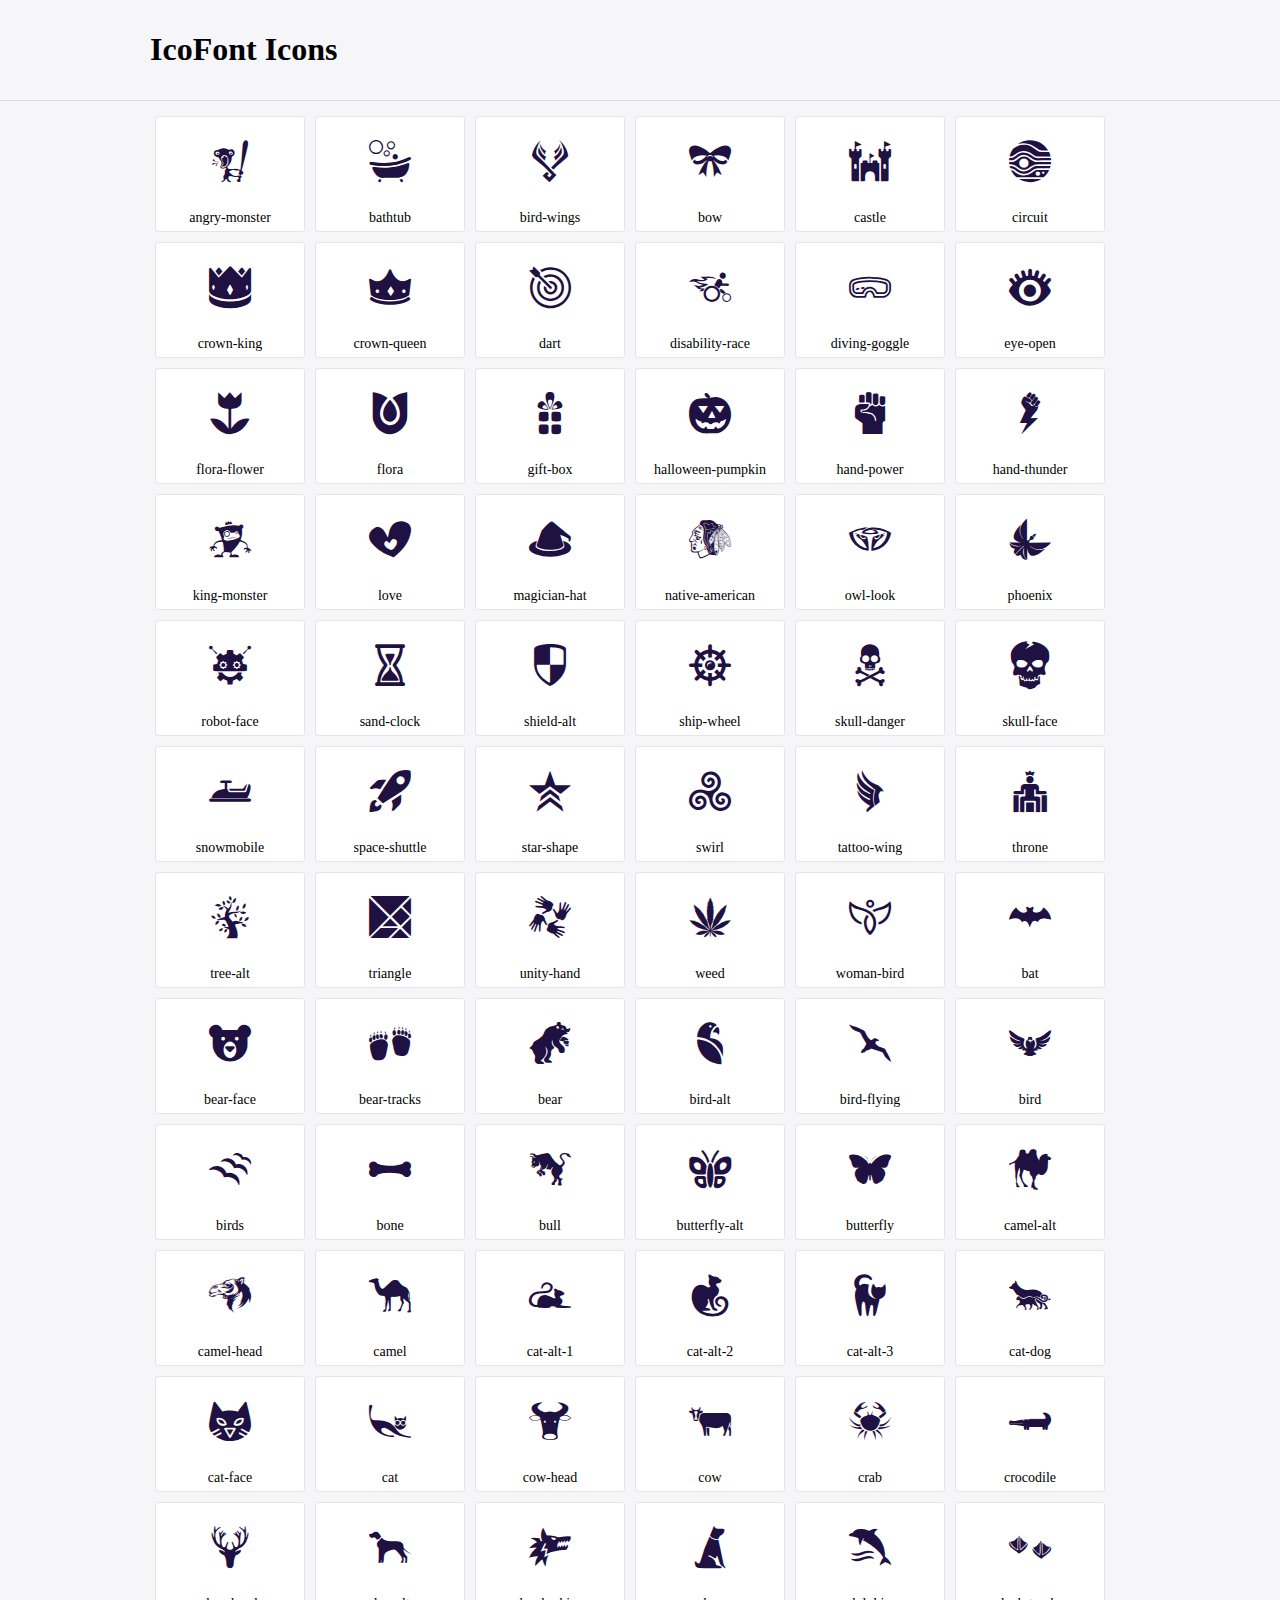
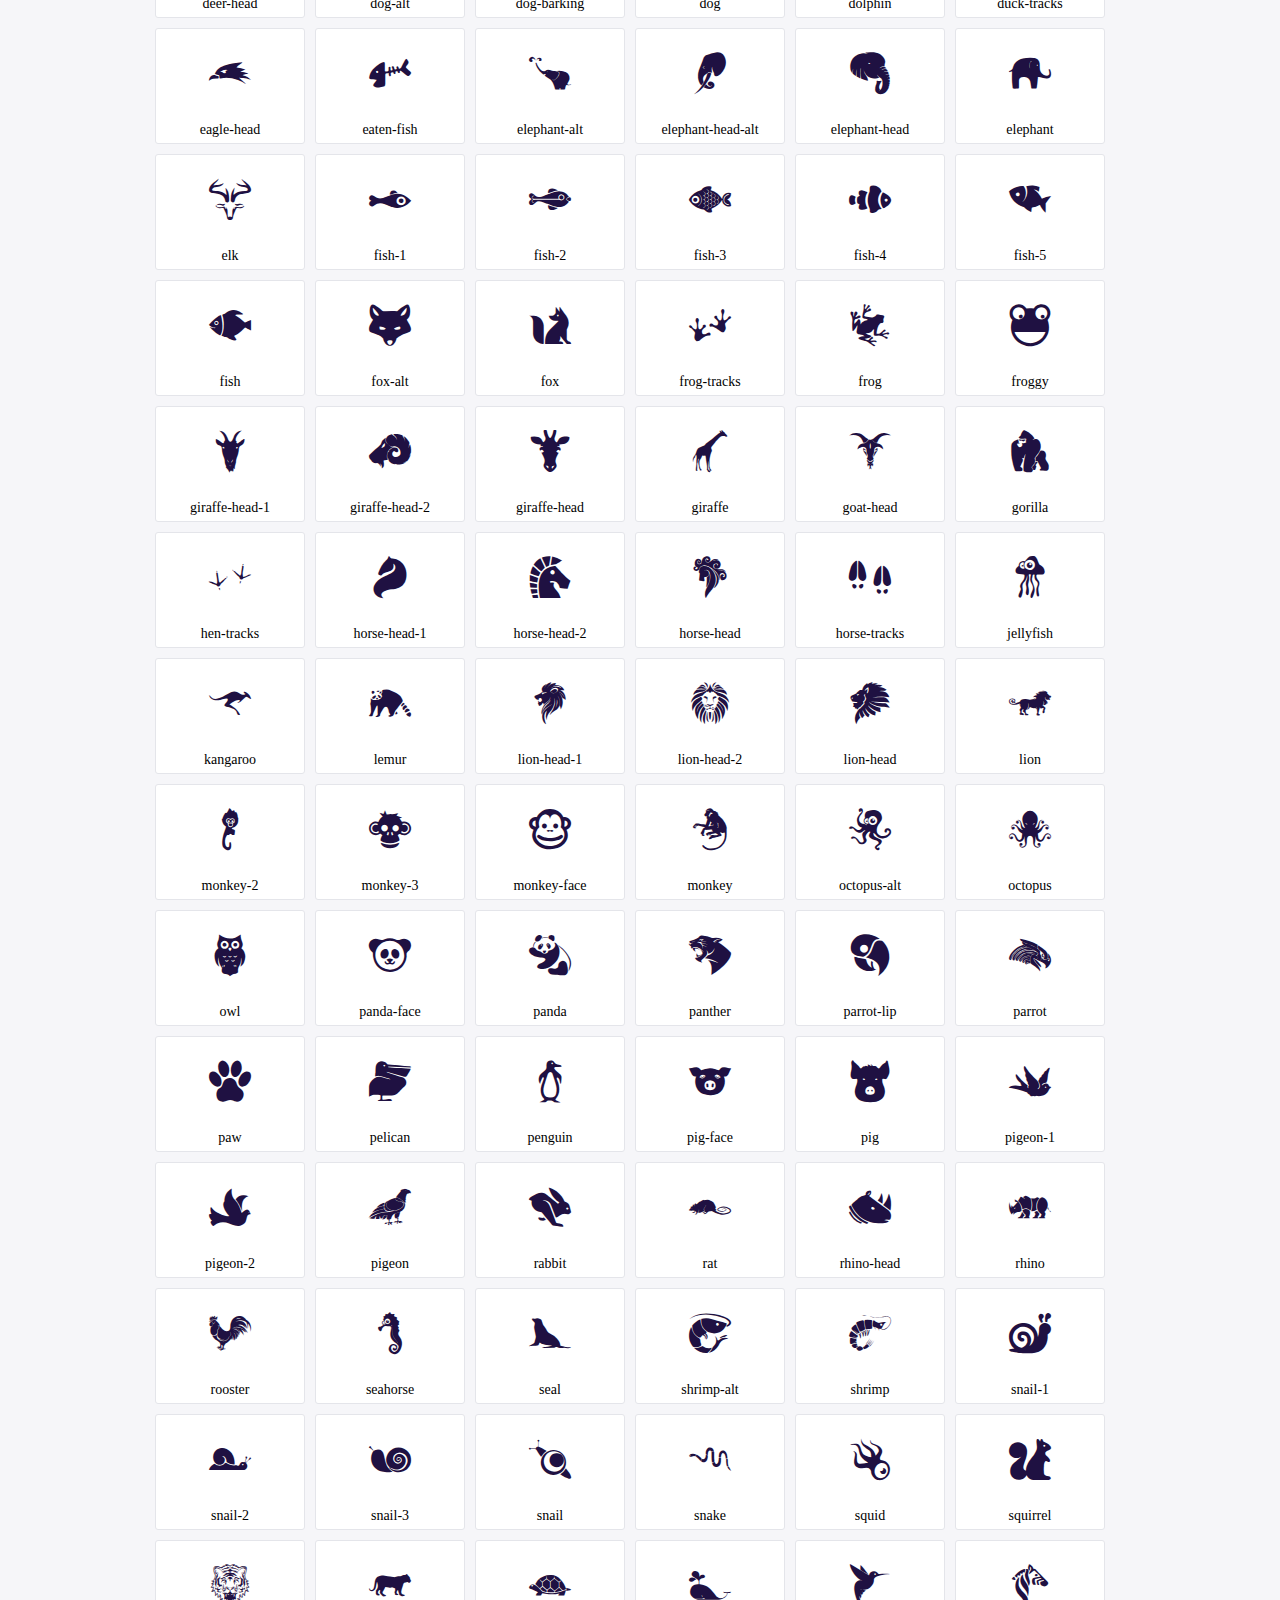
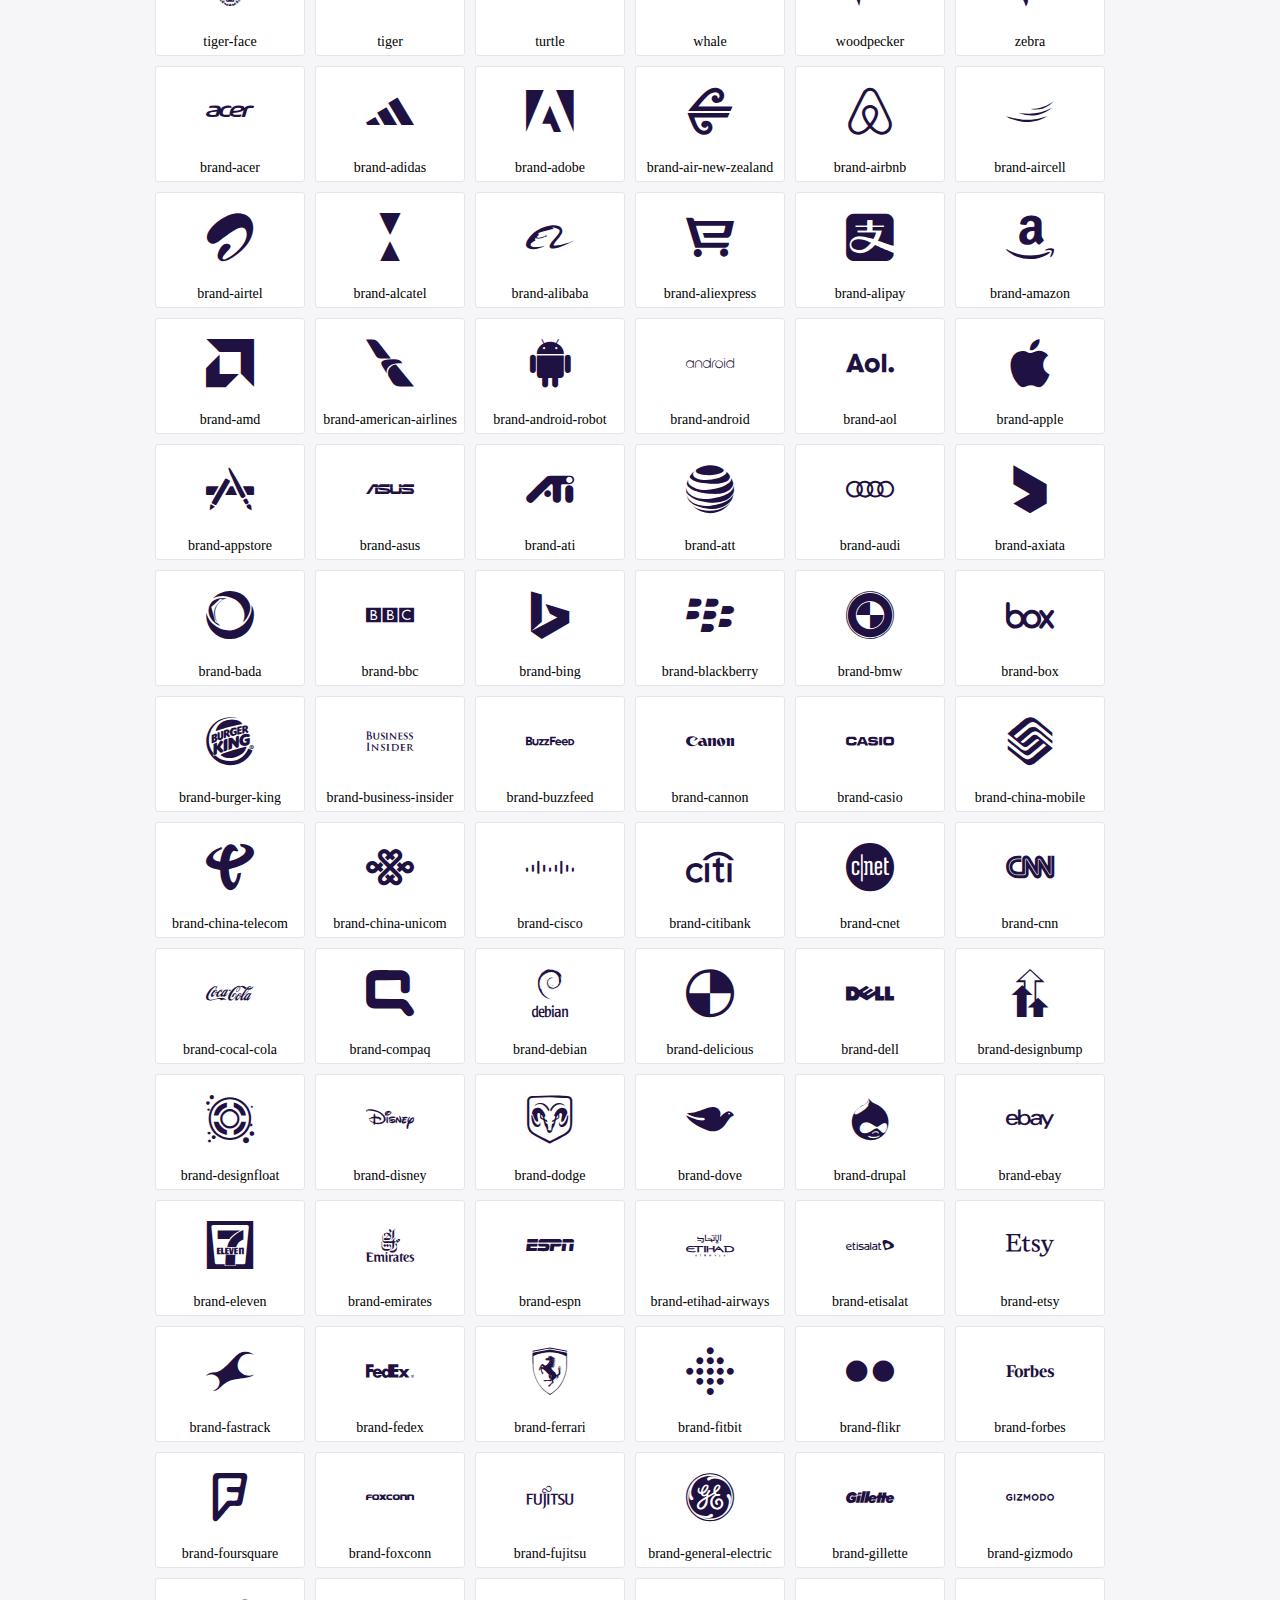
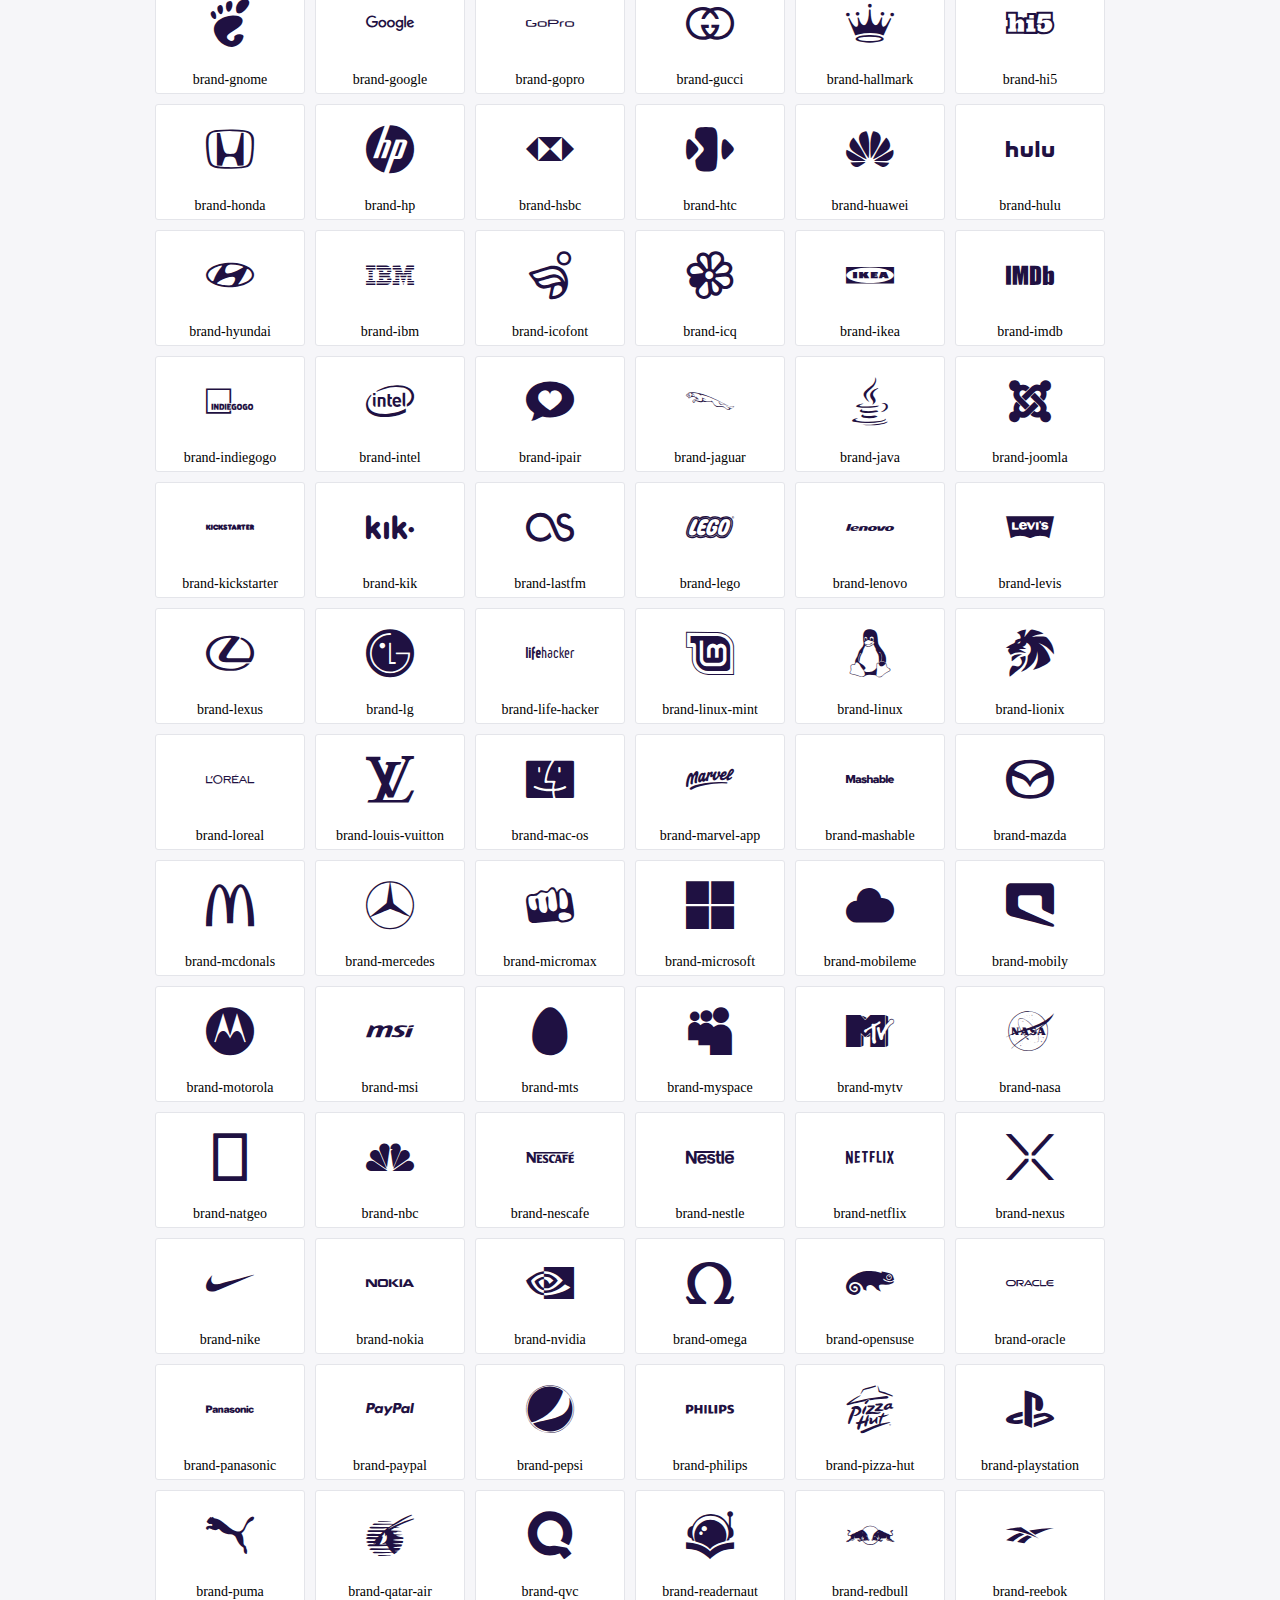
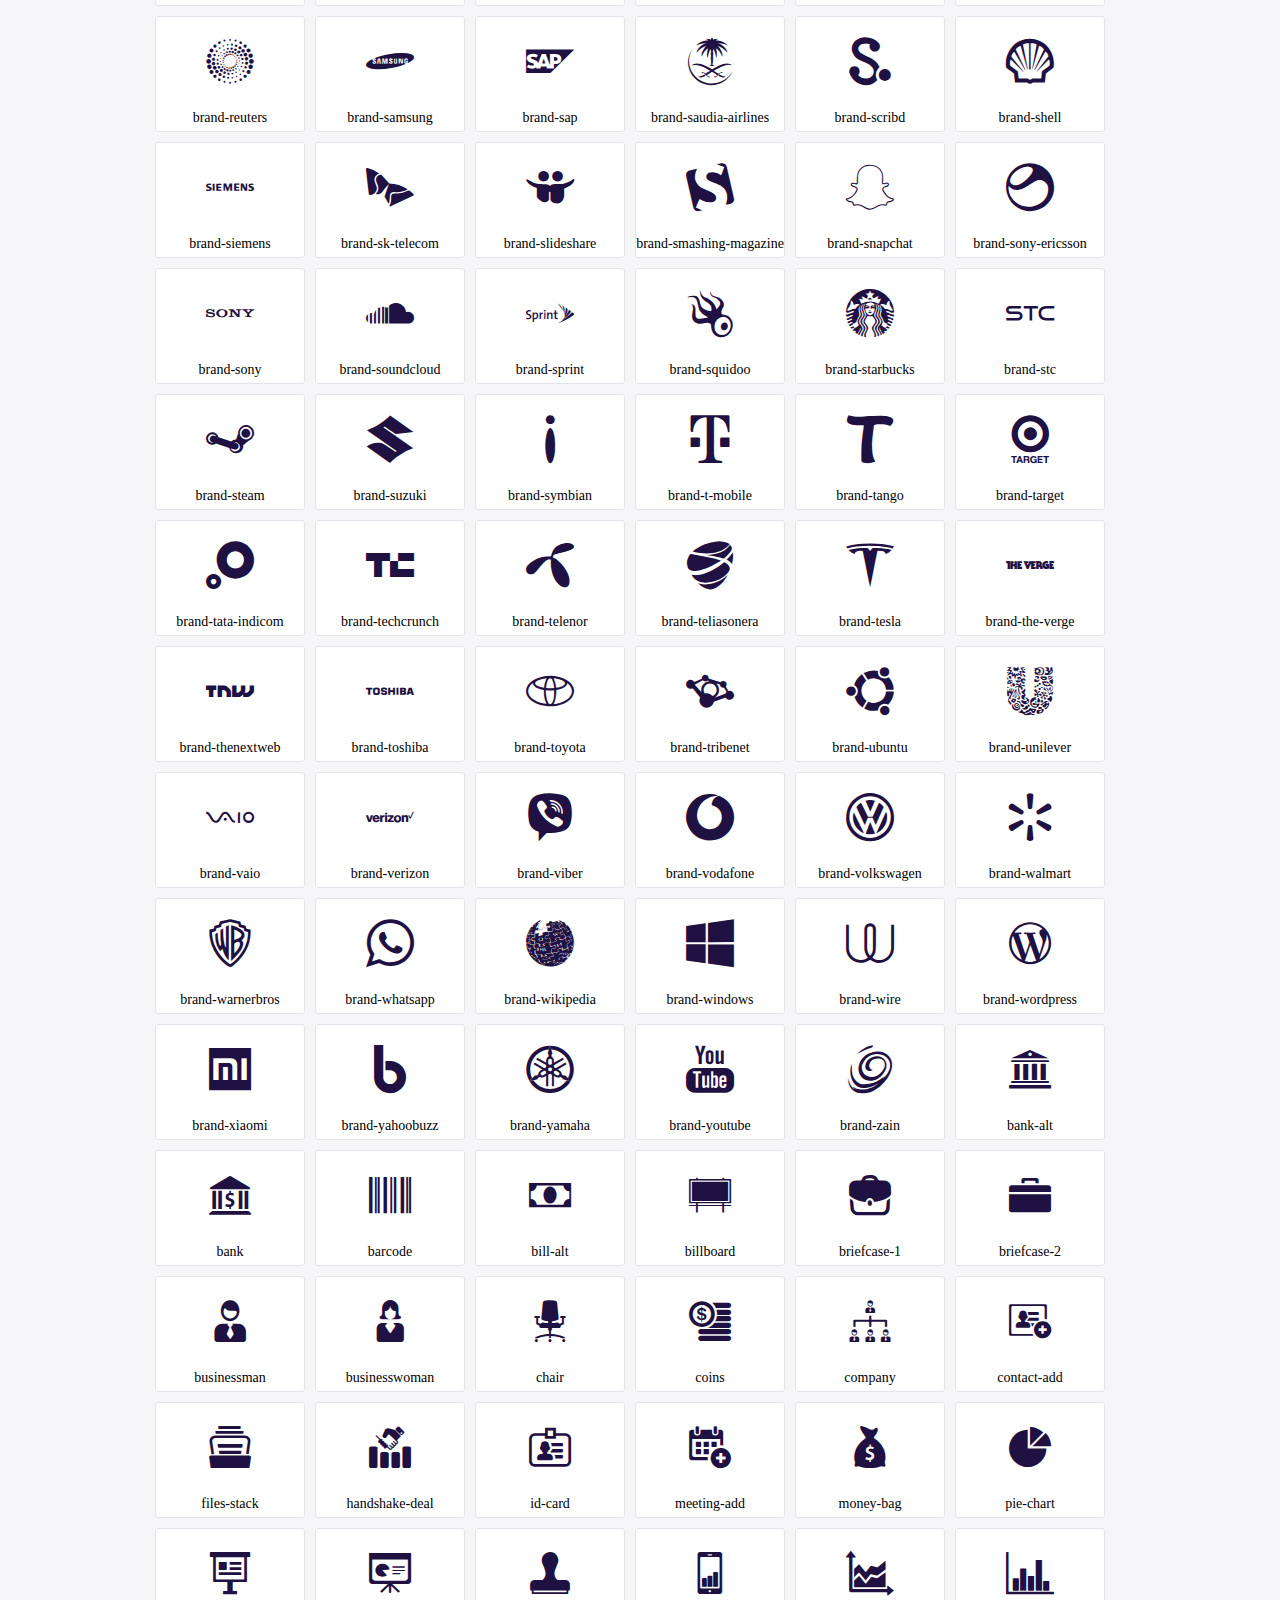
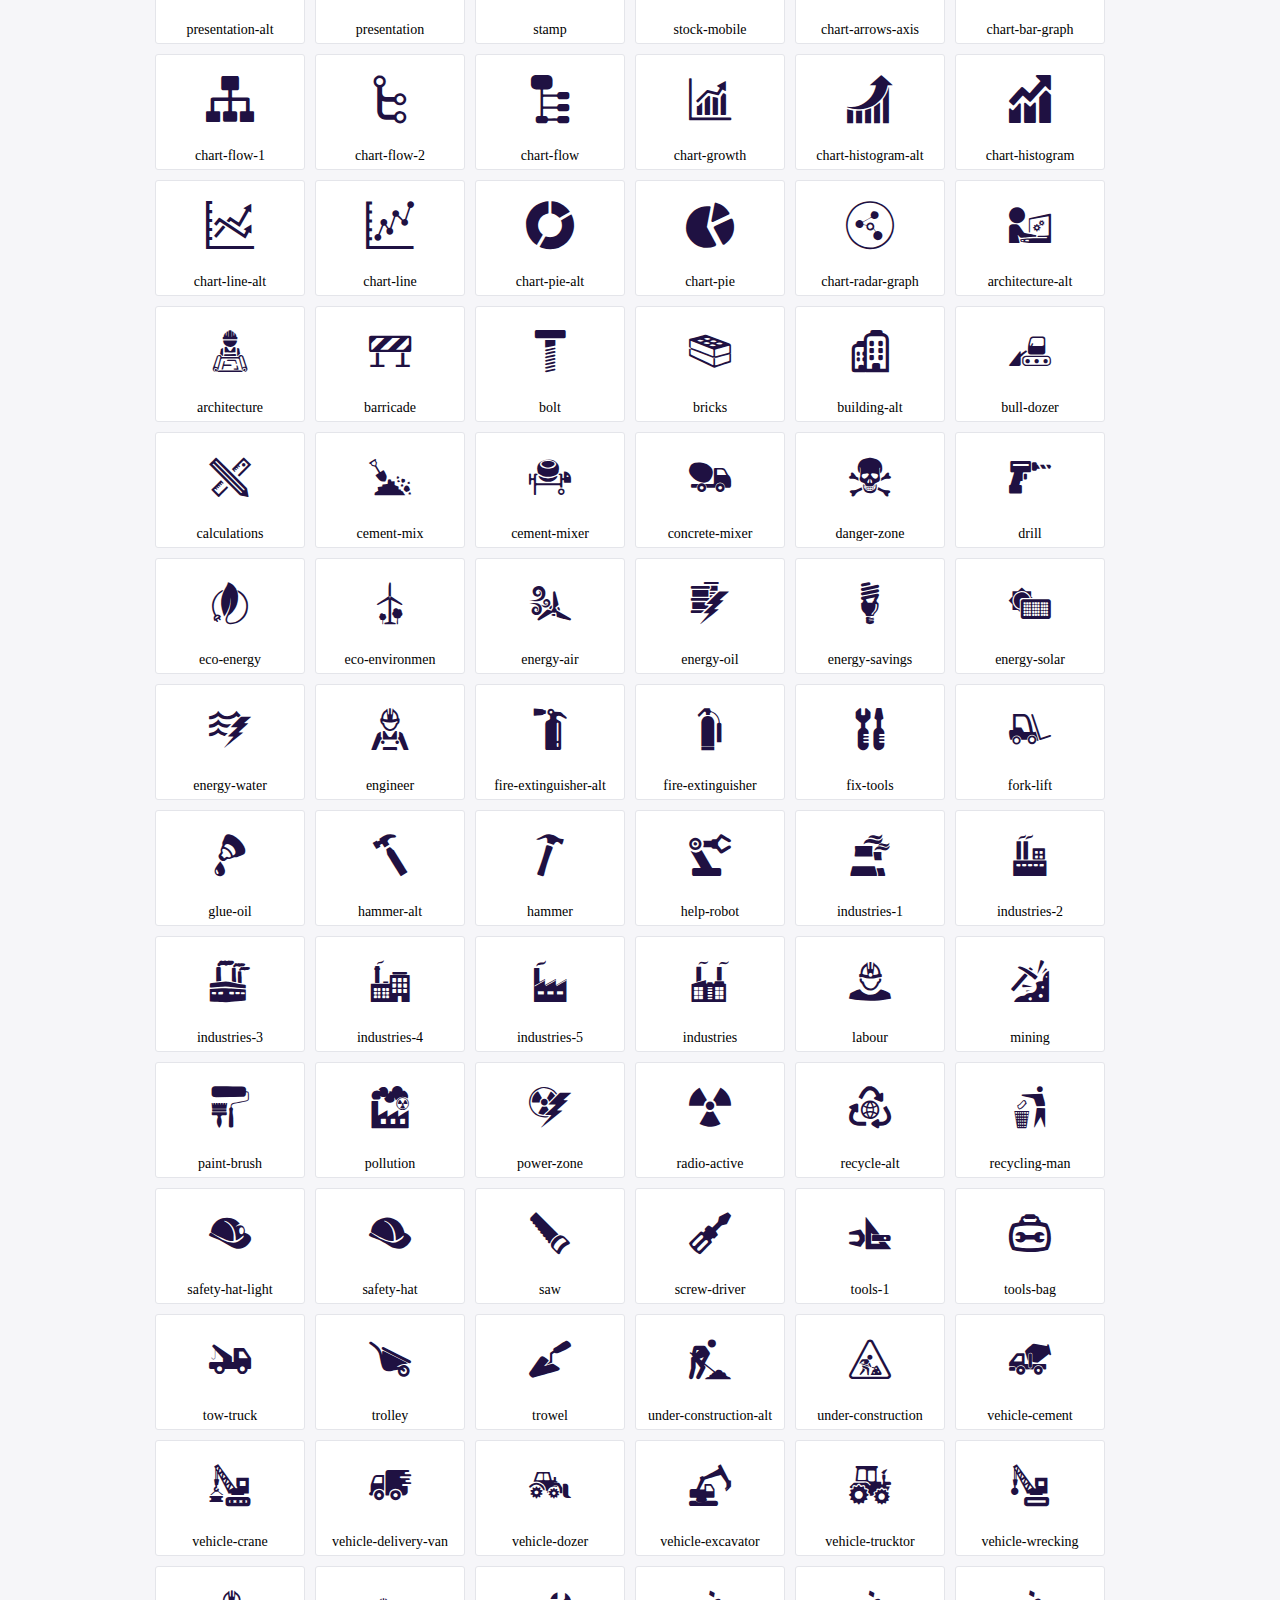
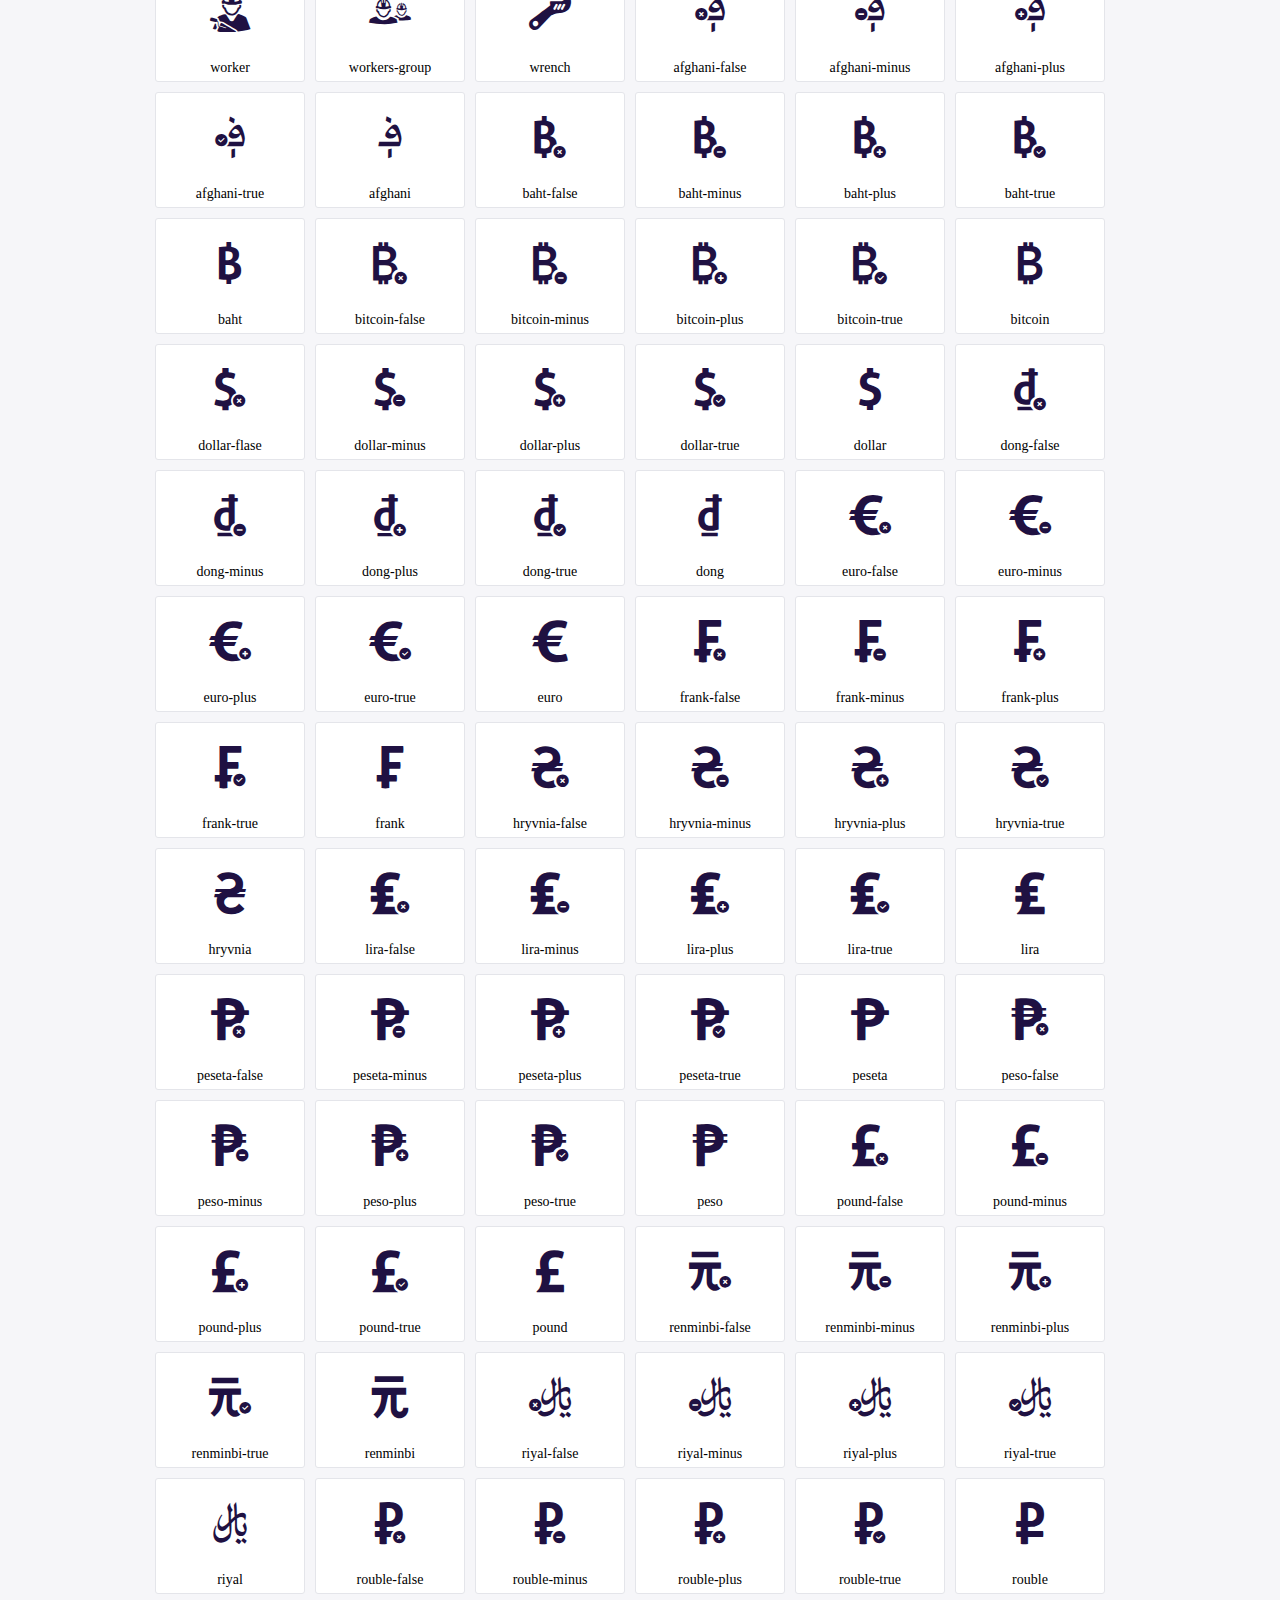
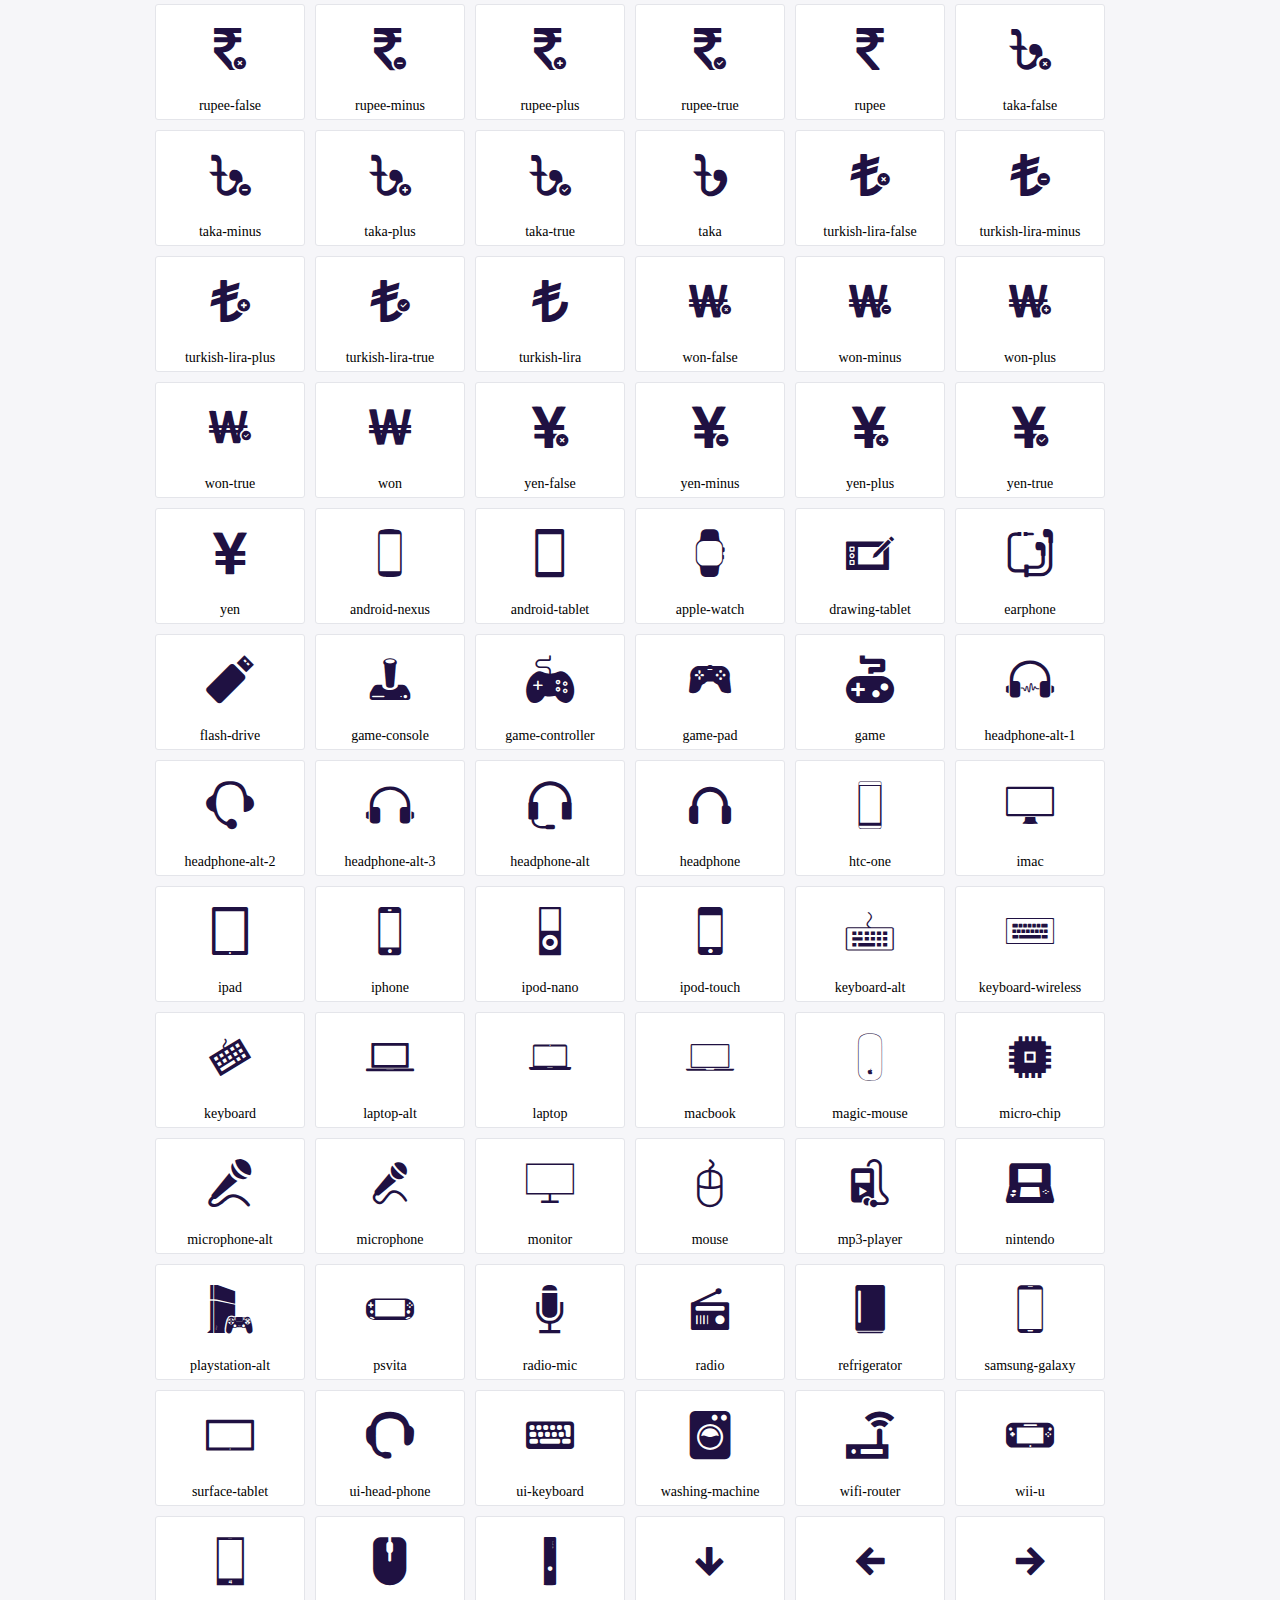
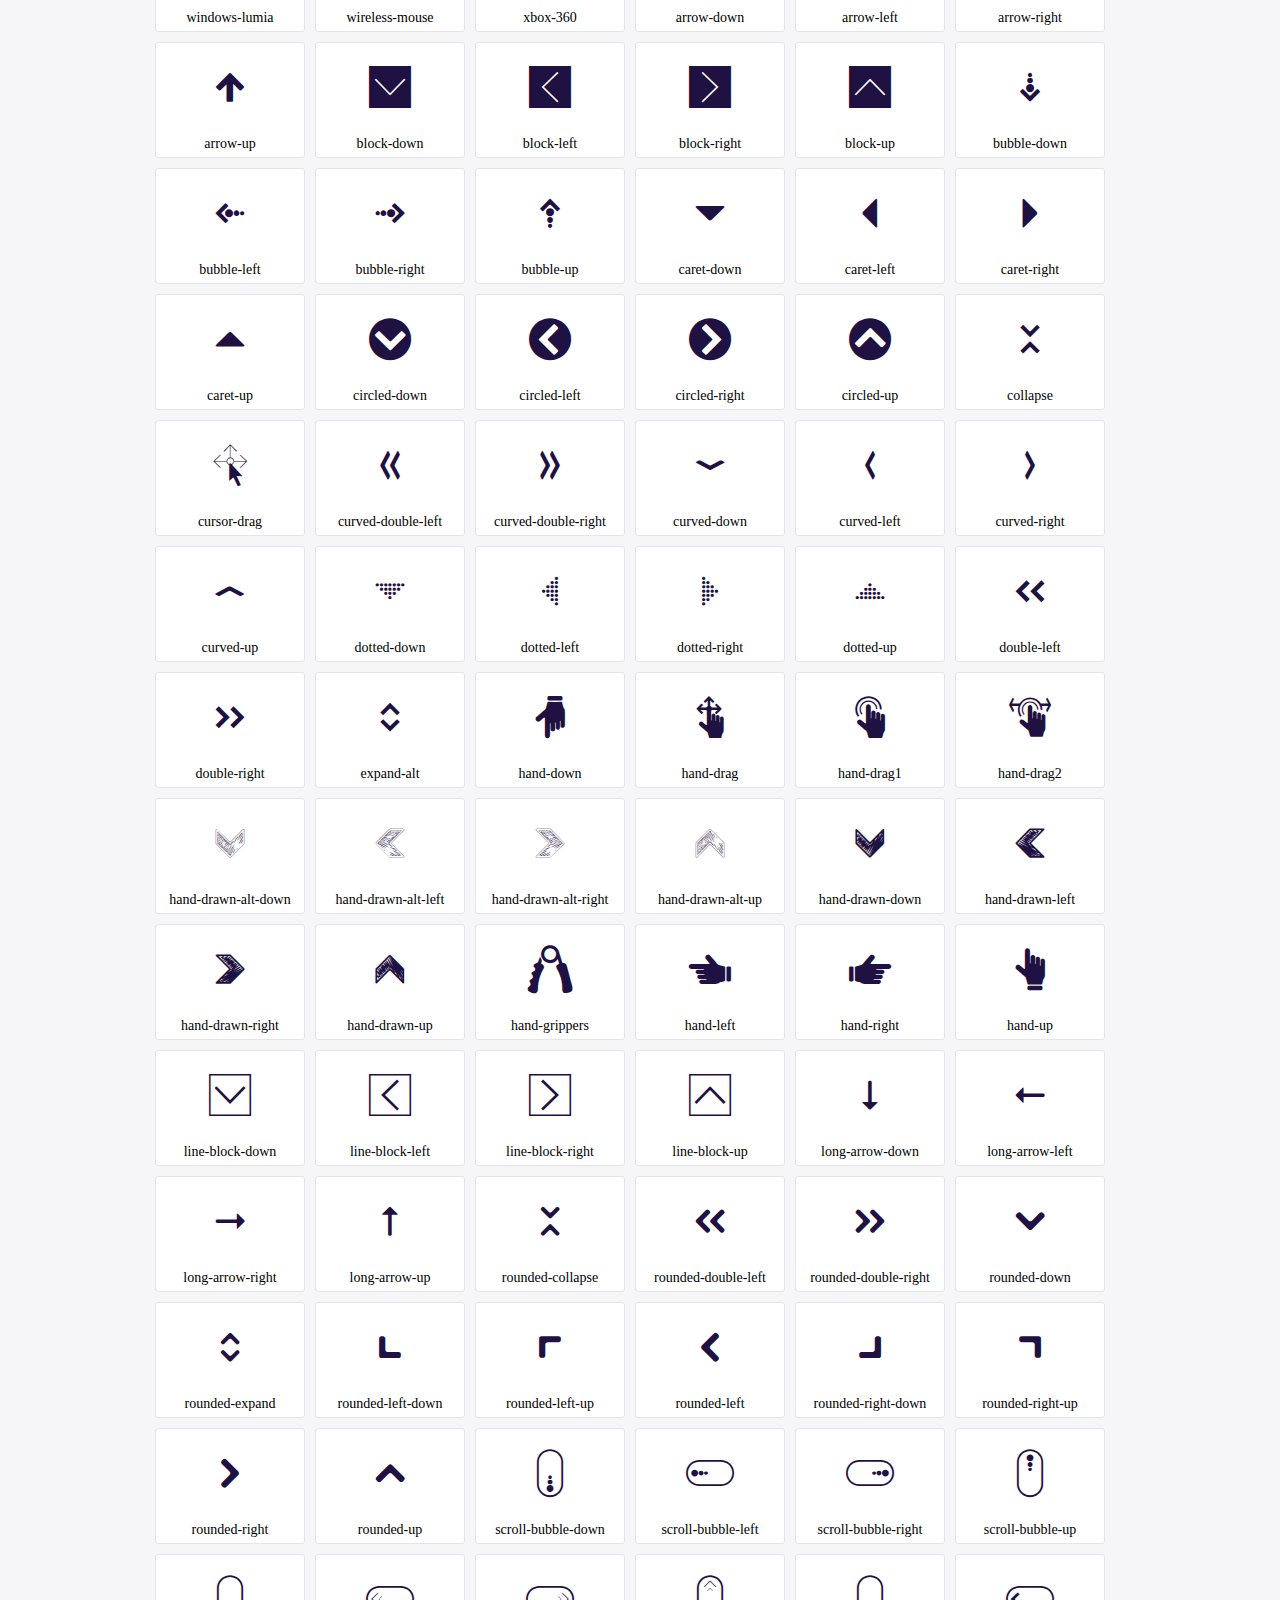
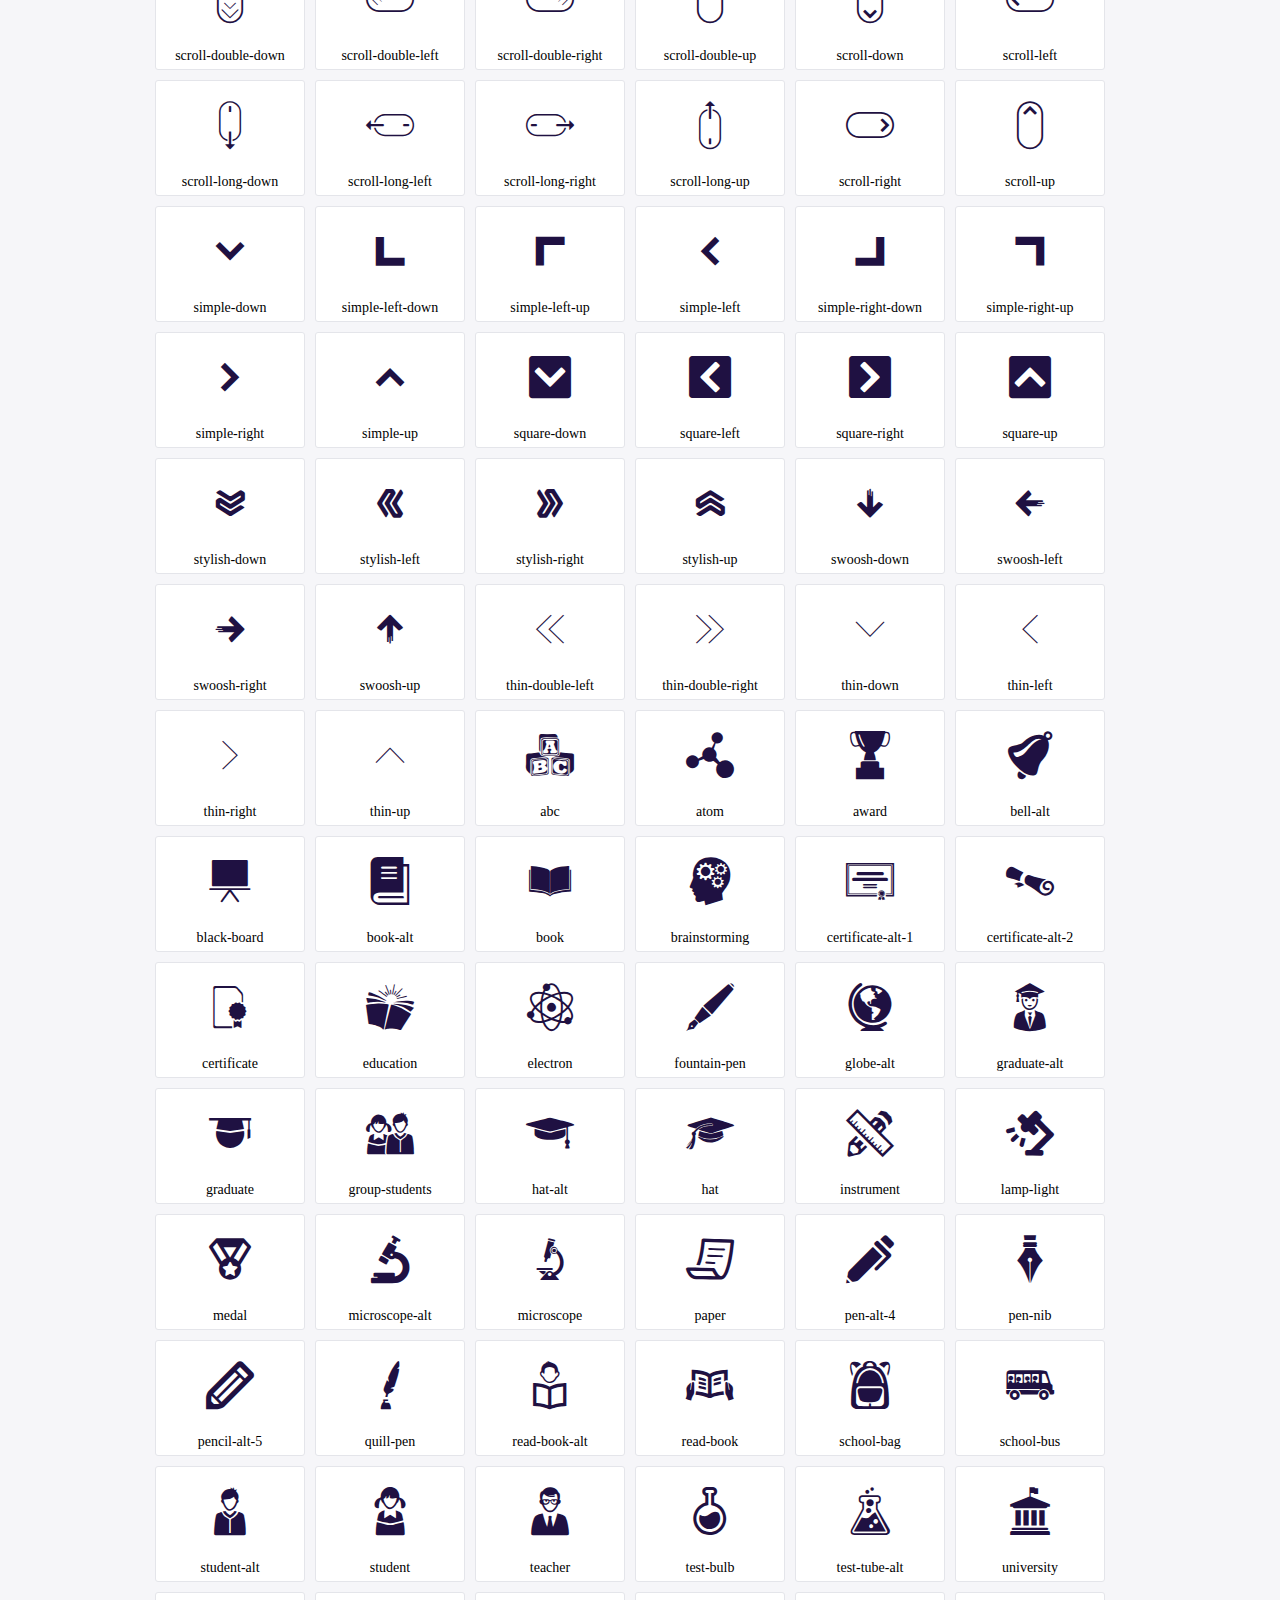
<file: odint_new/assets/icofont/demo.html>
<!DOCTYPE html>
	<html>
	<head>
		<meta charset="utf-8">
		<title>Examples | IcoFont</title>
		<link rel="stylesheet" type="text/css" href="./icofont.min.css">
		<style type="text/css">
			body {
				margin: 0;
				padding: 0;
				background: #F6F6F9;
			}
			.header {
				border-bottom: 1px solid #DCDCE1;
				padding: 10px 0;
				margin-bottom: 10px;
			}
			.container {
				width: 980px;
				margin: 0 auto;
			}
			.ico-title {
				font-size: 2em;
			}
			.iconlist {
				margin: 0;
				padding: 0;
				list-style: none;
				text-align: center;
				width: 100%;
				display: flex;
				flex-wrap: wrap;
				flex-direction: row;
			}
			.iconlist li {
				position: relative;
				margin: 5px;
				width: 150px;
				cursor: pointer;
			}
			.iconlist li .icon-holder {
				position: relative;
				text-align: center;
				border-radius: 3px;
				overflow: hidden;
				padding-bottom: 5px;
				background: #ffffff;
				border: 1px solid #E4E5EA;
				transition: all 0.2s linear 0s;
			}
			.iconlist li .icon-holder:hover {
				background: #00C3DA;
				color: #ffffff;
			}
			.iconlist li .icon-holder:hover .icon i {
				color: #ffffff;
			}
			.iconlist li .icon-holder .icon {
				padding: 20px;
				text-align: center;
			}
			.iconlist li .icon-holder .icon i {
				font-size: 3em;
				color: #1F1142;
			}
			.iconlist li .icon-holder span {
				font-size: 14px;
				display: block;
				margin-top: 5px;
				border-radius: 3px;
			}
		</style>
	</head>
	<body>
	<div class="header">
		<div class="container">
			<h1 class="ico-title"> IcoFont Icons </h1>
		</div>
	</div>
	<div class="container">
		<ul class="iconlist">
		
		<li>
			<div class="icon-holder">
				<div class="icon"> 
					<i class="icofont-angry-monster"></i>
				</div> 
				<span> angry-monster </span>
			</div>
		</li>
		
		<li>
			<div class="icon-holder">
				<div class="icon"> 
					<i class="icofont-bathtub"></i>
				</div> 
				<span> bathtub </span>
			</div>
		</li>
		
		<li>
			<div class="icon-holder">
				<div class="icon"> 
					<i class="icofont-bird-wings"></i>
				</div> 
				<span> bird-wings </span>
			</div>
		</li>
		
		<li>
			<div class="icon-holder">
				<div class="icon"> 
					<i class="icofont-bow"></i>
				</div> 
				<span> bow </span>
			</div>
		</li>
		
		<li>
			<div class="icon-holder">
				<div class="icon"> 
					<i class="icofont-castle"></i>
				</div> 
				<span> castle </span>
			</div>
		</li>
		
		<li>
			<div class="icon-holder">
				<div class="icon"> 
					<i class="icofont-circuit"></i>
				</div> 
				<span> circuit </span>
			</div>
		</li>
		
		<li>
			<div class="icon-holder">
				<div class="icon"> 
					<i class="icofont-crown-king"></i>
				</div> 
				<span> crown-king </span>
			</div>
		</li>
		
		<li>
			<div class="icon-holder">
				<div class="icon"> 
					<i class="icofont-crown-queen"></i>
				</div> 
				<span> crown-queen </span>
			</div>
		</li>
		
		<li>
			<div class="icon-holder">
				<div class="icon"> 
					<i class="icofont-dart"></i>
				</div> 
				<span> dart </span>
			</div>
		</li>
		
		<li>
			<div class="icon-holder">
				<div class="icon"> 
					<i class="icofont-disability-race"></i>
				</div> 
				<span> disability-race </span>
			</div>
		</li>
		
		<li>
			<div class="icon-holder">
				<div class="icon"> 
					<i class="icofont-diving-goggle"></i>
				</div> 
				<span> diving-goggle </span>
			</div>
		</li>
		
		<li>
			<div class="icon-holder">
				<div class="icon"> 
					<i class="icofont-eye-open"></i>
				</div> 
				<span> eye-open </span>
			</div>
		</li>
		
		<li>
			<div class="icon-holder">
				<div class="icon"> 
					<i class="icofont-flora-flower"></i>
				</div> 
				<span> flora-flower </span>
			</div>
		</li>
		
		<li>
			<div class="icon-holder">
				<div class="icon"> 
					<i class="icofont-flora"></i>
				</div> 
				<span> flora </span>
			</div>
		</li>
		
		<li>
			<div class="icon-holder">
				<div class="icon"> 
					<i class="icofont-gift-box"></i>
				</div> 
				<span> gift-box </span>
			</div>
		</li>
		
		<li>
			<div class="icon-holder">
				<div class="icon"> 
					<i class="icofont-halloween-pumpkin"></i>
				</div> 
				<span> halloween-pumpkin </span>
			</div>
		</li>
		
		<li>
			<div class="icon-holder">
				<div class="icon"> 
					<i class="icofont-hand-power"></i>
				</div> 
				<span> hand-power </span>
			</div>
		</li>
		
		<li>
			<div class="icon-holder">
				<div class="icon"> 
					<i class="icofont-hand-thunder"></i>
				</div> 
				<span> hand-thunder </span>
			</div>
		</li>
		
		<li>
			<div class="icon-holder">
				<div class="icon"> 
					<i class="icofont-king-monster"></i>
				</div> 
				<span> king-monster </span>
			</div>
		</li>
		
		<li>
			<div class="icon-holder">
				<div class="icon"> 
					<i class="icofont-love"></i>
				</div> 
				<span> love </span>
			</div>
		</li>
		
		<li>
			<div class="icon-holder">
				<div class="icon"> 
					<i class="icofont-magician-hat"></i>
				</div> 
				<span> magician-hat </span>
			</div>
		</li>
		
		<li>
			<div class="icon-holder">
				<div class="icon"> 
					<i class="icofont-native-american"></i>
				</div> 
				<span> native-american </span>
			</div>
		</li>
		
		<li>
			<div class="icon-holder">
				<div class="icon"> 
					<i class="icofont-owl-look"></i>
				</div> 
				<span> owl-look </span>
			</div>
		</li>
		
		<li>
			<div class="icon-holder">
				<div class="icon"> 
					<i class="icofont-phoenix"></i>
				</div> 
				<span> phoenix </span>
			</div>
		</li>
		
		<li>
			<div class="icon-holder">
				<div class="icon"> 
					<i class="icofont-robot-face"></i>
				</div> 
				<span> robot-face </span>
			</div>
		</li>
		
		<li>
			<div class="icon-holder">
				<div class="icon"> 
					<i class="icofont-sand-clock"></i>
				</div> 
				<span> sand-clock </span>
			</div>
		</li>
		
		<li>
			<div class="icon-holder">
				<div class="icon"> 
					<i class="icofont-shield-alt"></i>
				</div> 
				<span> shield-alt </span>
			</div>
		</li>
		
		<li>
			<div class="icon-holder">
				<div class="icon"> 
					<i class="icofont-ship-wheel"></i>
				</div> 
				<span> ship-wheel </span>
			</div>
		</li>
		
		<li>
			<div class="icon-holder">
				<div class="icon"> 
					<i class="icofont-skull-danger"></i>
				</div> 
				<span> skull-danger </span>
			</div>
		</li>
		
		<li>
			<div class="icon-holder">
				<div class="icon"> 
					<i class="icofont-skull-face"></i>
				</div> 
				<span> skull-face </span>
			</div>
		</li>
		
		<li>
			<div class="icon-holder">
				<div class="icon"> 
					<i class="icofont-snowmobile"></i>
				</div> 
				<span> snowmobile </span>
			</div>
		</li>
		
		<li>
			<div class="icon-holder">
				<div class="icon"> 
					<i class="icofont-space-shuttle"></i>
				</div> 
				<span> space-shuttle </span>
			</div>
		</li>
		
		<li>
			<div class="icon-holder">
				<div class="icon"> 
					<i class="icofont-star-shape"></i>
				</div> 
				<span> star-shape </span>
			</div>
		</li>
		
		<li>
			<div class="icon-holder">
				<div class="icon"> 
					<i class="icofont-swirl"></i>
				</div> 
				<span> swirl </span>
			</div>
		</li>
		
		<li>
			<div class="icon-holder">
				<div class="icon"> 
					<i class="icofont-tattoo-wing"></i>
				</div> 
				<span> tattoo-wing </span>
			</div>
		</li>
		
		<li>
			<div class="icon-holder">
				<div class="icon"> 
					<i class="icofont-throne"></i>
				</div> 
				<span> throne </span>
			</div>
		</li>
		
		<li>
			<div class="icon-holder">
				<div class="icon"> 
					<i class="icofont-tree-alt"></i>
				</div> 
				<span> tree-alt </span>
			</div>
		</li>
		
		<li>
			<div class="icon-holder">
				<div class="icon"> 
					<i class="icofont-triangle"></i>
				</div> 
				<span> triangle </span>
			</div>
		</li>
		
		<li>
			<div class="icon-holder">
				<div class="icon"> 
					<i class="icofont-unity-hand"></i>
				</div> 
				<span> unity-hand </span>
			</div>
		</li>
		
		<li>
			<div class="icon-holder">
				<div class="icon"> 
					<i class="icofont-weed"></i>
				</div> 
				<span> weed </span>
			</div>
		</li>
		
		<li>
			<div class="icon-holder">
				<div class="icon"> 
					<i class="icofont-woman-bird"></i>
				</div> 
				<span> woman-bird </span>
			</div>
		</li>
		
		<li>
			<div class="icon-holder">
				<div class="icon"> 
					<i class="icofont-bat"></i>
				</div> 
				<span> bat </span>
			</div>
		</li>
		
		<li>
			<div class="icon-holder">
				<div class="icon"> 
					<i class="icofont-bear-face"></i>
				</div> 
				<span> bear-face </span>
			</div>
		</li>
		
		<li>
			<div class="icon-holder">
				<div class="icon"> 
					<i class="icofont-bear-tracks"></i>
				</div> 
				<span> bear-tracks </span>
			</div>
		</li>
		
		<li>
			<div class="icon-holder">
				<div class="icon"> 
					<i class="icofont-bear"></i>
				</div> 
				<span> bear </span>
			</div>
		</li>
		
		<li>
			<div class="icon-holder">
				<div class="icon"> 
					<i class="icofont-bird-alt"></i>
				</div> 
				<span> bird-alt </span>
			</div>
		</li>
		
		<li>
			<div class="icon-holder">
				<div class="icon"> 
					<i class="icofont-bird-flying"></i>
				</div> 
				<span> bird-flying </span>
			</div>
		</li>
		
		<li>
			<div class="icon-holder">
				<div class="icon"> 
					<i class="icofont-bird"></i>
				</div> 
				<span> bird </span>
			</div>
		</li>
		
		<li>
			<div class="icon-holder">
				<div class="icon"> 
					<i class="icofont-birds"></i>
				</div> 
				<span> birds </span>
			</div>
		</li>
		
		<li>
			<div class="icon-holder">
				<div class="icon"> 
					<i class="icofont-bone"></i>
				</div> 
				<span> bone </span>
			</div>
		</li>
		
		<li>
			<div class="icon-holder">
				<div class="icon"> 
					<i class="icofont-bull"></i>
				</div> 
				<span> bull </span>
			</div>
		</li>
		
		<li>
			<div class="icon-holder">
				<div class="icon"> 
					<i class="icofont-butterfly-alt"></i>
				</div> 
				<span> butterfly-alt </span>
			</div>
		</li>
		
		<li>
			<div class="icon-holder">
				<div class="icon"> 
					<i class="icofont-butterfly"></i>
				</div> 
				<span> butterfly </span>
			</div>
		</li>
		
		<li>
			<div class="icon-holder">
				<div class="icon"> 
					<i class="icofont-camel-alt"></i>
				</div> 
				<span> camel-alt </span>
			</div>
		</li>
		
		<li>
			<div class="icon-holder">
				<div class="icon"> 
					<i class="icofont-camel-head"></i>
				</div> 
				<span> camel-head </span>
			</div>
		</li>
		
		<li>
			<div class="icon-holder">
				<div class="icon"> 
					<i class="icofont-camel"></i>
				</div> 
				<span> camel </span>
			</div>
		</li>
		
		<li>
			<div class="icon-holder">
				<div class="icon"> 
					<i class="icofont-cat-alt-1"></i>
				</div> 
				<span> cat-alt-1 </span>
			</div>
		</li>
		
		<li>
			<div class="icon-holder">
				<div class="icon"> 
					<i class="icofont-cat-alt-2"></i>
				</div> 
				<span> cat-alt-2 </span>
			</div>
		</li>
		
		<li>
			<div class="icon-holder">
				<div class="icon"> 
					<i class="icofont-cat-alt-3"></i>
				</div> 
				<span> cat-alt-3 </span>
			</div>
		</li>
		
		<li>
			<div class="icon-holder">
				<div class="icon"> 
					<i class="icofont-cat-dog"></i>
				</div> 
				<span> cat-dog </span>
			</div>
		</li>
		
		<li>
			<div class="icon-holder">
				<div class="icon"> 
					<i class="icofont-cat-face"></i>
				</div> 
				<span> cat-face </span>
			</div>
		</li>
		
		<li>
			<div class="icon-holder">
				<div class="icon"> 
					<i class="icofont-cat"></i>
				</div> 
				<span> cat </span>
			</div>
		</li>
		
		<li>
			<div class="icon-holder">
				<div class="icon"> 
					<i class="icofont-cow-head"></i>
				</div> 
				<span> cow-head </span>
			</div>
		</li>
		
		<li>
			<div class="icon-holder">
				<div class="icon"> 
					<i class="icofont-cow"></i>
				</div> 
				<span> cow </span>
			</div>
		</li>
		
		<li>
			<div class="icon-holder">
				<div class="icon"> 
					<i class="icofont-crab"></i>
				</div> 
				<span> crab </span>
			</div>
		</li>
		
		<li>
			<div class="icon-holder">
				<div class="icon"> 
					<i class="icofont-crocodile"></i>
				</div> 
				<span> crocodile </span>
			</div>
		</li>
		
		<li>
			<div class="icon-holder">
				<div class="icon"> 
					<i class="icofont-deer-head"></i>
				</div> 
				<span> deer-head </span>
			</div>
		</li>
		
		<li>
			<div class="icon-holder">
				<div class="icon"> 
					<i class="icofont-dog-alt"></i>
				</div> 
				<span> dog-alt </span>
			</div>
		</li>
		
		<li>
			<div class="icon-holder">
				<div class="icon"> 
					<i class="icofont-dog-barking"></i>
				</div> 
				<span> dog-barking </span>
			</div>
		</li>
		
		<li>
			<div class="icon-holder">
				<div class="icon"> 
					<i class="icofont-dog"></i>
				</div> 
				<span> dog </span>
			</div>
		</li>
		
		<li>
			<div class="icon-holder">
				<div class="icon"> 
					<i class="icofont-dolphin"></i>
				</div> 
				<span> dolphin </span>
			</div>
		</li>
		
		<li>
			<div class="icon-holder">
				<div class="icon"> 
					<i class="icofont-duck-tracks"></i>
				</div> 
				<span> duck-tracks </span>
			</div>
		</li>
		
		<li>
			<div class="icon-holder">
				<div class="icon"> 
					<i class="icofont-eagle-head"></i>
				</div> 
				<span> eagle-head </span>
			</div>
		</li>
		
		<li>
			<div class="icon-holder">
				<div class="icon"> 
					<i class="icofont-eaten-fish"></i>
				</div> 
				<span> eaten-fish </span>
			</div>
		</li>
		
		<li>
			<div class="icon-holder">
				<div class="icon"> 
					<i class="icofont-elephant-alt"></i>
				</div> 
				<span> elephant-alt </span>
			</div>
		</li>
		
		<li>
			<div class="icon-holder">
				<div class="icon"> 
					<i class="icofont-elephant-head-alt"></i>
				</div> 
				<span> elephant-head-alt </span>
			</div>
		</li>
		
		<li>
			<div class="icon-holder">
				<div class="icon"> 
					<i class="icofont-elephant-head"></i>
				</div> 
				<span> elephant-head </span>
			</div>
		</li>
		
		<li>
			<div class="icon-holder">
				<div class="icon"> 
					<i class="icofont-elephant"></i>
				</div> 
				<span> elephant </span>
			</div>
		</li>
		
		<li>
			<div class="icon-holder">
				<div class="icon"> 
					<i class="icofont-elk"></i>
				</div> 
				<span> elk </span>
			</div>
		</li>
		
		<li>
			<div class="icon-holder">
				<div class="icon"> 
					<i class="icofont-fish-1"></i>
				</div> 
				<span> fish-1 </span>
			</div>
		</li>
		
		<li>
			<div class="icon-holder">
				<div class="icon"> 
					<i class="icofont-fish-2"></i>
				</div> 
				<span> fish-2 </span>
			</div>
		</li>
		
		<li>
			<div class="icon-holder">
				<div class="icon"> 
					<i class="icofont-fish-3"></i>
				</div> 
				<span> fish-3 </span>
			</div>
		</li>
		
		<li>
			<div class="icon-holder">
				<div class="icon"> 
					<i class="icofont-fish-4"></i>
				</div> 
				<span> fish-4 </span>
			</div>
		</li>
		
		<li>
			<div class="icon-holder">
				<div class="icon"> 
					<i class="icofont-fish-5"></i>
				</div> 
				<span> fish-5 </span>
			</div>
		</li>
		
		<li>
			<div class="icon-holder">
				<div class="icon"> 
					<i class="icofont-fish"></i>
				</div> 
				<span> fish </span>
			</div>
		</li>
		
		<li>
			<div class="icon-holder">
				<div class="icon"> 
					<i class="icofont-fox-alt"></i>
				</div> 
				<span> fox-alt </span>
			</div>
		</li>
		
		<li>
			<div class="icon-holder">
				<div class="icon"> 
					<i class="icofont-fox"></i>
				</div> 
				<span> fox </span>
			</div>
		</li>
		
		<li>
			<div class="icon-holder">
				<div class="icon"> 
					<i class="icofont-frog-tracks"></i>
				</div> 
				<span> frog-tracks </span>
			</div>
		</li>
		
		<li>
			<div class="icon-holder">
				<div class="icon"> 
					<i class="icofont-frog"></i>
				</div> 
				<span> frog </span>
			</div>
		</li>
		
		<li>
			<div class="icon-holder">
				<div class="icon"> 
					<i class="icofont-froggy"></i>
				</div> 
				<span> froggy </span>
			</div>
		</li>
		
		<li>
			<div class="icon-holder">
				<div class="icon"> 
					<i class="icofont-giraffe-head-1"></i>
				</div> 
				<span> giraffe-head-1 </span>
			</div>
		</li>
		
		<li>
			<div class="icon-holder">
				<div class="icon"> 
					<i class="icofont-giraffe-head-2"></i>
				</div> 
				<span> giraffe-head-2 </span>
			</div>
		</li>
		
		<li>
			<div class="icon-holder">
				<div class="icon"> 
					<i class="icofont-giraffe-head"></i>
				</div> 
				<span> giraffe-head </span>
			</div>
		</li>
		
		<li>
			<div class="icon-holder">
				<div class="icon"> 
					<i class="icofont-giraffe"></i>
				</div> 
				<span> giraffe </span>
			</div>
		</li>
		
		<li>
			<div class="icon-holder">
				<div class="icon"> 
					<i class="icofont-goat-head"></i>
				</div> 
				<span> goat-head </span>
			</div>
		</li>
		
		<li>
			<div class="icon-holder">
				<div class="icon"> 
					<i class="icofont-gorilla"></i>
				</div> 
				<span> gorilla </span>
			</div>
		</li>
		
		<li>
			<div class="icon-holder">
				<div class="icon"> 
					<i class="icofont-hen-tracks"></i>
				</div> 
				<span> hen-tracks </span>
			</div>
		</li>
		
		<li>
			<div class="icon-holder">
				<div class="icon"> 
					<i class="icofont-horse-head-1"></i>
				</div> 
				<span> horse-head-1 </span>
			</div>
		</li>
		
		<li>
			<div class="icon-holder">
				<div class="icon"> 
					<i class="icofont-horse-head-2"></i>
				</div> 
				<span> horse-head-2 </span>
			</div>
		</li>
		
		<li>
			<div class="icon-holder">
				<div class="icon"> 
					<i class="icofont-horse-head"></i>
				</div> 
				<span> horse-head </span>
			</div>
		</li>
		
		<li>
			<div class="icon-holder">
				<div class="icon"> 
					<i class="icofont-horse-tracks"></i>
				</div> 
				<span> horse-tracks </span>
			</div>
		</li>
		
		<li>
			<div class="icon-holder">
				<div class="icon"> 
					<i class="icofont-jellyfish"></i>
				</div> 
				<span> jellyfish </span>
			</div>
		</li>
		
		<li>
			<div class="icon-holder">
				<div class="icon"> 
					<i class="icofont-kangaroo"></i>
				</div> 
				<span> kangaroo </span>
			</div>
		</li>
		
		<li>
			<div class="icon-holder">
				<div class="icon"> 
					<i class="icofont-lemur"></i>
				</div> 
				<span> lemur </span>
			</div>
		</li>
		
		<li>
			<div class="icon-holder">
				<div class="icon"> 
					<i class="icofont-lion-head-1"></i>
				</div> 
				<span> lion-head-1 </span>
			</div>
		</li>
		
		<li>
			<div class="icon-holder">
				<div class="icon"> 
					<i class="icofont-lion-head-2"></i>
				</div> 
				<span> lion-head-2 </span>
			</div>
		</li>
		
		<li>
			<div class="icon-holder">
				<div class="icon"> 
					<i class="icofont-lion-head"></i>
				</div> 
				<span> lion-head </span>
			</div>
		</li>
		
		<li>
			<div class="icon-holder">
				<div class="icon"> 
					<i class="icofont-lion"></i>
				</div> 
				<span> lion </span>
			</div>
		</li>
		
		<li>
			<div class="icon-holder">
				<div class="icon"> 
					<i class="icofont-monkey-2"></i>
				</div> 
				<span> monkey-2 </span>
			</div>
		</li>
		
		<li>
			<div class="icon-holder">
				<div class="icon"> 
					<i class="icofont-monkey-3"></i>
				</div> 
				<span> monkey-3 </span>
			</div>
		</li>
		
		<li>
			<div class="icon-holder">
				<div class="icon"> 
					<i class="icofont-monkey-face"></i>
				</div> 
				<span> monkey-face </span>
			</div>
		</li>
		
		<li>
			<div class="icon-holder">
				<div class="icon"> 
					<i class="icofont-monkey"></i>
				</div> 
				<span> monkey </span>
			</div>
		</li>
		
		<li>
			<div class="icon-holder">
				<div class="icon"> 
					<i class="icofont-octopus-alt"></i>
				</div> 
				<span> octopus-alt </span>
			</div>
		</li>
		
		<li>
			<div class="icon-holder">
				<div class="icon"> 
					<i class="icofont-octopus"></i>
				</div> 
				<span> octopus </span>
			</div>
		</li>
		
		<li>
			<div class="icon-holder">
				<div class="icon"> 
					<i class="icofont-owl"></i>
				</div> 
				<span> owl </span>
			</div>
		</li>
		
		<li>
			<div class="icon-holder">
				<div class="icon"> 
					<i class="icofont-panda-face"></i>
				</div> 
				<span> panda-face </span>
			</div>
		</li>
		
		<li>
			<div class="icon-holder">
				<div class="icon"> 
					<i class="icofont-panda"></i>
				</div> 
				<span> panda </span>
			</div>
		</li>
		
		<li>
			<div class="icon-holder">
				<div class="icon"> 
					<i class="icofont-panther"></i>
				</div> 
				<span> panther </span>
			</div>
		</li>
		
		<li>
			<div class="icon-holder">
				<div class="icon"> 
					<i class="icofont-parrot-lip"></i>
				</div> 
				<span> parrot-lip </span>
			</div>
		</li>
		
		<li>
			<div class="icon-holder">
				<div class="icon"> 
					<i class="icofont-parrot"></i>
				</div> 
				<span> parrot </span>
			</div>
		</li>
		
		<li>
			<div class="icon-holder">
				<div class="icon"> 
					<i class="icofont-paw"></i>
				</div> 
				<span> paw </span>
			</div>
		</li>
		
		<li>
			<div class="icon-holder">
				<div class="icon"> 
					<i class="icofont-pelican"></i>
				</div> 
				<span> pelican </span>
			</div>
		</li>
		
		<li>
			<div class="icon-holder">
				<div class="icon"> 
					<i class="icofont-penguin"></i>
				</div> 
				<span> penguin </span>
			</div>
		</li>
		
		<li>
			<div class="icon-holder">
				<div class="icon"> 
					<i class="icofont-pig-face"></i>
				</div> 
				<span> pig-face </span>
			</div>
		</li>
		
		<li>
			<div class="icon-holder">
				<div class="icon"> 
					<i class="icofont-pig"></i>
				</div> 
				<span> pig </span>
			</div>
		</li>
		
		<li>
			<div class="icon-holder">
				<div class="icon"> 
					<i class="icofont-pigeon-1"></i>
				</div> 
				<span> pigeon-1 </span>
			</div>
		</li>
		
		<li>
			<div class="icon-holder">
				<div class="icon"> 
					<i class="icofont-pigeon-2"></i>
				</div> 
				<span> pigeon-2 </span>
			</div>
		</li>
		
		<li>
			<div class="icon-holder">
				<div class="icon"> 
					<i class="icofont-pigeon"></i>
				</div> 
				<span> pigeon </span>
			</div>
		</li>
		
		<li>
			<div class="icon-holder">
				<div class="icon"> 
					<i class="icofont-rabbit"></i>
				</div> 
				<span> rabbit </span>
			</div>
		</li>
		
		<li>
			<div class="icon-holder">
				<div class="icon"> 
					<i class="icofont-rat"></i>
				</div> 
				<span> rat </span>
			</div>
		</li>
		
		<li>
			<div class="icon-holder">
				<div class="icon"> 
					<i class="icofont-rhino-head"></i>
				</div> 
				<span> rhino-head </span>
			</div>
		</li>
		
		<li>
			<div class="icon-holder">
				<div class="icon"> 
					<i class="icofont-rhino"></i>
				</div> 
				<span> rhino </span>
			</div>
		</li>
		
		<li>
			<div class="icon-holder">
				<div class="icon"> 
					<i class="icofont-rooster"></i>
				</div> 
				<span> rooster </span>
			</div>
		</li>
		
		<li>
			<div class="icon-holder">
				<div class="icon"> 
					<i class="icofont-seahorse"></i>
				</div> 
				<span> seahorse </span>
			</div>
		</li>
		
		<li>
			<div class="icon-holder">
				<div class="icon"> 
					<i class="icofont-seal"></i>
				</div> 
				<span> seal </span>
			</div>
		</li>
		
		<li>
			<div class="icon-holder">
				<div class="icon"> 
					<i class="icofont-shrimp-alt"></i>
				</div> 
				<span> shrimp-alt </span>
			</div>
		</li>
		
		<li>
			<div class="icon-holder">
				<div class="icon"> 
					<i class="icofont-shrimp"></i>
				</div> 
				<span> shrimp </span>
			</div>
		</li>
		
		<li>
			<div class="icon-holder">
				<div class="icon"> 
					<i class="icofont-snail-1"></i>
				</div> 
				<span> snail-1 </span>
			</div>
		</li>
		
		<li>
			<div class="icon-holder">
				<div class="icon"> 
					<i class="icofont-snail-2"></i>
				</div> 
				<span> snail-2 </span>
			</div>
		</li>
		
		<li>
			<div class="icon-holder">
				<div class="icon"> 
					<i class="icofont-snail-3"></i>
				</div> 
				<span> snail-3 </span>
			</div>
		</li>
		
		<li>
			<div class="icon-holder">
				<div class="icon"> 
					<i class="icofont-snail"></i>
				</div> 
				<span> snail </span>
			</div>
		</li>
		
		<li>
			<div class="icon-holder">
				<div class="icon"> 
					<i class="icofont-snake"></i>
				</div> 
				<span> snake </span>
			</div>
		</li>
		
		<li>
			<div class="icon-holder">
				<div class="icon"> 
					<i class="icofont-squid"></i>
				</div> 
				<span> squid </span>
			</div>
		</li>
		
		<li>
			<div class="icon-holder">
				<div class="icon"> 
					<i class="icofont-squirrel"></i>
				</div> 
				<span> squirrel </span>
			</div>
		</li>
		
		<li>
			<div class="icon-holder">
				<div class="icon"> 
					<i class="icofont-tiger-face"></i>
				</div> 
				<span> tiger-face </span>
			</div>
		</li>
		
		<li>
			<div class="icon-holder">
				<div class="icon"> 
					<i class="icofont-tiger"></i>
				</div> 
				<span> tiger </span>
			</div>
		</li>
		
		<li>
			<div class="icon-holder">
				<div class="icon"> 
					<i class="icofont-turtle"></i>
				</div> 
				<span> turtle </span>
			</div>
		</li>
		
		<li>
			<div class="icon-holder">
				<div class="icon"> 
					<i class="icofont-whale"></i>
				</div> 
				<span> whale </span>
			</div>
		</li>
		
		<li>
			<div class="icon-holder">
				<div class="icon"> 
					<i class="icofont-woodpecker"></i>
				</div> 
				<span> woodpecker </span>
			</div>
		</li>
		
		<li>
			<div class="icon-holder">
				<div class="icon"> 
					<i class="icofont-zebra"></i>
				</div> 
				<span> zebra </span>
			</div>
		</li>
		
		<li>
			<div class="icon-holder">
				<div class="icon"> 
					<i class="icofont-brand-acer"></i>
				</div> 
				<span> brand-acer </span>
			</div>
		</li>
		
		<li>
			<div class="icon-holder">
				<div class="icon"> 
					<i class="icofont-brand-adidas"></i>
				</div> 
				<span> brand-adidas </span>
			</div>
		</li>
		
		<li>
			<div class="icon-holder">
				<div class="icon"> 
					<i class="icofont-brand-adobe"></i>
				</div> 
				<span> brand-adobe </span>
			</div>
		</li>
		
		<li>
			<div class="icon-holder">
				<div class="icon"> 
					<i class="icofont-brand-air-new-zealand"></i>
				</div> 
				<span> brand-air-new-zealand </span>
			</div>
		</li>
		
		<li>
			<div class="icon-holder">
				<div class="icon"> 
					<i class="icofont-brand-airbnb"></i>
				</div> 
				<span> brand-airbnb </span>
			</div>
		</li>
		
		<li>
			<div class="icon-holder">
				<div class="icon"> 
					<i class="icofont-brand-aircell"></i>
				</div> 
				<span> brand-aircell </span>
			</div>
		</li>
		
		<li>
			<div class="icon-holder">
				<div class="icon"> 
					<i class="icofont-brand-airtel"></i>
				</div> 
				<span> brand-airtel </span>
			</div>
		</li>
		
		<li>
			<div class="icon-holder">
				<div class="icon"> 
					<i class="icofont-brand-alcatel"></i>
				</div> 
				<span> brand-alcatel </span>
			</div>
		</li>
		
		<li>
			<div class="icon-holder">
				<div class="icon"> 
					<i class="icofont-brand-alibaba"></i>
				</div> 
				<span> brand-alibaba </span>
			</div>
		</li>
		
		<li>
			<div class="icon-holder">
				<div class="icon"> 
					<i class="icofont-brand-aliexpress"></i>
				</div> 
				<span> brand-aliexpress </span>
			</div>
		</li>
		
		<li>
			<div class="icon-holder">
				<div class="icon"> 
					<i class="icofont-brand-alipay"></i>
				</div> 
				<span> brand-alipay </span>
			</div>
		</li>
		
		<li>
			<div class="icon-holder">
				<div class="icon"> 
					<i class="icofont-brand-amazon"></i>
				</div> 
				<span> brand-amazon </span>
			</div>
		</li>
		
		<li>
			<div class="icon-holder">
				<div class="icon"> 
					<i class="icofont-brand-amd"></i>
				</div> 
				<span> brand-amd </span>
			</div>
		</li>
		
		<li>
			<div class="icon-holder">
				<div class="icon"> 
					<i class="icofont-brand-american-airlines"></i>
				</div> 
				<span> brand-american-airlines </span>
			</div>
		</li>
		
		<li>
			<div class="icon-holder">
				<div class="icon"> 
					<i class="icofont-brand-android-robot"></i>
				</div> 
				<span> brand-android-robot </span>
			</div>
		</li>
		
		<li>
			<div class="icon-holder">
				<div class="icon"> 
					<i class="icofont-brand-android"></i>
				</div> 
				<span> brand-android </span>
			</div>
		</li>
		
		<li>
			<div class="icon-holder">
				<div class="icon"> 
					<i class="icofont-brand-aol"></i>
				</div> 
				<span> brand-aol </span>
			</div>
		</li>
		
		<li>
			<div class="icon-holder">
				<div class="icon"> 
					<i class="icofont-brand-apple"></i>
				</div> 
				<span> brand-apple </span>
			</div>
		</li>
		
		<li>
			<div class="icon-holder">
				<div class="icon"> 
					<i class="icofont-brand-appstore"></i>
				</div> 
				<span> brand-appstore </span>
			</div>
		</li>
		
		<li>
			<div class="icon-holder">
				<div class="icon"> 
					<i class="icofont-brand-asus"></i>
				</div> 
				<span> brand-asus </span>
			</div>
		</li>
		
		<li>
			<div class="icon-holder">
				<div class="icon"> 
					<i class="icofont-brand-ati"></i>
				</div> 
				<span> brand-ati </span>
			</div>
		</li>
		
		<li>
			<div class="icon-holder">
				<div class="icon"> 
					<i class="icofont-brand-att"></i>
				</div> 
				<span> brand-att </span>
			</div>
		</li>
		
		<li>
			<div class="icon-holder">
				<div class="icon"> 
					<i class="icofont-brand-audi"></i>
				</div> 
				<span> brand-audi </span>
			</div>
		</li>
		
		<li>
			<div class="icon-holder">
				<div class="icon"> 
					<i class="icofont-brand-axiata"></i>
				</div> 
				<span> brand-axiata </span>
			</div>
		</li>
		
		<li>
			<div class="icon-holder">
				<div class="icon"> 
					<i class="icofont-brand-bada"></i>
				</div> 
				<span> brand-bada </span>
			</div>
		</li>
		
		<li>
			<div class="icon-holder">
				<div class="icon"> 
					<i class="icofont-brand-bbc"></i>
				</div> 
				<span> brand-bbc </span>
			</div>
		</li>
		
		<li>
			<div class="icon-holder">
				<div class="icon"> 
					<i class="icofont-brand-bing"></i>
				</div> 
				<span> brand-bing </span>
			</div>
		</li>
		
		<li>
			<div class="icon-holder">
				<div class="icon"> 
					<i class="icofont-brand-blackberry"></i>
				</div> 
				<span> brand-blackberry </span>
			</div>
		</li>
		
		<li>
			<div class="icon-holder">
				<div class="icon"> 
					<i class="icofont-brand-bmw"></i>
				</div> 
				<span> brand-bmw </span>
			</div>
		</li>
		
		<li>
			<div class="icon-holder">
				<div class="icon"> 
					<i class="icofont-brand-box"></i>
				</div> 
				<span> brand-box </span>
			</div>
		</li>
		
		<li>
			<div class="icon-holder">
				<div class="icon"> 
					<i class="icofont-brand-burger-king"></i>
				</div> 
				<span> brand-burger-king </span>
			</div>
		</li>
		
		<li>
			<div class="icon-holder">
				<div class="icon"> 
					<i class="icofont-brand-business-insider"></i>
				</div> 
				<span> brand-business-insider </span>
			</div>
		</li>
		
		<li>
			<div class="icon-holder">
				<div class="icon"> 
					<i class="icofont-brand-buzzfeed"></i>
				</div> 
				<span> brand-buzzfeed </span>
			</div>
		</li>
		
		<li>
			<div class="icon-holder">
				<div class="icon"> 
					<i class="icofont-brand-cannon"></i>
				</div> 
				<span> brand-cannon </span>
			</div>
		</li>
		
		<li>
			<div class="icon-holder">
				<div class="icon"> 
					<i class="icofont-brand-casio"></i>
				</div> 
				<span> brand-casio </span>
			</div>
		</li>
		
		<li>
			<div class="icon-holder">
				<div class="icon"> 
					<i class="icofont-brand-china-mobile"></i>
				</div> 
				<span> brand-china-mobile </span>
			</div>
		</li>
		
		<li>
			<div class="icon-holder">
				<div class="icon"> 
					<i class="icofont-brand-china-telecom"></i>
				</div> 
				<span> brand-china-telecom </span>
			</div>
		</li>
		
		<li>
			<div class="icon-holder">
				<div class="icon"> 
					<i class="icofont-brand-china-unicom"></i>
				</div> 
				<span> brand-china-unicom </span>
			</div>
		</li>
		
		<li>
			<div class="icon-holder">
				<div class="icon"> 
					<i class="icofont-brand-cisco"></i>
				</div> 
				<span> brand-cisco </span>
			</div>
		</li>
		
		<li>
			<div class="icon-holder">
				<div class="icon"> 
					<i class="icofont-brand-citibank"></i>
				</div> 
				<span> brand-citibank </span>
			</div>
		</li>
		
		<li>
			<div class="icon-holder">
				<div class="icon"> 
					<i class="icofont-brand-cnet"></i>
				</div> 
				<span> brand-cnet </span>
			</div>
		</li>
		
		<li>
			<div class="icon-holder">
				<div class="icon"> 
					<i class="icofont-brand-cnn"></i>
				</div> 
				<span> brand-cnn </span>
			</div>
		</li>
		
		<li>
			<div class="icon-holder">
				<div class="icon"> 
					<i class="icofont-brand-cocal-cola"></i>
				</div> 
				<span> brand-cocal-cola </span>
			</div>
		</li>
		
		<li>
			<div class="icon-holder">
				<div class="icon"> 
					<i class="icofont-brand-compaq"></i>
				</div> 
				<span> brand-compaq </span>
			</div>
		</li>
		
		<li>
			<div class="icon-holder">
				<div class="icon"> 
					<i class="icofont-brand-debian"></i>
				</div> 
				<span> brand-debian </span>
			</div>
		</li>
		
		<li>
			<div class="icon-holder">
				<div class="icon"> 
					<i class="icofont-brand-delicious"></i>
				</div> 
				<span> brand-delicious </span>
			</div>
		</li>
		
		<li>
			<div class="icon-holder">
				<div class="icon"> 
					<i class="icofont-brand-dell"></i>
				</div> 
				<span> brand-dell </span>
			</div>
		</li>
		
		<li>
			<div class="icon-holder">
				<div class="icon"> 
					<i class="icofont-brand-designbump"></i>
				</div> 
				<span> brand-designbump </span>
			</div>
		</li>
		
		<li>
			<div class="icon-holder">
				<div class="icon"> 
					<i class="icofont-brand-designfloat"></i>
				</div> 
				<span> brand-designfloat </span>
			</div>
		</li>
		
		<li>
			<div class="icon-holder">
				<div class="icon"> 
					<i class="icofont-brand-disney"></i>
				</div> 
				<span> brand-disney </span>
			</div>
		</li>
		
		<li>
			<div class="icon-holder">
				<div class="icon"> 
					<i class="icofont-brand-dodge"></i>
				</div> 
				<span> brand-dodge </span>
			</div>
		</li>
		
		<li>
			<div class="icon-holder">
				<div class="icon"> 
					<i class="icofont-brand-dove"></i>
				</div> 
				<span> brand-dove </span>
			</div>
		</li>
		
		<li>
			<div class="icon-holder">
				<div class="icon"> 
					<i class="icofont-brand-drupal"></i>
				</div> 
				<span> brand-drupal </span>
			</div>
		</li>
		
		<li>
			<div class="icon-holder">
				<div class="icon"> 
					<i class="icofont-brand-ebay"></i>
				</div> 
				<span> brand-ebay </span>
			</div>
		</li>
		
		<li>
			<div class="icon-holder">
				<div class="icon"> 
					<i class="icofont-brand-eleven"></i>
				</div> 
				<span> brand-eleven </span>
			</div>
		</li>
		
		<li>
			<div class="icon-holder">
				<div class="icon"> 
					<i class="icofont-brand-emirates"></i>
				</div> 
				<span> brand-emirates </span>
			</div>
		</li>
		
		<li>
			<div class="icon-holder">
				<div class="icon"> 
					<i class="icofont-brand-espn"></i>
				</div> 
				<span> brand-espn </span>
			</div>
		</li>
		
		<li>
			<div class="icon-holder">
				<div class="icon"> 
					<i class="icofont-brand-etihad-airways"></i>
				</div> 
				<span> brand-etihad-airways </span>
			</div>
		</li>
		
		<li>
			<div class="icon-holder">
				<div class="icon"> 
					<i class="icofont-brand-etisalat"></i>
				</div> 
				<span> brand-etisalat </span>
			</div>
		</li>
		
		<li>
			<div class="icon-holder">
				<div class="icon"> 
					<i class="icofont-brand-etsy"></i>
				</div> 
				<span> brand-etsy </span>
			</div>
		</li>
		
		<li>
			<div class="icon-holder">
				<div class="icon"> 
					<i class="icofont-brand-fastrack"></i>
				</div> 
				<span> brand-fastrack </span>
			</div>
		</li>
		
		<li>
			<div class="icon-holder">
				<div class="icon"> 
					<i class="icofont-brand-fedex"></i>
				</div> 
				<span> brand-fedex </span>
			</div>
		</li>
		
		<li>
			<div class="icon-holder">
				<div class="icon"> 
					<i class="icofont-brand-ferrari"></i>
				</div> 
				<span> brand-ferrari </span>
			</div>
		</li>
		
		<li>
			<div class="icon-holder">
				<div class="icon"> 
					<i class="icofont-brand-fitbit"></i>
				</div> 
				<span> brand-fitbit </span>
			</div>
		</li>
		
		<li>
			<div class="icon-holder">
				<div class="icon"> 
					<i class="icofont-brand-flikr"></i>
				</div> 
				<span> brand-flikr </span>
			</div>
		</li>
		
		<li>
			<div class="icon-holder">
				<div class="icon"> 
					<i class="icofont-brand-forbes"></i>
				</div> 
				<span> brand-forbes </span>
			</div>
		</li>
		
		<li>
			<div class="icon-holder">
				<div class="icon"> 
					<i class="icofont-brand-foursquare"></i>
				</div> 
				<span> brand-foursquare </span>
			</div>
		</li>
		
		<li>
			<div class="icon-holder">
				<div class="icon"> 
					<i class="icofont-brand-foxconn"></i>
				</div> 
				<span> brand-foxconn </span>
			</div>
		</li>
		
		<li>
			<div class="icon-holder">
				<div class="icon"> 
					<i class="icofont-brand-fujitsu"></i>
				</div> 
				<span> brand-fujitsu </span>
			</div>
		</li>
		
		<li>
			<div class="icon-holder">
				<div class="icon"> 
					<i class="icofont-brand-general-electric"></i>
				</div> 
				<span> brand-general-electric </span>
			</div>
		</li>
		
		<li>
			<div class="icon-holder">
				<div class="icon"> 
					<i class="icofont-brand-gillette"></i>
				</div> 
				<span> brand-gillette </span>
			</div>
		</li>
		
		<li>
			<div class="icon-holder">
				<div class="icon"> 
					<i class="icofont-brand-gizmodo"></i>
				</div> 
				<span> brand-gizmodo </span>
			</div>
		</li>
		
		<li>
			<div class="icon-holder">
				<div class="icon"> 
					<i class="icofont-brand-gnome"></i>
				</div> 
				<span> brand-gnome </span>
			</div>
		</li>
		
		<li>
			<div class="icon-holder">
				<div class="icon"> 
					<i class="icofont-brand-google"></i>
				</div> 
				<span> brand-google </span>
			</div>
		</li>
		
		<li>
			<div class="icon-holder">
				<div class="icon"> 
					<i class="icofont-brand-gopro"></i>
				</div> 
				<span> brand-gopro </span>
			</div>
		</li>
		
		<li>
			<div class="icon-holder">
				<div class="icon"> 
					<i class="icofont-brand-gucci"></i>
				</div> 
				<span> brand-gucci </span>
			</div>
		</li>
		
		<li>
			<div class="icon-holder">
				<div class="icon"> 
					<i class="icofont-brand-hallmark"></i>
				</div> 
				<span> brand-hallmark </span>
			</div>
		</li>
		
		<li>
			<div class="icon-holder">
				<div class="icon"> 
					<i class="icofont-brand-hi5"></i>
				</div> 
				<span> brand-hi5 </span>
			</div>
		</li>
		
		<li>
			<div class="icon-holder">
				<div class="icon"> 
					<i class="icofont-brand-honda"></i>
				</div> 
				<span> brand-honda </span>
			</div>
		</li>
		
		<li>
			<div class="icon-holder">
				<div class="icon"> 
					<i class="icofont-brand-hp"></i>
				</div> 
				<span> brand-hp </span>
			</div>
		</li>
		
		<li>
			<div class="icon-holder">
				<div class="icon"> 
					<i class="icofont-brand-hsbc"></i>
				</div> 
				<span> brand-hsbc </span>
			</div>
		</li>
		
		<li>
			<div class="icon-holder">
				<div class="icon"> 
					<i class="icofont-brand-htc"></i>
				</div> 
				<span> brand-htc </span>
			</div>
		</li>
		
		<li>
			<div class="icon-holder">
				<div class="icon"> 
					<i class="icofont-brand-huawei"></i>
				</div> 
				<span> brand-huawei </span>
			</div>
		</li>
		
		<li>
			<div class="icon-holder">
				<div class="icon"> 
					<i class="icofont-brand-hulu"></i>
				</div> 
				<span> brand-hulu </span>
			</div>
		</li>
		
		<li>
			<div class="icon-holder">
				<div class="icon"> 
					<i class="icofont-brand-hyundai"></i>
				</div> 
				<span> brand-hyundai </span>
			</div>
		</li>
		
		<li>
			<div class="icon-holder">
				<div class="icon"> 
					<i class="icofont-brand-ibm"></i>
				</div> 
				<span> brand-ibm </span>
			</div>
		</li>
		
		<li>
			<div class="icon-holder">
				<div class="icon"> 
					<i class="icofont-brand-icofont"></i>
				</div> 
				<span> brand-icofont </span>
			</div>
		</li>
		
		<li>
			<div class="icon-holder">
				<div class="icon"> 
					<i class="icofont-brand-icq"></i>
				</div> 
				<span> brand-icq </span>
			</div>
		</li>
		
		<li>
			<div class="icon-holder">
				<div class="icon"> 
					<i class="icofont-brand-ikea"></i>
				</div> 
				<span> brand-ikea </span>
			</div>
		</li>
		
		<li>
			<div class="icon-holder">
				<div class="icon"> 
					<i class="icofont-brand-imdb"></i>
				</div> 
				<span> brand-imdb </span>
			</div>
		</li>
		
		<li>
			<div class="icon-holder">
				<div class="icon"> 
					<i class="icofont-brand-indiegogo"></i>
				</div> 
				<span> brand-indiegogo </span>
			</div>
		</li>
		
		<li>
			<div class="icon-holder">
				<div class="icon"> 
					<i class="icofont-brand-intel"></i>
				</div> 
				<span> brand-intel </span>
			</div>
		</li>
		
		<li>
			<div class="icon-holder">
				<div class="icon"> 
					<i class="icofont-brand-ipair"></i>
				</div> 
				<span> brand-ipair </span>
			</div>
		</li>
		
		<li>
			<div class="icon-holder">
				<div class="icon"> 
					<i class="icofont-brand-jaguar"></i>
				</div> 
				<span> brand-jaguar </span>
			</div>
		</li>
		
		<li>
			<div class="icon-holder">
				<div class="icon"> 
					<i class="icofont-brand-java"></i>
				</div> 
				<span> brand-java </span>
			</div>
		</li>
		
		<li>
			<div class="icon-holder">
				<div class="icon"> 
					<i class="icofont-brand-joomla"></i>
				</div> 
				<span> brand-joomla </span>
			</div>
		</li>
		
		<li>
			<div class="icon-holder">
				<div class="icon"> 
					<i class="icofont-brand-kickstarter"></i>
				</div> 
				<span> brand-kickstarter </span>
			</div>
		</li>
		
		<li>
			<div class="icon-holder">
				<div class="icon"> 
					<i class="icofont-brand-kik"></i>
				</div> 
				<span> brand-kik </span>
			</div>
		</li>
		
		<li>
			<div class="icon-holder">
				<div class="icon"> 
					<i class="icofont-brand-lastfm"></i>
				</div> 
				<span> brand-lastfm </span>
			</div>
		</li>
		
		<li>
			<div class="icon-holder">
				<div class="icon"> 
					<i class="icofont-brand-lego"></i>
				</div> 
				<span> brand-lego </span>
			</div>
		</li>
		
		<li>
			<div class="icon-holder">
				<div class="icon"> 
					<i class="icofont-brand-lenovo"></i>
				</div> 
				<span> brand-lenovo </span>
			</div>
		</li>
		
		<li>
			<div class="icon-holder">
				<div class="icon"> 
					<i class="icofont-brand-levis"></i>
				</div> 
				<span> brand-levis </span>
			</div>
		</li>
		
		<li>
			<div class="icon-holder">
				<div class="icon"> 
					<i class="icofont-brand-lexus"></i>
				</div> 
				<span> brand-lexus </span>
			</div>
		</li>
		
		<li>
			<div class="icon-holder">
				<div class="icon"> 
					<i class="icofont-brand-lg"></i>
				</div> 
				<span> brand-lg </span>
			</div>
		</li>
		
		<li>
			<div class="icon-holder">
				<div class="icon"> 
					<i class="icofont-brand-life-hacker"></i>
				</div> 
				<span> brand-life-hacker </span>
			</div>
		</li>
		
		<li>
			<div class="icon-holder">
				<div class="icon"> 
					<i class="icofont-brand-linux-mint"></i>
				</div> 
				<span> brand-linux-mint </span>
			</div>
		</li>
		
		<li>
			<div class="icon-holder">
				<div class="icon"> 
					<i class="icofont-brand-linux"></i>
				</div> 
				<span> brand-linux </span>
			</div>
		</li>
		
		<li>
			<div class="icon-holder">
				<div class="icon"> 
					<i class="icofont-brand-lionix"></i>
				</div> 
				<span> brand-lionix </span>
			</div>
		</li>
		
		<li>
			<div class="icon-holder">
				<div class="icon"> 
					<i class="icofont-brand-loreal"></i>
				</div> 
				<span> brand-loreal </span>
			</div>
		</li>
		
		<li>
			<div class="icon-holder">
				<div class="icon"> 
					<i class="icofont-brand-louis-vuitton"></i>
				</div> 
				<span> brand-louis-vuitton </span>
			</div>
		</li>
		
		<li>
			<div class="icon-holder">
				<div class="icon"> 
					<i class="icofont-brand-mac-os"></i>
				</div> 
				<span> brand-mac-os </span>
			</div>
		</li>
		
		<li>
			<div class="icon-holder">
				<div class="icon"> 
					<i class="icofont-brand-marvel-app"></i>
				</div> 
				<span> brand-marvel-app </span>
			</div>
		</li>
		
		<li>
			<div class="icon-holder">
				<div class="icon"> 
					<i class="icofont-brand-mashable"></i>
				</div> 
				<span> brand-mashable </span>
			</div>
		</li>
		
		<li>
			<div class="icon-holder">
				<div class="icon"> 
					<i class="icofont-brand-mazda"></i>
				</div> 
				<span> brand-mazda </span>
			</div>
		</li>
		
		<li>
			<div class="icon-holder">
				<div class="icon"> 
					<i class="icofont-brand-mcdonals"></i>
				</div> 
				<span> brand-mcdonals </span>
			</div>
		</li>
		
		<li>
			<div class="icon-holder">
				<div class="icon"> 
					<i class="icofont-brand-mercedes"></i>
				</div> 
				<span> brand-mercedes </span>
			</div>
		</li>
		
		<li>
			<div class="icon-holder">
				<div class="icon"> 
					<i class="icofont-brand-micromax"></i>
				</div> 
				<span> brand-micromax </span>
			</div>
		</li>
		
		<li>
			<div class="icon-holder">
				<div class="icon"> 
					<i class="icofont-brand-microsoft"></i>
				</div> 
				<span> brand-microsoft </span>
			</div>
		</li>
		
		<li>
			<div class="icon-holder">
				<div class="icon"> 
					<i class="icofont-brand-mobileme"></i>
				</div> 
				<span> brand-mobileme </span>
			</div>
		</li>
		
		<li>
			<div class="icon-holder">
				<div class="icon"> 
					<i class="icofont-brand-mobily"></i>
				</div> 
				<span> brand-mobily </span>
			</div>
		</li>
		
		<li>
			<div class="icon-holder">
				<div class="icon"> 
					<i class="icofont-brand-motorola"></i>
				</div> 
				<span> brand-motorola </span>
			</div>
		</li>
		
		<li>
			<div class="icon-holder">
				<div class="icon"> 
					<i class="icofont-brand-msi"></i>
				</div> 
				<span> brand-msi </span>
			</div>
		</li>
		
		<li>
			<div class="icon-holder">
				<div class="icon"> 
					<i class="icofont-brand-mts"></i>
				</div> 
				<span> brand-mts </span>
			</div>
		</li>
		
		<li>
			<div class="icon-holder">
				<div class="icon"> 
					<i class="icofont-brand-myspace"></i>
				</div> 
				<span> brand-myspace </span>
			</div>
		</li>
		
		<li>
			<div class="icon-holder">
				<div class="icon"> 
					<i class="icofont-brand-mytv"></i>
				</div> 
				<span> brand-mytv </span>
			</div>
		</li>
		
		<li>
			<div class="icon-holder">
				<div class="icon"> 
					<i class="icofont-brand-nasa"></i>
				</div> 
				<span> brand-nasa </span>
			</div>
		</li>
		
		<li>
			<div class="icon-holder">
				<div class="icon"> 
					<i class="icofont-brand-natgeo"></i>
				</div> 
				<span> brand-natgeo </span>
			</div>
		</li>
		
		<li>
			<div class="icon-holder">
				<div class="icon"> 
					<i class="icofont-brand-nbc"></i>
				</div> 
				<span> brand-nbc </span>
			</div>
		</li>
		
		<li>
			<div class="icon-holder">
				<div class="icon"> 
					<i class="icofont-brand-nescafe"></i>
				</div> 
				<span> brand-nescafe </span>
			</div>
		</li>
		
		<li>
			<div class="icon-holder">
				<div class="icon"> 
					<i class="icofont-brand-nestle"></i>
				</div> 
				<span> brand-nestle </span>
			</div>
		</li>
		
		<li>
			<div class="icon-holder">
				<div class="icon"> 
					<i class="icofont-brand-netflix"></i>
				</div> 
				<span> brand-netflix </span>
			</div>
		</li>
		
		<li>
			<div class="icon-holder">
				<div class="icon"> 
					<i class="icofont-brand-nexus"></i>
				</div> 
				<span> brand-nexus </span>
			</div>
		</li>
		
		<li>
			<div class="icon-holder">
				<div class="icon"> 
					<i class="icofont-brand-nike"></i>
				</div> 
				<span> brand-nike </span>
			</div>
		</li>
		
		<li>
			<div class="icon-holder">
				<div class="icon"> 
					<i class="icofont-brand-nokia"></i>
				</div> 
				<span> brand-nokia </span>
			</div>
		</li>
		
		<li>
			<div class="icon-holder">
				<div class="icon"> 
					<i class="icofont-brand-nvidia"></i>
				</div> 
				<span> brand-nvidia </span>
			</div>
		</li>
		
		<li>
			<div class="icon-holder">
				<div class="icon"> 
					<i class="icofont-brand-omega"></i>
				</div> 
				<span> brand-omega </span>
			</div>
		</li>
		
		<li>
			<div class="icon-holder">
				<div class="icon"> 
					<i class="icofont-brand-opensuse"></i>
				</div> 
				<span> brand-opensuse </span>
			</div>
		</li>
		
		<li>
			<div class="icon-holder">
				<div class="icon"> 
					<i class="icofont-brand-oracle"></i>
				</div> 
				<span> brand-oracle </span>
			</div>
		</li>
		
		<li>
			<div class="icon-holder">
				<div class="icon"> 
					<i class="icofont-brand-panasonic"></i>
				</div> 
				<span> brand-panasonic </span>
			</div>
		</li>
		
		<li>
			<div class="icon-holder">
				<div class="icon"> 
					<i class="icofont-brand-paypal"></i>
				</div> 
				<span> brand-paypal </span>
			</div>
		</li>
		
		<li>
			<div class="icon-holder">
				<div class="icon"> 
					<i class="icofont-brand-pepsi"></i>
				</div> 
				<span> brand-pepsi </span>
			</div>
		</li>
		
		<li>
			<div class="icon-holder">
				<div class="icon"> 
					<i class="icofont-brand-philips"></i>
				</div> 
				<span> brand-philips </span>
			</div>
		</li>
		
		<li>
			<div class="icon-holder">
				<div class="icon"> 
					<i class="icofont-brand-pizza-hut"></i>
				</div> 
				<span> brand-pizza-hut </span>
			</div>
		</li>
		
		<li>
			<div class="icon-holder">
				<div class="icon"> 
					<i class="icofont-brand-playstation"></i>
				</div> 
				<span> brand-playstation </span>
			</div>
		</li>
		
		<li>
			<div class="icon-holder">
				<div class="icon"> 
					<i class="icofont-brand-puma"></i>
				</div> 
				<span> brand-puma </span>
			</div>
		</li>
		
		<li>
			<div class="icon-holder">
				<div class="icon"> 
					<i class="icofont-brand-qatar-air"></i>
				</div> 
				<span> brand-qatar-air </span>
			</div>
		</li>
		
		<li>
			<div class="icon-holder">
				<div class="icon"> 
					<i class="icofont-brand-qvc"></i>
				</div> 
				<span> brand-qvc </span>
			</div>
		</li>
		
		<li>
			<div class="icon-holder">
				<div class="icon"> 
					<i class="icofont-brand-readernaut"></i>
				</div> 
				<span> brand-readernaut </span>
			</div>
		</li>
		
		<li>
			<div class="icon-holder">
				<div class="icon"> 
					<i class="icofont-brand-redbull"></i>
				</div> 
				<span> brand-redbull </span>
			</div>
		</li>
		
		<li>
			<div class="icon-holder">
				<div class="icon"> 
					<i class="icofont-brand-reebok"></i>
				</div> 
				<span> brand-reebok </span>
			</div>
		</li>
		
		<li>
			<div class="icon-holder">
				<div class="icon"> 
					<i class="icofont-brand-reuters"></i>
				</div> 
				<span> brand-reuters </span>
			</div>
		</li>
		
		<li>
			<div class="icon-holder">
				<div class="icon"> 
					<i class="icofont-brand-samsung"></i>
				</div> 
				<span> brand-samsung </span>
			</div>
		</li>
		
		<li>
			<div class="icon-holder">
				<div class="icon"> 
					<i class="icofont-brand-sap"></i>
				</div> 
				<span> brand-sap </span>
			</div>
		</li>
		
		<li>
			<div class="icon-holder">
				<div class="icon"> 
					<i class="icofont-brand-saudia-airlines"></i>
				</div> 
				<span> brand-saudia-airlines </span>
			</div>
		</li>
		
		<li>
			<div class="icon-holder">
				<div class="icon"> 
					<i class="icofont-brand-scribd"></i>
				</div> 
				<span> brand-scribd </span>
			</div>
		</li>
		
		<li>
			<div class="icon-holder">
				<div class="icon"> 
					<i class="icofont-brand-shell"></i>
				</div> 
				<span> brand-shell </span>
			</div>
		</li>
		
		<li>
			<div class="icon-holder">
				<div class="icon"> 
					<i class="icofont-brand-siemens"></i>
				</div> 
				<span> brand-siemens </span>
			</div>
		</li>
		
		<li>
			<div class="icon-holder">
				<div class="icon"> 
					<i class="icofont-brand-sk-telecom"></i>
				</div> 
				<span> brand-sk-telecom </span>
			</div>
		</li>
		
		<li>
			<div class="icon-holder">
				<div class="icon"> 
					<i class="icofont-brand-slideshare"></i>
				</div> 
				<span> brand-slideshare </span>
			</div>
		</li>
		
		<li>
			<div class="icon-holder">
				<div class="icon"> 
					<i class="icofont-brand-smashing-magazine"></i>
				</div> 
				<span> brand-smashing-magazine </span>
			</div>
		</li>
		
		<li>
			<div class="icon-holder">
				<div class="icon"> 
					<i class="icofont-brand-snapchat"></i>
				</div> 
				<span> brand-snapchat </span>
			</div>
		</li>
		
		<li>
			<div class="icon-holder">
				<div class="icon"> 
					<i class="icofont-brand-sony-ericsson"></i>
				</div> 
				<span> brand-sony-ericsson </span>
			</div>
		</li>
		
		<li>
			<div class="icon-holder">
				<div class="icon"> 
					<i class="icofont-brand-sony"></i>
				</div> 
				<span> brand-sony </span>
			</div>
		</li>
		
		<li>
			<div class="icon-holder">
				<div class="icon"> 
					<i class="icofont-brand-soundcloud"></i>
				</div> 
				<span> brand-soundcloud </span>
			</div>
		</li>
		
		<li>
			<div class="icon-holder">
				<div class="icon"> 
					<i class="icofont-brand-sprint"></i>
				</div> 
				<span> brand-sprint </span>
			</div>
		</li>
		
		<li>
			<div class="icon-holder">
				<div class="icon"> 
					<i class="icofont-brand-squidoo"></i>
				</div> 
				<span> brand-squidoo </span>
			</div>
		</li>
		
		<li>
			<div class="icon-holder">
				<div class="icon"> 
					<i class="icofont-brand-starbucks"></i>
				</div> 
				<span> brand-starbucks </span>
			</div>
		</li>
		
		<li>
			<div class="icon-holder">
				<div class="icon"> 
					<i class="icofont-brand-stc"></i>
				</div> 
				<span> brand-stc </span>
			</div>
		</li>
		
		<li>
			<div class="icon-holder">
				<div class="icon"> 
					<i class="icofont-brand-steam"></i>
				</div> 
				<span> brand-steam </span>
			</div>
		</li>
		
		<li>
			<div class="icon-holder">
				<div class="icon"> 
					<i class="icofont-brand-suzuki"></i>
				</div> 
				<span> brand-suzuki </span>
			</div>
		</li>
		
		<li>
			<div class="icon-holder">
				<div class="icon"> 
					<i class="icofont-brand-symbian"></i>
				</div> 
				<span> brand-symbian </span>
			</div>
		</li>
		
		<li>
			<div class="icon-holder">
				<div class="icon"> 
					<i class="icofont-brand-t-mobile"></i>
				</div> 
				<span> brand-t-mobile </span>
			</div>
		</li>
		
		<li>
			<div class="icon-holder">
				<div class="icon"> 
					<i class="icofont-brand-tango"></i>
				</div> 
				<span> brand-tango </span>
			</div>
		</li>
		
		<li>
			<div class="icon-holder">
				<div class="icon"> 
					<i class="icofont-brand-target"></i>
				</div> 
				<span> brand-target </span>
			</div>
		</li>
		
		<li>
			<div class="icon-holder">
				<div class="icon"> 
					<i class="icofont-brand-tata-indicom"></i>
				</div> 
				<span> brand-tata-indicom </span>
			</div>
		</li>
		
		<li>
			<div class="icon-holder">
				<div class="icon"> 
					<i class="icofont-brand-techcrunch"></i>
				</div> 
				<span> brand-techcrunch </span>
			</div>
		</li>
		
		<li>
			<div class="icon-holder">
				<div class="icon"> 
					<i class="icofont-brand-telenor"></i>
				</div> 
				<span> brand-telenor </span>
			</div>
		</li>
		
		<li>
			<div class="icon-holder">
				<div class="icon"> 
					<i class="icofont-brand-teliasonera"></i>
				</div> 
				<span> brand-teliasonera </span>
			</div>
		</li>
		
		<li>
			<div class="icon-holder">
				<div class="icon"> 
					<i class="icofont-brand-tesla"></i>
				</div> 
				<span> brand-tesla </span>
			</div>
		</li>
		
		<li>
			<div class="icon-holder">
				<div class="icon"> 
					<i class="icofont-brand-the-verge"></i>
				</div> 
				<span> brand-the-verge </span>
			</div>
		</li>
		
		<li>
			<div class="icon-holder">
				<div class="icon"> 
					<i class="icofont-brand-thenextweb"></i>
				</div> 
				<span> brand-thenextweb </span>
			</div>
		</li>
		
		<li>
			<div class="icon-holder">
				<div class="icon"> 
					<i class="icofont-brand-toshiba"></i>
				</div> 
				<span> brand-toshiba </span>
			</div>
		</li>
		
		<li>
			<div class="icon-holder">
				<div class="icon"> 
					<i class="icofont-brand-toyota"></i>
				</div> 
				<span> brand-toyota </span>
			</div>
		</li>
		
		<li>
			<div class="icon-holder">
				<div class="icon"> 
					<i class="icofont-brand-tribenet"></i>
				</div> 
				<span> brand-tribenet </span>
			</div>
		</li>
		
		<li>
			<div class="icon-holder">
				<div class="icon"> 
					<i class="icofont-brand-ubuntu"></i>
				</div> 
				<span> brand-ubuntu </span>
			</div>
		</li>
		
		<li>
			<div class="icon-holder">
				<div class="icon"> 
					<i class="icofont-brand-unilever"></i>
				</div> 
				<span> brand-unilever </span>
			</div>
		</li>
		
		<li>
			<div class="icon-holder">
				<div class="icon"> 
					<i class="icofont-brand-vaio"></i>
				</div> 
				<span> brand-vaio </span>
			</div>
		</li>
		
		<li>
			<div class="icon-holder">
				<div class="icon"> 
					<i class="icofont-brand-verizon"></i>
				</div> 
				<span> brand-verizon </span>
			</div>
		</li>
		
		<li>
			<div class="icon-holder">
				<div class="icon"> 
					<i class="icofont-brand-viber"></i>
				</div> 
				<span> brand-viber </span>
			</div>
		</li>
		
		<li>
			<div class="icon-holder">
				<div class="icon"> 
					<i class="icofont-brand-vodafone"></i>
				</div> 
				<span> brand-vodafone </span>
			</div>
		</li>
		
		<li>
			<div class="icon-holder">
				<div class="icon"> 
					<i class="icofont-brand-volkswagen"></i>
				</div> 
				<span> brand-volkswagen </span>
			</div>
		</li>
		
		<li>
			<div class="icon-holder">
				<div class="icon"> 
					<i class="icofont-brand-walmart"></i>
				</div> 
				<span> brand-walmart </span>
			</div>
		</li>
		
		<li>
			<div class="icon-holder">
				<div class="icon"> 
					<i class="icofont-brand-warnerbros"></i>
				</div> 
				<span> brand-warnerbros </span>
			</div>
		</li>
		
		<li>
			<div class="icon-holder">
				<div class="icon"> 
					<i class="icofont-brand-whatsapp"></i>
				</div> 
				<span> brand-whatsapp </span>
			</div>
		</li>
		
		<li>
			<div class="icon-holder">
				<div class="icon"> 
					<i class="icofont-brand-wikipedia"></i>
				</div> 
				<span> brand-wikipedia </span>
			</div>
		</li>
		
		<li>
			<div class="icon-holder">
				<div class="icon"> 
					<i class="icofont-brand-windows"></i>
				</div> 
				<span> brand-windows </span>
			</div>
		</li>
		
		<li>
			<div class="icon-holder">
				<div class="icon"> 
					<i class="icofont-brand-wire"></i>
				</div> 
				<span> brand-wire </span>
			</div>
		</li>
		
		<li>
			<div class="icon-holder">
				<div class="icon"> 
					<i class="icofont-brand-wordpress"></i>
				</div> 
				<span> brand-wordpress </span>
			</div>
		</li>
		
		<li>
			<div class="icon-holder">
				<div class="icon"> 
					<i class="icofont-brand-xiaomi"></i>
				</div> 
				<span> brand-xiaomi </span>
			</div>
		</li>
		
		<li>
			<div class="icon-holder">
				<div class="icon"> 
					<i class="icofont-brand-yahoobuzz"></i>
				</div> 
				<span> brand-yahoobuzz </span>
			</div>
		</li>
		
		<li>
			<div class="icon-holder">
				<div class="icon"> 
					<i class="icofont-brand-yamaha"></i>
				</div> 
				<span> brand-yamaha </span>
			</div>
		</li>
		
		<li>
			<div class="icon-holder">
				<div class="icon"> 
					<i class="icofont-brand-youtube"></i>
				</div> 
				<span> brand-youtube </span>
			</div>
		</li>
		
		<li>
			<div class="icon-holder">
				<div class="icon"> 
					<i class="icofont-brand-zain"></i>
				</div> 
				<span> brand-zain </span>
			</div>
		</li>
		
		<li>
			<div class="icon-holder">
				<div class="icon"> 
					<i class="icofont-bank-alt"></i>
				</div> 
				<span> bank-alt </span>
			</div>
		</li>
		
		<li>
			<div class="icon-holder">
				<div class="icon"> 
					<i class="icofont-bank"></i>
				</div> 
				<span> bank </span>
			</div>
		</li>
		
		<li>
			<div class="icon-holder">
				<div class="icon"> 
					<i class="icofont-barcode"></i>
				</div> 
				<span> barcode </span>
			</div>
		</li>
		
		<li>
			<div class="icon-holder">
				<div class="icon"> 
					<i class="icofont-bill-alt"></i>
				</div> 
				<span> bill-alt </span>
			</div>
		</li>
		
		<li>
			<div class="icon-holder">
				<div class="icon"> 
					<i class="icofont-billboard"></i>
				</div> 
				<span> billboard </span>
			</div>
		</li>
		
		<li>
			<div class="icon-holder">
				<div class="icon"> 
					<i class="icofont-briefcase-1"></i>
				</div> 
				<span> briefcase-1 </span>
			</div>
		</li>
		
		<li>
			<div class="icon-holder">
				<div class="icon"> 
					<i class="icofont-briefcase-2"></i>
				</div> 
				<span> briefcase-2 </span>
			</div>
		</li>
		
		<li>
			<div class="icon-holder">
				<div class="icon"> 
					<i class="icofont-businessman"></i>
				</div> 
				<span> businessman </span>
			</div>
		</li>
		
		<li>
			<div class="icon-holder">
				<div class="icon"> 
					<i class="icofont-businesswoman"></i>
				</div> 
				<span> businesswoman </span>
			</div>
		</li>
		
		<li>
			<div class="icon-holder">
				<div class="icon"> 
					<i class="icofont-chair"></i>
				</div> 
				<span> chair </span>
			</div>
		</li>
		
		<li>
			<div class="icon-holder">
				<div class="icon"> 
					<i class="icofont-coins"></i>
				</div> 
				<span> coins </span>
			</div>
		</li>
		
		<li>
			<div class="icon-holder">
				<div class="icon"> 
					<i class="icofont-company"></i>
				</div> 
				<span> company </span>
			</div>
		</li>
		
		<li>
			<div class="icon-holder">
				<div class="icon"> 
					<i class="icofont-contact-add"></i>
				</div> 
				<span> contact-add </span>
			</div>
		</li>
		
		<li>
			<div class="icon-holder">
				<div class="icon"> 
					<i class="icofont-files-stack"></i>
				</div> 
				<span> files-stack </span>
			</div>
		</li>
		
		<li>
			<div class="icon-holder">
				<div class="icon"> 
					<i class="icofont-handshake-deal"></i>
				</div> 
				<span> handshake-deal </span>
			</div>
		</li>
		
		<li>
			<div class="icon-holder">
				<div class="icon"> 
					<i class="icofont-id-card"></i>
				</div> 
				<span> id-card </span>
			</div>
		</li>
		
		<li>
			<div class="icon-holder">
				<div class="icon"> 
					<i class="icofont-meeting-add"></i>
				</div> 
				<span> meeting-add </span>
			</div>
		</li>
		
		<li>
			<div class="icon-holder">
				<div class="icon"> 
					<i class="icofont-money-bag"></i>
				</div> 
				<span> money-bag </span>
			</div>
		</li>
		
		<li>
			<div class="icon-holder">
				<div class="icon"> 
					<i class="icofont-pie-chart"></i>
				</div> 
				<span> pie-chart </span>
			</div>
		</li>
		
		<li>
			<div class="icon-holder">
				<div class="icon"> 
					<i class="icofont-presentation-alt"></i>
				</div> 
				<span> presentation-alt </span>
			</div>
		</li>
		
		<li>
			<div class="icon-holder">
				<div class="icon"> 
					<i class="icofont-presentation"></i>
				</div> 
				<span> presentation </span>
			</div>
		</li>
		
		<li>
			<div class="icon-holder">
				<div class="icon"> 
					<i class="icofont-stamp"></i>
				</div> 
				<span> stamp </span>
			</div>
		</li>
		
		<li>
			<div class="icon-holder">
				<div class="icon"> 
					<i class="icofont-stock-mobile"></i>
				</div> 
				<span> stock-mobile </span>
			</div>
		</li>
		
		<li>
			<div class="icon-holder">
				<div class="icon"> 
					<i class="icofont-chart-arrows-axis"></i>
				</div> 
				<span> chart-arrows-axis </span>
			</div>
		</li>
		
		<li>
			<div class="icon-holder">
				<div class="icon"> 
					<i class="icofont-chart-bar-graph"></i>
				</div> 
				<span> chart-bar-graph </span>
			</div>
		</li>
		
		<li>
			<div class="icon-holder">
				<div class="icon"> 
					<i class="icofont-chart-flow-1"></i>
				</div> 
				<span> chart-flow-1 </span>
			</div>
		</li>
		
		<li>
			<div class="icon-holder">
				<div class="icon"> 
					<i class="icofont-chart-flow-2"></i>
				</div> 
				<span> chart-flow-2 </span>
			</div>
		</li>
		
		<li>
			<div class="icon-holder">
				<div class="icon"> 
					<i class="icofont-chart-flow"></i>
				</div> 
				<span> chart-flow </span>
			</div>
		</li>
		
		<li>
			<div class="icon-holder">
				<div class="icon"> 
					<i class="icofont-chart-growth"></i>
				</div> 
				<span> chart-growth </span>
			</div>
		</li>
		
		<li>
			<div class="icon-holder">
				<div class="icon"> 
					<i class="icofont-chart-histogram-alt"></i>
				</div> 
				<span> chart-histogram-alt </span>
			</div>
		</li>
		
		<li>
			<div class="icon-holder">
				<div class="icon"> 
					<i class="icofont-chart-histogram"></i>
				</div> 
				<span> chart-histogram </span>
			</div>
		</li>
		
		<li>
			<div class="icon-holder">
				<div class="icon"> 
					<i class="icofont-chart-line-alt"></i>
				</div> 
				<span> chart-line-alt </span>
			</div>
		</li>
		
		<li>
			<div class="icon-holder">
				<div class="icon"> 
					<i class="icofont-chart-line"></i>
				</div> 
				<span> chart-line </span>
			</div>
		</li>
		
		<li>
			<div class="icon-holder">
				<div class="icon"> 
					<i class="icofont-chart-pie-alt"></i>
				</div> 
				<span> chart-pie-alt </span>
			</div>
		</li>
		
		<li>
			<div class="icon-holder">
				<div class="icon"> 
					<i class="icofont-chart-pie"></i>
				</div> 
				<span> chart-pie </span>
			</div>
		</li>
		
		<li>
			<div class="icon-holder">
				<div class="icon"> 
					<i class="icofont-chart-radar-graph"></i>
				</div> 
				<span> chart-radar-graph </span>
			</div>
		</li>
		
		<li>
			<div class="icon-holder">
				<div class="icon"> 
					<i class="icofont-architecture-alt"></i>
				</div> 
				<span> architecture-alt </span>
			</div>
		</li>
		
		<li>
			<div class="icon-holder">
				<div class="icon"> 
					<i class="icofont-architecture"></i>
				</div> 
				<span> architecture </span>
			</div>
		</li>
		
		<li>
			<div class="icon-holder">
				<div class="icon"> 
					<i class="icofont-barricade"></i>
				</div> 
				<span> barricade </span>
			</div>
		</li>
		
		<li>
			<div class="icon-holder">
				<div class="icon"> 
					<i class="icofont-bolt"></i>
				</div> 
				<span> bolt </span>
			</div>
		</li>
		
		<li>
			<div class="icon-holder">
				<div class="icon"> 
					<i class="icofont-bricks"></i>
				</div> 
				<span> bricks </span>
			</div>
		</li>
		
		<li>
			<div class="icon-holder">
				<div class="icon"> 
					<i class="icofont-building-alt"></i>
				</div> 
				<span> building-alt </span>
			</div>
		</li>
		
		<li>
			<div class="icon-holder">
				<div class="icon"> 
					<i class="icofont-bull-dozer"></i>
				</div> 
				<span> bull-dozer </span>
			</div>
		</li>
		
		<li>
			<div class="icon-holder">
				<div class="icon"> 
					<i class="icofont-calculations"></i>
				</div> 
				<span> calculations </span>
			</div>
		</li>
		
		<li>
			<div class="icon-holder">
				<div class="icon"> 
					<i class="icofont-cement-mix"></i>
				</div> 
				<span> cement-mix </span>
			</div>
		</li>
		
		<li>
			<div class="icon-holder">
				<div class="icon"> 
					<i class="icofont-cement-mixer"></i>
				</div> 
				<span> cement-mixer </span>
			</div>
		</li>
		
		<li>
			<div class="icon-holder">
				<div class="icon"> 
					<i class="icofont-concrete-mixer"></i>
				</div> 
				<span> concrete-mixer </span>
			</div>
		</li>
		
		<li>
			<div class="icon-holder">
				<div class="icon"> 
					<i class="icofont-danger-zone"></i>
				</div> 
				<span> danger-zone </span>
			</div>
		</li>
		
		<li>
			<div class="icon-holder">
				<div class="icon"> 
					<i class="icofont-drill"></i>
				</div> 
				<span> drill </span>
			</div>
		</li>
		
		<li>
			<div class="icon-holder">
				<div class="icon"> 
					<i class="icofont-eco-energy"></i>
				</div> 
				<span> eco-energy </span>
			</div>
		</li>
		
		<li>
			<div class="icon-holder">
				<div class="icon"> 
					<i class="icofont-eco-environmen"></i>
				</div> 
				<span> eco-environmen </span>
			</div>
		</li>
		
		<li>
			<div class="icon-holder">
				<div class="icon"> 
					<i class="icofont-energy-air"></i>
				</div> 
				<span> energy-air </span>
			</div>
		</li>
		
		<li>
			<div class="icon-holder">
				<div class="icon"> 
					<i class="icofont-energy-oil"></i>
				</div> 
				<span> energy-oil </span>
			</div>
		</li>
		
		<li>
			<div class="icon-holder">
				<div class="icon"> 
					<i class="icofont-energy-savings"></i>
				</div> 
				<span> energy-savings </span>
			</div>
		</li>
		
		<li>
			<div class="icon-holder">
				<div class="icon"> 
					<i class="icofont-energy-solar"></i>
				</div> 
				<span> energy-solar </span>
			</div>
		</li>
		
		<li>
			<div class="icon-holder">
				<div class="icon"> 
					<i class="icofont-energy-water"></i>
				</div> 
				<span> energy-water </span>
			</div>
		</li>
		
		<li>
			<div class="icon-holder">
				<div class="icon"> 
					<i class="icofont-engineer"></i>
				</div> 
				<span> engineer </span>
			</div>
		</li>
		
		<li>
			<div class="icon-holder">
				<div class="icon"> 
					<i class="icofont-fire-extinguisher-alt"></i>
				</div> 
				<span> fire-extinguisher-alt </span>
			</div>
		</li>
		
		<li>
			<div class="icon-holder">
				<div class="icon"> 
					<i class="icofont-fire-extinguisher"></i>
				</div> 
				<span> fire-extinguisher </span>
			</div>
		</li>
		
		<li>
			<div class="icon-holder">
				<div class="icon"> 
					<i class="icofont-fix-tools"></i>
				</div> 
				<span> fix-tools </span>
			</div>
		</li>
		
		<li>
			<div class="icon-holder">
				<div class="icon"> 
					<i class="icofont-fork-lift"></i>
				</div> 
				<span> fork-lift </span>
			</div>
		</li>
		
		<li>
			<div class="icon-holder">
				<div class="icon"> 
					<i class="icofont-glue-oil"></i>
				</div> 
				<span> glue-oil </span>
			</div>
		</li>
		
		<li>
			<div class="icon-holder">
				<div class="icon"> 
					<i class="icofont-hammer-alt"></i>
				</div> 
				<span> hammer-alt </span>
			</div>
		</li>
		
		<li>
			<div class="icon-holder">
				<div class="icon"> 
					<i class="icofont-hammer"></i>
				</div> 
				<span> hammer </span>
			</div>
		</li>
		
		<li>
			<div class="icon-holder">
				<div class="icon"> 
					<i class="icofont-help-robot"></i>
				</div> 
				<span> help-robot </span>
			</div>
		</li>
		
		<li>
			<div class="icon-holder">
				<div class="icon"> 
					<i class="icofont-industries-1"></i>
				</div> 
				<span> industries-1 </span>
			</div>
		</li>
		
		<li>
			<div class="icon-holder">
				<div class="icon"> 
					<i class="icofont-industries-2"></i>
				</div> 
				<span> industries-2 </span>
			</div>
		</li>
		
		<li>
			<div class="icon-holder">
				<div class="icon"> 
					<i class="icofont-industries-3"></i>
				</div> 
				<span> industries-3 </span>
			</div>
		</li>
		
		<li>
			<div class="icon-holder">
				<div class="icon"> 
					<i class="icofont-industries-4"></i>
				</div> 
				<span> industries-4 </span>
			</div>
		</li>
		
		<li>
			<div class="icon-holder">
				<div class="icon"> 
					<i class="icofont-industries-5"></i>
				</div> 
				<span> industries-5 </span>
			</div>
		</li>
		
		<li>
			<div class="icon-holder">
				<div class="icon"> 
					<i class="icofont-industries"></i>
				</div> 
				<span> industries </span>
			</div>
		</li>
		
		<li>
			<div class="icon-holder">
				<div class="icon"> 
					<i class="icofont-labour"></i>
				</div> 
				<span> labour </span>
			</div>
		</li>
		
		<li>
			<div class="icon-holder">
				<div class="icon"> 
					<i class="icofont-mining"></i>
				</div> 
				<span> mining </span>
			</div>
		</li>
		
		<li>
			<div class="icon-holder">
				<div class="icon"> 
					<i class="icofont-paint-brush"></i>
				</div> 
				<span> paint-brush </span>
			</div>
		</li>
		
		<li>
			<div class="icon-holder">
				<div class="icon"> 
					<i class="icofont-pollution"></i>
				</div> 
				<span> pollution </span>
			</div>
		</li>
		
		<li>
			<div class="icon-holder">
				<div class="icon"> 
					<i class="icofont-power-zone"></i>
				</div> 
				<span> power-zone </span>
			</div>
		</li>
		
		<li>
			<div class="icon-holder">
				<div class="icon"> 
					<i class="icofont-radio-active"></i>
				</div> 
				<span> radio-active </span>
			</div>
		</li>
		
		<li>
			<div class="icon-holder">
				<div class="icon"> 
					<i class="icofont-recycle-alt"></i>
				</div> 
				<span> recycle-alt </span>
			</div>
		</li>
		
		<li>
			<div class="icon-holder">
				<div class="icon"> 
					<i class="icofont-recycling-man"></i>
				</div> 
				<span> recycling-man </span>
			</div>
		</li>
		
		<li>
			<div class="icon-holder">
				<div class="icon"> 
					<i class="icofont-safety-hat-light"></i>
				</div> 
				<span> safety-hat-light </span>
			</div>
		</li>
		
		<li>
			<div class="icon-holder">
				<div class="icon"> 
					<i class="icofont-safety-hat"></i>
				</div> 
				<span> safety-hat </span>
			</div>
		</li>
		
		<li>
			<div class="icon-holder">
				<div class="icon"> 
					<i class="icofont-saw"></i>
				</div> 
				<span> saw </span>
			</div>
		</li>
		
		<li>
			<div class="icon-holder">
				<div class="icon"> 
					<i class="icofont-screw-driver"></i>
				</div> 
				<span> screw-driver </span>
			</div>
		</li>
		
		<li>
			<div class="icon-holder">
				<div class="icon"> 
					<i class="icofont-tools-1"></i>
				</div> 
				<span> tools-1 </span>
			</div>
		</li>
		
		<li>
			<div class="icon-holder">
				<div class="icon"> 
					<i class="icofont-tools-bag"></i>
				</div> 
				<span> tools-bag </span>
			</div>
		</li>
		
		<li>
			<div class="icon-holder">
				<div class="icon"> 
					<i class="icofont-tow-truck"></i>
				</div> 
				<span> tow-truck </span>
			</div>
		</li>
		
		<li>
			<div class="icon-holder">
				<div class="icon"> 
					<i class="icofont-trolley"></i>
				</div> 
				<span> trolley </span>
			</div>
		</li>
		
		<li>
			<div class="icon-holder">
				<div class="icon"> 
					<i class="icofont-trowel"></i>
				</div> 
				<span> trowel </span>
			</div>
		</li>
		
		<li>
			<div class="icon-holder">
				<div class="icon"> 
					<i class="icofont-under-construction-alt"></i>
				</div> 
				<span> under-construction-alt </span>
			</div>
		</li>
		
		<li>
			<div class="icon-holder">
				<div class="icon"> 
					<i class="icofont-under-construction"></i>
				</div> 
				<span> under-construction </span>
			</div>
		</li>
		
		<li>
			<div class="icon-holder">
				<div class="icon"> 
					<i class="icofont-vehicle-cement"></i>
				</div> 
				<span> vehicle-cement </span>
			</div>
		</li>
		
		<li>
			<div class="icon-holder">
				<div class="icon"> 
					<i class="icofont-vehicle-crane"></i>
				</div> 
				<span> vehicle-crane </span>
			</div>
		</li>
		
		<li>
			<div class="icon-holder">
				<div class="icon"> 
					<i class="icofont-vehicle-delivery-van"></i>
				</div> 
				<span> vehicle-delivery-van </span>
			</div>
		</li>
		
		<li>
			<div class="icon-holder">
				<div class="icon"> 
					<i class="icofont-vehicle-dozer"></i>
				</div> 
				<span> vehicle-dozer </span>
			</div>
		</li>
		
		<li>
			<div class="icon-holder">
				<div class="icon"> 
					<i class="icofont-vehicle-excavator"></i>
				</div> 
				<span> vehicle-excavator </span>
			</div>
		</li>
		
		<li>
			<div class="icon-holder">
				<div class="icon"> 
					<i class="icofont-vehicle-trucktor"></i>
				</div> 
				<span> vehicle-trucktor </span>
			</div>
		</li>
		
		<li>
			<div class="icon-holder">
				<div class="icon"> 
					<i class="icofont-vehicle-wrecking"></i>
				</div> 
				<span> vehicle-wrecking </span>
			</div>
		</li>
		
		<li>
			<div class="icon-holder">
				<div class="icon"> 
					<i class="icofont-worker"></i>
				</div> 
				<span> worker </span>
			</div>
		</li>
		
		<li>
			<div class="icon-holder">
				<div class="icon"> 
					<i class="icofont-workers-group"></i>
				</div> 
				<span> workers-group </span>
			</div>
		</li>
		
		<li>
			<div class="icon-holder">
				<div class="icon"> 
					<i class="icofont-wrench"></i>
				</div> 
				<span> wrench </span>
			</div>
		</li>
		
		<li>
			<div class="icon-holder">
				<div class="icon"> 
					<i class="icofont-afghani-false"></i>
				</div> 
				<span> afghani-false </span>
			</div>
		</li>
		
		<li>
			<div class="icon-holder">
				<div class="icon"> 
					<i class="icofont-afghani-minus"></i>
				</div> 
				<span> afghani-minus </span>
			</div>
		</li>
		
		<li>
			<div class="icon-holder">
				<div class="icon"> 
					<i class="icofont-afghani-plus"></i>
				</div> 
				<span> afghani-plus </span>
			</div>
		</li>
		
		<li>
			<div class="icon-holder">
				<div class="icon"> 
					<i class="icofont-afghani-true"></i>
				</div> 
				<span> afghani-true </span>
			</div>
		</li>
		
		<li>
			<div class="icon-holder">
				<div class="icon"> 
					<i class="icofont-afghani"></i>
				</div> 
				<span> afghani </span>
			</div>
		</li>
		
		<li>
			<div class="icon-holder">
				<div class="icon"> 
					<i class="icofont-baht-false"></i>
				</div> 
				<span> baht-false </span>
			</div>
		</li>
		
		<li>
			<div class="icon-holder">
				<div class="icon"> 
					<i class="icofont-baht-minus"></i>
				</div> 
				<span> baht-minus </span>
			</div>
		</li>
		
		<li>
			<div class="icon-holder">
				<div class="icon"> 
					<i class="icofont-baht-plus"></i>
				</div> 
				<span> baht-plus </span>
			</div>
		</li>
		
		<li>
			<div class="icon-holder">
				<div class="icon"> 
					<i class="icofont-baht-true"></i>
				</div> 
				<span> baht-true </span>
			</div>
		</li>
		
		<li>
			<div class="icon-holder">
				<div class="icon"> 
					<i class="icofont-baht"></i>
				</div> 
				<span> baht </span>
			</div>
		</li>
		
		<li>
			<div class="icon-holder">
				<div class="icon"> 
					<i class="icofont-bitcoin-false"></i>
				</div> 
				<span> bitcoin-false </span>
			</div>
		</li>
		
		<li>
			<div class="icon-holder">
				<div class="icon"> 
					<i class="icofont-bitcoin-minus"></i>
				</div> 
				<span> bitcoin-minus </span>
			</div>
		</li>
		
		<li>
			<div class="icon-holder">
				<div class="icon"> 
					<i class="icofont-bitcoin-plus"></i>
				</div> 
				<span> bitcoin-plus </span>
			</div>
		</li>
		
		<li>
			<div class="icon-holder">
				<div class="icon"> 
					<i class="icofont-bitcoin-true"></i>
				</div> 
				<span> bitcoin-true </span>
			</div>
		</li>
		
		<li>
			<div class="icon-holder">
				<div class="icon"> 
					<i class="icofont-bitcoin"></i>
				</div> 
				<span> bitcoin </span>
			</div>
		</li>
		
		<li>
			<div class="icon-holder">
				<div class="icon"> 
					<i class="icofont-dollar-flase"></i>
				</div> 
				<span> dollar-flase </span>
			</div>
		</li>
		
		<li>
			<div class="icon-holder">
				<div class="icon"> 
					<i class="icofont-dollar-minus"></i>
				</div> 
				<span> dollar-minus </span>
			</div>
		</li>
		
		<li>
			<div class="icon-holder">
				<div class="icon"> 
					<i class="icofont-dollar-plus"></i>
				</div> 
				<span> dollar-plus </span>
			</div>
		</li>
		
		<li>
			<div class="icon-holder">
				<div class="icon"> 
					<i class="icofont-dollar-true"></i>
				</div> 
				<span> dollar-true </span>
			</div>
		</li>
		
		<li>
			<div class="icon-holder">
				<div class="icon"> 
					<i class="icofont-dollar"></i>
				</div> 
				<span> dollar </span>
			</div>
		</li>
		
		<li>
			<div class="icon-holder">
				<div class="icon"> 
					<i class="icofont-dong-false"></i>
				</div> 
				<span> dong-false </span>
			</div>
		</li>
		
		<li>
			<div class="icon-holder">
				<div class="icon"> 
					<i class="icofont-dong-minus"></i>
				</div> 
				<span> dong-minus </span>
			</div>
		</li>
		
		<li>
			<div class="icon-holder">
				<div class="icon"> 
					<i class="icofont-dong-plus"></i>
				</div> 
				<span> dong-plus </span>
			</div>
		</li>
		
		<li>
			<div class="icon-holder">
				<div class="icon"> 
					<i class="icofont-dong-true"></i>
				</div> 
				<span> dong-true </span>
			</div>
		</li>
		
		<li>
			<div class="icon-holder">
				<div class="icon"> 
					<i class="icofont-dong"></i>
				</div> 
				<span> dong </span>
			</div>
		</li>
		
		<li>
			<div class="icon-holder">
				<div class="icon"> 
					<i class="icofont-euro-false"></i>
				</div> 
				<span> euro-false </span>
			</div>
		</li>
		
		<li>
			<div class="icon-holder">
				<div class="icon"> 
					<i class="icofont-euro-minus"></i>
				</div> 
				<span> euro-minus </span>
			</div>
		</li>
		
		<li>
			<div class="icon-holder">
				<div class="icon"> 
					<i class="icofont-euro-plus"></i>
				</div> 
				<span> euro-plus </span>
			</div>
		</li>
		
		<li>
			<div class="icon-holder">
				<div class="icon"> 
					<i class="icofont-euro-true"></i>
				</div> 
				<span> euro-true </span>
			</div>
		</li>
		
		<li>
			<div class="icon-holder">
				<div class="icon"> 
					<i class="icofont-euro"></i>
				</div> 
				<span> euro </span>
			</div>
		</li>
		
		<li>
			<div class="icon-holder">
				<div class="icon"> 
					<i class="icofont-frank-false"></i>
				</div> 
				<span> frank-false </span>
			</div>
		</li>
		
		<li>
			<div class="icon-holder">
				<div class="icon"> 
					<i class="icofont-frank-minus"></i>
				</div> 
				<span> frank-minus </span>
			</div>
		</li>
		
		<li>
			<div class="icon-holder">
				<div class="icon"> 
					<i class="icofont-frank-plus"></i>
				</div> 
				<span> frank-plus </span>
			</div>
		</li>
		
		<li>
			<div class="icon-holder">
				<div class="icon"> 
					<i class="icofont-frank-true"></i>
				</div> 
				<span> frank-true </span>
			</div>
		</li>
		
		<li>
			<div class="icon-holder">
				<div class="icon"> 
					<i class="icofont-frank"></i>
				</div> 
				<span> frank </span>
			</div>
		</li>
		
		<li>
			<div class="icon-holder">
				<div class="icon"> 
					<i class="icofont-hryvnia-false"></i>
				</div> 
				<span> hryvnia-false </span>
			</div>
		</li>
		
		<li>
			<div class="icon-holder">
				<div class="icon"> 
					<i class="icofont-hryvnia-minus"></i>
				</div> 
				<span> hryvnia-minus </span>
			</div>
		</li>
		
		<li>
			<div class="icon-holder">
				<div class="icon"> 
					<i class="icofont-hryvnia-plus"></i>
				</div> 
				<span> hryvnia-plus </span>
			</div>
		</li>
		
		<li>
			<div class="icon-holder">
				<div class="icon"> 
					<i class="icofont-hryvnia-true"></i>
				</div> 
				<span> hryvnia-true </span>
			</div>
		</li>
		
		<li>
			<div class="icon-holder">
				<div class="icon"> 
					<i class="icofont-hryvnia"></i>
				</div> 
				<span> hryvnia </span>
			</div>
		</li>
		
		<li>
			<div class="icon-holder">
				<div class="icon"> 
					<i class="icofont-lira-false"></i>
				</div> 
				<span> lira-false </span>
			</div>
		</li>
		
		<li>
			<div class="icon-holder">
				<div class="icon"> 
					<i class="icofont-lira-minus"></i>
				</div> 
				<span> lira-minus </span>
			</div>
		</li>
		
		<li>
			<div class="icon-holder">
				<div class="icon"> 
					<i class="icofont-lira-plus"></i>
				</div> 
				<span> lira-plus </span>
			</div>
		</li>
		
		<li>
			<div class="icon-holder">
				<div class="icon"> 
					<i class="icofont-lira-true"></i>
				</div> 
				<span> lira-true </span>
			</div>
		</li>
		
		<li>
			<div class="icon-holder">
				<div class="icon"> 
					<i class="icofont-lira"></i>
				</div> 
				<span> lira </span>
			</div>
		</li>
		
		<li>
			<div class="icon-holder">
				<div class="icon"> 
					<i class="icofont-peseta-false"></i>
				</div> 
				<span> peseta-false </span>
			</div>
		</li>
		
		<li>
			<div class="icon-holder">
				<div class="icon"> 
					<i class="icofont-peseta-minus"></i>
				</div> 
				<span> peseta-minus </span>
			</div>
		</li>
		
		<li>
			<div class="icon-holder">
				<div class="icon"> 
					<i class="icofont-peseta-plus"></i>
				</div> 
				<span> peseta-plus </span>
			</div>
		</li>
		
		<li>
			<div class="icon-holder">
				<div class="icon"> 
					<i class="icofont-peseta-true"></i>
				</div> 
				<span> peseta-true </span>
			</div>
		</li>
		
		<li>
			<div class="icon-holder">
				<div class="icon"> 
					<i class="icofont-peseta"></i>
				</div> 
				<span> peseta </span>
			</div>
		</li>
		
		<li>
			<div class="icon-holder">
				<div class="icon"> 
					<i class="icofont-peso-false"></i>
				</div> 
				<span> peso-false </span>
			</div>
		</li>
		
		<li>
			<div class="icon-holder">
				<div class="icon"> 
					<i class="icofont-peso-minus"></i>
				</div> 
				<span> peso-minus </span>
			</div>
		</li>
		
		<li>
			<div class="icon-holder">
				<div class="icon"> 
					<i class="icofont-peso-plus"></i>
				</div> 
				<span> peso-plus </span>
			</div>
		</li>
		
		<li>
			<div class="icon-holder">
				<div class="icon"> 
					<i class="icofont-peso-true"></i>
				</div> 
				<span> peso-true </span>
			</div>
		</li>
		
		<li>
			<div class="icon-holder">
				<div class="icon"> 
					<i class="icofont-peso"></i>
				</div> 
				<span> peso </span>
			</div>
		</li>
		
		<li>
			<div class="icon-holder">
				<div class="icon"> 
					<i class="icofont-pound-false"></i>
				</div> 
				<span> pound-false </span>
			</div>
		</li>
		
		<li>
			<div class="icon-holder">
				<div class="icon"> 
					<i class="icofont-pound-minus"></i>
				</div> 
				<span> pound-minus </span>
			</div>
		</li>
		
		<li>
			<div class="icon-holder">
				<div class="icon"> 
					<i class="icofont-pound-plus"></i>
				</div> 
				<span> pound-plus </span>
			</div>
		</li>
		
		<li>
			<div class="icon-holder">
				<div class="icon"> 
					<i class="icofont-pound-true"></i>
				</div> 
				<span> pound-true </span>
			</div>
		</li>
		
		<li>
			<div class="icon-holder">
				<div class="icon"> 
					<i class="icofont-pound"></i>
				</div> 
				<span> pound </span>
			</div>
		</li>
		
		<li>
			<div class="icon-holder">
				<div class="icon"> 
					<i class="icofont-renminbi-false"></i>
				</div> 
				<span> renminbi-false </span>
			</div>
		</li>
		
		<li>
			<div class="icon-holder">
				<div class="icon"> 
					<i class="icofont-renminbi-minus"></i>
				</div> 
				<span> renminbi-minus </span>
			</div>
		</li>
		
		<li>
			<div class="icon-holder">
				<div class="icon"> 
					<i class="icofont-renminbi-plus"></i>
				</div> 
				<span> renminbi-plus </span>
			</div>
		</li>
		
		<li>
			<div class="icon-holder">
				<div class="icon"> 
					<i class="icofont-renminbi-true"></i>
				</div> 
				<span> renminbi-true </span>
			</div>
		</li>
		
		<li>
			<div class="icon-holder">
				<div class="icon"> 
					<i class="icofont-renminbi"></i>
				</div> 
				<span> renminbi </span>
			</div>
		</li>
		
		<li>
			<div class="icon-holder">
				<div class="icon"> 
					<i class="icofont-riyal-false"></i>
				</div> 
				<span> riyal-false </span>
			</div>
		</li>
		
		<li>
			<div class="icon-holder">
				<div class="icon"> 
					<i class="icofont-riyal-minus"></i>
				</div> 
				<span> riyal-minus </span>
			</div>
		</li>
		
		<li>
			<div class="icon-holder">
				<div class="icon"> 
					<i class="icofont-riyal-plus"></i>
				</div> 
				<span> riyal-plus </span>
			</div>
		</li>
		
		<li>
			<div class="icon-holder">
				<div class="icon"> 
					<i class="icofont-riyal-true"></i>
				</div> 
				<span> riyal-true </span>
			</div>
		</li>
		
		<li>
			<div class="icon-holder">
				<div class="icon"> 
					<i class="icofont-riyal"></i>
				</div> 
				<span> riyal </span>
			</div>
		</li>
		
		<li>
			<div class="icon-holder">
				<div class="icon"> 
					<i class="icofont-rouble-false"></i>
				</div> 
				<span> rouble-false </span>
			</div>
		</li>
		
		<li>
			<div class="icon-holder">
				<div class="icon"> 
					<i class="icofont-rouble-minus"></i>
				</div> 
				<span> rouble-minus </span>
			</div>
		</li>
		
		<li>
			<div class="icon-holder">
				<div class="icon"> 
					<i class="icofont-rouble-plus"></i>
				</div> 
				<span> rouble-plus </span>
			</div>
		</li>
		
		<li>
			<div class="icon-holder">
				<div class="icon"> 
					<i class="icofont-rouble-true"></i>
				</div> 
				<span> rouble-true </span>
			</div>
		</li>
		
		<li>
			<div class="icon-holder">
				<div class="icon"> 
					<i class="icofont-rouble"></i>
				</div> 
				<span> rouble </span>
			</div>
		</li>
		
		<li>
			<div class="icon-holder">
				<div class="icon"> 
					<i class="icofont-rupee-false"></i>
				</div> 
				<span> rupee-false </span>
			</div>
		</li>
		
		<li>
			<div class="icon-holder">
				<div class="icon"> 
					<i class="icofont-rupee-minus"></i>
				</div> 
				<span> rupee-minus </span>
			</div>
		</li>
		
		<li>
			<div class="icon-holder">
				<div class="icon"> 
					<i class="icofont-rupee-plus"></i>
				</div> 
				<span> rupee-plus </span>
			</div>
		</li>
		
		<li>
			<div class="icon-holder">
				<div class="icon"> 
					<i class="icofont-rupee-true"></i>
				</div> 
				<span> rupee-true </span>
			</div>
		</li>
		
		<li>
			<div class="icon-holder">
				<div class="icon"> 
					<i class="icofont-rupee"></i>
				</div> 
				<span> rupee </span>
			</div>
		</li>
		
		<li>
			<div class="icon-holder">
				<div class="icon"> 
					<i class="icofont-taka-false"></i>
				</div> 
				<span> taka-false </span>
			</div>
		</li>
		
		<li>
			<div class="icon-holder">
				<div class="icon"> 
					<i class="icofont-taka-minus"></i>
				</div> 
				<span> taka-minus </span>
			</div>
		</li>
		
		<li>
			<div class="icon-holder">
				<div class="icon"> 
					<i class="icofont-taka-plus"></i>
				</div> 
				<span> taka-plus </span>
			</div>
		</li>
		
		<li>
			<div class="icon-holder">
				<div class="icon"> 
					<i class="icofont-taka-true"></i>
				</div> 
				<span> taka-true </span>
			</div>
		</li>
		
		<li>
			<div class="icon-holder">
				<div class="icon"> 
					<i class="icofont-taka"></i>
				</div> 
				<span> taka </span>
			</div>
		</li>
		
		<li>
			<div class="icon-holder">
				<div class="icon"> 
					<i class="icofont-turkish-lira-false"></i>
				</div> 
				<span> turkish-lira-false </span>
			</div>
		</li>
		
		<li>
			<div class="icon-holder">
				<div class="icon"> 
					<i class="icofont-turkish-lira-minus"></i>
				</div> 
				<span> turkish-lira-minus </span>
			</div>
		</li>
		
		<li>
			<div class="icon-holder">
				<div class="icon"> 
					<i class="icofont-turkish-lira-plus"></i>
				</div> 
				<span> turkish-lira-plus </span>
			</div>
		</li>
		
		<li>
			<div class="icon-holder">
				<div class="icon"> 
					<i class="icofont-turkish-lira-true"></i>
				</div> 
				<span> turkish-lira-true </span>
			</div>
		</li>
		
		<li>
			<div class="icon-holder">
				<div class="icon"> 
					<i class="icofont-turkish-lira"></i>
				</div> 
				<span> turkish-lira </span>
			</div>
		</li>
		
		<li>
			<div class="icon-holder">
				<div class="icon"> 
					<i class="icofont-won-false"></i>
				</div> 
				<span> won-false </span>
			</div>
		</li>
		
		<li>
			<div class="icon-holder">
				<div class="icon"> 
					<i class="icofont-won-minus"></i>
				</div> 
				<span> won-minus </span>
			</div>
		</li>
		
		<li>
			<div class="icon-holder">
				<div class="icon"> 
					<i class="icofont-won-plus"></i>
				</div> 
				<span> won-plus </span>
			</div>
		</li>
		
		<li>
			<div class="icon-holder">
				<div class="icon"> 
					<i class="icofont-won-true"></i>
				</div> 
				<span> won-true </span>
			</div>
		</li>
		
		<li>
			<div class="icon-holder">
				<div class="icon"> 
					<i class="icofont-won"></i>
				</div> 
				<span> won </span>
			</div>
		</li>
		
		<li>
			<div class="icon-holder">
				<div class="icon"> 
					<i class="icofont-yen-false"></i>
				</div> 
				<span> yen-false </span>
			</div>
		</li>
		
		<li>
			<div class="icon-holder">
				<div class="icon"> 
					<i class="icofont-yen-minus"></i>
				</div> 
				<span> yen-minus </span>
			</div>
		</li>
		
		<li>
			<div class="icon-holder">
				<div class="icon"> 
					<i class="icofont-yen-plus"></i>
				</div> 
				<span> yen-plus </span>
			</div>
		</li>
		
		<li>
			<div class="icon-holder">
				<div class="icon"> 
					<i class="icofont-yen-true"></i>
				</div> 
				<span> yen-true </span>
			</div>
		</li>
		
		<li>
			<div class="icon-holder">
				<div class="icon"> 
					<i class="icofont-yen"></i>
				</div> 
				<span> yen </span>
			</div>
		</li>
		
		<li>
			<div class="icon-holder">
				<div class="icon"> 
					<i class="icofont-android-nexus"></i>
				</div> 
				<span> android-nexus </span>
			</div>
		</li>
		
		<li>
			<div class="icon-holder">
				<div class="icon"> 
					<i class="icofont-android-tablet"></i>
				</div> 
				<span> android-tablet </span>
			</div>
		</li>
		
		<li>
			<div class="icon-holder">
				<div class="icon"> 
					<i class="icofont-apple-watch"></i>
				</div> 
				<span> apple-watch </span>
			</div>
		</li>
		
		<li>
			<div class="icon-holder">
				<div class="icon"> 
					<i class="icofont-drawing-tablet"></i>
				</div> 
				<span> drawing-tablet </span>
			</div>
		</li>
		
		<li>
			<div class="icon-holder">
				<div class="icon"> 
					<i class="icofont-earphone"></i>
				</div> 
				<span> earphone </span>
			</div>
		</li>
		
		<li>
			<div class="icon-holder">
				<div class="icon"> 
					<i class="icofont-flash-drive"></i>
				</div> 
				<span> flash-drive </span>
			</div>
		</li>
		
		<li>
			<div class="icon-holder">
				<div class="icon"> 
					<i class="icofont-game-console"></i>
				</div> 
				<span> game-console </span>
			</div>
		</li>
		
		<li>
			<div class="icon-holder">
				<div class="icon"> 
					<i class="icofont-game-controller"></i>
				</div> 
				<span> game-controller </span>
			</div>
		</li>
		
		<li>
			<div class="icon-holder">
				<div class="icon"> 
					<i class="icofont-game-pad"></i>
				</div> 
				<span> game-pad </span>
			</div>
		</li>
		
		<li>
			<div class="icon-holder">
				<div class="icon"> 
					<i class="icofont-game"></i>
				</div> 
				<span> game </span>
			</div>
		</li>
		
		<li>
			<div class="icon-holder">
				<div class="icon"> 
					<i class="icofont-headphone-alt-1"></i>
				</div> 
				<span> headphone-alt-1 </span>
			</div>
		</li>
		
		<li>
			<div class="icon-holder">
				<div class="icon"> 
					<i class="icofont-headphone-alt-2"></i>
				</div> 
				<span> headphone-alt-2 </span>
			</div>
		</li>
		
		<li>
			<div class="icon-holder">
				<div class="icon"> 
					<i class="icofont-headphone-alt-3"></i>
				</div> 
				<span> headphone-alt-3 </span>
			</div>
		</li>
		
		<li>
			<div class="icon-holder">
				<div class="icon"> 
					<i class="icofont-headphone-alt"></i>
				</div> 
				<span> headphone-alt </span>
			</div>
		</li>
		
		<li>
			<div class="icon-holder">
				<div class="icon"> 
					<i class="icofont-headphone"></i>
				</div> 
				<span> headphone </span>
			</div>
		</li>
		
		<li>
			<div class="icon-holder">
				<div class="icon"> 
					<i class="icofont-htc-one"></i>
				</div> 
				<span> htc-one </span>
			</div>
		</li>
		
		<li>
			<div class="icon-holder">
				<div class="icon"> 
					<i class="icofont-imac"></i>
				</div> 
				<span> imac </span>
			</div>
		</li>
		
		<li>
			<div class="icon-holder">
				<div class="icon"> 
					<i class="icofont-ipad"></i>
				</div> 
				<span> ipad </span>
			</div>
		</li>
		
		<li>
			<div class="icon-holder">
				<div class="icon"> 
					<i class="icofont-iphone"></i>
				</div> 
				<span> iphone </span>
			</div>
		</li>
		
		<li>
			<div class="icon-holder">
				<div class="icon"> 
					<i class="icofont-ipod-nano"></i>
				</div> 
				<span> ipod-nano </span>
			</div>
		</li>
		
		<li>
			<div class="icon-holder">
				<div class="icon"> 
					<i class="icofont-ipod-touch"></i>
				</div> 
				<span> ipod-touch </span>
			</div>
		</li>
		
		<li>
			<div class="icon-holder">
				<div class="icon"> 
					<i class="icofont-keyboard-alt"></i>
				</div> 
				<span> keyboard-alt </span>
			</div>
		</li>
		
		<li>
			<div class="icon-holder">
				<div class="icon"> 
					<i class="icofont-keyboard-wireless"></i>
				</div> 
				<span> keyboard-wireless </span>
			</div>
		</li>
		
		<li>
			<div class="icon-holder">
				<div class="icon"> 
					<i class="icofont-keyboard"></i>
				</div> 
				<span> keyboard </span>
			</div>
		</li>
		
		<li>
			<div class="icon-holder">
				<div class="icon"> 
					<i class="icofont-laptop-alt"></i>
				</div> 
				<span> laptop-alt </span>
			</div>
		</li>
		
		<li>
			<div class="icon-holder">
				<div class="icon"> 
					<i class="icofont-laptop"></i>
				</div> 
				<span> laptop </span>
			</div>
		</li>
		
		<li>
			<div class="icon-holder">
				<div class="icon"> 
					<i class="icofont-macbook"></i>
				</div> 
				<span> macbook </span>
			</div>
		</li>
		
		<li>
			<div class="icon-holder">
				<div class="icon"> 
					<i class="icofont-magic-mouse"></i>
				</div> 
				<span> magic-mouse </span>
			</div>
		</li>
		
		<li>
			<div class="icon-holder">
				<div class="icon"> 
					<i class="icofont-micro-chip"></i>
				</div> 
				<span> micro-chip </span>
			</div>
		</li>
		
		<li>
			<div class="icon-holder">
				<div class="icon"> 
					<i class="icofont-microphone-alt"></i>
				</div> 
				<span> microphone-alt </span>
			</div>
		</li>
		
		<li>
			<div class="icon-holder">
				<div class="icon"> 
					<i class="icofont-microphone"></i>
				</div> 
				<span> microphone </span>
			</div>
		</li>
		
		<li>
			<div class="icon-holder">
				<div class="icon"> 
					<i class="icofont-monitor"></i>
				</div> 
				<span> monitor </span>
			</div>
		</li>
		
		<li>
			<div class="icon-holder">
				<div class="icon"> 
					<i class="icofont-mouse"></i>
				</div> 
				<span> mouse </span>
			</div>
		</li>
		
		<li>
			<div class="icon-holder">
				<div class="icon"> 
					<i class="icofont-mp3-player"></i>
				</div> 
				<span> mp3-player </span>
			</div>
		</li>
		
		<li>
			<div class="icon-holder">
				<div class="icon"> 
					<i class="icofont-nintendo"></i>
				</div> 
				<span> nintendo </span>
			</div>
		</li>
		
		<li>
			<div class="icon-holder">
				<div class="icon"> 
					<i class="icofont-playstation-alt"></i>
				</div> 
				<span> playstation-alt </span>
			</div>
		</li>
		
		<li>
			<div class="icon-holder">
				<div class="icon"> 
					<i class="icofont-psvita"></i>
				</div> 
				<span> psvita </span>
			</div>
		</li>
		
		<li>
			<div class="icon-holder">
				<div class="icon"> 
					<i class="icofont-radio-mic"></i>
				</div> 
				<span> radio-mic </span>
			</div>
		</li>
		
		<li>
			<div class="icon-holder">
				<div class="icon"> 
					<i class="icofont-radio"></i>
				</div> 
				<span> radio </span>
			</div>
		</li>
		
		<li>
			<div class="icon-holder">
				<div class="icon"> 
					<i class="icofont-refrigerator"></i>
				</div> 
				<span> refrigerator </span>
			</div>
		</li>
		
		<li>
			<div class="icon-holder">
				<div class="icon"> 
					<i class="icofont-samsung-galaxy"></i>
				</div> 
				<span> samsung-galaxy </span>
			</div>
		</li>
		
		<li>
			<div class="icon-holder">
				<div class="icon"> 
					<i class="icofont-surface-tablet"></i>
				</div> 
				<span> surface-tablet </span>
			</div>
		</li>
		
		<li>
			<div class="icon-holder">
				<div class="icon"> 
					<i class="icofont-ui-head-phone"></i>
				</div> 
				<span> ui-head-phone </span>
			</div>
		</li>
		
		<li>
			<div class="icon-holder">
				<div class="icon"> 
					<i class="icofont-ui-keyboard"></i>
				</div> 
				<span> ui-keyboard </span>
			</div>
		</li>
		
		<li>
			<div class="icon-holder">
				<div class="icon"> 
					<i class="icofont-washing-machine"></i>
				</div> 
				<span> washing-machine </span>
			</div>
		</li>
		
		<li>
			<div class="icon-holder">
				<div class="icon"> 
					<i class="icofont-wifi-router"></i>
				</div> 
				<span> wifi-router </span>
			</div>
		</li>
		
		<li>
			<div class="icon-holder">
				<div class="icon"> 
					<i class="icofont-wii-u"></i>
				</div> 
				<span> wii-u </span>
			</div>
		</li>
		
		<li>
			<div class="icon-holder">
				<div class="icon"> 
					<i class="icofont-windows-lumia"></i>
				</div> 
				<span> windows-lumia </span>
			</div>
		</li>
		
		<li>
			<div class="icon-holder">
				<div class="icon"> 
					<i class="icofont-wireless-mouse"></i>
				</div> 
				<span> wireless-mouse </span>
			</div>
		</li>
		
		<li>
			<div class="icon-holder">
				<div class="icon"> 
					<i class="icofont-xbox-360"></i>
				</div> 
				<span> xbox-360 </span>
			</div>
		</li>
		
		<li>
			<div class="icon-holder">
				<div class="icon"> 
					<i class="icofont-arrow-down"></i>
				</div> 
				<span> arrow-down </span>
			</div>
		</li>
		
		<li>
			<div class="icon-holder">
				<div class="icon"> 
					<i class="icofont-arrow-left"></i>
				</div> 
				<span> arrow-left </span>
			</div>
		</li>
		
		<li>
			<div class="icon-holder">
				<div class="icon"> 
					<i class="icofont-arrow-right"></i>
				</div> 
				<span> arrow-right </span>
			</div>
		</li>
		
		<li>
			<div class="icon-holder">
				<div class="icon"> 
					<i class="icofont-arrow-up"></i>
				</div> 
				<span> arrow-up </span>
			</div>
		</li>
		
		<li>
			<div class="icon-holder">
				<div class="icon"> 
					<i class="icofont-block-down"></i>
				</div> 
				<span> block-down </span>
			</div>
		</li>
		
		<li>
			<div class="icon-holder">
				<div class="icon"> 
					<i class="icofont-block-left"></i>
				</div> 
				<span> block-left </span>
			</div>
		</li>
		
		<li>
			<div class="icon-holder">
				<div class="icon"> 
					<i class="icofont-block-right"></i>
				</div> 
				<span> block-right </span>
			</div>
		</li>
		
		<li>
			<div class="icon-holder">
				<div class="icon"> 
					<i class="icofont-block-up"></i>
				</div> 
				<span> block-up </span>
			</div>
		</li>
		
		<li>
			<div class="icon-holder">
				<div class="icon"> 
					<i class="icofont-bubble-down"></i>
				</div> 
				<span> bubble-down </span>
			</div>
		</li>
		
		<li>
			<div class="icon-holder">
				<div class="icon"> 
					<i class="icofont-bubble-left"></i>
				</div> 
				<span> bubble-left </span>
			</div>
		</li>
		
		<li>
			<div class="icon-holder">
				<div class="icon"> 
					<i class="icofont-bubble-right"></i>
				</div> 
				<span> bubble-right </span>
			</div>
		</li>
		
		<li>
			<div class="icon-holder">
				<div class="icon"> 
					<i class="icofont-bubble-up"></i>
				</div> 
				<span> bubble-up </span>
			</div>
		</li>
		
		<li>
			<div class="icon-holder">
				<div class="icon"> 
					<i class="icofont-caret-down"></i>
				</div> 
				<span> caret-down </span>
			</div>
		</li>
		
		<li>
			<div class="icon-holder">
				<div class="icon"> 
					<i class="icofont-caret-left"></i>
				</div> 
				<span> caret-left </span>
			</div>
		</li>
		
		<li>
			<div class="icon-holder">
				<div class="icon"> 
					<i class="icofont-caret-right"></i>
				</div> 
				<span> caret-right </span>
			</div>
		</li>
		
		<li>
			<div class="icon-holder">
				<div class="icon"> 
					<i class="icofont-caret-up"></i>
				</div> 
				<span> caret-up </span>
			</div>
		</li>
		
		<li>
			<div class="icon-holder">
				<div class="icon"> 
					<i class="icofont-circled-down"></i>
				</div> 
				<span> circled-down </span>
			</div>
		</li>
		
		<li>
			<div class="icon-holder">
				<div class="icon"> 
					<i class="icofont-circled-left"></i>
				</div> 
				<span> circled-left </span>
			</div>
		</li>
		
		<li>
			<div class="icon-holder">
				<div class="icon"> 
					<i class="icofont-circled-right"></i>
				</div> 
				<span> circled-right </span>
			</div>
		</li>
		
		<li>
			<div class="icon-holder">
				<div class="icon"> 
					<i class="icofont-circled-up"></i>
				</div> 
				<span> circled-up </span>
			</div>
		</li>
		
		<li>
			<div class="icon-holder">
				<div class="icon"> 
					<i class="icofont-collapse"></i>
				</div> 
				<span> collapse </span>
			</div>
		</li>
		
		<li>
			<div class="icon-holder">
				<div class="icon"> 
					<i class="icofont-cursor-drag"></i>
				</div> 
				<span> cursor-drag </span>
			</div>
		</li>
		
		<li>
			<div class="icon-holder">
				<div class="icon"> 
					<i class="icofont-curved-double-left"></i>
				</div> 
				<span> curved-double-left </span>
			</div>
		</li>
		
		<li>
			<div class="icon-holder">
				<div class="icon"> 
					<i class="icofont-curved-double-right"></i>
				</div> 
				<span> curved-double-right </span>
			</div>
		</li>
		
		<li>
			<div class="icon-holder">
				<div class="icon"> 
					<i class="icofont-curved-down"></i>
				</div> 
				<span> curved-down </span>
			</div>
		</li>
		
		<li>
			<div class="icon-holder">
				<div class="icon"> 
					<i class="icofont-curved-left"></i>
				</div> 
				<span> curved-left </span>
			</div>
		</li>
		
		<li>
			<div class="icon-holder">
				<div class="icon"> 
					<i class="icofont-curved-right"></i>
				</div> 
				<span> curved-right </span>
			</div>
		</li>
		
		<li>
			<div class="icon-holder">
				<div class="icon"> 
					<i class="icofont-curved-up"></i>
				</div> 
				<span> curved-up </span>
			</div>
		</li>
		
		<li>
			<div class="icon-holder">
				<div class="icon"> 
					<i class="icofont-dotted-down"></i>
				</div> 
				<span> dotted-down </span>
			</div>
		</li>
		
		<li>
			<div class="icon-holder">
				<div class="icon"> 
					<i class="icofont-dotted-left"></i>
				</div> 
				<span> dotted-left </span>
			</div>
		</li>
		
		<li>
			<div class="icon-holder">
				<div class="icon"> 
					<i class="icofont-dotted-right"></i>
				</div> 
				<span> dotted-right </span>
			</div>
		</li>
		
		<li>
			<div class="icon-holder">
				<div class="icon"> 
					<i class="icofont-dotted-up"></i>
				</div> 
				<span> dotted-up </span>
			</div>
		</li>
		
		<li>
			<div class="icon-holder">
				<div class="icon"> 
					<i class="icofont-double-left"></i>
				</div> 
				<span> double-left </span>
			</div>
		</li>
		
		<li>
			<div class="icon-holder">
				<div class="icon"> 
					<i class="icofont-double-right"></i>
				</div> 
				<span> double-right </span>
			</div>
		</li>
		
		<li>
			<div class="icon-holder">
				<div class="icon"> 
					<i class="icofont-expand-alt"></i>
				</div> 
				<span> expand-alt </span>
			</div>
		</li>
		
		<li>
			<div class="icon-holder">
				<div class="icon"> 
					<i class="icofont-hand-down"></i>
				</div> 
				<span> hand-down </span>
			</div>
		</li>
		
		<li>
			<div class="icon-holder">
				<div class="icon"> 
					<i class="icofont-hand-drag"></i>
				</div> 
				<span> hand-drag </span>
			</div>
		</li>
		
		<li>
			<div class="icon-holder">
				<div class="icon"> 
					<i class="icofont-hand-drag1"></i>
				</div> 
				<span> hand-drag1 </span>
			</div>
		</li>
		
		<li>
			<div class="icon-holder">
				<div class="icon"> 
					<i class="icofont-hand-drag2"></i>
				</div> 
				<span> hand-drag2 </span>
			</div>
		</li>
		
		<li>
			<div class="icon-holder">
				<div class="icon"> 
					<i class="icofont-hand-drawn-alt-down"></i>
				</div> 
				<span> hand-drawn-alt-down </span>
			</div>
		</li>
		
		<li>
			<div class="icon-holder">
				<div class="icon"> 
					<i class="icofont-hand-drawn-alt-left"></i>
				</div> 
				<span> hand-drawn-alt-left </span>
			</div>
		</li>
		
		<li>
			<div class="icon-holder">
				<div class="icon"> 
					<i class="icofont-hand-drawn-alt-right"></i>
				</div> 
				<span> hand-drawn-alt-right </span>
			</div>
		</li>
		
		<li>
			<div class="icon-holder">
				<div class="icon"> 
					<i class="icofont-hand-drawn-alt-up"></i>
				</div> 
				<span> hand-drawn-alt-up </span>
			</div>
		</li>
		
		<li>
			<div class="icon-holder">
				<div class="icon"> 
					<i class="icofont-hand-drawn-down"></i>
				</div> 
				<span> hand-drawn-down </span>
			</div>
		</li>
		
		<li>
			<div class="icon-holder">
				<div class="icon"> 
					<i class="icofont-hand-drawn-left"></i>
				</div> 
				<span> hand-drawn-left </span>
			</div>
		</li>
		
		<li>
			<div class="icon-holder">
				<div class="icon"> 
					<i class="icofont-hand-drawn-right"></i>
				</div> 
				<span> hand-drawn-right </span>
			</div>
		</li>
		
		<li>
			<div class="icon-holder">
				<div class="icon"> 
					<i class="icofont-hand-drawn-up"></i>
				</div> 
				<span> hand-drawn-up </span>
			</div>
		</li>
		
		<li>
			<div class="icon-holder">
				<div class="icon"> 
					<i class="icofont-hand-grippers"></i>
				</div> 
				<span> hand-grippers </span>
			</div>
		</li>
		
		<li>
			<div class="icon-holder">
				<div class="icon"> 
					<i class="icofont-hand-left"></i>
				</div> 
				<span> hand-left </span>
			</div>
		</li>
		
		<li>
			<div class="icon-holder">
				<div class="icon"> 
					<i class="icofont-hand-right"></i>
				</div> 
				<span> hand-right </span>
			</div>
		</li>
		
		<li>
			<div class="icon-holder">
				<div class="icon"> 
					<i class="icofont-hand-up"></i>
				</div> 
				<span> hand-up </span>
			</div>
		</li>
		
		<li>
			<div class="icon-holder">
				<div class="icon"> 
					<i class="icofont-line-block-down"></i>
				</div> 
				<span> line-block-down </span>
			</div>
		</li>
		
		<li>
			<div class="icon-holder">
				<div class="icon"> 
					<i class="icofont-line-block-left"></i>
				</div> 
				<span> line-block-left </span>
			</div>
		</li>
		
		<li>
			<div class="icon-holder">
				<div class="icon"> 
					<i class="icofont-line-block-right"></i>
				</div> 
				<span> line-block-right </span>
			</div>
		</li>
		
		<li>
			<div class="icon-holder">
				<div class="icon"> 
					<i class="icofont-line-block-up"></i>
				</div> 
				<span> line-block-up </span>
			</div>
		</li>
		
		<li>
			<div class="icon-holder">
				<div class="icon"> 
					<i class="icofont-long-arrow-down"></i>
				</div> 
				<span> long-arrow-down </span>
			</div>
		</li>
		
		<li>
			<div class="icon-holder">
				<div class="icon"> 
					<i class="icofont-long-arrow-left"></i>
				</div> 
				<span> long-arrow-left </span>
			</div>
		</li>
		
		<li>
			<div class="icon-holder">
				<div class="icon"> 
					<i class="icofont-long-arrow-right"></i>
				</div> 
				<span> long-arrow-right </span>
			</div>
		</li>
		
		<li>
			<div class="icon-holder">
				<div class="icon"> 
					<i class="icofont-long-arrow-up"></i>
				</div> 
				<span> long-arrow-up </span>
			</div>
		</li>
		
		<li>
			<div class="icon-holder">
				<div class="icon"> 
					<i class="icofont-rounded-collapse"></i>
				</div> 
				<span> rounded-collapse </span>
			</div>
		</li>
		
		<li>
			<div class="icon-holder">
				<div class="icon"> 
					<i class="icofont-rounded-double-left"></i>
				</div> 
				<span> rounded-double-left </span>
			</div>
		</li>
		
		<li>
			<div class="icon-holder">
				<div class="icon"> 
					<i class="icofont-rounded-double-right"></i>
				</div> 
				<span> rounded-double-right </span>
			</div>
		</li>
		
		<li>
			<div class="icon-holder">
				<div class="icon"> 
					<i class="icofont-rounded-down"></i>
				</div> 
				<span> rounded-down </span>
			</div>
		</li>
		
		<li>
			<div class="icon-holder">
				<div class="icon"> 
					<i class="icofont-rounded-expand"></i>
				</div> 
				<span> rounded-expand </span>
			</div>
		</li>
		
		<li>
			<div class="icon-holder">
				<div class="icon"> 
					<i class="icofont-rounded-left-down"></i>
				</div> 
				<span> rounded-left-down </span>
			</div>
		</li>
		
		<li>
			<div class="icon-holder">
				<div class="icon"> 
					<i class="icofont-rounded-left-up"></i>
				</div> 
				<span> rounded-left-up </span>
			</div>
		</li>
		
		<li>
			<div class="icon-holder">
				<div class="icon"> 
					<i class="icofont-rounded-left"></i>
				</div> 
				<span> rounded-left </span>
			</div>
		</li>
		
		<li>
			<div class="icon-holder">
				<div class="icon"> 
					<i class="icofont-rounded-right-down"></i>
				</div> 
				<span> rounded-right-down </span>
			</div>
		</li>
		
		<li>
			<div class="icon-holder">
				<div class="icon"> 
					<i class="icofont-rounded-right-up"></i>
				</div> 
				<span> rounded-right-up </span>
			</div>
		</li>
		
		<li>
			<div class="icon-holder">
				<div class="icon"> 
					<i class="icofont-rounded-right"></i>
				</div> 
				<span> rounded-right </span>
			</div>
		</li>
		
		<li>
			<div class="icon-holder">
				<div class="icon"> 
					<i class="icofont-rounded-up"></i>
				</div> 
				<span> rounded-up </span>
			</div>
		</li>
		
		<li>
			<div class="icon-holder">
				<div class="icon"> 
					<i class="icofont-scroll-bubble-down"></i>
				</div> 
				<span> scroll-bubble-down </span>
			</div>
		</li>
		
		<li>
			<div class="icon-holder">
				<div class="icon"> 
					<i class="icofont-scroll-bubble-left"></i>
				</div> 
				<span> scroll-bubble-left </span>
			</div>
		</li>
		
		<li>
			<div class="icon-holder">
				<div class="icon"> 
					<i class="icofont-scroll-bubble-right"></i>
				</div> 
				<span> scroll-bubble-right </span>
			</div>
		</li>
		
		<li>
			<div class="icon-holder">
				<div class="icon"> 
					<i class="icofont-scroll-bubble-up"></i>
				</div> 
				<span> scroll-bubble-up </span>
			</div>
		</li>
		
		<li>
			<div class="icon-holder">
				<div class="icon"> 
					<i class="icofont-scroll-double-down"></i>
				</div> 
				<span> scroll-double-down </span>
			</div>
		</li>
		
		<li>
			<div class="icon-holder">
				<div class="icon"> 
					<i class="icofont-scroll-double-left"></i>
				</div> 
				<span> scroll-double-left </span>
			</div>
		</li>
		
		<li>
			<div class="icon-holder">
				<div class="icon"> 
					<i class="icofont-scroll-double-right"></i>
				</div> 
				<span> scroll-double-right </span>
			</div>
		</li>
		
		<li>
			<div class="icon-holder">
				<div class="icon"> 
					<i class="icofont-scroll-double-up"></i>
				</div> 
				<span> scroll-double-up </span>
			</div>
		</li>
		
		<li>
			<div class="icon-holder">
				<div class="icon"> 
					<i class="icofont-scroll-down"></i>
				</div> 
				<span> scroll-down </span>
			</div>
		</li>
		
		<li>
			<div class="icon-holder">
				<div class="icon"> 
					<i class="icofont-scroll-left"></i>
				</div> 
				<span> scroll-left </span>
			</div>
		</li>
		
		<li>
			<div class="icon-holder">
				<div class="icon"> 
					<i class="icofont-scroll-long-down"></i>
				</div> 
				<span> scroll-long-down </span>
			</div>
		</li>
		
		<li>
			<div class="icon-holder">
				<div class="icon"> 
					<i class="icofont-scroll-long-left"></i>
				</div> 
				<span> scroll-long-left </span>
			</div>
		</li>
		
		<li>
			<div class="icon-holder">
				<div class="icon"> 
					<i class="icofont-scroll-long-right"></i>
				</div> 
				<span> scroll-long-right </span>
			</div>
		</li>
		
		<li>
			<div class="icon-holder">
				<div class="icon"> 
					<i class="icofont-scroll-long-up"></i>
				</div> 
				<span> scroll-long-up </span>
			</div>
		</li>
		
		<li>
			<div class="icon-holder">
				<div class="icon"> 
					<i class="icofont-scroll-right"></i>
				</div> 
				<span> scroll-right </span>
			</div>
		</li>
		
		<li>
			<div class="icon-holder">
				<div class="icon"> 
					<i class="icofont-scroll-up"></i>
				</div> 
				<span> scroll-up </span>
			</div>
		</li>
		
		<li>
			<div class="icon-holder">
				<div class="icon"> 
					<i class="icofont-simple-down"></i>
				</div> 
				<span> simple-down </span>
			</div>
		</li>
		
		<li>
			<div class="icon-holder">
				<div class="icon"> 
					<i class="icofont-simple-left-down"></i>
				</div> 
				<span> simple-left-down </span>
			</div>
		</li>
		
		<li>
			<div class="icon-holder">
				<div class="icon"> 
					<i class="icofont-simple-left-up"></i>
				</div> 
				<span> simple-left-up </span>
			</div>
		</li>
		
		<li>
			<div class="icon-holder">
				<div class="icon"> 
					<i class="icofont-simple-left"></i>
				</div> 
				<span> simple-left </span>
			</div>
		</li>
		
		<li>
			<div class="icon-holder">
				<div class="icon"> 
					<i class="icofont-simple-right-down"></i>
				</div> 
				<span> simple-right-down </span>
			</div>
		</li>
		
		<li>
			<div class="icon-holder">
				<div class="icon"> 
					<i class="icofont-simple-right-up"></i>
				</div> 
				<span> simple-right-up </span>
			</div>
		</li>
		
		<li>
			<div class="icon-holder">
				<div class="icon"> 
					<i class="icofont-simple-right"></i>
				</div> 
				<span> simple-right </span>
			</div>
		</li>
		
		<li>
			<div class="icon-holder">
				<div class="icon"> 
					<i class="icofont-simple-up"></i>
				</div> 
				<span> simple-up </span>
			</div>
		</li>
		
		<li>
			<div class="icon-holder">
				<div class="icon"> 
					<i class="icofont-square-down"></i>
				</div> 
				<span> square-down </span>
			</div>
		</li>
		
		<li>
			<div class="icon-holder">
				<div class="icon"> 
					<i class="icofont-square-left"></i>
				</div> 
				<span> square-left </span>
			</div>
		</li>
		
		<li>
			<div class="icon-holder">
				<div class="icon"> 
					<i class="icofont-square-right"></i>
				</div> 
				<span> square-right </span>
			</div>
		</li>
		
		<li>
			<div class="icon-holder">
				<div class="icon"> 
					<i class="icofont-square-up"></i>
				</div> 
				<span> square-up </span>
			</div>
		</li>
		
		<li>
			<div class="icon-holder">
				<div class="icon"> 
					<i class="icofont-stylish-down"></i>
				</div> 
				<span> stylish-down </span>
			</div>
		</li>
		
		<li>
			<div class="icon-holder">
				<div class="icon"> 
					<i class="icofont-stylish-left"></i>
				</div> 
				<span> stylish-left </span>
			</div>
		</li>
		
		<li>
			<div class="icon-holder">
				<div class="icon"> 
					<i class="icofont-stylish-right"></i>
				</div> 
				<span> stylish-right </span>
			</div>
		</li>
		
		<li>
			<div class="icon-holder">
				<div class="icon"> 
					<i class="icofont-stylish-up"></i>
				</div> 
				<span> stylish-up </span>
			</div>
		</li>
		
		<li>
			<div class="icon-holder">
				<div class="icon"> 
					<i class="icofont-swoosh-down"></i>
				</div> 
				<span> swoosh-down </span>
			</div>
		</li>
		
		<li>
			<div class="icon-holder">
				<div class="icon"> 
					<i class="icofont-swoosh-left"></i>
				</div> 
				<span> swoosh-left </span>
			</div>
		</li>
		
		<li>
			<div class="icon-holder">
				<div class="icon"> 
					<i class="icofont-swoosh-right"></i>
				</div> 
				<span> swoosh-right </span>
			</div>
		</li>
		
		<li>
			<div class="icon-holder">
				<div class="icon"> 
					<i class="icofont-swoosh-up"></i>
				</div> 
				<span> swoosh-up </span>
			</div>
		</li>
		
		<li>
			<div class="icon-holder">
				<div class="icon"> 
					<i class="icofont-thin-double-left"></i>
				</div> 
				<span> thin-double-left </span>
			</div>
		</li>
		
		<li>
			<div class="icon-holder">
				<div class="icon"> 
					<i class="icofont-thin-double-right"></i>
				</div> 
				<span> thin-double-right </span>
			</div>
		</li>
		
		<li>
			<div class="icon-holder">
				<div class="icon"> 
					<i class="icofont-thin-down"></i>
				</div> 
				<span> thin-down </span>
			</div>
		</li>
		
		<li>
			<div class="icon-holder">
				<div class="icon"> 
					<i class="icofont-thin-left"></i>
				</div> 
				<span> thin-left </span>
			</div>
		</li>
		
		<li>
			<div class="icon-holder">
				<div class="icon"> 
					<i class="icofont-thin-right"></i>
				</div> 
				<span> thin-right </span>
			</div>
		</li>
		
		<li>
			<div class="icon-holder">
				<div class="icon"> 
					<i class="icofont-thin-up"></i>
				</div> 
				<span> thin-up </span>
			</div>
		</li>
		
		<li>
			<div class="icon-holder">
				<div class="icon"> 
					<i class="icofont-abc"></i>
				</div> 
				<span> abc </span>
			</div>
		</li>
		
		<li>
			<div class="icon-holder">
				<div class="icon"> 
					<i class="icofont-atom"></i>
				</div> 
				<span> atom </span>
			</div>
		</li>
		
		<li>
			<div class="icon-holder">
				<div class="icon"> 
					<i class="icofont-award"></i>
				</div> 
				<span> award </span>
			</div>
		</li>
		
		<li>
			<div class="icon-holder">
				<div class="icon"> 
					<i class="icofont-bell-alt"></i>
				</div> 
				<span> bell-alt </span>
			</div>
		</li>
		
		<li>
			<div class="icon-holder">
				<div class="icon"> 
					<i class="icofont-black-board"></i>
				</div> 
				<span> black-board </span>
			</div>
		</li>
		
		<li>
			<div class="icon-holder">
				<div class="icon"> 
					<i class="icofont-book-alt"></i>
				</div> 
				<span> book-alt </span>
			</div>
		</li>
		
		<li>
			<div class="icon-holder">
				<div class="icon"> 
					<i class="icofont-book"></i>
				</div> 
				<span> book </span>
			</div>
		</li>
		
		<li>
			<div class="icon-holder">
				<div class="icon"> 
					<i class="icofont-brainstorming"></i>
				</div> 
				<span> brainstorming </span>
			</div>
		</li>
		
		<li>
			<div class="icon-holder">
				<div class="icon"> 
					<i class="icofont-certificate-alt-1"></i>
				</div> 
				<span> certificate-alt-1 </span>
			</div>
		</li>
		
		<li>
			<div class="icon-holder">
				<div class="icon"> 
					<i class="icofont-certificate-alt-2"></i>
				</div> 
				<span> certificate-alt-2 </span>
			</div>
		</li>
		
		<li>
			<div class="icon-holder">
				<div class="icon"> 
					<i class="icofont-certificate"></i>
				</div> 
				<span> certificate </span>
			</div>
		</li>
		
		<li>
			<div class="icon-holder">
				<div class="icon"> 
					<i class="icofont-education"></i>
				</div> 
				<span> education </span>
			</div>
		</li>
		
		<li>
			<div class="icon-holder">
				<div class="icon"> 
					<i class="icofont-electron"></i>
				</div> 
				<span> electron </span>
			</div>
		</li>
		
		<li>
			<div class="icon-holder">
				<div class="icon"> 
					<i class="icofont-fountain-pen"></i>
				</div> 
				<span> fountain-pen </span>
			</div>
		</li>
		
		<li>
			<div class="icon-holder">
				<div class="icon"> 
					<i class="icofont-globe-alt"></i>
				</div> 
				<span> globe-alt </span>
			</div>
		</li>
		
		<li>
			<div class="icon-holder">
				<div class="icon"> 
					<i class="icofont-graduate-alt"></i>
				</div> 
				<span> graduate-alt </span>
			</div>
		</li>
		
		<li>
			<div class="icon-holder">
				<div class="icon"> 
					<i class="icofont-graduate"></i>
				</div> 
				<span> graduate </span>
			</div>
		</li>
		
		<li>
			<div class="icon-holder">
				<div class="icon"> 
					<i class="icofont-group-students"></i>
				</div> 
				<span> group-students </span>
			</div>
		</li>
		
		<li>
			<div class="icon-holder">
				<div class="icon"> 
					<i class="icofont-hat-alt"></i>
				</div> 
				<span> hat-alt </span>
			</div>
		</li>
		
		<li>
			<div class="icon-holder">
				<div class="icon"> 
					<i class="icofont-hat"></i>
				</div> 
				<span> hat </span>
			</div>
		</li>
		
		<li>
			<div class="icon-holder">
				<div class="icon"> 
					<i class="icofont-instrument"></i>
				</div> 
				<span> instrument </span>
			</div>
		</li>
		
		<li>
			<div class="icon-holder">
				<div class="icon"> 
					<i class="icofont-lamp-light"></i>
				</div> 
				<span> lamp-light </span>
			</div>
		</li>
		
		<li>
			<div class="icon-holder">
				<div class="icon"> 
					<i class="icofont-medal"></i>
				</div> 
				<span> medal </span>
			</div>
		</li>
		
		<li>
			<div class="icon-holder">
				<div class="icon"> 
					<i class="icofont-microscope-alt"></i>
				</div> 
				<span> microscope-alt </span>
			</div>
		</li>
		
		<li>
			<div class="icon-holder">
				<div class="icon"> 
					<i class="icofont-microscope"></i>
				</div> 
				<span> microscope </span>
			</div>
		</li>
		
		<li>
			<div class="icon-holder">
				<div class="icon"> 
					<i class="icofont-paper"></i>
				</div> 
				<span> paper </span>
			</div>
		</li>
		
		<li>
			<div class="icon-holder">
				<div class="icon"> 
					<i class="icofont-pen-alt-4"></i>
				</div> 
				<span> pen-alt-4 </span>
			</div>
		</li>
		
		<li>
			<div class="icon-holder">
				<div class="icon"> 
					<i class="icofont-pen-nib"></i>
				</div> 
				<span> pen-nib </span>
			</div>
		</li>
		
		<li>
			<div class="icon-holder">
				<div class="icon"> 
					<i class="icofont-pencil-alt-5"></i>
				</div> 
				<span> pencil-alt-5 </span>
			</div>
		</li>
		
		<li>
			<div class="icon-holder">
				<div class="icon"> 
					<i class="icofont-quill-pen"></i>
				</div> 
				<span> quill-pen </span>
			</div>
		</li>
		
		<li>
			<div class="icon-holder">
				<div class="icon"> 
					<i class="icofont-read-book-alt"></i>
				</div> 
				<span> read-book-alt </span>
			</div>
		</li>
		
		<li>
			<div class="icon-holder">
				<div class="icon"> 
					<i class="icofont-read-book"></i>
				</div> 
				<span> read-book </span>
			</div>
		</li>
		
		<li>
			<div class="icon-holder">
				<div class="icon"> 
					<i class="icofont-school-bag"></i>
				</div> 
				<span> school-bag </span>
			</div>
		</li>
		
		<li>
			<div class="icon-holder">
				<div class="icon"> 
					<i class="icofont-school-bus"></i>
				</div> 
				<span> school-bus </span>
			</div>
		</li>
		
		<li>
			<div class="icon-holder">
				<div class="icon"> 
					<i class="icofont-student-alt"></i>
				</div> 
				<span> student-alt </span>
			</div>
		</li>
		
		<li>
			<div class="icon-holder">
				<div class="icon"> 
					<i class="icofont-student"></i>
				</div> 
				<span> student </span>
			</div>
		</li>
		
		<li>
			<div class="icon-holder">
				<div class="icon"> 
					<i class="icofont-teacher"></i>
				</div> 
				<span> teacher </span>
			</div>
		</li>
		
		<li>
			<div class="icon-holder">
				<div class="icon"> 
					<i class="icofont-test-bulb"></i>
				</div> 
				<span> test-bulb </span>
			</div>
		</li>
		
		<li>
			<div class="icon-holder">
				<div class="icon"> 
					<i class="icofont-test-tube-alt"></i>
				</div> 
				<span> test-tube-alt </span>
			</div>
		</li>
		
		<li>
			<div class="icon-holder">
				<div class="icon"> 
					<i class="icofont-university"></i>
				</div> 
				<span> university </span>
			</div>
		</li>
		
		<li>
			<div class="icon-holder">
				<div class="icon"> 
					<i class="icofont-angry"></i>
				</div> 
				<span> angry </span>
			</div>
		</li>
		
		<li>
			<div class="icon-holder">
				<div class="icon"> 
					<i class="icofont-astonished"></i>
				</div> 
				<span> astonished </span>
			</div>
		</li>
		
		<li>
			<div class="icon-holder">
				<div class="icon"> 
					<i class="icofont-confounded"></i>
				</div> 
				<span> confounded </span>
			</div>
		</li>
		
		<li>
			<div class="icon-holder">
				<div class="icon"> 
					<i class="icofont-confused"></i>
				</div> 
				<span> confused </span>
			</div>
		</li>
		
		<li>
			<div class="icon-holder">
				<div class="icon"> 
					<i class="icofont-crying"></i>
				</div> 
				<span> crying </span>
			</div>
		</li>
		
		<li>
			<div class="icon-holder">
				<div class="icon"> 
					<i class="icofont-dizzy"></i>
				</div> 
				<span> dizzy </span>
			</div>
		</li>
		
		<li>
			<div class="icon-holder">
				<div class="icon"> 
					<i class="icofont-expressionless"></i>
				</div> 
				<span> expressionless </span>
			</div>
		</li>
		
		<li>
			<div class="icon-holder">
				<div class="icon"> 
					<i class="icofont-heart-eyes"></i>
				</div> 
				<span> heart-eyes </span>
			</div>
		</li>
		
		<li>
			<div class="icon-holder">
				<div class="icon"> 
					<i class="icofont-laughing"></i>
				</div> 
				<span> laughing </span>
			</div>
		</li>
		
		<li>
			<div class="icon-holder">
				<div class="icon"> 
					<i class="icofont-nerd-smile"></i>
				</div> 
				<span> nerd-smile </span>
			</div>
		</li>
		
		<li>
			<div class="icon-holder">
				<div class="icon"> 
					<i class="icofont-open-mouth"></i>
				</div> 
				<span> open-mouth </span>
			</div>
		</li>
		
		<li>
			<div class="icon-holder">
				<div class="icon"> 
					<i class="icofont-rage"></i>
				</div> 
				<span> rage </span>
			</div>
		</li>
		
		<li>
			<div class="icon-holder">
				<div class="icon"> 
					<i class="icofont-rolling-eyes"></i>
				</div> 
				<span> rolling-eyes </span>
			</div>
		</li>
		
		<li>
			<div class="icon-holder">
				<div class="icon"> 
					<i class="icofont-sad"></i>
				</div> 
				<span> sad </span>
			</div>
		</li>
		
		<li>
			<div class="icon-holder">
				<div class="icon"> 
					<i class="icofont-simple-smile"></i>
				</div> 
				<span> simple-smile </span>
			</div>
		</li>
		
		<li>
			<div class="icon-holder">
				<div class="icon"> 
					<i class="icofont-slightly-smile"></i>
				</div> 
				<span> slightly-smile </span>
			</div>
		</li>
		
		<li>
			<div class="icon-holder">
				<div class="icon"> 
					<i class="icofont-smirk"></i>
				</div> 
				<span> smirk </span>
			</div>
		</li>
		
		<li>
			<div class="icon-holder">
				<div class="icon"> 
					<i class="icofont-stuck-out-tongue"></i>
				</div> 
				<span> stuck-out-tongue </span>
			</div>
		</li>
		
		<li>
			<div class="icon-holder">
				<div class="icon"> 
					<i class="icofont-wink-smile"></i>
				</div> 
				<span> wink-smile </span>
			</div>
		</li>
		
		<li>
			<div class="icon-holder">
				<div class="icon"> 
					<i class="icofont-worried"></i>
				</div> 
				<span> worried </span>
			</div>
		</li>
		
		<li>
			<div class="icon-holder">
				<div class="icon"> 
					<i class="icofont-file-alt"></i>
				</div> 
				<span> file-alt </span>
			</div>
		</li>
		
		<li>
			<div class="icon-holder">
				<div class="icon"> 
					<i class="icofont-file-audio"></i>
				</div> 
				<span> file-audio </span>
			</div>
		</li>
		
		<li>
			<div class="icon-holder">
				<div class="icon"> 
					<i class="icofont-file-avi-mp4"></i>
				</div> 
				<span> file-avi-mp4 </span>
			</div>
		</li>
		
		<li>
			<div class="icon-holder">
				<div class="icon"> 
					<i class="icofont-file-bmp"></i>
				</div> 
				<span> file-bmp </span>
			</div>
		</li>
		
		<li>
			<div class="icon-holder">
				<div class="icon"> 
					<i class="icofont-file-code"></i>
				</div> 
				<span> file-code </span>
			</div>
		</li>
		
		<li>
			<div class="icon-holder">
				<div class="icon"> 
					<i class="icofont-file-css"></i>
				</div> 
				<span> file-css </span>
			</div>
		</li>
		
		<li>
			<div class="icon-holder">
				<div class="icon"> 
					<i class="icofont-file-document"></i>
				</div> 
				<span> file-document </span>
			</div>
		</li>
		
		<li>
			<div class="icon-holder">
				<div class="icon"> 
					<i class="icofont-file-eps"></i>
				</div> 
				<span> file-eps </span>
			</div>
		</li>
		
		<li>
			<div class="icon-holder">
				<div class="icon"> 
					<i class="icofont-file-excel"></i>
				</div> 
				<span> file-excel </span>
			</div>
		</li>
		
		<li>
			<div class="icon-holder">
				<div class="icon"> 
					<i class="icofont-file-exe"></i>
				</div> 
				<span> file-exe </span>
			</div>
		</li>
		
		<li>
			<div class="icon-holder">
				<div class="icon"> 
					<i class="icofont-file-file"></i>
				</div> 
				<span> file-file </span>
			</div>
		</li>
		
		<li>
			<div class="icon-holder">
				<div class="icon"> 
					<i class="icofont-file-flv"></i>
				</div> 
				<span> file-flv </span>
			</div>
		</li>
		
		<li>
			<div class="icon-holder">
				<div class="icon"> 
					<i class="icofont-file-gif"></i>
				</div> 
				<span> file-gif </span>
			</div>
		</li>
		
		<li>
			<div class="icon-holder">
				<div class="icon"> 
					<i class="icofont-file-html5"></i>
				</div> 
				<span> file-html5 </span>
			</div>
		</li>
		
		<li>
			<div class="icon-holder">
				<div class="icon"> 
					<i class="icofont-file-image"></i>
				</div> 
				<span> file-image </span>
			</div>
		</li>
		
		<li>
			<div class="icon-holder">
				<div class="icon"> 
					<i class="icofont-file-iso"></i>
				</div> 
				<span> file-iso </span>
			</div>
		</li>
		
		<li>
			<div class="icon-holder">
				<div class="icon"> 
					<i class="icofont-file-java"></i>
				</div> 
				<span> file-java </span>
			</div>
		</li>
		
		<li>
			<div class="icon-holder">
				<div class="icon"> 
					<i class="icofont-file-javascript"></i>
				</div> 
				<span> file-javascript </span>
			</div>
		</li>
		
		<li>
			<div class="icon-holder">
				<div class="icon"> 
					<i class="icofont-file-jpg"></i>
				</div> 
				<span> file-jpg </span>
			</div>
		</li>
		
		<li>
			<div class="icon-holder">
				<div class="icon"> 
					<i class="icofont-file-midi"></i>
				</div> 
				<span> file-midi </span>
			</div>
		</li>
		
		<li>
			<div class="icon-holder">
				<div class="icon"> 
					<i class="icofont-file-mov"></i>
				</div> 
				<span> file-mov </span>
			</div>
		</li>
		
		<li>
			<div class="icon-holder">
				<div class="icon"> 
					<i class="icofont-file-mp3"></i>
				</div> 
				<span> file-mp3 </span>
			</div>
		</li>
		
		<li>
			<div class="icon-holder">
				<div class="icon"> 
					<i class="icofont-file-pdf"></i>
				</div> 
				<span> file-pdf </span>
			</div>
		</li>
		
		<li>
			<div class="icon-holder">
				<div class="icon"> 
					<i class="icofont-file-php"></i>
				</div> 
				<span> file-php </span>
			</div>
		</li>
		
		<li>
			<div class="icon-holder">
				<div class="icon"> 
					<i class="icofont-file-png"></i>
				</div> 
				<span> file-png </span>
			</div>
		</li>
		
		<li>
			<div class="icon-holder">
				<div class="icon"> 
					<i class="icofont-file-powerpoint"></i>
				</div> 
				<span> file-powerpoint </span>
			</div>
		</li>
		
		<li>
			<div class="icon-holder">
				<div class="icon"> 
					<i class="icofont-file-presentation"></i>
				</div> 
				<span> file-presentation </span>
			</div>
		</li>
		
		<li>
			<div class="icon-holder">
				<div class="icon"> 
					<i class="icofont-file-psb"></i>
				</div> 
				<span> file-psb </span>
			</div>
		</li>
		
		<li>
			<div class="icon-holder">
				<div class="icon"> 
					<i class="icofont-file-psd"></i>
				</div> 
				<span> file-psd </span>
			</div>
		</li>
		
		<li>
			<div class="icon-holder">
				<div class="icon"> 
					<i class="icofont-file-python"></i>
				</div> 
				<span> file-python </span>
			</div>
		</li>
		
		<li>
			<div class="icon-holder">
				<div class="icon"> 
					<i class="icofont-file-ruby"></i>
				</div> 
				<span> file-ruby </span>
			</div>
		</li>
		
		<li>
			<div class="icon-holder">
				<div class="icon"> 
					<i class="icofont-file-spreadsheet"></i>
				</div> 
				<span> file-spreadsheet </span>
			</div>
		</li>
		
		<li>
			<div class="icon-holder">
				<div class="icon"> 
					<i class="icofont-file-sql"></i>
				</div> 
				<span> file-sql </span>
			</div>
		</li>
		
		<li>
			<div class="icon-holder">
				<div class="icon"> 
					<i class="icofont-file-svg"></i>
				</div> 
				<span> file-svg </span>
			</div>
		</li>
		
		<li>
			<div class="icon-holder">
				<div class="icon"> 
					<i class="icofont-file-text"></i>
				</div> 
				<span> file-text </span>
			</div>
		</li>
		
		<li>
			<div class="icon-holder">
				<div class="icon"> 
					<i class="icofont-file-tiff"></i>
				</div> 
				<span> file-tiff </span>
			</div>
		</li>
		
		<li>
			<div class="icon-holder">
				<div class="icon"> 
					<i class="icofont-file-video"></i>
				</div> 
				<span> file-video </span>
			</div>
		</li>
		
		<li>
			<div class="icon-holder">
				<div class="icon"> 
					<i class="icofont-file-wave"></i>
				</div> 
				<span> file-wave </span>
			</div>
		</li>
		
		<li>
			<div class="icon-holder">
				<div class="icon"> 
					<i class="icofont-file-wmv"></i>
				</div> 
				<span> file-wmv </span>
			</div>
		</li>
		
		<li>
			<div class="icon-holder">
				<div class="icon"> 
					<i class="icofont-file-word"></i>
				</div> 
				<span> file-word </span>
			</div>
		</li>
		
		<li>
			<div class="icon-holder">
				<div class="icon"> 
					<i class="icofont-file-zip"></i>
				</div> 
				<span> file-zip </span>
			</div>
		</li>
		
		<li>
			<div class="icon-holder">
				<div class="icon"> 
					<i class="icofont-cycling-alt"></i>
				</div> 
				<span> cycling-alt </span>
			</div>
		</li>
		
		<li>
			<div class="icon-holder">
				<div class="icon"> 
					<i class="icofont-cycling"></i>
				</div> 
				<span> cycling </span>
			</div>
		</li>
		
		<li>
			<div class="icon-holder">
				<div class="icon"> 
					<i class="icofont-dumbbell"></i>
				</div> 
				<span> dumbbell </span>
			</div>
		</li>
		
		<li>
			<div class="icon-holder">
				<div class="icon"> 
					<i class="icofont-dumbbells"></i>
				</div> 
				<span> dumbbells </span>
			</div>
		</li>
		
		<li>
			<div class="icon-holder">
				<div class="icon"> 
					<i class="icofont-gym-alt-1"></i>
				</div> 
				<span> gym-alt-1 </span>
			</div>
		</li>
		
		<li>
			<div class="icon-holder">
				<div class="icon"> 
					<i class="icofont-gym-alt-2"></i>
				</div> 
				<span> gym-alt-2 </span>
			</div>
		</li>
		
		<li>
			<div class="icon-holder">
				<div class="icon"> 
					<i class="icofont-gym-alt-3"></i>
				</div> 
				<span> gym-alt-3 </span>
			</div>
		</li>
		
		<li>
			<div class="icon-holder">
				<div class="icon"> 
					<i class="icofont-gym"></i>
				</div> 
				<span> gym </span>
			</div>
		</li>
		
		<li>
			<div class="icon-holder">
				<div class="icon"> 
					<i class="icofont-muscle-weight"></i>
				</div> 
				<span> muscle-weight </span>
			</div>
		</li>
		
		<li>
			<div class="icon-holder">
				<div class="icon"> 
					<i class="icofont-muscle"></i>
				</div> 
				<span> muscle </span>
			</div>
		</li>
		
		<li>
			<div class="icon-holder">
				<div class="icon"> 
					<i class="icofont-apple"></i>
				</div> 
				<span> apple </span>
			</div>
		</li>
		
		<li>
			<div class="icon-holder">
				<div class="icon"> 
					<i class="icofont-arabian-coffee"></i>
				</div> 
				<span> arabian-coffee </span>
			</div>
		</li>
		
		<li>
			<div class="icon-holder">
				<div class="icon"> 
					<i class="icofont-artichoke"></i>
				</div> 
				<span> artichoke </span>
			</div>
		</li>
		
		<li>
			<div class="icon-holder">
				<div class="icon"> 
					<i class="icofont-asparagus"></i>
				</div> 
				<span> asparagus </span>
			</div>
		</li>
		
		<li>
			<div class="icon-holder">
				<div class="icon"> 
					<i class="icofont-avocado"></i>
				</div> 
				<span> avocado </span>
			</div>
		</li>
		
		<li>
			<div class="icon-holder">
				<div class="icon"> 
					<i class="icofont-baby-food"></i>
				</div> 
				<span> baby-food </span>
			</div>
		</li>
		
		<li>
			<div class="icon-holder">
				<div class="icon"> 
					<i class="icofont-banana"></i>
				</div> 
				<span> banana </span>
			</div>
		</li>
		
		<li>
			<div class="icon-holder">
				<div class="icon"> 
					<i class="icofont-bbq"></i>
				</div> 
				<span> bbq </span>
			</div>
		</li>
		
		<li>
			<div class="icon-holder">
				<div class="icon"> 
					<i class="icofont-beans"></i>
				</div> 
				<span> beans </span>
			</div>
		</li>
		
		<li>
			<div class="icon-holder">
				<div class="icon"> 
					<i class="icofont-beer"></i>
				</div> 
				<span> beer </span>
			</div>
		</li>
		
		<li>
			<div class="icon-holder">
				<div class="icon"> 
					<i class="icofont-bell-pepper-capsicum"></i>
				</div> 
				<span> bell-pepper-capsicum </span>
			</div>
		</li>
		
		<li>
			<div class="icon-holder">
				<div class="icon"> 
					<i class="icofont-birthday-cake"></i>
				</div> 
				<span> birthday-cake </span>
			</div>
		</li>
		
		<li>
			<div class="icon-holder">
				<div class="icon"> 
					<i class="icofont-bread"></i>
				</div> 
				<span> bread </span>
			</div>
		</li>
		
		<li>
			<div class="icon-holder">
				<div class="icon"> 
					<i class="icofont-broccoli"></i>
				</div> 
				<span> broccoli </span>
			</div>
		</li>
		
		<li>
			<div class="icon-holder">
				<div class="icon"> 
					<i class="icofont-burger"></i>
				</div> 
				<span> burger </span>
			</div>
		</li>
		
		<li>
			<div class="icon-holder">
				<div class="icon"> 
					<i class="icofont-cabbage"></i>
				</div> 
				<span> cabbage </span>
			</div>
		</li>
		
		<li>
			<div class="icon-holder">
				<div class="icon"> 
					<i class="icofont-carrot"></i>
				</div> 
				<span> carrot </span>
			</div>
		</li>
		
		<li>
			<div class="icon-holder">
				<div class="icon"> 
					<i class="icofont-cauli-flower"></i>
				</div> 
				<span> cauli-flower </span>
			</div>
		</li>
		
		<li>
			<div class="icon-holder">
				<div class="icon"> 
					<i class="icofont-cheese"></i>
				</div> 
				<span> cheese </span>
			</div>
		</li>
		
		<li>
			<div class="icon-holder">
				<div class="icon"> 
					<i class="icofont-chef"></i>
				</div> 
				<span> chef </span>
			</div>
		</li>
		
		<li>
			<div class="icon-holder">
				<div class="icon"> 
					<i class="icofont-cherry"></i>
				</div> 
				<span> cherry </span>
			</div>
		</li>
		
		<li>
			<div class="icon-holder">
				<div class="icon"> 
					<i class="icofont-chicken-fry"></i>
				</div> 
				<span> chicken-fry </span>
			</div>
		</li>
		
		<li>
			<div class="icon-holder">
				<div class="icon"> 
					<i class="icofont-chicken"></i>
				</div> 
				<span> chicken </span>
			</div>
		</li>
		
		<li>
			<div class="icon-holder">
				<div class="icon"> 
					<i class="icofont-cocktail"></i>
				</div> 
				<span> cocktail </span>
			</div>
		</li>
		
		<li>
			<div class="icon-holder">
				<div class="icon"> 
					<i class="icofont-coconut-water"></i>
				</div> 
				<span> coconut-water </span>
			</div>
		</li>
		
		<li>
			<div class="icon-holder">
				<div class="icon"> 
					<i class="icofont-coconut"></i>
				</div> 
				<span> coconut </span>
			</div>
		</li>
		
		<li>
			<div class="icon-holder">
				<div class="icon"> 
					<i class="icofont-coffee-alt"></i>
				</div> 
				<span> coffee-alt </span>
			</div>
		</li>
		
		<li>
			<div class="icon-holder">
				<div class="icon"> 
					<i class="icofont-coffee-cup"></i>
				</div> 
				<span> coffee-cup </span>
			</div>
		</li>
		
		<li>
			<div class="icon-holder">
				<div class="icon"> 
					<i class="icofont-coffee-mug"></i>
				</div> 
				<span> coffee-mug </span>
			</div>
		</li>
		
		<li>
			<div class="icon-holder">
				<div class="icon"> 
					<i class="icofont-coffee-pot"></i>
				</div> 
				<span> coffee-pot </span>
			</div>
		</li>
		
		<li>
			<div class="icon-holder">
				<div class="icon"> 
					<i class="icofont-cola"></i>
				</div> 
				<span> cola </span>
			</div>
		</li>
		
		<li>
			<div class="icon-holder">
				<div class="icon"> 
					<i class="icofont-corn"></i>
				</div> 
				<span> corn </span>
			</div>
		</li>
		
		<li>
			<div class="icon-holder">
				<div class="icon"> 
					<i class="icofont-croissant"></i>
				</div> 
				<span> croissant </span>
			</div>
		</li>
		
		<li>
			<div class="icon-holder">
				<div class="icon"> 
					<i class="icofont-crop-plant"></i>
				</div> 
				<span> crop-plant </span>
			</div>
		</li>
		
		<li>
			<div class="icon-holder">
				<div class="icon"> 
					<i class="icofont-cucumber"></i>
				</div> 
				<span> cucumber </span>
			</div>
		</li>
		
		<li>
			<div class="icon-holder">
				<div class="icon"> 
					<i class="icofont-culinary"></i>
				</div> 
				<span> culinary </span>
			</div>
		</li>
		
		<li>
			<div class="icon-holder">
				<div class="icon"> 
					<i class="icofont-cup-cake"></i>
				</div> 
				<span> cup-cake </span>
			</div>
		</li>
		
		<li>
			<div class="icon-holder">
				<div class="icon"> 
					<i class="icofont-dining-table"></i>
				</div> 
				<span> dining-table </span>
			</div>
		</li>
		
		<li>
			<div class="icon-holder">
				<div class="icon"> 
					<i class="icofont-donut"></i>
				</div> 
				<span> donut </span>
			</div>
		</li>
		
		<li>
			<div class="icon-holder">
				<div class="icon"> 
					<i class="icofont-egg-plant"></i>
				</div> 
				<span> egg-plant </span>
			</div>
		</li>
		
		<li>
			<div class="icon-holder">
				<div class="icon"> 
					<i class="icofont-egg-poached"></i>
				</div> 
				<span> egg-poached </span>
			</div>
		</li>
		
		<li>
			<div class="icon-holder">
				<div class="icon"> 
					<i class="icofont-farmer-alt"></i>
				</div> 
				<span> farmer-alt </span>
			</div>
		</li>
		
		<li>
			<div class="icon-holder">
				<div class="icon"> 
					<i class="icofont-farmer"></i>
				</div> 
				<span> farmer </span>
			</div>
		</li>
		
		<li>
			<div class="icon-holder">
				<div class="icon"> 
					<i class="icofont-fast-food"></i>
				</div> 
				<span> fast-food </span>
			</div>
		</li>
		
		<li>
			<div class="icon-holder">
				<div class="icon"> 
					<i class="icofont-food-basket"></i>
				</div> 
				<span> food-basket </span>
			</div>
		</li>
		
		<li>
			<div class="icon-holder">
				<div class="icon"> 
					<i class="icofont-food-cart"></i>
				</div> 
				<span> food-cart </span>
			</div>
		</li>
		
		<li>
			<div class="icon-holder">
				<div class="icon"> 
					<i class="icofont-fork-and-knife"></i>
				</div> 
				<span> fork-and-knife </span>
			</div>
		</li>
		
		<li>
			<div class="icon-holder">
				<div class="icon"> 
					<i class="icofont-french-fries"></i>
				</div> 
				<span> french-fries </span>
			</div>
		</li>
		
		<li>
			<div class="icon-holder">
				<div class="icon"> 
					<i class="icofont-fruits"></i>
				</div> 
				<span> fruits </span>
			</div>
		</li>
		
		<li>
			<div class="icon-holder">
				<div class="icon"> 
					<i class="icofont-grapes"></i>
				</div> 
				<span> grapes </span>
			</div>
		</li>
		
		<li>
			<div class="icon-holder">
				<div class="icon"> 
					<i class="icofont-honey"></i>
				</div> 
				<span> honey </span>
			</div>
		</li>
		
		<li>
			<div class="icon-holder">
				<div class="icon"> 
					<i class="icofont-hot-dog"></i>
				</div> 
				<span> hot-dog </span>
			</div>
		</li>
		
		<li>
			<div class="icon-holder">
				<div class="icon"> 
					<i class="icofont-ice-cream-alt"></i>
				</div> 
				<span> ice-cream-alt </span>
			</div>
		</li>
		
		<li>
			<div class="icon-holder">
				<div class="icon"> 
					<i class="icofont-ice-cream"></i>
				</div> 
				<span> ice-cream </span>
			</div>
		</li>
		
		<li>
			<div class="icon-holder">
				<div class="icon"> 
					<i class="icofont-juice"></i>
				</div> 
				<span> juice </span>
			</div>
		</li>
		
		<li>
			<div class="icon-holder">
				<div class="icon"> 
					<i class="icofont-ketchup"></i>
				</div> 
				<span> ketchup </span>
			</div>
		</li>
		
		<li>
			<div class="icon-holder">
				<div class="icon"> 
					<i class="icofont-kiwi"></i>
				</div> 
				<span> kiwi </span>
			</div>
		</li>
		
		<li>
			<div class="icon-holder">
				<div class="icon"> 
					<i class="icofont-layered-cake"></i>
				</div> 
				<span> layered-cake </span>
			</div>
		</li>
		
		<li>
			<div class="icon-holder">
				<div class="icon"> 
					<i class="icofont-lemon-alt"></i>
				</div> 
				<span> lemon-alt </span>
			</div>
		</li>
		
		<li>
			<div class="icon-holder">
				<div class="icon"> 
					<i class="icofont-lemon"></i>
				</div> 
				<span> lemon </span>
			</div>
		</li>
		
		<li>
			<div class="icon-holder">
				<div class="icon"> 
					<i class="icofont-lobster"></i>
				</div> 
				<span> lobster </span>
			</div>
		</li>
		
		<li>
			<div class="icon-holder">
				<div class="icon"> 
					<i class="icofont-mango"></i>
				</div> 
				<span> mango </span>
			</div>
		</li>
		
		<li>
			<div class="icon-holder">
				<div class="icon"> 
					<i class="icofont-milk"></i>
				</div> 
				<span> milk </span>
			</div>
		</li>
		
		<li>
			<div class="icon-holder">
				<div class="icon"> 
					<i class="icofont-mushroom"></i>
				</div> 
				<span> mushroom </span>
			</div>
		</li>
		
		<li>
			<div class="icon-holder">
				<div class="icon"> 
					<i class="icofont-noodles"></i>
				</div> 
				<span> noodles </span>
			</div>
		</li>
		
		<li>
			<div class="icon-holder">
				<div class="icon"> 
					<i class="icofont-onion"></i>
				</div> 
				<span> onion </span>
			</div>
		</li>
		
		<li>
			<div class="icon-holder">
				<div class="icon"> 
					<i class="icofont-orange"></i>
				</div> 
				<span> orange </span>
			</div>
		</li>
		
		<li>
			<div class="icon-holder">
				<div class="icon"> 
					<i class="icofont-pear"></i>
				</div> 
				<span> pear </span>
			</div>
		</li>
		
		<li>
			<div class="icon-holder">
				<div class="icon"> 
					<i class="icofont-peas"></i>
				</div> 
				<span> peas </span>
			</div>
		</li>
		
		<li>
			<div class="icon-holder">
				<div class="icon"> 
					<i class="icofont-pepper"></i>
				</div> 
				<span> pepper </span>
			</div>
		</li>
		
		<li>
			<div class="icon-holder">
				<div class="icon"> 
					<i class="icofont-pie-alt"></i>
				</div> 
				<span> pie-alt </span>
			</div>
		</li>
		
		<li>
			<div class="icon-holder">
				<div class="icon"> 
					<i class="icofont-pie"></i>
				</div> 
				<span> pie </span>
			</div>
		</li>
		
		<li>
			<div class="icon-holder">
				<div class="icon"> 
					<i class="icofont-pineapple"></i>
				</div> 
				<span> pineapple </span>
			</div>
		</li>
		
		<li>
			<div class="icon-holder">
				<div class="icon"> 
					<i class="icofont-pizza-slice"></i>
				</div> 
				<span> pizza-slice </span>
			</div>
		</li>
		
		<li>
			<div class="icon-holder">
				<div class="icon"> 
					<i class="icofont-pizza"></i>
				</div> 
				<span> pizza </span>
			</div>
		</li>
		
		<li>
			<div class="icon-holder">
				<div class="icon"> 
					<i class="icofont-plant"></i>
				</div> 
				<span> plant </span>
			</div>
		</li>
		
		<li>
			<div class="icon-holder">
				<div class="icon"> 
					<i class="icofont-popcorn"></i>
				</div> 
				<span> popcorn </span>
			</div>
		</li>
		
		<li>
			<div class="icon-holder">
				<div class="icon"> 
					<i class="icofont-potato"></i>
				</div> 
				<span> potato </span>
			</div>
		</li>
		
		<li>
			<div class="icon-holder">
				<div class="icon"> 
					<i class="icofont-pumpkin"></i>
				</div> 
				<span> pumpkin </span>
			</div>
		</li>
		
		<li>
			<div class="icon-holder">
				<div class="icon"> 
					<i class="icofont-raddish"></i>
				</div> 
				<span> raddish </span>
			</div>
		</li>
		
		<li>
			<div class="icon-holder">
				<div class="icon"> 
					<i class="icofont-restaurant-menu"></i>
				</div> 
				<span> restaurant-menu </span>
			</div>
		</li>
		
		<li>
			<div class="icon-holder">
				<div class="icon"> 
					<i class="icofont-restaurant"></i>
				</div> 
				<span> restaurant </span>
			</div>
		</li>
		
		<li>
			<div class="icon-holder">
				<div class="icon"> 
					<i class="icofont-salt-and-pepper"></i>
				</div> 
				<span> salt-and-pepper </span>
			</div>
		</li>
		
		<li>
			<div class="icon-holder">
				<div class="icon"> 
					<i class="icofont-sandwich"></i>
				</div> 
				<span> sandwich </span>
			</div>
		</li>
		
		<li>
			<div class="icon-holder">
				<div class="icon"> 
					<i class="icofont-sausage"></i>
				</div> 
				<span> sausage </span>
			</div>
		</li>
		
		<li>
			<div class="icon-holder">
				<div class="icon"> 
					<i class="icofont-soft-drinks"></i>
				</div> 
				<span> soft-drinks </span>
			</div>
		</li>
		
		<li>
			<div class="icon-holder">
				<div class="icon"> 
					<i class="icofont-soup-bowl"></i>
				</div> 
				<span> soup-bowl </span>
			</div>
		</li>
		
		<li>
			<div class="icon-holder">
				<div class="icon"> 
					<i class="icofont-spoon-and-fork"></i>
				</div> 
				<span> spoon-and-fork </span>
			</div>
		</li>
		
		<li>
			<div class="icon-holder">
				<div class="icon"> 
					<i class="icofont-steak"></i>
				</div> 
				<span> steak </span>
			</div>
		</li>
		
		<li>
			<div class="icon-holder">
				<div class="icon"> 
					<i class="icofont-strawberry"></i>
				</div> 
				<span> strawberry </span>
			</div>
		</li>
		
		<li>
			<div class="icon-holder">
				<div class="icon"> 
					<i class="icofont-sub-sandwich"></i>
				</div> 
				<span> sub-sandwich </span>
			</div>
		</li>
		
		<li>
			<div class="icon-holder">
				<div class="icon"> 
					<i class="icofont-sushi"></i>
				</div> 
				<span> sushi </span>
			</div>
		</li>
		
		<li>
			<div class="icon-holder">
				<div class="icon"> 
					<i class="icofont-taco"></i>
				</div> 
				<span> taco </span>
			</div>
		</li>
		
		<li>
			<div class="icon-holder">
				<div class="icon"> 
					<i class="icofont-tea-pot"></i>
				</div> 
				<span> tea-pot </span>
			</div>
		</li>
		
		<li>
			<div class="icon-holder">
				<div class="icon"> 
					<i class="icofont-tea"></i>
				</div> 
				<span> tea </span>
			</div>
		</li>
		
		<li>
			<div class="icon-holder">
				<div class="icon"> 
					<i class="icofont-tomato"></i>
				</div> 
				<span> tomato </span>
			</div>
		</li>
		
		<li>
			<div class="icon-holder">
				<div class="icon"> 
					<i class="icofont-watermelon"></i>
				</div> 
				<span> watermelon </span>
			</div>
		</li>
		
		<li>
			<div class="icon-holder">
				<div class="icon"> 
					<i class="icofont-wheat"></i>
				</div> 
				<span> wheat </span>
			</div>
		</li>
		
		<li>
			<div class="icon-holder">
				<div class="icon"> 
					<i class="icofont-baby-backpack"></i>
				</div> 
				<span> baby-backpack </span>
			</div>
		</li>
		
		<li>
			<div class="icon-holder">
				<div class="icon"> 
					<i class="icofont-baby-cloth"></i>
				</div> 
				<span> baby-cloth </span>
			</div>
		</li>
		
		<li>
			<div class="icon-holder">
				<div class="icon"> 
					<i class="icofont-baby-milk-bottle"></i>
				</div> 
				<span> baby-milk-bottle </span>
			</div>
		</li>
		
		<li>
			<div class="icon-holder">
				<div class="icon"> 
					<i class="icofont-baby-trolley"></i>
				</div> 
				<span> baby-trolley </span>
			</div>
		</li>
		
		<li>
			<div class="icon-holder">
				<div class="icon"> 
					<i class="icofont-baby"></i>
				</div> 
				<span> baby </span>
			</div>
		</li>
		
		<li>
			<div class="icon-holder">
				<div class="icon"> 
					<i class="icofont-candy"></i>
				</div> 
				<span> candy </span>
			</div>
		</li>
		
		<li>
			<div class="icon-holder">
				<div class="icon"> 
					<i class="icofont-holding-hands"></i>
				</div> 
				<span> holding-hands </span>
			</div>
		</li>
		
		<li>
			<div class="icon-holder">
				<div class="icon"> 
					<i class="icofont-infant-nipple"></i>
				</div> 
				<span> infant-nipple </span>
			</div>
		</li>
		
		<li>
			<div class="icon-holder">
				<div class="icon"> 
					<i class="icofont-kids-scooter"></i>
				</div> 
				<span> kids-scooter </span>
			</div>
		</li>
		
		<li>
			<div class="icon-holder">
				<div class="icon"> 
					<i class="icofont-safety-pin"></i>
				</div> 
				<span> safety-pin </span>
			</div>
		</li>
		
		<li>
			<div class="icon-holder">
				<div class="icon"> 
					<i class="icofont-teddy-bear"></i>
				</div> 
				<span> teddy-bear </span>
			</div>
		</li>
		
		<li>
			<div class="icon-holder">
				<div class="icon"> 
					<i class="icofont-toy-ball"></i>
				</div> 
				<span> toy-ball </span>
			</div>
		</li>
		
		<li>
			<div class="icon-holder">
				<div class="icon"> 
					<i class="icofont-toy-cat"></i>
				</div> 
				<span> toy-cat </span>
			</div>
		</li>
		
		<li>
			<div class="icon-holder">
				<div class="icon"> 
					<i class="icofont-toy-duck"></i>
				</div> 
				<span> toy-duck </span>
			</div>
		</li>
		
		<li>
			<div class="icon-holder">
				<div class="icon"> 
					<i class="icofont-toy-elephant"></i>
				</div> 
				<span> toy-elephant </span>
			</div>
		</li>
		
		<li>
			<div class="icon-holder">
				<div class="icon"> 
					<i class="icofont-toy-hand"></i>
				</div> 
				<span> toy-hand </span>
			</div>
		</li>
		
		<li>
			<div class="icon-holder">
				<div class="icon"> 
					<i class="icofont-toy-horse"></i>
				</div> 
				<span> toy-horse </span>
			</div>
		</li>
		
		<li>
			<div class="icon-holder">
				<div class="icon"> 
					<i class="icofont-toy-lattu"></i>
				</div> 
				<span> toy-lattu </span>
			</div>
		</li>
		
		<li>
			<div class="icon-holder">
				<div class="icon"> 
					<i class="icofont-toy-train"></i>
				</div> 
				<span> toy-train </span>
			</div>
		</li>
		
		<li>
			<div class="icon-holder">
				<div class="icon"> 
					<i class="icofont-burglar"></i>
				</div> 
				<span> burglar </span>
			</div>
		</li>
		
		<li>
			<div class="icon-holder">
				<div class="icon"> 
					<i class="icofont-cannon-firing"></i>
				</div> 
				<span> cannon-firing </span>
			</div>
		</li>
		
		<li>
			<div class="icon-holder">
				<div class="icon"> 
					<i class="icofont-cc-camera"></i>
				</div> 
				<span> cc-camera </span>
			</div>
		</li>
		
		<li>
			<div class="icon-holder">
				<div class="icon"> 
					<i class="icofont-cop-badge"></i>
				</div> 
				<span> cop-badge </span>
			</div>
		</li>
		
		<li>
			<div class="icon-holder">
				<div class="icon"> 
					<i class="icofont-cop"></i>
				</div> 
				<span> cop </span>
			</div>
		</li>
		
		<li>
			<div class="icon-holder">
				<div class="icon"> 
					<i class="icofont-court-hammer"></i>
				</div> 
				<span> court-hammer </span>
			</div>
		</li>
		
		<li>
			<div class="icon-holder">
				<div class="icon"> 
					<i class="icofont-court"></i>
				</div> 
				<span> court </span>
			</div>
		</li>
		
		<li>
			<div class="icon-holder">
				<div class="icon"> 
					<i class="icofont-finger-print"></i>
				</div> 
				<span> finger-print </span>
			</div>
		</li>
		
		<li>
			<div class="icon-holder">
				<div class="icon"> 
					<i class="icofont-gavel"></i>
				</div> 
				<span> gavel </span>
			</div>
		</li>
		
		<li>
			<div class="icon-holder">
				<div class="icon"> 
					<i class="icofont-handcuff-alt"></i>
				</div> 
				<span> handcuff-alt </span>
			</div>
		</li>
		
		<li>
			<div class="icon-holder">
				<div class="icon"> 
					<i class="icofont-handcuff"></i>
				</div> 
				<span> handcuff </span>
			</div>
		</li>
		
		<li>
			<div class="icon-holder">
				<div class="icon"> 
					<i class="icofont-investigation"></i>
				</div> 
				<span> investigation </span>
			</div>
		</li>
		
		<li>
			<div class="icon-holder">
				<div class="icon"> 
					<i class="icofont-investigator"></i>
				</div> 
				<span> investigator </span>
			</div>
		</li>
		
		<li>
			<div class="icon-holder">
				<div class="icon"> 
					<i class="icofont-jail"></i>
				</div> 
				<span> jail </span>
			</div>
		</li>
		
		<li>
			<div class="icon-holder">
				<div class="icon"> 
					<i class="icofont-judge"></i>
				</div> 
				<span> judge </span>
			</div>
		</li>
		
		<li>
			<div class="icon-holder">
				<div class="icon"> 
					<i class="icofont-law-alt-1"></i>
				</div> 
				<span> law-alt-1 </span>
			</div>
		</li>
		
		<li>
			<div class="icon-holder">
				<div class="icon"> 
					<i class="icofont-law-alt-2"></i>
				</div> 
				<span> law-alt-2 </span>
			</div>
		</li>
		
		<li>
			<div class="icon-holder">
				<div class="icon"> 
					<i class="icofont-law-alt-3"></i>
				</div> 
				<span> law-alt-3 </span>
			</div>
		</li>
		
		<li>
			<div class="icon-holder">
				<div class="icon"> 
					<i class="icofont-law-book"></i>
				</div> 
				<span> law-book </span>
			</div>
		</li>
		
		<li>
			<div class="icon-holder">
				<div class="icon"> 
					<i class="icofont-law-document"></i>
				</div> 
				<span> law-document </span>
			</div>
		</li>
		
		<li>
			<div class="icon-holder">
				<div class="icon"> 
					<i class="icofont-law-order"></i>
				</div> 
				<span> law-order </span>
			</div>
		</li>
		
		<li>
			<div class="icon-holder">
				<div class="icon"> 
					<i class="icofont-law-protect"></i>
				</div> 
				<span> law-protect </span>
			</div>
		</li>
		
		<li>
			<div class="icon-holder">
				<div class="icon"> 
					<i class="icofont-law-scales"></i>
				</div> 
				<span> law-scales </span>
			</div>
		</li>
		
		<li>
			<div class="icon-holder">
				<div class="icon"> 
					<i class="icofont-law"></i>
				</div> 
				<span> law </span>
			</div>
		</li>
		
		<li>
			<div class="icon-holder">
				<div class="icon"> 
					<i class="icofont-lawyer-alt-1"></i>
				</div> 
				<span> lawyer-alt-1 </span>
			</div>
		</li>
		
		<li>
			<div class="icon-holder">
				<div class="icon"> 
					<i class="icofont-lawyer-alt-2"></i>
				</div> 
				<span> lawyer-alt-2 </span>
			</div>
		</li>
		
		<li>
			<div class="icon-holder">
				<div class="icon"> 
					<i class="icofont-lawyer"></i>
				</div> 
				<span> lawyer </span>
			</div>
		</li>
		
		<li>
			<div class="icon-holder">
				<div class="icon"> 
					<i class="icofont-legal"></i>
				</div> 
				<span> legal </span>
			</div>
		</li>
		
		<li>
			<div class="icon-holder">
				<div class="icon"> 
					<i class="icofont-pistol"></i>
				</div> 
				<span> pistol </span>
			</div>
		</li>
		
		<li>
			<div class="icon-holder">
				<div class="icon"> 
					<i class="icofont-police-badge"></i>
				</div> 
				<span> police-badge </span>
			</div>
		</li>
		
		<li>
			<div class="icon-holder">
				<div class="icon"> 
					<i class="icofont-police-cap"></i>
				</div> 
				<span> police-cap </span>
			</div>
		</li>
		
		<li>
			<div class="icon-holder">
				<div class="icon"> 
					<i class="icofont-police-car-alt-1"></i>
				</div> 
				<span> police-car-alt-1 </span>
			</div>
		</li>
		
		<li>
			<div class="icon-holder">
				<div class="icon"> 
					<i class="icofont-police-car-alt-2"></i>
				</div> 
				<span> police-car-alt-2 </span>
			</div>
		</li>
		
		<li>
			<div class="icon-holder">
				<div class="icon"> 
					<i class="icofont-police-car"></i>
				</div> 
				<span> police-car </span>
			</div>
		</li>
		
		<li>
			<div class="icon-holder">
				<div class="icon"> 
					<i class="icofont-police-hat"></i>
				</div> 
				<span> police-hat </span>
			</div>
		</li>
		
		<li>
			<div class="icon-holder">
				<div class="icon"> 
					<i class="icofont-police-van"></i>
				</div> 
				<span> police-van </span>
			</div>
		</li>
		
		<li>
			<div class="icon-holder">
				<div class="icon"> 
					<i class="icofont-police"></i>
				</div> 
				<span> police </span>
			</div>
		</li>
		
		<li>
			<div class="icon-holder">
				<div class="icon"> 
					<i class="icofont-thief-alt"></i>
				</div> 
				<span> thief-alt </span>
			</div>
		</li>
		
		<li>
			<div class="icon-holder">
				<div class="icon"> 
					<i class="icofont-thief"></i>
				</div> 
				<span> thief </span>
			</div>
		</li>
		
		<li>
			<div class="icon-holder">
				<div class="icon"> 
					<i class="icofont-abacus-alt"></i>
				</div> 
				<span> abacus-alt </span>
			</div>
		</li>
		
		<li>
			<div class="icon-holder">
				<div class="icon"> 
					<i class="icofont-abacus"></i>
				</div> 
				<span> abacus </span>
			</div>
		</li>
		
		<li>
			<div class="icon-holder">
				<div class="icon"> 
					<i class="icofont-angle-180"></i>
				</div> 
				<span> angle-180 </span>
			</div>
		</li>
		
		<li>
			<div class="icon-holder">
				<div class="icon"> 
					<i class="icofont-angle-45"></i>
				</div> 
				<span> angle-45 </span>
			</div>
		</li>
		
		<li>
			<div class="icon-holder">
				<div class="icon"> 
					<i class="icofont-angle-90"></i>
				</div> 
				<span> angle-90 </span>
			</div>
		</li>
		
		<li>
			<div class="icon-holder">
				<div class="icon"> 
					<i class="icofont-angle"></i>
				</div> 
				<span> angle </span>
			</div>
		</li>
		
		<li>
			<div class="icon-holder">
				<div class="icon"> 
					<i class="icofont-calculator-alt-1"></i>
				</div> 
				<span> calculator-alt-1 </span>
			</div>
		</li>
		
		<li>
			<div class="icon-holder">
				<div class="icon"> 
					<i class="icofont-calculator-alt-2"></i>
				</div> 
				<span> calculator-alt-2 </span>
			</div>
		</li>
		
		<li>
			<div class="icon-holder">
				<div class="icon"> 
					<i class="icofont-calculator"></i>
				</div> 
				<span> calculator </span>
			</div>
		</li>
		
		<li>
			<div class="icon-holder">
				<div class="icon"> 
					<i class="icofont-circle-ruler-alt"></i>
				</div> 
				<span> circle-ruler-alt </span>
			</div>
		</li>
		
		<li>
			<div class="icon-holder">
				<div class="icon"> 
					<i class="icofont-circle-ruler"></i>
				</div> 
				<span> circle-ruler </span>
			</div>
		</li>
		
		<li>
			<div class="icon-holder">
				<div class="icon"> 
					<i class="icofont-compass-alt-1"></i>
				</div> 
				<span> compass-alt-1 </span>
			</div>
		</li>
		
		<li>
			<div class="icon-holder">
				<div class="icon"> 
					<i class="icofont-compass-alt-2"></i>
				</div> 
				<span> compass-alt-2 </span>
			</div>
		</li>
		
		<li>
			<div class="icon-holder">
				<div class="icon"> 
					<i class="icofont-compass-alt-3"></i>
				</div> 
				<span> compass-alt-3 </span>
			</div>
		</li>
		
		<li>
			<div class="icon-holder">
				<div class="icon"> 
					<i class="icofont-compass-alt-4"></i>
				</div> 
				<span> compass-alt-4 </span>
			</div>
		</li>
		
		<li>
			<div class="icon-holder">
				<div class="icon"> 
					<i class="icofont-golden-ratio"></i>
				</div> 
				<span> golden-ratio </span>
			</div>
		</li>
		
		<li>
			<div class="icon-holder">
				<div class="icon"> 
					<i class="icofont-marker-alt-1"></i>
				</div> 
				<span> marker-alt-1 </span>
			</div>
		</li>
		
		<li>
			<div class="icon-holder">
				<div class="icon"> 
					<i class="icofont-marker-alt-2"></i>
				</div> 
				<span> marker-alt-2 </span>
			</div>
		</li>
		
		<li>
			<div class="icon-holder">
				<div class="icon"> 
					<i class="icofont-marker-alt-3"></i>
				</div> 
				<span> marker-alt-3 </span>
			</div>
		</li>
		
		<li>
			<div class="icon-holder">
				<div class="icon"> 
					<i class="icofont-marker"></i>
				</div> 
				<span> marker </span>
			</div>
		</li>
		
		<li>
			<div class="icon-holder">
				<div class="icon"> 
					<i class="icofont-math"></i>
				</div> 
				<span> math </span>
			</div>
		</li>
		
		<li>
			<div class="icon-holder">
				<div class="icon"> 
					<i class="icofont-mathematical-alt-1"></i>
				</div> 
				<span> mathematical-alt-1 </span>
			</div>
		</li>
		
		<li>
			<div class="icon-holder">
				<div class="icon"> 
					<i class="icofont-mathematical-alt-2"></i>
				</div> 
				<span> mathematical-alt-2 </span>
			</div>
		</li>
		
		<li>
			<div class="icon-holder">
				<div class="icon"> 
					<i class="icofont-mathematical"></i>
				</div> 
				<span> mathematical </span>
			</div>
		</li>
		
		<li>
			<div class="icon-holder">
				<div class="icon"> 
					<i class="icofont-pen-alt-1"></i>
				</div> 
				<span> pen-alt-1 </span>
			</div>
		</li>
		
		<li>
			<div class="icon-holder">
				<div class="icon"> 
					<i class="icofont-pen-alt-2"></i>
				</div> 
				<span> pen-alt-2 </span>
			</div>
		</li>
		
		<li>
			<div class="icon-holder">
				<div class="icon"> 
					<i class="icofont-pen-alt-3"></i>
				</div> 
				<span> pen-alt-3 </span>
			</div>
		</li>
		
		<li>
			<div class="icon-holder">
				<div class="icon"> 
					<i class="icofont-pen-holder-alt-1"></i>
				</div> 
				<span> pen-holder-alt-1 </span>
			</div>
		</li>
		
		<li>
			<div class="icon-holder">
				<div class="icon"> 
					<i class="icofont-pen-holder"></i>
				</div> 
				<span> pen-holder </span>
			</div>
		</li>
		
		<li>
			<div class="icon-holder">
				<div class="icon"> 
					<i class="icofont-pen"></i>
				</div> 
				<span> pen </span>
			</div>
		</li>
		
		<li>
			<div class="icon-holder">
				<div class="icon"> 
					<i class="icofont-pencil-alt-1"></i>
				</div> 
				<span> pencil-alt-1 </span>
			</div>
		</li>
		
		<li>
			<div class="icon-holder">
				<div class="icon"> 
					<i class="icofont-pencil-alt-2"></i>
				</div> 
				<span> pencil-alt-2 </span>
			</div>
		</li>
		
		<li>
			<div class="icon-holder">
				<div class="icon"> 
					<i class="icofont-pencil-alt-3"></i>
				</div> 
				<span> pencil-alt-3 </span>
			</div>
		</li>
		
		<li>
			<div class="icon-holder">
				<div class="icon"> 
					<i class="icofont-pencil-alt-4"></i>
				</div> 
				<span> pencil-alt-4 </span>
			</div>
		</li>
		
		<li>
			<div class="icon-holder">
				<div class="icon"> 
					<i class="icofont-pencil"></i>
				</div> 
				<span> pencil </span>
			</div>
		</li>
		
		<li>
			<div class="icon-holder">
				<div class="icon"> 
					<i class="icofont-ruler-alt-1"></i>
				</div> 
				<span> ruler-alt-1 </span>
			</div>
		</li>
		
		<li>
			<div class="icon-holder">
				<div class="icon"> 
					<i class="icofont-ruler-alt-2"></i>
				</div> 
				<span> ruler-alt-2 </span>
			</div>
		</li>
		
		<li>
			<div class="icon-holder">
				<div class="icon"> 
					<i class="icofont-ruler-compass-alt"></i>
				</div> 
				<span> ruler-compass-alt </span>
			</div>
		</li>
		
		<li>
			<div class="icon-holder">
				<div class="icon"> 
					<i class="icofont-ruler-compass"></i>
				</div> 
				<span> ruler-compass </span>
			</div>
		</li>
		
		<li>
			<div class="icon-holder">
				<div class="icon"> 
					<i class="icofont-ruler-pencil-alt-1"></i>
				</div> 
				<span> ruler-pencil-alt-1 </span>
			</div>
		</li>
		
		<li>
			<div class="icon-holder">
				<div class="icon"> 
					<i class="icofont-ruler-pencil-alt-2"></i>
				</div> 
				<span> ruler-pencil-alt-2 </span>
			</div>
		</li>
		
		<li>
			<div class="icon-holder">
				<div class="icon"> 
					<i class="icofont-ruler-pencil"></i>
				</div> 
				<span> ruler-pencil </span>
			</div>
		</li>
		
		<li>
			<div class="icon-holder">
				<div class="icon"> 
					<i class="icofont-ruler"></i>
				</div> 
				<span> ruler </span>
			</div>
		</li>
		
		<li>
			<div class="icon-holder">
				<div class="icon"> 
					<i class="icofont-rulers-alt"></i>
				</div> 
				<span> rulers-alt </span>
			</div>
		</li>
		
		<li>
			<div class="icon-holder">
				<div class="icon"> 
					<i class="icofont-rulers"></i>
				</div> 
				<span> rulers </span>
			</div>
		</li>
		
		<li>
			<div class="icon-holder">
				<div class="icon"> 
					<i class="icofont-square-root"></i>
				</div> 
				<span> square-root </span>
			</div>
		</li>
		
		<li>
			<div class="icon-holder">
				<div class="icon"> 
					<i class="icofont-ui-calculator"></i>
				</div> 
				<span> ui-calculator </span>
			</div>
		</li>
		
		<li>
			<div class="icon-holder">
				<div class="icon"> 
					<i class="icofont-aids"></i>
				</div> 
				<span> aids </span>
			</div>
		</li>
		
		<li>
			<div class="icon-holder">
				<div class="icon"> 
					<i class="icofont-ambulance-crescent"></i>
				</div> 
				<span> ambulance-crescent </span>
			</div>
		</li>
		
		<li>
			<div class="icon-holder">
				<div class="icon"> 
					<i class="icofont-ambulance-cross"></i>
				</div> 
				<span> ambulance-cross </span>
			</div>
		</li>
		
		<li>
			<div class="icon-holder">
				<div class="icon"> 
					<i class="icofont-ambulance"></i>
				</div> 
				<span> ambulance </span>
			</div>
		</li>
		
		<li>
			<div class="icon-holder">
				<div class="icon"> 
					<i class="icofont-autism"></i>
				</div> 
				<span> autism </span>
			</div>
		</li>
		
		<li>
			<div class="icon-holder">
				<div class="icon"> 
					<i class="icofont-bandage"></i>
				</div> 
				<span> bandage </span>
			</div>
		</li>
		
		<li>
			<div class="icon-holder">
				<div class="icon"> 
					<i class="icofont-blind"></i>
				</div> 
				<span> blind </span>
			</div>
		</li>
		
		<li>
			<div class="icon-holder">
				<div class="icon"> 
					<i class="icofont-blood-drop"></i>
				</div> 
				<span> blood-drop </span>
			</div>
		</li>
		
		<li>
			<div class="icon-holder">
				<div class="icon"> 
					<i class="icofont-blood-test"></i>
				</div> 
				<span> blood-test </span>
			</div>
		</li>
		
		<li>
			<div class="icon-holder">
				<div class="icon"> 
					<i class="icofont-blood"></i>
				</div> 
				<span> blood </span>
			</div>
		</li>
		
		<li>
			<div class="icon-holder">
				<div class="icon"> 
					<i class="icofont-brain-alt"></i>
				</div> 
				<span> brain-alt </span>
			</div>
		</li>
		
		<li>
			<div class="icon-holder">
				<div class="icon"> 
					<i class="icofont-brain"></i>
				</div> 
				<span> brain </span>
			</div>
		</li>
		
		<li>
			<div class="icon-holder">
				<div class="icon"> 
					<i class="icofont-capsule"></i>
				</div> 
				<span> capsule </span>
			</div>
		</li>
		
		<li>
			<div class="icon-holder">
				<div class="icon"> 
					<i class="icofont-crutch"></i>
				</div> 
				<span> crutch </span>
			</div>
		</li>
		
		<li>
			<div class="icon-holder">
				<div class="icon"> 
					<i class="icofont-disabled"></i>
				</div> 
				<span> disabled </span>
			</div>
		</li>
		
		<li>
			<div class="icon-holder">
				<div class="icon"> 
					<i class="icofont-dna-alt-1"></i>
				</div> 
				<span> dna-alt-1 </span>
			</div>
		</li>
		
		<li>
			<div class="icon-holder">
				<div class="icon"> 
					<i class="icofont-dna-alt-2"></i>
				</div> 
				<span> dna-alt-2 </span>
			</div>
		</li>
		
		<li>
			<div class="icon-holder">
				<div class="icon"> 
					<i class="icofont-dna"></i>
				</div> 
				<span> dna </span>
			</div>
		</li>
		
		<li>
			<div class="icon-holder">
				<div class="icon"> 
					<i class="icofont-doctor-alt"></i>
				</div> 
				<span> doctor-alt </span>
			</div>
		</li>
		
		<li>
			<div class="icon-holder">
				<div class="icon"> 
					<i class="icofont-doctor"></i>
				</div> 
				<span> doctor </span>
			</div>
		</li>
		
		<li>
			<div class="icon-holder">
				<div class="icon"> 
					<i class="icofont-drug-pack"></i>
				</div> 
				<span> drug-pack </span>
			</div>
		</li>
		
		<li>
			<div class="icon-holder">
				<div class="icon"> 
					<i class="icofont-drug"></i>
				</div> 
				<span> drug </span>
			</div>
		</li>
		
		<li>
			<div class="icon-holder">
				<div class="icon"> 
					<i class="icofont-first-aid-alt"></i>
				</div> 
				<span> first-aid-alt </span>
			</div>
		</li>
		
		<li>
			<div class="icon-holder">
				<div class="icon"> 
					<i class="icofont-first-aid"></i>
				</div> 
				<span> first-aid </span>
			</div>
		</li>
		
		<li>
			<div class="icon-holder">
				<div class="icon"> 
					<i class="icofont-heart-beat-alt"></i>
				</div> 
				<span> heart-beat-alt </span>
			</div>
		</li>
		
		<li>
			<div class="icon-holder">
				<div class="icon"> 
					<i class="icofont-heart-beat"></i>
				</div> 
				<span> heart-beat </span>
			</div>
		</li>
		
		<li>
			<div class="icon-holder">
				<div class="icon"> 
					<i class="icofont-heartbeat"></i>
				</div> 
				<span> heartbeat </span>
			</div>
		</li>
		
		<li>
			<div class="icon-holder">
				<div class="icon"> 
					<i class="icofont-herbal"></i>
				</div> 
				<span> herbal </span>
			</div>
		</li>
		
		<li>
			<div class="icon-holder">
				<div class="icon"> 
					<i class="icofont-hospital"></i>
				</div> 
				<span> hospital </span>
			</div>
		</li>
		
		<li>
			<div class="icon-holder">
				<div class="icon"> 
					<i class="icofont-icu"></i>
				</div> 
				<span> icu </span>
			</div>
		</li>
		
		<li>
			<div class="icon-holder">
				<div class="icon"> 
					<i class="icofont-injection-syringe"></i>
				</div> 
				<span> injection-syringe </span>
			</div>
		</li>
		
		<li>
			<div class="icon-holder">
				<div class="icon"> 
					<i class="icofont-laboratory"></i>
				</div> 
				<span> laboratory </span>
			</div>
		</li>
		
		<li>
			<div class="icon-holder">
				<div class="icon"> 
					<i class="icofont-medical-sign-alt"></i>
				</div> 
				<span> medical-sign-alt </span>
			</div>
		</li>
		
		<li>
			<div class="icon-holder">
				<div class="icon"> 
					<i class="icofont-medical-sign"></i>
				</div> 
				<span> medical-sign </span>
			</div>
		</li>
		
		<li>
			<div class="icon-holder">
				<div class="icon"> 
					<i class="icofont-nurse-alt"></i>
				</div> 
				<span> nurse-alt </span>
			</div>
		</li>
		
		<li>
			<div class="icon-holder">
				<div class="icon"> 
					<i class="icofont-nurse"></i>
				</div> 
				<span> nurse </span>
			</div>
		</li>
		
		<li>
			<div class="icon-holder">
				<div class="icon"> 
					<i class="icofont-nursing-home"></i>
				</div> 
				<span> nursing-home </span>
			</div>
		</li>
		
		<li>
			<div class="icon-holder">
				<div class="icon"> 
					<i class="icofont-operation-theater"></i>
				</div> 
				<span> operation-theater </span>
			</div>
		</li>
		
		<li>
			<div class="icon-holder">
				<div class="icon"> 
					<i class="icofont-paralysis-disability"></i>
				</div> 
				<span> paralysis-disability </span>
			</div>
		</li>
		
		<li>
			<div class="icon-holder">
				<div class="icon"> 
					<i class="icofont-patient-bed"></i>
				</div> 
				<span> patient-bed </span>
			</div>
		</li>
		
		<li>
			<div class="icon-holder">
				<div class="icon"> 
					<i class="icofont-patient-file"></i>
				</div> 
				<span> patient-file </span>
			</div>
		</li>
		
		<li>
			<div class="icon-holder">
				<div class="icon"> 
					<i class="icofont-pills"></i>
				</div> 
				<span> pills </span>
			</div>
		</li>
		
		<li>
			<div class="icon-holder">
				<div class="icon"> 
					<i class="icofont-prescription"></i>
				</div> 
				<span> prescription </span>
			</div>
		</li>
		
		<li>
			<div class="icon-holder">
				<div class="icon"> 
					<i class="icofont-pulse"></i>
				</div> 
				<span> pulse </span>
			</div>
		</li>
		
		<li>
			<div class="icon-holder">
				<div class="icon"> 
					<i class="icofont-stethoscope-alt"></i>
				</div> 
				<span> stethoscope-alt </span>
			</div>
		</li>
		
		<li>
			<div class="icon-holder">
				<div class="icon"> 
					<i class="icofont-stethoscope"></i>
				</div> 
				<span> stethoscope </span>
			</div>
		</li>
		
		<li>
			<div class="icon-holder">
				<div class="icon"> 
					<i class="icofont-stretcher"></i>
				</div> 
				<span> stretcher </span>
			</div>
		</li>
		
		<li>
			<div class="icon-holder">
				<div class="icon"> 
					<i class="icofont-surgeon-alt"></i>
				</div> 
				<span> surgeon-alt </span>
			</div>
		</li>
		
		<li>
			<div class="icon-holder">
				<div class="icon"> 
					<i class="icofont-surgeon"></i>
				</div> 
				<span> surgeon </span>
			</div>
		</li>
		
		<li>
			<div class="icon-holder">
				<div class="icon"> 
					<i class="icofont-tablets"></i>
				</div> 
				<span> tablets </span>
			</div>
		</li>
		
		<li>
			<div class="icon-holder">
				<div class="icon"> 
					<i class="icofont-test-bottle"></i>
				</div> 
				<span> test-bottle </span>
			</div>
		</li>
		
		<li>
			<div class="icon-holder">
				<div class="icon"> 
					<i class="icofont-test-tube"></i>
				</div> 
				<span> test-tube </span>
			</div>
		</li>
		
		<li>
			<div class="icon-holder">
				<div class="icon"> 
					<i class="icofont-thermometer-alt"></i>
				</div> 
				<span> thermometer-alt </span>
			</div>
		</li>
		
		<li>
			<div class="icon-holder">
				<div class="icon"> 
					<i class="icofont-thermometer"></i>
				</div> 
				<span> thermometer </span>
			</div>
		</li>
		
		<li>
			<div class="icon-holder">
				<div class="icon"> 
					<i class="icofont-tooth"></i>
				</div> 
				<span> tooth </span>
			</div>
		</li>
		
		<li>
			<div class="icon-holder">
				<div class="icon"> 
					<i class="icofont-xray"></i>
				</div> 
				<span> xray </span>
			</div>
		</li>
		
		<li>
			<div class="icon-holder">
				<div class="icon"> 
					<i class="icofont-ui-add"></i>
				</div> 
				<span> ui-add </span>
			</div>
		</li>
		
		<li>
			<div class="icon-holder">
				<div class="icon"> 
					<i class="icofont-ui-alarm"></i>
				</div> 
				<span> ui-alarm </span>
			</div>
		</li>
		
		<li>
			<div class="icon-holder">
				<div class="icon"> 
					<i class="icofont-ui-battery"></i>
				</div> 
				<span> ui-battery </span>
			</div>
		</li>
		
		<li>
			<div class="icon-holder">
				<div class="icon"> 
					<i class="icofont-ui-block"></i>
				</div> 
				<span> ui-block </span>
			</div>
		</li>
		
		<li>
			<div class="icon-holder">
				<div class="icon"> 
					<i class="icofont-ui-bluetooth"></i>
				</div> 
				<span> ui-bluetooth </span>
			</div>
		</li>
		
		<li>
			<div class="icon-holder">
				<div class="icon"> 
					<i class="icofont-ui-brightness"></i>
				</div> 
				<span> ui-brightness </span>
			</div>
		</li>
		
		<li>
			<div class="icon-holder">
				<div class="icon"> 
					<i class="icofont-ui-browser"></i>
				</div> 
				<span> ui-browser </span>
			</div>
		</li>
		
		<li>
			<div class="icon-holder">
				<div class="icon"> 
					<i class="icofont-ui-calendar"></i>
				</div> 
				<span> ui-calendar </span>
			</div>
		</li>
		
		<li>
			<div class="icon-holder">
				<div class="icon"> 
					<i class="icofont-ui-call"></i>
				</div> 
				<span> ui-call </span>
			</div>
		</li>
		
		<li>
			<div class="icon-holder">
				<div class="icon"> 
					<i class="icofont-ui-camera"></i>
				</div> 
				<span> ui-camera </span>
			</div>
		</li>
		
		<li>
			<div class="icon-holder">
				<div class="icon"> 
					<i class="icofont-ui-cart"></i>
				</div> 
				<span> ui-cart </span>
			</div>
		</li>
		
		<li>
			<div class="icon-holder">
				<div class="icon"> 
					<i class="icofont-ui-cell-phone"></i>
				</div> 
				<span> ui-cell-phone </span>
			</div>
		</li>
		
		<li>
			<div class="icon-holder">
				<div class="icon"> 
					<i class="icofont-ui-chat"></i>
				</div> 
				<span> ui-chat </span>
			</div>
		</li>
		
		<li>
			<div class="icon-holder">
				<div class="icon"> 
					<i class="icofont-ui-check"></i>
				</div> 
				<span> ui-check </span>
			</div>
		</li>
		
		<li>
			<div class="icon-holder">
				<div class="icon"> 
					<i class="icofont-ui-clip-board"></i>
				</div> 
				<span> ui-clip-board </span>
			</div>
		</li>
		
		<li>
			<div class="icon-holder">
				<div class="icon"> 
					<i class="icofont-ui-clip"></i>
				</div> 
				<span> ui-clip </span>
			</div>
		</li>
		
		<li>
			<div class="icon-holder">
				<div class="icon"> 
					<i class="icofont-ui-clock"></i>
				</div> 
				<span> ui-clock </span>
			</div>
		</li>
		
		<li>
			<div class="icon-holder">
				<div class="icon"> 
					<i class="icofont-ui-close"></i>
				</div> 
				<span> ui-close </span>
			</div>
		</li>
		
		<li>
			<div class="icon-holder">
				<div class="icon"> 
					<i class="icofont-ui-contact-list"></i>
				</div> 
				<span> ui-contact-list </span>
			</div>
		</li>
		
		<li>
			<div class="icon-holder">
				<div class="icon"> 
					<i class="icofont-ui-copy"></i>
				</div> 
				<span> ui-copy </span>
			</div>
		</li>
		
		<li>
			<div class="icon-holder">
				<div class="icon"> 
					<i class="icofont-ui-cut"></i>
				</div> 
				<span> ui-cut </span>
			</div>
		</li>
		
		<li>
			<div class="icon-holder">
				<div class="icon"> 
					<i class="icofont-ui-delete"></i>
				</div> 
				<span> ui-delete </span>
			</div>
		</li>
		
		<li>
			<div class="icon-holder">
				<div class="icon"> 
					<i class="icofont-ui-dial-phone"></i>
				</div> 
				<span> ui-dial-phone </span>
			</div>
		</li>
		
		<li>
			<div class="icon-holder">
				<div class="icon"> 
					<i class="icofont-ui-edit"></i>
				</div> 
				<span> ui-edit </span>
			</div>
		</li>
		
		<li>
			<div class="icon-holder">
				<div class="icon"> 
					<i class="icofont-ui-email"></i>
				</div> 
				<span> ui-email </span>
			</div>
		</li>
		
		<li>
			<div class="icon-holder">
				<div class="icon"> 
					<i class="icofont-ui-file"></i>
				</div> 
				<span> ui-file </span>
			</div>
		</li>
		
		<li>
			<div class="icon-holder">
				<div class="icon"> 
					<i class="icofont-ui-fire-wall"></i>
				</div> 
				<span> ui-fire-wall </span>
			</div>
		</li>
		
		<li>
			<div class="icon-holder">
				<div class="icon"> 
					<i class="icofont-ui-flash-light"></i>
				</div> 
				<span> ui-flash-light </span>
			</div>
		</li>
		
		<li>
			<div class="icon-holder">
				<div class="icon"> 
					<i class="icofont-ui-flight"></i>
				</div> 
				<span> ui-flight </span>
			</div>
		</li>
		
		<li>
			<div class="icon-holder">
				<div class="icon"> 
					<i class="icofont-ui-folder"></i>
				</div> 
				<span> ui-folder </span>
			</div>
		</li>
		
		<li>
			<div class="icon-holder">
				<div class="icon"> 
					<i class="icofont-ui-game"></i>
				</div> 
				<span> ui-game </span>
			</div>
		</li>
		
		<li>
			<div class="icon-holder">
				<div class="icon"> 
					<i class="icofont-ui-handicapped"></i>
				</div> 
				<span> ui-handicapped </span>
			</div>
		</li>
		
		<li>
			<div class="icon-holder">
				<div class="icon"> 
					<i class="icofont-ui-home"></i>
				</div> 
				<span> ui-home </span>
			</div>
		</li>
		
		<li>
			<div class="icon-holder">
				<div class="icon"> 
					<i class="icofont-ui-image"></i>
				</div> 
				<span> ui-image </span>
			</div>
		</li>
		
		<li>
			<div class="icon-holder">
				<div class="icon"> 
					<i class="icofont-ui-laoding"></i>
				</div> 
				<span> ui-laoding </span>
			</div>
		</li>
		
		<li>
			<div class="icon-holder">
				<div class="icon"> 
					<i class="icofont-ui-lock"></i>
				</div> 
				<span> ui-lock </span>
			</div>
		</li>
		
		<li>
			<div class="icon-holder">
				<div class="icon"> 
					<i class="icofont-ui-love-add"></i>
				</div> 
				<span> ui-love-add </span>
			</div>
		</li>
		
		<li>
			<div class="icon-holder">
				<div class="icon"> 
					<i class="icofont-ui-love-broken"></i>
				</div> 
				<span> ui-love-broken </span>
			</div>
		</li>
		
		<li>
			<div class="icon-holder">
				<div class="icon"> 
					<i class="icofont-ui-love-remove"></i>
				</div> 
				<span> ui-love-remove </span>
			</div>
		</li>
		
		<li>
			<div class="icon-holder">
				<div class="icon"> 
					<i class="icofont-ui-love"></i>
				</div> 
				<span> ui-love </span>
			</div>
		</li>
		
		<li>
			<div class="icon-holder">
				<div class="icon"> 
					<i class="icofont-ui-map"></i>
				</div> 
				<span> ui-map </span>
			</div>
		</li>
		
		<li>
			<div class="icon-holder">
				<div class="icon"> 
					<i class="icofont-ui-message"></i>
				</div> 
				<span> ui-message </span>
			</div>
		</li>
		
		<li>
			<div class="icon-holder">
				<div class="icon"> 
					<i class="icofont-ui-messaging"></i>
				</div> 
				<span> ui-messaging </span>
			</div>
		</li>
		
		<li>
			<div class="icon-holder">
				<div class="icon"> 
					<i class="icofont-ui-movie"></i>
				</div> 
				<span> ui-movie </span>
			</div>
		</li>
		
		<li>
			<div class="icon-holder">
				<div class="icon"> 
					<i class="icofont-ui-music-player"></i>
				</div> 
				<span> ui-music-player </span>
			</div>
		</li>
		
		<li>
			<div class="icon-holder">
				<div class="icon"> 
					<i class="icofont-ui-music"></i>
				</div> 
				<span> ui-music </span>
			</div>
		</li>
		
		<li>
			<div class="icon-holder">
				<div class="icon"> 
					<i class="icofont-ui-mute"></i>
				</div> 
				<span> ui-mute </span>
			</div>
		</li>
		
		<li>
			<div class="icon-holder">
				<div class="icon"> 
					<i class="icofont-ui-network"></i>
				</div> 
				<span> ui-network </span>
			</div>
		</li>
		
		<li>
			<div class="icon-holder">
				<div class="icon"> 
					<i class="icofont-ui-next"></i>
				</div> 
				<span> ui-next </span>
			</div>
		</li>
		
		<li>
			<div class="icon-holder">
				<div class="icon"> 
					<i class="icofont-ui-note"></i>
				</div> 
				<span> ui-note </span>
			</div>
		</li>
		
		<li>
			<div class="icon-holder">
				<div class="icon"> 
					<i class="icofont-ui-office"></i>
				</div> 
				<span> ui-office </span>
			</div>
		</li>
		
		<li>
			<div class="icon-holder">
				<div class="icon"> 
					<i class="icofont-ui-password"></i>
				</div> 
				<span> ui-password </span>
			</div>
		</li>
		
		<li>
			<div class="icon-holder">
				<div class="icon"> 
					<i class="icofont-ui-pause"></i>
				</div> 
				<span> ui-pause </span>
			</div>
		</li>
		
		<li>
			<div class="icon-holder">
				<div class="icon"> 
					<i class="icofont-ui-play-stop"></i>
				</div> 
				<span> ui-play-stop </span>
			</div>
		</li>
		
		<li>
			<div class="icon-holder">
				<div class="icon"> 
					<i class="icofont-ui-play"></i>
				</div> 
				<span> ui-play </span>
			</div>
		</li>
		
		<li>
			<div class="icon-holder">
				<div class="icon"> 
					<i class="icofont-ui-pointer"></i>
				</div> 
				<span> ui-pointer </span>
			</div>
		</li>
		
		<li>
			<div class="icon-holder">
				<div class="icon"> 
					<i class="icofont-ui-power"></i>
				</div> 
				<span> ui-power </span>
			</div>
		</li>
		
		<li>
			<div class="icon-holder">
				<div class="icon"> 
					<i class="icofont-ui-press"></i>
				</div> 
				<span> ui-press </span>
			</div>
		</li>
		
		<li>
			<div class="icon-holder">
				<div class="icon"> 
					<i class="icofont-ui-previous"></i>
				</div> 
				<span> ui-previous </span>
			</div>
		</li>
		
		<li>
			<div class="icon-holder">
				<div class="icon"> 
					<i class="icofont-ui-rate-add"></i>
				</div> 
				<span> ui-rate-add </span>
			</div>
		</li>
		
		<li>
			<div class="icon-holder">
				<div class="icon"> 
					<i class="icofont-ui-rate-blank"></i>
				</div> 
				<span> ui-rate-blank </span>
			</div>
		</li>
		
		<li>
			<div class="icon-holder">
				<div class="icon"> 
					<i class="icofont-ui-rate-remove"></i>
				</div> 
				<span> ui-rate-remove </span>
			</div>
		</li>
		
		<li>
			<div class="icon-holder">
				<div class="icon"> 
					<i class="icofont-ui-rating"></i>
				</div> 
				<span> ui-rating </span>
			</div>
		</li>
		
		<li>
			<div class="icon-holder">
				<div class="icon"> 
					<i class="icofont-ui-record"></i>
				</div> 
				<span> ui-record </span>
			</div>
		</li>
		
		<li>
			<div class="icon-holder">
				<div class="icon"> 
					<i class="icofont-ui-remove"></i>
				</div> 
				<span> ui-remove </span>
			</div>
		</li>
		
		<li>
			<div class="icon-holder">
				<div class="icon"> 
					<i class="icofont-ui-reply"></i>
				</div> 
				<span> ui-reply </span>
			</div>
		</li>
		
		<li>
			<div class="icon-holder">
				<div class="icon"> 
					<i class="icofont-ui-rotation"></i>
				</div> 
				<span> ui-rotation </span>
			</div>
		</li>
		
		<li>
			<div class="icon-holder">
				<div class="icon"> 
					<i class="icofont-ui-rss"></i>
				</div> 
				<span> ui-rss </span>
			</div>
		</li>
		
		<li>
			<div class="icon-holder">
				<div class="icon"> 
					<i class="icofont-ui-search"></i>
				</div> 
				<span> ui-search </span>
			</div>
		</li>
		
		<li>
			<div class="icon-holder">
				<div class="icon"> 
					<i class="icofont-ui-settings"></i>
				</div> 
				<span> ui-settings </span>
			</div>
		</li>
		
		<li>
			<div class="icon-holder">
				<div class="icon"> 
					<i class="icofont-ui-social-link"></i>
				</div> 
				<span> ui-social-link </span>
			</div>
		</li>
		
		<li>
			<div class="icon-holder">
				<div class="icon"> 
					<i class="icofont-ui-tag"></i>
				</div> 
				<span> ui-tag </span>
			</div>
		</li>
		
		<li>
			<div class="icon-holder">
				<div class="icon"> 
					<i class="icofont-ui-text-chat"></i>
				</div> 
				<span> ui-text-chat </span>
			</div>
		</li>
		
		<li>
			<div class="icon-holder">
				<div class="icon"> 
					<i class="icofont-ui-text-loading"></i>
				</div> 
				<span> ui-text-loading </span>
			</div>
		</li>
		
		<li>
			<div class="icon-holder">
				<div class="icon"> 
					<i class="icofont-ui-theme"></i>
				</div> 
				<span> ui-theme </span>
			</div>
		</li>
		
		<li>
			<div class="icon-holder">
				<div class="icon"> 
					<i class="icofont-ui-timer"></i>
				</div> 
				<span> ui-timer </span>
			</div>
		</li>
		
		<li>
			<div class="icon-holder">
				<div class="icon"> 
					<i class="icofont-ui-touch-phone"></i>
				</div> 
				<span> ui-touch-phone </span>
			</div>
		</li>
		
		<li>
			<div class="icon-holder">
				<div class="icon"> 
					<i class="icofont-ui-travel"></i>
				</div> 
				<span> ui-travel </span>
			</div>
		</li>
		
		<li>
			<div class="icon-holder">
				<div class="icon"> 
					<i class="icofont-ui-unlock"></i>
				</div> 
				<span> ui-unlock </span>
			</div>
		</li>
		
		<li>
			<div class="icon-holder">
				<div class="icon"> 
					<i class="icofont-ui-user-group"></i>
				</div> 
				<span> ui-user-group </span>
			</div>
		</li>
		
		<li>
			<div class="icon-holder">
				<div class="icon"> 
					<i class="icofont-ui-user"></i>
				</div> 
				<span> ui-user </span>
			</div>
		</li>
		
		<li>
			<div class="icon-holder">
				<div class="icon"> 
					<i class="icofont-ui-v-card"></i>
				</div> 
				<span> ui-v-card </span>
			</div>
		</li>
		
		<li>
			<div class="icon-holder">
				<div class="icon"> 
					<i class="icofont-ui-video-chat"></i>
				</div> 
				<span> ui-video-chat </span>
			</div>
		</li>
		
		<li>
			<div class="icon-holder">
				<div class="icon"> 
					<i class="icofont-ui-video-message"></i>
				</div> 
				<span> ui-video-message </span>
			</div>
		</li>
		
		<li>
			<div class="icon-holder">
				<div class="icon"> 
					<i class="icofont-ui-video-play"></i>
				</div> 
				<span> ui-video-play </span>
			</div>
		</li>
		
		<li>
			<div class="icon-holder">
				<div class="icon"> 
					<i class="icofont-ui-video"></i>
				</div> 
				<span> ui-video </span>
			</div>
		</li>
		
		<li>
			<div class="icon-holder">
				<div class="icon"> 
					<i class="icofont-ui-volume"></i>
				</div> 
				<span> ui-volume </span>
			</div>
		</li>
		
		<li>
			<div class="icon-holder">
				<div class="icon"> 
					<i class="icofont-ui-weather"></i>
				</div> 
				<span> ui-weather </span>
			</div>
		</li>
		
		<li>
			<div class="icon-holder">
				<div class="icon"> 
					<i class="icofont-ui-wifi"></i>
				</div> 
				<span> ui-wifi </span>
			</div>
		</li>
		
		<li>
			<div class="icon-holder">
				<div class="icon"> 
					<i class="icofont-ui-zoom-in"></i>
				</div> 
				<span> ui-zoom-in </span>
			</div>
		</li>
		
		<li>
			<div class="icon-holder">
				<div class="icon"> 
					<i class="icofont-ui-zoom-out"></i>
				</div> 
				<span> ui-zoom-out </span>
			</div>
		</li>
		
		<li>
			<div class="icon-holder">
				<div class="icon"> 
					<i class="icofont-cassette-player"></i>
				</div> 
				<span> cassette-player </span>
			</div>
		</li>
		
		<li>
			<div class="icon-holder">
				<div class="icon"> 
					<i class="icofont-cassette"></i>
				</div> 
				<span> cassette </span>
			</div>
		</li>
		
		<li>
			<div class="icon-holder">
				<div class="icon"> 
					<i class="icofont-forward"></i>
				</div> 
				<span> forward </span>
			</div>
		</li>
		
		<li>
			<div class="icon-holder">
				<div class="icon"> 
					<i class="icofont-guiter"></i>
				</div> 
				<span> guiter </span>
			</div>
		</li>
		
		<li>
			<div class="icon-holder">
				<div class="icon"> 
					<i class="icofont-movie"></i>
				</div> 
				<span> movie </span>
			</div>
		</li>
		
		<li>
			<div class="icon-holder">
				<div class="icon"> 
					<i class="icofont-multimedia"></i>
				</div> 
				<span> multimedia </span>
			</div>
		</li>
		
		<li>
			<div class="icon-holder">
				<div class="icon"> 
					<i class="icofont-music-alt"></i>
				</div> 
				<span> music-alt </span>
			</div>
		</li>
		
		<li>
			<div class="icon-holder">
				<div class="icon"> 
					<i class="icofont-music-disk"></i>
				</div> 
				<span> music-disk </span>
			</div>
		</li>
		
		<li>
			<div class="icon-holder">
				<div class="icon"> 
					<i class="icofont-music-note"></i>
				</div> 
				<span> music-note </span>
			</div>
		</li>
		
		<li>
			<div class="icon-holder">
				<div class="icon"> 
					<i class="icofont-music-notes"></i>
				</div> 
				<span> music-notes </span>
			</div>
		</li>
		
		<li>
			<div class="icon-holder">
				<div class="icon"> 
					<i class="icofont-music"></i>
				</div> 
				<span> music </span>
			</div>
		</li>
		
		<li>
			<div class="icon-holder">
				<div class="icon"> 
					<i class="icofont-mute-volume"></i>
				</div> 
				<span> mute-volume </span>
			</div>
		</li>
		
		<li>
			<div class="icon-holder">
				<div class="icon"> 
					<i class="icofont-pause"></i>
				</div> 
				<span> pause </span>
			</div>
		</li>
		
		<li>
			<div class="icon-holder">
				<div class="icon"> 
					<i class="icofont-play-alt-1"></i>
				</div> 
				<span> play-alt-1 </span>
			</div>
		</li>
		
		<li>
			<div class="icon-holder">
				<div class="icon"> 
					<i class="icofont-play-alt-2"></i>
				</div> 
				<span> play-alt-2 </span>
			</div>
		</li>
		
		<li>
			<div class="icon-holder">
				<div class="icon"> 
					<i class="icofont-play-alt-3"></i>
				</div> 
				<span> play-alt-3 </span>
			</div>
		</li>
		
		<li>
			<div class="icon-holder">
				<div class="icon"> 
					<i class="icofont-play-pause"></i>
				</div> 
				<span> play-pause </span>
			</div>
		</li>
		
		<li>
			<div class="icon-holder">
				<div class="icon"> 
					<i class="icofont-play"></i>
				</div> 
				<span> play </span>
			</div>
		</li>
		
		<li>
			<div class="icon-holder">
				<div class="icon"> 
					<i class="icofont-record"></i>
				</div> 
				<span> record </span>
			</div>
		</li>
		
		<li>
			<div class="icon-holder">
				<div class="icon"> 
					<i class="icofont-retro-music-disk"></i>
				</div> 
				<span> retro-music-disk </span>
			</div>
		</li>
		
		<li>
			<div class="icon-holder">
				<div class="icon"> 
					<i class="icofont-rewind"></i>
				</div> 
				<span> rewind </span>
			</div>
		</li>
		
		<li>
			<div class="icon-holder">
				<div class="icon"> 
					<i class="icofont-song-notes"></i>
				</div> 
				<span> song-notes </span>
			</div>
		</li>
		
		<li>
			<div class="icon-holder">
				<div class="icon"> 
					<i class="icofont-sound-wave-alt"></i>
				</div> 
				<span> sound-wave-alt </span>
			</div>
		</li>
		
		<li>
			<div class="icon-holder">
				<div class="icon"> 
					<i class="icofont-sound-wave"></i>
				</div> 
				<span> sound-wave </span>
			</div>
		</li>
		
		<li>
			<div class="icon-holder">
				<div class="icon"> 
					<i class="icofont-stop"></i>
				</div> 
				<span> stop </span>
			</div>
		</li>
		
		<li>
			<div class="icon-holder">
				<div class="icon"> 
					<i class="icofont-video-alt"></i>
				</div> 
				<span> video-alt </span>
			</div>
		</li>
		
		<li>
			<div class="icon-holder">
				<div class="icon"> 
					<i class="icofont-video-cam"></i>
				</div> 
				<span> video-cam </span>
			</div>
		</li>
		
		<li>
			<div class="icon-holder">
				<div class="icon"> 
					<i class="icofont-video-clapper"></i>
				</div> 
				<span> video-clapper </span>
			</div>
		</li>
		
		<li>
			<div class="icon-holder">
				<div class="icon"> 
					<i class="icofont-video"></i>
				</div> 
				<span> video </span>
			</div>
		</li>
		
		<li>
			<div class="icon-holder">
				<div class="icon"> 
					<i class="icofont-volume-bar"></i>
				</div> 
				<span> volume-bar </span>
			</div>
		</li>
		
		<li>
			<div class="icon-holder">
				<div class="icon"> 
					<i class="icofont-volume-down"></i>
				</div> 
				<span> volume-down </span>
			</div>
		</li>
		
		<li>
			<div class="icon-holder">
				<div class="icon"> 
					<i class="icofont-volume-mute"></i>
				</div> 
				<span> volume-mute </span>
			</div>
		</li>
		
		<li>
			<div class="icon-holder">
				<div class="icon"> 
					<i class="icofont-volume-off"></i>
				</div> 
				<span> volume-off </span>
			</div>
		</li>
		
		<li>
			<div class="icon-holder">
				<div class="icon"> 
					<i class="icofont-volume-up"></i>
				</div> 
				<span> volume-up </span>
			</div>
		</li>
		
		<li>
			<div class="icon-holder">
				<div class="icon"> 
					<i class="icofont-youtube-play"></i>
				</div> 
				<span> youtube-play </span>
			</div>
		</li>
		
		<li>
			<div class="icon-holder">
				<div class="icon"> 
					<i class="icofont-2checkout-alt"></i>
				</div> 
				<span> 2checkout-alt </span>
			</div>
		</li>
		
		<li>
			<div class="icon-holder">
				<div class="icon"> 
					<i class="icofont-2checkout"></i>
				</div> 
				<span> 2checkout </span>
			</div>
		</li>
		
		<li>
			<div class="icon-holder">
				<div class="icon"> 
					<i class="icofont-amazon-alt"></i>
				</div> 
				<span> amazon-alt </span>
			</div>
		</li>
		
		<li>
			<div class="icon-holder">
				<div class="icon"> 
					<i class="icofont-amazon"></i>
				</div> 
				<span> amazon </span>
			</div>
		</li>
		
		<li>
			<div class="icon-holder">
				<div class="icon"> 
					<i class="icofont-american-express-alt"></i>
				</div> 
				<span> american-express-alt </span>
			</div>
		</li>
		
		<li>
			<div class="icon-holder">
				<div class="icon"> 
					<i class="icofont-american-express"></i>
				</div> 
				<span> american-express </span>
			</div>
		</li>
		
		<li>
			<div class="icon-holder">
				<div class="icon"> 
					<i class="icofont-apple-pay-alt"></i>
				</div> 
				<span> apple-pay-alt </span>
			</div>
		</li>
		
		<li>
			<div class="icon-holder">
				<div class="icon"> 
					<i class="icofont-apple-pay"></i>
				</div> 
				<span> apple-pay </span>
			</div>
		</li>
		
		<li>
			<div class="icon-holder">
				<div class="icon"> 
					<i class="icofont-bank-transfer-alt"></i>
				</div> 
				<span> bank-transfer-alt </span>
			</div>
		</li>
		
		<li>
			<div class="icon-holder">
				<div class="icon"> 
					<i class="icofont-bank-transfer"></i>
				</div> 
				<span> bank-transfer </span>
			</div>
		</li>
		
		<li>
			<div class="icon-holder">
				<div class="icon"> 
					<i class="icofont-braintree-alt"></i>
				</div> 
				<span> braintree-alt </span>
			</div>
		</li>
		
		<li>
			<div class="icon-holder">
				<div class="icon"> 
					<i class="icofont-braintree"></i>
				</div> 
				<span> braintree </span>
			</div>
		</li>
		
		<li>
			<div class="icon-holder">
				<div class="icon"> 
					<i class="icofont-cash-on-delivery-alt"></i>
				</div> 
				<span> cash-on-delivery-alt </span>
			</div>
		</li>
		
		<li>
			<div class="icon-holder">
				<div class="icon"> 
					<i class="icofont-cash-on-delivery"></i>
				</div> 
				<span> cash-on-delivery </span>
			</div>
		</li>
		
		<li>
			<div class="icon-holder">
				<div class="icon"> 
					<i class="icofont-diners-club-alt-1"></i>
				</div> 
				<span> diners-club-alt-1 </span>
			</div>
		</li>
		
		<li>
			<div class="icon-holder">
				<div class="icon"> 
					<i class="icofont-diners-club-alt-2"></i>
				</div> 
				<span> diners-club-alt-2 </span>
			</div>
		</li>
		
		<li>
			<div class="icon-holder">
				<div class="icon"> 
					<i class="icofont-diners-club-alt-3"></i>
				</div> 
				<span> diners-club-alt-3 </span>
			</div>
		</li>
		
		<li>
			<div class="icon-holder">
				<div class="icon"> 
					<i class="icofont-diners-club"></i>
				</div> 
				<span> diners-club </span>
			</div>
		</li>
		
		<li>
			<div class="icon-holder">
				<div class="icon"> 
					<i class="icofont-discover-alt"></i>
				</div> 
				<span> discover-alt </span>
			</div>
		</li>
		
		<li>
			<div class="icon-holder">
				<div class="icon"> 
					<i class="icofont-discover"></i>
				</div> 
				<span> discover </span>
			</div>
		</li>
		
		<li>
			<div class="icon-holder">
				<div class="icon"> 
					<i class="icofont-eway-alt"></i>
				</div> 
				<span> eway-alt </span>
			</div>
		</li>
		
		<li>
			<div class="icon-holder">
				<div class="icon"> 
					<i class="icofont-eway"></i>
				</div> 
				<span> eway </span>
			</div>
		</li>
		
		<li>
			<div class="icon-holder">
				<div class="icon"> 
					<i class="icofont-google-wallet-alt-1"></i>
				</div> 
				<span> google-wallet-alt-1 </span>
			</div>
		</li>
		
		<li>
			<div class="icon-holder">
				<div class="icon"> 
					<i class="icofont-google-wallet-alt-2"></i>
				</div> 
				<span> google-wallet-alt-2 </span>
			</div>
		</li>
		
		<li>
			<div class="icon-holder">
				<div class="icon"> 
					<i class="icofont-google-wallet-alt-3"></i>
				</div> 
				<span> google-wallet-alt-3 </span>
			</div>
		</li>
		
		<li>
			<div class="icon-holder">
				<div class="icon"> 
					<i class="icofont-google-wallet"></i>
				</div> 
				<span> google-wallet </span>
			</div>
		</li>
		
		<li>
			<div class="icon-holder">
				<div class="icon"> 
					<i class="icofont-jcb-alt"></i>
				</div> 
				<span> jcb-alt </span>
			</div>
		</li>
		
		<li>
			<div class="icon-holder">
				<div class="icon"> 
					<i class="icofont-jcb"></i>
				</div> 
				<span> jcb </span>
			</div>
		</li>
		
		<li>
			<div class="icon-holder">
				<div class="icon"> 
					<i class="icofont-maestro-alt"></i>
				</div> 
				<span> maestro-alt </span>
			</div>
		</li>
		
		<li>
			<div class="icon-holder">
				<div class="icon"> 
					<i class="icofont-maestro"></i>
				</div> 
				<span> maestro </span>
			</div>
		</li>
		
		<li>
			<div class="icon-holder">
				<div class="icon"> 
					<i class="icofont-mastercard-alt"></i>
				</div> 
				<span> mastercard-alt </span>
			</div>
		</li>
		
		<li>
			<div class="icon-holder">
				<div class="icon"> 
					<i class="icofont-mastercard"></i>
				</div> 
				<span> mastercard </span>
			</div>
		</li>
		
		<li>
			<div class="icon-holder">
				<div class="icon"> 
					<i class="icofont-payoneer-alt"></i>
				</div> 
				<span> payoneer-alt </span>
			</div>
		</li>
		
		<li>
			<div class="icon-holder">
				<div class="icon"> 
					<i class="icofont-payoneer"></i>
				</div> 
				<span> payoneer </span>
			</div>
		</li>
		
		<li>
			<div class="icon-holder">
				<div class="icon"> 
					<i class="icofont-paypal-alt"></i>
				</div> 
				<span> paypal-alt </span>
			</div>
		</li>
		
		<li>
			<div class="icon-holder">
				<div class="icon"> 
					<i class="icofont-paypal"></i>
				</div> 
				<span> paypal </span>
			</div>
		</li>
		
		<li>
			<div class="icon-holder">
				<div class="icon"> 
					<i class="icofont-sage-alt"></i>
				</div> 
				<span> sage-alt </span>
			</div>
		</li>
		
		<li>
			<div class="icon-holder">
				<div class="icon"> 
					<i class="icofont-sage"></i>
				</div> 
				<span> sage </span>
			</div>
		</li>
		
		<li>
			<div class="icon-holder">
				<div class="icon"> 
					<i class="icofont-skrill-alt"></i>
				</div> 
				<span> skrill-alt </span>
			</div>
		</li>
		
		<li>
			<div class="icon-holder">
				<div class="icon"> 
					<i class="icofont-skrill"></i>
				</div> 
				<span> skrill </span>
			</div>
		</li>
		
		<li>
			<div class="icon-holder">
				<div class="icon"> 
					<i class="icofont-stripe-alt"></i>
				</div> 
				<span> stripe-alt </span>
			</div>
		</li>
		
		<li>
			<div class="icon-holder">
				<div class="icon"> 
					<i class="icofont-stripe"></i>
				</div> 
				<span> stripe </span>
			</div>
		</li>
		
		<li>
			<div class="icon-holder">
				<div class="icon"> 
					<i class="icofont-visa-alt"></i>
				</div> 
				<span> visa-alt </span>
			</div>
		</li>
		
		<li>
			<div class="icon-holder">
				<div class="icon"> 
					<i class="icofont-visa-electron"></i>
				</div> 
				<span> visa-electron </span>
			</div>
		</li>
		
		<li>
			<div class="icon-holder">
				<div class="icon"> 
					<i class="icofont-visa"></i>
				</div> 
				<span> visa </span>
			</div>
		</li>
		
		<li>
			<div class="icon-holder">
				<div class="icon"> 
					<i class="icofont-western-union-alt"></i>
				</div> 
				<span> western-union-alt </span>
			</div>
		</li>
		
		<li>
			<div class="icon-holder">
				<div class="icon"> 
					<i class="icofont-western-union"></i>
				</div> 
				<span> western-union </span>
			</div>
		</li>
		
		<li>
			<div class="icon-holder">
				<div class="icon"> 
					<i class="icofont-boy"></i>
				</div> 
				<span> boy </span>
			</div>
		</li>
		
		<li>
			<div class="icon-holder">
				<div class="icon"> 
					<i class="icofont-business-man-alt-1"></i>
				</div> 
				<span> business-man-alt-1 </span>
			</div>
		</li>
		
		<li>
			<div class="icon-holder">
				<div class="icon"> 
					<i class="icofont-business-man-alt-2"></i>
				</div> 
				<span> business-man-alt-2 </span>
			</div>
		</li>
		
		<li>
			<div class="icon-holder">
				<div class="icon"> 
					<i class="icofont-business-man-alt-3"></i>
				</div> 
				<span> business-man-alt-3 </span>
			</div>
		</li>
		
		<li>
			<div class="icon-holder">
				<div class="icon"> 
					<i class="icofont-business-man"></i>
				</div> 
				<span> business-man </span>
			</div>
		</li>
		
		<li>
			<div class="icon-holder">
				<div class="icon"> 
					<i class="icofont-female"></i>
				</div> 
				<span> female </span>
			</div>
		</li>
		
		<li>
			<div class="icon-holder">
				<div class="icon"> 
					<i class="icofont-funky-man"></i>
				</div> 
				<span> funky-man </span>
			</div>
		</li>
		
		<li>
			<div class="icon-holder">
				<div class="icon"> 
					<i class="icofont-girl-alt"></i>
				</div> 
				<span> girl-alt </span>
			</div>
		</li>
		
		<li>
			<div class="icon-holder">
				<div class="icon"> 
					<i class="icofont-girl"></i>
				</div> 
				<span> girl </span>
			</div>
		</li>
		
		<li>
			<div class="icon-holder">
				<div class="icon"> 
					<i class="icofont-group"></i>
				</div> 
				<span> group </span>
			</div>
		</li>
		
		<li>
			<div class="icon-holder">
				<div class="icon"> 
					<i class="icofont-hotel-boy-alt"></i>
				</div> 
				<span> hotel-boy-alt </span>
			</div>
		</li>
		
		<li>
			<div class="icon-holder">
				<div class="icon"> 
					<i class="icofont-hotel-boy"></i>
				</div> 
				<span> hotel-boy </span>
			</div>
		</li>
		
		<li>
			<div class="icon-holder">
				<div class="icon"> 
					<i class="icofont-kid"></i>
				</div> 
				<span> kid </span>
			</div>
		</li>
		
		<li>
			<div class="icon-holder">
				<div class="icon"> 
					<i class="icofont-man-in-glasses"></i>
				</div> 
				<span> man-in-glasses </span>
			</div>
		</li>
		
		<li>
			<div class="icon-holder">
				<div class="icon"> 
					<i class="icofont-people"></i>
				</div> 
				<span> people </span>
			</div>
		</li>
		
		<li>
			<div class="icon-holder">
				<div class="icon"> 
					<i class="icofont-support"></i>
				</div> 
				<span> support </span>
			</div>
		</li>
		
		<li>
			<div class="icon-holder">
				<div class="icon"> 
					<i class="icofont-user-alt-1"></i>
				</div> 
				<span> user-alt-1 </span>
			</div>
		</li>
		
		<li>
			<div class="icon-holder">
				<div class="icon"> 
					<i class="icofont-user-alt-2"></i>
				</div> 
				<span> user-alt-2 </span>
			</div>
		</li>
		
		<li>
			<div class="icon-holder">
				<div class="icon"> 
					<i class="icofont-user-alt-3"></i>
				</div> 
				<span> user-alt-3 </span>
			</div>
		</li>
		
		<li>
			<div class="icon-holder">
				<div class="icon"> 
					<i class="icofont-user-alt-4"></i>
				</div> 
				<span> user-alt-4 </span>
			</div>
		</li>
		
		<li>
			<div class="icon-holder">
				<div class="icon"> 
					<i class="icofont-user-alt-5"></i>
				</div> 
				<span> user-alt-5 </span>
			</div>
		</li>
		
		<li>
			<div class="icon-holder">
				<div class="icon"> 
					<i class="icofont-user-alt-6"></i>
				</div> 
				<span> user-alt-6 </span>
			</div>
		</li>
		
		<li>
			<div class="icon-holder">
				<div class="icon"> 
					<i class="icofont-user-alt-7"></i>
				</div> 
				<span> user-alt-7 </span>
			</div>
		</li>
		
		<li>
			<div class="icon-holder">
				<div class="icon"> 
					<i class="icofont-user-female"></i>
				</div> 
				<span> user-female </span>
			</div>
		</li>
		
		<li>
			<div class="icon-holder">
				<div class="icon"> 
					<i class="icofont-user-male"></i>
				</div> 
				<span> user-male </span>
			</div>
		</li>
		
		<li>
			<div class="icon-holder">
				<div class="icon"> 
					<i class="icofont-user-suited"></i>
				</div> 
				<span> user-suited </span>
			</div>
		</li>
		
		<li>
			<div class="icon-holder">
				<div class="icon"> 
					<i class="icofont-user"></i>
				</div> 
				<span> user </span>
			</div>
		</li>
		
		<li>
			<div class="icon-holder">
				<div class="icon"> 
					<i class="icofont-users-alt-1"></i>
				</div> 
				<span> users-alt-1 </span>
			</div>
		</li>
		
		<li>
			<div class="icon-holder">
				<div class="icon"> 
					<i class="icofont-users-alt-2"></i>
				</div> 
				<span> users-alt-2 </span>
			</div>
		</li>
		
		<li>
			<div class="icon-holder">
				<div class="icon"> 
					<i class="icofont-users-alt-3"></i>
				</div> 
				<span> users-alt-3 </span>
			</div>
		</li>
		
		<li>
			<div class="icon-holder">
				<div class="icon"> 
					<i class="icofont-users-alt-4"></i>
				</div> 
				<span> users-alt-4 </span>
			</div>
		</li>
		
		<li>
			<div class="icon-holder">
				<div class="icon"> 
					<i class="icofont-users-alt-5"></i>
				</div> 
				<span> users-alt-5 </span>
			</div>
		</li>
		
		<li>
			<div class="icon-holder">
				<div class="icon"> 
					<i class="icofont-users-alt-6"></i>
				</div> 
				<span> users-alt-6 </span>
			</div>
		</li>
		
		<li>
			<div class="icon-holder">
				<div class="icon"> 
					<i class="icofont-users-social"></i>
				</div> 
				<span> users-social </span>
			</div>
		</li>
		
		<li>
			<div class="icon-holder">
				<div class="icon"> 
					<i class="icofont-users"></i>
				</div> 
				<span> users </span>
			</div>
		</li>
		
		<li>
			<div class="icon-holder">
				<div class="icon"> 
					<i class="icofont-waiter-alt"></i>
				</div> 
				<span> waiter-alt </span>
			</div>
		</li>
		
		<li>
			<div class="icon-holder">
				<div class="icon"> 
					<i class="icofont-waiter"></i>
				</div> 
				<span> waiter </span>
			</div>
		</li>
		
		<li>
			<div class="icon-holder">
				<div class="icon"> 
					<i class="icofont-woman-in-glasses"></i>
				</div> 
				<span> woman-in-glasses </span>
			</div>
		</li>
		
		<li>
			<div class="icon-holder">
				<div class="icon"> 
					<i class="icofont-search-1"></i>
				</div> 
				<span> search-1 </span>
			</div>
		</li>
		
		<li>
			<div class="icon-holder">
				<div class="icon"> 
					<i class="icofont-search-2"></i>
				</div> 
				<span> search-2 </span>
			</div>
		</li>
		
		<li>
			<div class="icon-holder">
				<div class="icon"> 
					<i class="icofont-search-document"></i>
				</div> 
				<span> search-document </span>
			</div>
		</li>
		
		<li>
			<div class="icon-holder">
				<div class="icon"> 
					<i class="icofont-search-folder"></i>
				</div> 
				<span> search-folder </span>
			</div>
		</li>
		
		<li>
			<div class="icon-holder">
				<div class="icon"> 
					<i class="icofont-search-job"></i>
				</div> 
				<span> search-job </span>
			</div>
		</li>
		
		<li>
			<div class="icon-holder">
				<div class="icon"> 
					<i class="icofont-search-map"></i>
				</div> 
				<span> search-map </span>
			</div>
		</li>
		
		<li>
			<div class="icon-holder">
				<div class="icon"> 
					<i class="icofont-search-property"></i>
				</div> 
				<span> search-property </span>
			</div>
		</li>
		
		<li>
			<div class="icon-holder">
				<div class="icon"> 
					<i class="icofont-search-restaurant"></i>
				</div> 
				<span> search-restaurant </span>
			</div>
		</li>
		
		<li>
			<div class="icon-holder">
				<div class="icon"> 
					<i class="icofont-search-stock"></i>
				</div> 
				<span> search-stock </span>
			</div>
		</li>
		
		<li>
			<div class="icon-holder">
				<div class="icon"> 
					<i class="icofont-search-user"></i>
				</div> 
				<span> search-user </span>
			</div>
		</li>
		
		<li>
			<div class="icon-holder">
				<div class="icon"> 
					<i class="icofont-search"></i>
				</div> 
				<span> search </span>
			</div>
		</li>
		
		<li>
			<div class="icon-holder">
				<div class="icon"> 
					<i class="icofont-500px"></i>
				</div> 
				<span> 500px </span>
			</div>
		</li>
		
		<li>
			<div class="icon-holder">
				<div class="icon"> 
					<i class="icofont-aim"></i>
				</div> 
				<span> aim </span>
			</div>
		</li>
		
		<li>
			<div class="icon-holder">
				<div class="icon"> 
					<i class="icofont-badoo"></i>
				</div> 
				<span> badoo </span>
			</div>
		</li>
		
		<li>
			<div class="icon-holder">
				<div class="icon"> 
					<i class="icofont-baidu-tieba"></i>
				</div> 
				<span> baidu-tieba </span>
			</div>
		</li>
		
		<li>
			<div class="icon-holder">
				<div class="icon"> 
					<i class="icofont-bbm-messenger"></i>
				</div> 
				<span> bbm-messenger </span>
			</div>
		</li>
		
		<li>
			<div class="icon-holder">
				<div class="icon"> 
					<i class="icofont-bebo"></i>
				</div> 
				<span> bebo </span>
			</div>
		</li>
		
		<li>
			<div class="icon-holder">
				<div class="icon"> 
					<i class="icofont-behance"></i>
				</div> 
				<span> behance </span>
			</div>
		</li>
		
		<li>
			<div class="icon-holder">
				<div class="icon"> 
					<i class="icofont-blogger"></i>
				</div> 
				<span> blogger </span>
			</div>
		</li>
		
		<li>
			<div class="icon-holder">
				<div class="icon"> 
					<i class="icofont-bootstrap"></i>
				</div> 
				<span> bootstrap </span>
			</div>
		</li>
		
		<li>
			<div class="icon-holder">
				<div class="icon"> 
					<i class="icofont-brightkite"></i>
				</div> 
				<span> brightkite </span>
			</div>
		</li>
		
		<li>
			<div class="icon-holder">
				<div class="icon"> 
					<i class="icofont-cloudapp"></i>
				</div> 
				<span> cloudapp </span>
			</div>
		</li>
		
		<li>
			<div class="icon-holder">
				<div class="icon"> 
					<i class="icofont-concrete5"></i>
				</div> 
				<span> concrete5 </span>
			</div>
		</li>
		
		<li>
			<div class="icon-holder">
				<div class="icon"> 
					<i class="icofont-delicious"></i>
				</div> 
				<span> delicious </span>
			</div>
		</li>
		
		<li>
			<div class="icon-holder">
				<div class="icon"> 
					<i class="icofont-designbump"></i>
				</div> 
				<span> designbump </span>
			</div>
		</li>
		
		<li>
			<div class="icon-holder">
				<div class="icon"> 
					<i class="icofont-designfloat"></i>
				</div> 
				<span> designfloat </span>
			</div>
		</li>
		
		<li>
			<div class="icon-holder">
				<div class="icon"> 
					<i class="icofont-deviantart"></i>
				</div> 
				<span> deviantart </span>
			</div>
		</li>
		
		<li>
			<div class="icon-holder">
				<div class="icon"> 
					<i class="icofont-digg"></i>
				</div> 
				<span> digg </span>
			</div>
		</li>
		
		<li>
			<div class="icon-holder">
				<div class="icon"> 
					<i class="icofont-dotcms"></i>
				</div> 
				<span> dotcms </span>
			</div>
		</li>
		
		<li>
			<div class="icon-holder">
				<div class="icon"> 
					<i class="icofont-dribbble"></i>
				</div> 
				<span> dribbble </span>
			</div>
		</li>
		
		<li>
			<div class="icon-holder">
				<div class="icon"> 
					<i class="icofont-dribble"></i>
				</div> 
				<span> dribble </span>
			</div>
		</li>
		
		<li>
			<div class="icon-holder">
				<div class="icon"> 
					<i class="icofont-dropbox"></i>
				</div> 
				<span> dropbox </span>
			</div>
		</li>
		
		<li>
			<div class="icon-holder">
				<div class="icon"> 
					<i class="icofont-ebuddy"></i>
				</div> 
				<span> ebuddy </span>
			</div>
		</li>
		
		<li>
			<div class="icon-holder">
				<div class="icon"> 
					<i class="icofont-ello"></i>
				</div> 
				<span> ello </span>
			</div>
		</li>
		
		<li>
			<div class="icon-holder">
				<div class="icon"> 
					<i class="icofont-ember"></i>
				</div> 
				<span> ember </span>
			</div>
		</li>
		
		<li>
			<div class="icon-holder">
				<div class="icon"> 
					<i class="icofont-envato"></i>
				</div> 
				<span> envato </span>
			</div>
		</li>
		
		<li>
			<div class="icon-holder">
				<div class="icon"> 
					<i class="icofont-evernote"></i>
				</div> 
				<span> evernote </span>
			</div>
		</li>
		
		<li>
			<div class="icon-holder">
				<div class="icon"> 
					<i class="icofont-facebook-messenger"></i>
				</div> 
				<span> facebook-messenger </span>
			</div>
		</li>
		
		<li>
			<div class="icon-holder">
				<div class="icon"> 
					<i class="icofont-facebook"></i>
				</div> 
				<span> facebook </span>
			</div>
		</li>
		
		<li>
			<div class="icon-holder">
				<div class="icon"> 
					<i class="icofont-feedburner"></i>
				</div> 
				<span> feedburner </span>
			</div>
		</li>
		
		<li>
			<div class="icon-holder">
				<div class="icon"> 
					<i class="icofont-flikr"></i>
				</div> 
				<span> flikr </span>
			</div>
		</li>
		
		<li>
			<div class="icon-holder">
				<div class="icon"> 
					<i class="icofont-folkd"></i>
				</div> 
				<span> folkd </span>
			</div>
		</li>
		
		<li>
			<div class="icon-holder">
				<div class="icon"> 
					<i class="icofont-foursquare"></i>
				</div> 
				<span> foursquare </span>
			</div>
		</li>
		
		<li>
			<div class="icon-holder">
				<div class="icon"> 
					<i class="icofont-friendfeed"></i>
				</div> 
				<span> friendfeed </span>
			</div>
		</li>
		
		<li>
			<div class="icon-holder">
				<div class="icon"> 
					<i class="icofont-ghost"></i>
				</div> 
				<span> ghost </span>
			</div>
		</li>
		
		<li>
			<div class="icon-holder">
				<div class="icon"> 
					<i class="icofont-github"></i>
				</div> 
				<span> github </span>
			</div>
		</li>
		
		<li>
			<div class="icon-holder">
				<div class="icon"> 
					<i class="icofont-gnome"></i>
				</div> 
				<span> gnome </span>
			</div>
		</li>
		
		<li>
			<div class="icon-holder">
				<div class="icon"> 
					<i class="icofont-google-buzz"></i>
				</div> 
				<span> google-buzz </span>
			</div>
		</li>
		
		<li>
			<div class="icon-holder">
				<div class="icon"> 
					<i class="icofont-google-hangouts"></i>
				</div> 
				<span> google-hangouts </span>
			</div>
		</li>
		
		<li>
			<div class="icon-holder">
				<div class="icon"> 
					<i class="icofont-google-map"></i>
				</div> 
				<span> google-map </span>
			</div>
		</li>
		
		<li>
			<div class="icon-holder">
				<div class="icon"> 
					<i class="icofont-google-plus"></i>
				</div> 
				<span> google-plus </span>
			</div>
		</li>
		
		<li>
			<div class="icon-holder">
				<div class="icon"> 
					<i class="icofont-google-talk"></i>
				</div> 
				<span> google-talk </span>
			</div>
		</li>
		
		<li>
			<div class="icon-holder">
				<div class="icon"> 
					<i class="icofont-hype-machine"></i>
				</div> 
				<span> hype-machine </span>
			</div>
		</li>
		
		<li>
			<div class="icon-holder">
				<div class="icon"> 
					<i class="icofont-instagram"></i>
				</div> 
				<span> instagram </span>
			</div>
		</li>
		
		<li>
			<div class="icon-holder">
				<div class="icon"> 
					<i class="icofont-kakaotalk"></i>
				</div> 
				<span> kakaotalk </span>
			</div>
		</li>
		
		<li>
			<div class="icon-holder">
				<div class="icon"> 
					<i class="icofont-kickstarter"></i>
				</div> 
				<span> kickstarter </span>
			</div>
		</li>
		
		<li>
			<div class="icon-holder">
				<div class="icon"> 
					<i class="icofont-kik"></i>
				</div> 
				<span> kik </span>
			</div>
		</li>
		
		<li>
			<div class="icon-holder">
				<div class="icon"> 
					<i class="icofont-kiwibox"></i>
				</div> 
				<span> kiwibox </span>
			</div>
		</li>
		
		<li>
			<div class="icon-holder">
				<div class="icon"> 
					<i class="icofont-line-messenger"></i>
				</div> 
				<span> line-messenger </span>
			</div>
		</li>
		
		<li>
			<div class="icon-holder">
				<div class="icon"> 
					<i class="icofont-line"></i>
				</div> 
				<span> line </span>
			</div>
		</li>
		
		<li>
			<div class="icon-holder">
				<div class="icon"> 
					<i class="icofont-linkedin"></i>
				</div> 
				<span> linkedin </span>
			</div>
		</li>
		
		<li>
			<div class="icon-holder">
				<div class="icon"> 
					<i class="icofont-linux-mint"></i>
				</div> 
				<span> linux-mint </span>
			</div>
		</li>
		
		<li>
			<div class="icon-holder">
				<div class="icon"> 
					<i class="icofont-live-messenger"></i>
				</div> 
				<span> live-messenger </span>
			</div>
		</li>
		
		<li>
			<div class="icon-holder">
				<div class="icon"> 
					<i class="icofont-livejournal"></i>
				</div> 
				<span> livejournal </span>
			</div>
		</li>
		
		<li>
			<div class="icon-holder">
				<div class="icon"> 
					<i class="icofont-magento"></i>
				</div> 
				<span> magento </span>
			</div>
		</li>
		
		<li>
			<div class="icon-holder">
				<div class="icon"> 
					<i class="icofont-meetme"></i>
				</div> 
				<span> meetme </span>
			</div>
		</li>
		
		<li>
			<div class="icon-holder">
				<div class="icon"> 
					<i class="icofont-meetup"></i>
				</div> 
				<span> meetup </span>
			</div>
		</li>
		
		<li>
			<div class="icon-holder">
				<div class="icon"> 
					<i class="icofont-mixx"></i>
				</div> 
				<span> mixx </span>
			</div>
		</li>
		
		<li>
			<div class="icon-holder">
				<div class="icon"> 
					<i class="icofont-newsvine"></i>
				</div> 
				<span> newsvine </span>
			</div>
		</li>
		
		<li>
			<div class="icon-holder">
				<div class="icon"> 
					<i class="icofont-nimbuss"></i>
				</div> 
				<span> nimbuss </span>
			</div>
		</li>
		
		<li>
			<div class="icon-holder">
				<div class="icon"> 
					<i class="icofont-odnoklassniki"></i>
				</div> 
				<span> odnoklassniki </span>
			</div>
		</li>
		
		<li>
			<div class="icon-holder">
				<div class="icon"> 
					<i class="icofont-opencart"></i>
				</div> 
				<span> opencart </span>
			</div>
		</li>
		
		<li>
			<div class="icon-holder">
				<div class="icon"> 
					<i class="icofont-oscommerce"></i>
				</div> 
				<span> oscommerce </span>
			</div>
		</li>
		
		<li>
			<div class="icon-holder">
				<div class="icon"> 
					<i class="icofont-pandora"></i>
				</div> 
				<span> pandora </span>
			</div>
		</li>
		
		<li>
			<div class="icon-holder">
				<div class="icon"> 
					<i class="icofont-photobucket"></i>
				</div> 
				<span> photobucket </span>
			</div>
		</li>
		
		<li>
			<div class="icon-holder">
				<div class="icon"> 
					<i class="icofont-picasa"></i>
				</div> 
				<span> picasa </span>
			</div>
		</li>
		
		<li>
			<div class="icon-holder">
				<div class="icon"> 
					<i class="icofont-pinterest"></i>
				</div> 
				<span> pinterest </span>
			</div>
		</li>
		
		<li>
			<div class="icon-holder">
				<div class="icon"> 
					<i class="icofont-prestashop"></i>
				</div> 
				<span> prestashop </span>
			</div>
		</li>
		
		<li>
			<div class="icon-holder">
				<div class="icon"> 
					<i class="icofont-qik"></i>
				</div> 
				<span> qik </span>
			</div>
		</li>
		
		<li>
			<div class="icon-holder">
				<div class="icon"> 
					<i class="icofont-qq"></i>
				</div> 
				<span> qq </span>
			</div>
		</li>
		
		<li>
			<div class="icon-holder">
				<div class="icon"> 
					<i class="icofont-readernaut"></i>
				</div> 
				<span> readernaut </span>
			</div>
		</li>
		
		<li>
			<div class="icon-holder">
				<div class="icon"> 
					<i class="icofont-reddit"></i>
				</div> 
				<span> reddit </span>
			</div>
		</li>
		
		<li>
			<div class="icon-holder">
				<div class="icon"> 
					<i class="icofont-renren"></i>
				</div> 
				<span> renren </span>
			</div>
		</li>
		
		<li>
			<div class="icon-holder">
				<div class="icon"> 
					<i class="icofont-rss"></i>
				</div> 
				<span> rss </span>
			</div>
		</li>
		
		<li>
			<div class="icon-holder">
				<div class="icon"> 
					<i class="icofont-shopify"></i>
				</div> 
				<span> shopify </span>
			</div>
		</li>
		
		<li>
			<div class="icon-holder">
				<div class="icon"> 
					<i class="icofont-silverstripe"></i>
				</div> 
				<span> silverstripe </span>
			</div>
		</li>
		
		<li>
			<div class="icon-holder">
				<div class="icon"> 
					<i class="icofont-skype"></i>
				</div> 
				<span> skype </span>
			</div>
		</li>
		
		<li>
			<div class="icon-holder">
				<div class="icon"> 
					<i class="icofont-slack"></i>
				</div> 
				<span> slack </span>
			</div>
		</li>
		
		<li>
			<div class="icon-holder">
				<div class="icon"> 
					<i class="icofont-slashdot"></i>
				</div> 
				<span> slashdot </span>
			</div>
		</li>
		
		<li>
			<div class="icon-holder">
				<div class="icon"> 
					<i class="icofont-slidshare"></i>
				</div> 
				<span> slidshare </span>
			</div>
		</li>
		
		<li>
			<div class="icon-holder">
				<div class="icon"> 
					<i class="icofont-smugmug"></i>
				</div> 
				<span> smugmug </span>
			</div>
		</li>
		
		<li>
			<div class="icon-holder">
				<div class="icon"> 
					<i class="icofont-snapchat"></i>
				</div> 
				<span> snapchat </span>
			</div>
		</li>
		
		<li>
			<div class="icon-holder">
				<div class="icon"> 
					<i class="icofont-soundcloud"></i>
				</div> 
				<span> soundcloud </span>
			</div>
		</li>
		
		<li>
			<div class="icon-holder">
				<div class="icon"> 
					<i class="icofont-spotify"></i>
				</div> 
				<span> spotify </span>
			</div>
		</li>
		
		<li>
			<div class="icon-holder">
				<div class="icon"> 
					<i class="icofont-stack-exchange"></i>
				</div> 
				<span> stack-exchange </span>
			</div>
		</li>
		
		<li>
			<div class="icon-holder">
				<div class="icon"> 
					<i class="icofont-stack-overflow"></i>
				</div> 
				<span> stack-overflow </span>
			</div>
		</li>
		
		<li>
			<div class="icon-holder">
				<div class="icon"> 
					<i class="icofont-steam"></i>
				</div> 
				<span> steam </span>
			</div>
		</li>
		
		<li>
			<div class="icon-holder">
				<div class="icon"> 
					<i class="icofont-stumbleupon"></i>
				</div> 
				<span> stumbleupon </span>
			</div>
		</li>
		
		<li>
			<div class="icon-holder">
				<div class="icon"> 
					<i class="icofont-tagged"></i>
				</div> 
				<span> tagged </span>
			</div>
		</li>
		
		<li>
			<div class="icon-holder">
				<div class="icon"> 
					<i class="icofont-technorati"></i>
				</div> 
				<span> technorati </span>
			</div>
		</li>
		
		<li>
			<div class="icon-holder">
				<div class="icon"> 
					<i class="icofont-telegram"></i>
				</div> 
				<span> telegram </span>
			</div>
		</li>
		
		<li>
			<div class="icon-holder">
				<div class="icon"> 
					<i class="icofont-tinder"></i>
				</div> 
				<span> tinder </span>
			</div>
		</li>
		
		<li>
			<div class="icon-holder">
				<div class="icon"> 
					<i class="icofont-trello"></i>
				</div> 
				<span> trello </span>
			</div>
		</li>
		
		<li>
			<div class="icon-holder">
				<div class="icon"> 
					<i class="icofont-tumblr"></i>
				</div> 
				<span> tumblr </span>
			</div>
		</li>
		
		<li>
			<div class="icon-holder">
				<div class="icon"> 
					<i class="icofont-twitch"></i>
				</div> 
				<span> twitch </span>
			</div>
		</li>
		
		<li>
			<div class="icon-holder">
				<div class="icon"> 
					<i class="icofont-twitter"></i>
				</div> 
				<span> twitter </span>
			</div>
		</li>
		
		<li>
			<div class="icon-holder">
				<div class="icon"> 
					<i class="icofont-typo3"></i>
				</div> 
				<span> typo3 </span>
			</div>
		</li>
		
		<li>
			<div class="icon-holder">
				<div class="icon"> 
					<i class="icofont-ubercart"></i>
				</div> 
				<span> ubercart </span>
			</div>
		</li>
		
		<li>
			<div class="icon-holder">
				<div class="icon"> 
					<i class="icofont-viber"></i>
				</div> 
				<span> viber </span>
			</div>
		</li>
		
		<li>
			<div class="icon-holder">
				<div class="icon"> 
					<i class="icofont-viddler"></i>
				</div> 
				<span> viddler </span>
			</div>
		</li>
		
		<li>
			<div class="icon-holder">
				<div class="icon"> 
					<i class="icofont-vimeo"></i>
				</div> 
				<span> vimeo </span>
			</div>
		</li>
		
		<li>
			<div class="icon-holder">
				<div class="icon"> 
					<i class="icofont-vine"></i>
				</div> 
				<span> vine </span>
			</div>
		</li>
		
		<li>
			<div class="icon-holder">
				<div class="icon"> 
					<i class="icofont-virb"></i>
				</div> 
				<span> virb </span>
			</div>
		</li>
		
		<li>
			<div class="icon-holder">
				<div class="icon"> 
					<i class="icofont-virtuemart"></i>
				</div> 
				<span> virtuemart </span>
			</div>
		</li>
		
		<li>
			<div class="icon-holder">
				<div class="icon"> 
					<i class="icofont-vk"></i>
				</div> 
				<span> vk </span>
			</div>
		</li>
		
		<li>
			<div class="icon-holder">
				<div class="icon"> 
					<i class="icofont-wechat"></i>
				</div> 
				<span> wechat </span>
			</div>
		</li>
		
		<li>
			<div class="icon-holder">
				<div class="icon"> 
					<i class="icofont-weibo"></i>
				</div> 
				<span> weibo </span>
			</div>
		</li>
		
		<li>
			<div class="icon-holder">
				<div class="icon"> 
					<i class="icofont-whatsapp"></i>
				</div> 
				<span> whatsapp </span>
			</div>
		</li>
		
		<li>
			<div class="icon-holder">
				<div class="icon"> 
					<i class="icofont-xing"></i>
				</div> 
				<span> xing </span>
			</div>
		</li>
		
		<li>
			<div class="icon-holder">
				<div class="icon"> 
					<i class="icofont-yahoo"></i>
				</div> 
				<span> yahoo </span>
			</div>
		</li>
		
		<li>
			<div class="icon-holder">
				<div class="icon"> 
					<i class="icofont-yelp"></i>
				</div> 
				<span> yelp </span>
			</div>
		</li>
		
		<li>
			<div class="icon-holder">
				<div class="icon"> 
					<i class="icofont-youku"></i>
				</div> 
				<span> youku </span>
			</div>
		</li>
		
		<li>
			<div class="icon-holder">
				<div class="icon"> 
					<i class="icofont-youtube"></i>
				</div> 
				<span> youtube </span>
			</div>
		</li>
		
		<li>
			<div class="icon-holder">
				<div class="icon"> 
					<i class="icofont-zencart"></i>
				</div> 
				<span> zencart </span>
			</div>
		</li>
		
		<li>
			<div class="icon-holder">
				<div class="icon"> 
					<i class="icofont-badminton-birdie"></i>
				</div> 
				<span> badminton-birdie </span>
			</div>
		</li>
		
		<li>
			<div class="icon-holder">
				<div class="icon"> 
					<i class="icofont-baseball"></i>
				</div> 
				<span> baseball </span>
			</div>
		</li>
		
		<li>
			<div class="icon-holder">
				<div class="icon"> 
					<i class="icofont-baseballer"></i>
				</div> 
				<span> baseballer </span>
			</div>
		</li>
		
		<li>
			<div class="icon-holder">
				<div class="icon"> 
					<i class="icofont-basketball-hoop"></i>
				</div> 
				<span> basketball-hoop </span>
			</div>
		</li>
		
		<li>
			<div class="icon-holder">
				<div class="icon"> 
					<i class="icofont-basketball"></i>
				</div> 
				<span> basketball </span>
			</div>
		</li>
		
		<li>
			<div class="icon-holder">
				<div class="icon"> 
					<i class="icofont-billiard-ball"></i>
				</div> 
				<span> billiard-ball </span>
			</div>
		</li>
		
		<li>
			<div class="icon-holder">
				<div class="icon"> 
					<i class="icofont-boot-alt-1"></i>
				</div> 
				<span> boot-alt-1 </span>
			</div>
		</li>
		
		<li>
			<div class="icon-holder">
				<div class="icon"> 
					<i class="icofont-boot-alt-2"></i>
				</div> 
				<span> boot-alt-2 </span>
			</div>
		</li>
		
		<li>
			<div class="icon-holder">
				<div class="icon"> 
					<i class="icofont-boot"></i>
				</div> 
				<span> boot </span>
			</div>
		</li>
		
		<li>
			<div class="icon-holder">
				<div class="icon"> 
					<i class="icofont-bowling-alt"></i>
				</div> 
				<span> bowling-alt </span>
			</div>
		</li>
		
		<li>
			<div class="icon-holder">
				<div class="icon"> 
					<i class="icofont-bowling"></i>
				</div> 
				<span> bowling </span>
			</div>
		</li>
		
		<li>
			<div class="icon-holder">
				<div class="icon"> 
					<i class="icofont-canoe"></i>
				</div> 
				<span> canoe </span>
			</div>
		</li>
		
		<li>
			<div class="icon-holder">
				<div class="icon"> 
					<i class="icofont-cheer-leader"></i>
				</div> 
				<span> cheer-leader </span>
			</div>
		</li>
		
		<li>
			<div class="icon-holder">
				<div class="icon"> 
					<i class="icofont-climbing"></i>
				</div> 
				<span> climbing </span>
			</div>
		</li>
		
		<li>
			<div class="icon-holder">
				<div class="icon"> 
					<i class="icofont-corner"></i>
				</div> 
				<span> corner </span>
			</div>
		</li>
		
		<li>
			<div class="icon-holder">
				<div class="icon"> 
					<i class="icofont-field-alt"></i>
				</div> 
				<span> field-alt </span>
			</div>
		</li>
		
		<li>
			<div class="icon-holder">
				<div class="icon"> 
					<i class="icofont-field"></i>
				</div> 
				<span> field </span>
			</div>
		</li>
		
		<li>
			<div class="icon-holder">
				<div class="icon"> 
					<i class="icofont-football-alt"></i>
				</div> 
				<span> football-alt </span>
			</div>
		</li>
		
		<li>
			<div class="icon-holder">
				<div class="icon"> 
					<i class="icofont-football-american"></i>
				</div> 
				<span> football-american </span>
			</div>
		</li>
		
		<li>
			<div class="icon-holder">
				<div class="icon"> 
					<i class="icofont-football"></i>
				</div> 
				<span> football </span>
			</div>
		</li>
		
		<li>
			<div class="icon-holder">
				<div class="icon"> 
					<i class="icofont-foul"></i>
				</div> 
				<span> foul </span>
			</div>
		</li>
		
		<li>
			<div class="icon-holder">
				<div class="icon"> 
					<i class="icofont-goal-keeper"></i>
				</div> 
				<span> goal-keeper </span>
			</div>
		</li>
		
		<li>
			<div class="icon-holder">
				<div class="icon"> 
					<i class="icofont-goal"></i>
				</div> 
				<span> goal </span>
			</div>
		</li>
		
		<li>
			<div class="icon-holder">
				<div class="icon"> 
					<i class="icofont-golf-alt"></i>
				</div> 
				<span> golf-alt </span>
			</div>
		</li>
		
		<li>
			<div class="icon-holder">
				<div class="icon"> 
					<i class="icofont-golf-bag"></i>
				</div> 
				<span> golf-bag </span>
			</div>
		</li>
		
		<li>
			<div class="icon-holder">
				<div class="icon"> 
					<i class="icofont-golf-cart"></i>
				</div> 
				<span> golf-cart </span>
			</div>
		</li>
		
		<li>
			<div class="icon-holder">
				<div class="icon"> 
					<i class="icofont-golf-field"></i>
				</div> 
				<span> golf-field </span>
			</div>
		</li>
		
		<li>
			<div class="icon-holder">
				<div class="icon"> 
					<i class="icofont-golf"></i>
				</div> 
				<span> golf </span>
			</div>
		</li>
		
		<li>
			<div class="icon-holder">
				<div class="icon"> 
					<i class="icofont-golfer"></i>
				</div> 
				<span> golfer </span>
			</div>
		</li>
		
		<li>
			<div class="icon-holder">
				<div class="icon"> 
					<i class="icofont-helmet"></i>
				</div> 
				<span> helmet </span>
			</div>
		</li>
		
		<li>
			<div class="icon-holder">
				<div class="icon"> 
					<i class="icofont-hockey-alt"></i>
				</div> 
				<span> hockey-alt </span>
			</div>
		</li>
		
		<li>
			<div class="icon-holder">
				<div class="icon"> 
					<i class="icofont-hockey"></i>
				</div> 
				<span> hockey </span>
			</div>
		</li>
		
		<li>
			<div class="icon-holder">
				<div class="icon"> 
					<i class="icofont-ice-skate"></i>
				</div> 
				<span> ice-skate </span>
			</div>
		</li>
		
		<li>
			<div class="icon-holder">
				<div class="icon"> 
					<i class="icofont-jersey-alt"></i>
				</div> 
				<span> jersey-alt </span>
			</div>
		</li>
		
		<li>
			<div class="icon-holder">
				<div class="icon"> 
					<i class="icofont-jersey"></i>
				</div> 
				<span> jersey </span>
			</div>
		</li>
		
		<li>
			<div class="icon-holder">
				<div class="icon"> 
					<i class="icofont-jumping"></i>
				</div> 
				<span> jumping </span>
			</div>
		</li>
		
		<li>
			<div class="icon-holder">
				<div class="icon"> 
					<i class="icofont-kick"></i>
				</div> 
				<span> kick </span>
			</div>
		</li>
		
		<li>
			<div class="icon-holder">
				<div class="icon"> 
					<i class="icofont-leg"></i>
				</div> 
				<span> leg </span>
			</div>
		</li>
		
		<li>
			<div class="icon-holder">
				<div class="icon"> 
					<i class="icofont-match-review"></i>
				</div> 
				<span> match-review </span>
			</div>
		</li>
		
		<li>
			<div class="icon-holder">
				<div class="icon"> 
					<i class="icofont-medal-sport"></i>
				</div> 
				<span> medal-sport </span>
			</div>
		</li>
		
		<li>
			<div class="icon-holder">
				<div class="icon"> 
					<i class="icofont-offside"></i>
				</div> 
				<span> offside </span>
			</div>
		</li>
		
		<li>
			<div class="icon-holder">
				<div class="icon"> 
					<i class="icofont-olympic-logo"></i>
				</div> 
				<span> olympic-logo </span>
			</div>
		</li>
		
		<li>
			<div class="icon-holder">
				<div class="icon"> 
					<i class="icofont-olympic"></i>
				</div> 
				<span> olympic </span>
			</div>
		</li>
		
		<li>
			<div class="icon-holder">
				<div class="icon"> 
					<i class="icofont-padding"></i>
				</div> 
				<span> padding </span>
			</div>
		</li>
		
		<li>
			<div class="icon-holder">
				<div class="icon"> 
					<i class="icofont-penalty-card"></i>
				</div> 
				<span> penalty-card </span>
			</div>
		</li>
		
		<li>
			<div class="icon-holder">
				<div class="icon"> 
					<i class="icofont-racer"></i>
				</div> 
				<span> racer </span>
			</div>
		</li>
		
		<li>
			<div class="icon-holder">
				<div class="icon"> 
					<i class="icofont-racing-car"></i>
				</div> 
				<span> racing-car </span>
			</div>
		</li>
		
		<li>
			<div class="icon-holder">
				<div class="icon"> 
					<i class="icofont-racing-flag-alt"></i>
				</div> 
				<span> racing-flag-alt </span>
			</div>
		</li>
		
		<li>
			<div class="icon-holder">
				<div class="icon"> 
					<i class="icofont-racing-flag"></i>
				</div> 
				<span> racing-flag </span>
			</div>
		</li>
		
		<li>
			<div class="icon-holder">
				<div class="icon"> 
					<i class="icofont-racings-wheel"></i>
				</div> 
				<span> racings-wheel </span>
			</div>
		</li>
		
		<li>
			<div class="icon-holder">
				<div class="icon"> 
					<i class="icofont-referee"></i>
				</div> 
				<span> referee </span>
			</div>
		</li>
		
		<li>
			<div class="icon-holder">
				<div class="icon"> 
					<i class="icofont-refree-jersey"></i>
				</div> 
				<span> refree-jersey </span>
			</div>
		</li>
		
		<li>
			<div class="icon-holder">
				<div class="icon"> 
					<i class="icofont-result-sport"></i>
				</div> 
				<span> result-sport </span>
			</div>
		</li>
		
		<li>
			<div class="icon-holder">
				<div class="icon"> 
					<i class="icofont-rugby-ball"></i>
				</div> 
				<span> rugby-ball </span>
			</div>
		</li>
		
		<li>
			<div class="icon-holder">
				<div class="icon"> 
					<i class="icofont-rugby-player"></i>
				</div> 
				<span> rugby-player </span>
			</div>
		</li>
		
		<li>
			<div class="icon-holder">
				<div class="icon"> 
					<i class="icofont-rugby"></i>
				</div> 
				<span> rugby </span>
			</div>
		</li>
		
		<li>
			<div class="icon-holder">
				<div class="icon"> 
					<i class="icofont-runner-alt-1"></i>
				</div> 
				<span> runner-alt-1 </span>
			</div>
		</li>
		
		<li>
			<div class="icon-holder">
				<div class="icon"> 
					<i class="icofont-runner-alt-2"></i>
				</div> 
				<span> runner-alt-2 </span>
			</div>
		</li>
		
		<li>
			<div class="icon-holder">
				<div class="icon"> 
					<i class="icofont-runner"></i>
				</div> 
				<span> runner </span>
			</div>
		</li>
		
		<li>
			<div class="icon-holder">
				<div class="icon"> 
					<i class="icofont-score-board"></i>
				</div> 
				<span> score-board </span>
			</div>
		</li>
		
		<li>
			<div class="icon-holder">
				<div class="icon"> 
					<i class="icofont-skiing-man"></i>
				</div> 
				<span> skiing-man </span>
			</div>
		</li>
		
		<li>
			<div class="icon-holder">
				<div class="icon"> 
					<i class="icofont-skydiving-goggles"></i>
				</div> 
				<span> skydiving-goggles </span>
			</div>
		</li>
		
		<li>
			<div class="icon-holder">
				<div class="icon"> 
					<i class="icofont-snow-mobile"></i>
				</div> 
				<span> snow-mobile </span>
			</div>
		</li>
		
		<li>
			<div class="icon-holder">
				<div class="icon"> 
					<i class="icofont-steering"></i>
				</div> 
				<span> steering </span>
			</div>
		</li>
		
		<li>
			<div class="icon-holder">
				<div class="icon"> 
					<i class="icofont-stopwatch"></i>
				</div> 
				<span> stopwatch </span>
			</div>
		</li>
		
		<li>
			<div class="icon-holder">
				<div class="icon"> 
					<i class="icofont-substitute"></i>
				</div> 
				<span> substitute </span>
			</div>
		</li>
		
		<li>
			<div class="icon-holder">
				<div class="icon"> 
					<i class="icofont-swimmer"></i>
				</div> 
				<span> swimmer </span>
			</div>
		</li>
		
		<li>
			<div class="icon-holder">
				<div class="icon"> 
					<i class="icofont-table-tennis"></i>
				</div> 
				<span> table-tennis </span>
			</div>
		</li>
		
		<li>
			<div class="icon-holder">
				<div class="icon"> 
					<i class="icofont-team-alt"></i>
				</div> 
				<span> team-alt </span>
			</div>
		</li>
		
		<li>
			<div class="icon-holder">
				<div class="icon"> 
					<i class="icofont-team"></i>
				</div> 
				<span> team </span>
			</div>
		</li>
		
		<li>
			<div class="icon-holder">
				<div class="icon"> 
					<i class="icofont-tennis-player"></i>
				</div> 
				<span> tennis-player </span>
			</div>
		</li>
		
		<li>
			<div class="icon-holder">
				<div class="icon"> 
					<i class="icofont-tennis"></i>
				</div> 
				<span> tennis </span>
			</div>
		</li>
		
		<li>
			<div class="icon-holder">
				<div class="icon"> 
					<i class="icofont-tracking"></i>
				</div> 
				<span> tracking </span>
			</div>
		</li>
		
		<li>
			<div class="icon-holder">
				<div class="icon"> 
					<i class="icofont-trophy-alt"></i>
				</div> 
				<span> trophy-alt </span>
			</div>
		</li>
		
		<li>
			<div class="icon-holder">
				<div class="icon"> 
					<i class="icofont-trophy"></i>
				</div> 
				<span> trophy </span>
			</div>
		</li>
		
		<li>
			<div class="icon-holder">
				<div class="icon"> 
					<i class="icofont-volleyball-alt"></i>
				</div> 
				<span> volleyball-alt </span>
			</div>
		</li>
		
		<li>
			<div class="icon-holder">
				<div class="icon"> 
					<i class="icofont-volleyball-fire"></i>
				</div> 
				<span> volleyball-fire </span>
			</div>
		</li>
		
		<li>
			<div class="icon-holder">
				<div class="icon"> 
					<i class="icofont-volleyball"></i>
				</div> 
				<span> volleyball </span>
			</div>
		</li>
		
		<li>
			<div class="icon-holder">
				<div class="icon"> 
					<i class="icofont-water-bottle"></i>
				</div> 
				<span> water-bottle </span>
			</div>
		</li>
		
		<li>
			<div class="icon-holder">
				<div class="icon"> 
					<i class="icofont-whistle-alt"></i>
				</div> 
				<span> whistle-alt </span>
			</div>
		</li>
		
		<li>
			<div class="icon-holder">
				<div class="icon"> 
					<i class="icofont-whistle"></i>
				</div> 
				<span> whistle </span>
			</div>
		</li>
		
		<li>
			<div class="icon-holder">
				<div class="icon"> 
					<i class="icofont-win-trophy"></i>
				</div> 
				<span> win-trophy </span>
			</div>
		</li>
		
		<li>
			<div class="icon-holder">
				<div class="icon"> 
					<i class="icofont-align-center"></i>
				</div> 
				<span> align-center </span>
			</div>
		</li>
		
		<li>
			<div class="icon-holder">
				<div class="icon"> 
					<i class="icofont-align-left"></i>
				</div> 
				<span> align-left </span>
			</div>
		</li>
		
		<li>
			<div class="icon-holder">
				<div class="icon"> 
					<i class="icofont-align-right"></i>
				</div> 
				<span> align-right </span>
			</div>
		</li>
		
		<li>
			<div class="icon-holder">
				<div class="icon"> 
					<i class="icofont-all-caps"></i>
				</div> 
				<span> all-caps </span>
			</div>
		</li>
		
		<li>
			<div class="icon-holder">
				<div class="icon"> 
					<i class="icofont-bold"></i>
				</div> 
				<span> bold </span>
			</div>
		</li>
		
		<li>
			<div class="icon-holder">
				<div class="icon"> 
					<i class="icofont-brush"></i>
				</div> 
				<span> brush </span>
			</div>
		</li>
		
		<li>
			<div class="icon-holder">
				<div class="icon"> 
					<i class="icofont-clip-board"></i>
				</div> 
				<span> clip-board </span>
			</div>
		</li>
		
		<li>
			<div class="icon-holder">
				<div class="icon"> 
					<i class="icofont-code-alt"></i>
				</div> 
				<span> code-alt </span>
			</div>
		</li>
		
		<li>
			<div class="icon-holder">
				<div class="icon"> 
					<i class="icofont-color-bucket"></i>
				</div> 
				<span> color-bucket </span>
			</div>
		</li>
		
		<li>
			<div class="icon-holder">
				<div class="icon"> 
					<i class="icofont-color-picker"></i>
				</div> 
				<span> color-picker </span>
			</div>
		</li>
		
		<li>
			<div class="icon-holder">
				<div class="icon"> 
					<i class="icofont-copy-invert"></i>
				</div> 
				<span> copy-invert </span>
			</div>
		</li>
		
		<li>
			<div class="icon-holder">
				<div class="icon"> 
					<i class="icofont-copy"></i>
				</div> 
				<span> copy </span>
			</div>
		</li>
		
		<li>
			<div class="icon-holder">
				<div class="icon"> 
					<i class="icofont-cut"></i>
				</div> 
				<span> cut </span>
			</div>
		</li>
		
		<li>
			<div class="icon-holder">
				<div class="icon"> 
					<i class="icofont-delete-alt"></i>
				</div> 
				<span> delete-alt </span>
			</div>
		</li>
		
		<li>
			<div class="icon-holder">
				<div class="icon"> 
					<i class="icofont-edit-alt"></i>
				</div> 
				<span> edit-alt </span>
			</div>
		</li>
		
		<li>
			<div class="icon-holder">
				<div class="icon"> 
					<i class="icofont-eraser-alt"></i>
				</div> 
				<span> eraser-alt </span>
			</div>
		</li>
		
		<li>
			<div class="icon-holder">
				<div class="icon"> 
					<i class="icofont-font"></i>
				</div> 
				<span> font </span>
			</div>
		</li>
		
		<li>
			<div class="icon-holder">
				<div class="icon"> 
					<i class="icofont-heading"></i>
				</div> 
				<span> heading </span>
			</div>
		</li>
		
		<li>
			<div class="icon-holder">
				<div class="icon"> 
					<i class="icofont-indent"></i>
				</div> 
				<span> indent </span>
			</div>
		</li>
		
		<li>
			<div class="icon-holder">
				<div class="icon"> 
					<i class="icofont-italic-alt"></i>
				</div> 
				<span> italic-alt </span>
			</div>
		</li>
		
		<li>
			<div class="icon-holder">
				<div class="icon"> 
					<i class="icofont-italic"></i>
				</div> 
				<span> italic </span>
			</div>
		</li>
		
		<li>
			<div class="icon-holder">
				<div class="icon"> 
					<i class="icofont-justify-all"></i>
				</div> 
				<span> justify-all </span>
			</div>
		</li>
		
		<li>
			<div class="icon-holder">
				<div class="icon"> 
					<i class="icofont-justify-center"></i>
				</div> 
				<span> justify-center </span>
			</div>
		</li>
		
		<li>
			<div class="icon-holder">
				<div class="icon"> 
					<i class="icofont-justify-left"></i>
				</div> 
				<span> justify-left </span>
			</div>
		</li>
		
		<li>
			<div class="icon-holder">
				<div class="icon"> 
					<i class="icofont-justify-right"></i>
				</div> 
				<span> justify-right </span>
			</div>
		</li>
		
		<li>
			<div class="icon-holder">
				<div class="icon"> 
					<i class="icofont-link-broken"></i>
				</div> 
				<span> link-broken </span>
			</div>
		</li>
		
		<li>
			<div class="icon-holder">
				<div class="icon"> 
					<i class="icofont-outdent"></i>
				</div> 
				<span> outdent </span>
			</div>
		</li>
		
		<li>
			<div class="icon-holder">
				<div class="icon"> 
					<i class="icofont-paper-clip"></i>
				</div> 
				<span> paper-clip </span>
			</div>
		</li>
		
		<li>
			<div class="icon-holder">
				<div class="icon"> 
					<i class="icofont-paragraph"></i>
				</div> 
				<span> paragraph </span>
			</div>
		</li>
		
		<li>
			<div class="icon-holder">
				<div class="icon"> 
					<i class="icofont-pin"></i>
				</div> 
				<span> pin </span>
			</div>
		</li>
		
		<li>
			<div class="icon-holder">
				<div class="icon"> 
					<i class="icofont-printer"></i>
				</div> 
				<span> printer </span>
			</div>
		</li>
		
		<li>
			<div class="icon-holder">
				<div class="icon"> 
					<i class="icofont-redo"></i>
				</div> 
				<span> redo </span>
			</div>
		</li>
		
		<li>
			<div class="icon-holder">
				<div class="icon"> 
					<i class="icofont-rotation"></i>
				</div> 
				<span> rotation </span>
			</div>
		</li>
		
		<li>
			<div class="icon-holder">
				<div class="icon"> 
					<i class="icofont-save"></i>
				</div> 
				<span> save </span>
			</div>
		</li>
		
		<li>
			<div class="icon-holder">
				<div class="icon"> 
					<i class="icofont-small-cap"></i>
				</div> 
				<span> small-cap </span>
			</div>
		</li>
		
		<li>
			<div class="icon-holder">
				<div class="icon"> 
					<i class="icofont-strike-through"></i>
				</div> 
				<span> strike-through </span>
			</div>
		</li>
		
		<li>
			<div class="icon-holder">
				<div class="icon"> 
					<i class="icofont-sub-listing"></i>
				</div> 
				<span> sub-listing </span>
			</div>
		</li>
		
		<li>
			<div class="icon-holder">
				<div class="icon"> 
					<i class="icofont-subscript"></i>
				</div> 
				<span> subscript </span>
			</div>
		</li>
		
		<li>
			<div class="icon-holder">
				<div class="icon"> 
					<i class="icofont-superscript"></i>
				</div> 
				<span> superscript </span>
			</div>
		</li>
		
		<li>
			<div class="icon-holder">
				<div class="icon"> 
					<i class="icofont-table"></i>
				</div> 
				<span> table </span>
			</div>
		</li>
		
		<li>
			<div class="icon-holder">
				<div class="icon"> 
					<i class="icofont-text-height"></i>
				</div> 
				<span> text-height </span>
			</div>
		</li>
		
		<li>
			<div class="icon-holder">
				<div class="icon"> 
					<i class="icofont-text-width"></i>
				</div> 
				<span> text-width </span>
			</div>
		</li>
		
		<li>
			<div class="icon-holder">
				<div class="icon"> 
					<i class="icofont-trash"></i>
				</div> 
				<span> trash </span>
			</div>
		</li>
		
		<li>
			<div class="icon-holder">
				<div class="icon"> 
					<i class="icofont-underline"></i>
				</div> 
				<span> underline </span>
			</div>
		</li>
		
		<li>
			<div class="icon-holder">
				<div class="icon"> 
					<i class="icofont-undo"></i>
				</div> 
				<span> undo </span>
			</div>
		</li>
		
		<li>
			<div class="icon-holder">
				<div class="icon"> 
					<i class="icofont-air-balloon"></i>
				</div> 
				<span> air-balloon </span>
			</div>
		</li>
		
		<li>
			<div class="icon-holder">
				<div class="icon"> 
					<i class="icofont-airplane-alt"></i>
				</div> 
				<span> airplane-alt </span>
			</div>
		</li>
		
		<li>
			<div class="icon-holder">
				<div class="icon"> 
					<i class="icofont-airplane"></i>
				</div> 
				<span> airplane </span>
			</div>
		</li>
		
		<li>
			<div class="icon-holder">
				<div class="icon"> 
					<i class="icofont-articulated-truck"></i>
				</div> 
				<span> articulated-truck </span>
			</div>
		</li>
		
		<li>
			<div class="icon-holder">
				<div class="icon"> 
					<i class="icofont-auto-mobile"></i>
				</div> 
				<span> auto-mobile </span>
			</div>
		</li>
		
		<li>
			<div class="icon-holder">
				<div class="icon"> 
					<i class="icofont-auto-rickshaw"></i>
				</div> 
				<span> auto-rickshaw </span>
			</div>
		</li>
		
		<li>
			<div class="icon-holder">
				<div class="icon"> 
					<i class="icofont-bicycle-alt-1"></i>
				</div> 
				<span> bicycle-alt-1 </span>
			</div>
		</li>
		
		<li>
			<div class="icon-holder">
				<div class="icon"> 
					<i class="icofont-bicycle-alt-2"></i>
				</div> 
				<span> bicycle-alt-2 </span>
			</div>
		</li>
		
		<li>
			<div class="icon-holder">
				<div class="icon"> 
					<i class="icofont-bicycle"></i>
				</div> 
				<span> bicycle </span>
			</div>
		</li>
		
		<li>
			<div class="icon-holder">
				<div class="icon"> 
					<i class="icofont-bus-alt-1"></i>
				</div> 
				<span> bus-alt-1 </span>
			</div>
		</li>
		
		<li>
			<div class="icon-holder">
				<div class="icon"> 
					<i class="icofont-bus-alt-2"></i>
				</div> 
				<span> bus-alt-2 </span>
			</div>
		</li>
		
		<li>
			<div class="icon-holder">
				<div class="icon"> 
					<i class="icofont-bus-alt-3"></i>
				</div> 
				<span> bus-alt-3 </span>
			</div>
		</li>
		
		<li>
			<div class="icon-holder">
				<div class="icon"> 
					<i class="icofont-bus"></i>
				</div> 
				<span> bus </span>
			</div>
		</li>
		
		<li>
			<div class="icon-holder">
				<div class="icon"> 
					<i class="icofont-cab"></i>
				</div> 
				<span> cab </span>
			</div>
		</li>
		
		<li>
			<div class="icon-holder">
				<div class="icon"> 
					<i class="icofont-cable-car"></i>
				</div> 
				<span> cable-car </span>
			</div>
		</li>
		
		<li>
			<div class="icon-holder">
				<div class="icon"> 
					<i class="icofont-car-alt-1"></i>
				</div> 
				<span> car-alt-1 </span>
			</div>
		</li>
		
		<li>
			<div class="icon-holder">
				<div class="icon"> 
					<i class="icofont-car-alt-2"></i>
				</div> 
				<span> car-alt-2 </span>
			</div>
		</li>
		
		<li>
			<div class="icon-holder">
				<div class="icon"> 
					<i class="icofont-car-alt-3"></i>
				</div> 
				<span> car-alt-3 </span>
			</div>
		</li>
		
		<li>
			<div class="icon-holder">
				<div class="icon"> 
					<i class="icofont-car-alt-4"></i>
				</div> 
				<span> car-alt-4 </span>
			</div>
		</li>
		
		<li>
			<div class="icon-holder">
				<div class="icon"> 
					<i class="icofont-car"></i>
				</div> 
				<span> car </span>
			</div>
		</li>
		
		<li>
			<div class="icon-holder">
				<div class="icon"> 
					<i class="icofont-delivery-time"></i>
				</div> 
				<span> delivery-time </span>
			</div>
		</li>
		
		<li>
			<div class="icon-holder">
				<div class="icon"> 
					<i class="icofont-fast-delivery"></i>
				</div> 
				<span> fast-delivery </span>
			</div>
		</li>
		
		<li>
			<div class="icon-holder">
				<div class="icon"> 
					<i class="icofont-fire-truck-alt"></i>
				</div> 
				<span> fire-truck-alt </span>
			</div>
		</li>
		
		<li>
			<div class="icon-holder">
				<div class="icon"> 
					<i class="icofont-fire-truck"></i>
				</div> 
				<span> fire-truck </span>
			</div>
		</li>
		
		<li>
			<div class="icon-holder">
				<div class="icon"> 
					<i class="icofont-free-delivery"></i>
				</div> 
				<span> free-delivery </span>
			</div>
		</li>
		
		<li>
			<div class="icon-holder">
				<div class="icon"> 
					<i class="icofont-helicopter"></i>
				</div> 
				<span> helicopter </span>
			</div>
		</li>
		
		<li>
			<div class="icon-holder">
				<div class="icon"> 
					<i class="icofont-motor-bike-alt"></i>
				</div> 
				<span> motor-bike-alt </span>
			</div>
		</li>
		
		<li>
			<div class="icon-holder">
				<div class="icon"> 
					<i class="icofont-motor-bike"></i>
				</div> 
				<span> motor-bike </span>
			</div>
		</li>
		
		<li>
			<div class="icon-holder">
				<div class="icon"> 
					<i class="icofont-motor-biker"></i>
				</div> 
				<span> motor-biker </span>
			</div>
		</li>
		
		<li>
			<div class="icon-holder">
				<div class="icon"> 
					<i class="icofont-oil-truck"></i>
				</div> 
				<span> oil-truck </span>
			</div>
		</li>
		
		<li>
			<div class="icon-holder">
				<div class="icon"> 
					<i class="icofont-rickshaw"></i>
				</div> 
				<span> rickshaw </span>
			</div>
		</li>
		
		<li>
			<div class="icon-holder">
				<div class="icon"> 
					<i class="icofont-rocket-alt-1"></i>
				</div> 
				<span> rocket-alt-1 </span>
			</div>
		</li>
		
		<li>
			<div class="icon-holder">
				<div class="icon"> 
					<i class="icofont-rocket-alt-2"></i>
				</div> 
				<span> rocket-alt-2 </span>
			</div>
		</li>
		
		<li>
			<div class="icon-holder">
				<div class="icon"> 
					<i class="icofont-rocket"></i>
				</div> 
				<span> rocket </span>
			</div>
		</li>
		
		<li>
			<div class="icon-holder">
				<div class="icon"> 
					<i class="icofont-sail-boat-alt-1"></i>
				</div> 
				<span> sail-boat-alt-1 </span>
			</div>
		</li>
		
		<li>
			<div class="icon-holder">
				<div class="icon"> 
					<i class="icofont-sail-boat-alt-2"></i>
				</div> 
				<span> sail-boat-alt-2 </span>
			</div>
		</li>
		
		<li>
			<div class="icon-holder">
				<div class="icon"> 
					<i class="icofont-sail-boat"></i>
				</div> 
				<span> sail-boat </span>
			</div>
		</li>
		
		<li>
			<div class="icon-holder">
				<div class="icon"> 
					<i class="icofont-scooter"></i>
				</div> 
				<span> scooter </span>
			</div>
		</li>
		
		<li>
			<div class="icon-holder">
				<div class="icon"> 
					<i class="icofont-sea-plane"></i>
				</div> 
				<span> sea-plane </span>
			</div>
		</li>
		
		<li>
			<div class="icon-holder">
				<div class="icon"> 
					<i class="icofont-ship-alt"></i>
				</div> 
				<span> ship-alt </span>
			</div>
		</li>
		
		<li>
			<div class="icon-holder">
				<div class="icon"> 
					<i class="icofont-ship"></i>
				</div> 
				<span> ship </span>
			</div>
		</li>
		
		<li>
			<div class="icon-holder">
				<div class="icon"> 
					<i class="icofont-speed-boat"></i>
				</div> 
				<span> speed-boat </span>
			</div>
		</li>
		
		<li>
			<div class="icon-holder">
				<div class="icon"> 
					<i class="icofont-taxi"></i>
				</div> 
				<span> taxi </span>
			</div>
		</li>
		
		<li>
			<div class="icon-holder">
				<div class="icon"> 
					<i class="icofont-tractor"></i>
				</div> 
				<span> tractor </span>
			</div>
		</li>
		
		<li>
			<div class="icon-holder">
				<div class="icon"> 
					<i class="icofont-train-line"></i>
				</div> 
				<span> train-line </span>
			</div>
		</li>
		
		<li>
			<div class="icon-holder">
				<div class="icon"> 
					<i class="icofont-train-steam"></i>
				</div> 
				<span> train-steam </span>
			</div>
		</li>
		
		<li>
			<div class="icon-holder">
				<div class="icon"> 
					<i class="icofont-tram"></i>
				</div> 
				<span> tram </span>
			</div>
		</li>
		
		<li>
			<div class="icon-holder">
				<div class="icon"> 
					<i class="icofont-truck-alt"></i>
				</div> 
				<span> truck-alt </span>
			</div>
		</li>
		
		<li>
			<div class="icon-holder">
				<div class="icon"> 
					<i class="icofont-truck-loaded"></i>
				</div> 
				<span> truck-loaded </span>
			</div>
		</li>
		
		<li>
			<div class="icon-holder">
				<div class="icon"> 
					<i class="icofont-truck"></i>
				</div> 
				<span> truck </span>
			</div>
		</li>
		
		<li>
			<div class="icon-holder">
				<div class="icon"> 
					<i class="icofont-van-alt"></i>
				</div> 
				<span> van-alt </span>
			</div>
		</li>
		
		<li>
			<div class="icon-holder">
				<div class="icon"> 
					<i class="icofont-van"></i>
				</div> 
				<span> van </span>
			</div>
		</li>
		
		<li>
			<div class="icon-holder">
				<div class="icon"> 
					<i class="icofont-yacht"></i>
				</div> 
				<span> yacht </span>
			</div>
		</li>
		
		<li>
			<div class="icon-holder">
				<div class="icon"> 
					<i class="icofont-5-star-hotel"></i>
				</div> 
				<span> 5-star-hotel </span>
			</div>
		</li>
		
		<li>
			<div class="icon-holder">
				<div class="icon"> 
					<i class="icofont-air-ticket"></i>
				</div> 
				<span> air-ticket </span>
			</div>
		</li>
		
		<li>
			<div class="icon-holder">
				<div class="icon"> 
					<i class="icofont-beach-bed"></i>
				</div> 
				<span> beach-bed </span>
			</div>
		</li>
		
		<li>
			<div class="icon-holder">
				<div class="icon"> 
					<i class="icofont-beach"></i>
				</div> 
				<span> beach </span>
			</div>
		</li>
		
		<li>
			<div class="icon-holder">
				<div class="icon"> 
					<i class="icofont-camping-vest"></i>
				</div> 
				<span> camping-vest </span>
			</div>
		</li>
		
		<li>
			<div class="icon-holder">
				<div class="icon"> 
					<i class="icofont-direction-sign"></i>
				</div> 
				<span> direction-sign </span>
			</div>
		</li>
		
		<li>
			<div class="icon-holder">
				<div class="icon"> 
					<i class="icofont-hill-side"></i>
				</div> 
				<span> hill-side </span>
			</div>
		</li>
		
		<li>
			<div class="icon-holder">
				<div class="icon"> 
					<i class="icofont-hill"></i>
				</div> 
				<span> hill </span>
			</div>
		</li>
		
		<li>
			<div class="icon-holder">
				<div class="icon"> 
					<i class="icofont-hotel"></i>
				</div> 
				<span> hotel </span>
			</div>
		</li>
		
		<li>
			<div class="icon-holder">
				<div class="icon"> 
					<i class="icofont-island-alt"></i>
				</div> 
				<span> island-alt </span>
			</div>
		</li>
		
		<li>
			<div class="icon-holder">
				<div class="icon"> 
					<i class="icofont-island"></i>
				</div> 
				<span> island </span>
			</div>
		</li>
		
		<li>
			<div class="icon-holder">
				<div class="icon"> 
					<i class="icofont-sandals-female"></i>
				</div> 
				<span> sandals-female </span>
			</div>
		</li>
		
		<li>
			<div class="icon-holder">
				<div class="icon"> 
					<i class="icofont-sandals-male"></i>
				</div> 
				<span> sandals-male </span>
			</div>
		</li>
		
		<li>
			<div class="icon-holder">
				<div class="icon"> 
					<i class="icofont-travelling"></i>
				</div> 
				<span> travelling </span>
			</div>
		</li>
		
		<li>
			<div class="icon-holder">
				<div class="icon"> 
					<i class="icofont-breakdown"></i>
				</div> 
				<span> breakdown </span>
			</div>
		</li>
		
		<li>
			<div class="icon-holder">
				<div class="icon"> 
					<i class="icofont-celsius"></i>
				</div> 
				<span> celsius </span>
			</div>
		</li>
		
		<li>
			<div class="icon-holder">
				<div class="icon"> 
					<i class="icofont-clouds"></i>
				</div> 
				<span> clouds </span>
			</div>
		</li>
		
		<li>
			<div class="icon-holder">
				<div class="icon"> 
					<i class="icofont-cloudy"></i>
				</div> 
				<span> cloudy </span>
			</div>
		</li>
		
		<li>
			<div class="icon-holder">
				<div class="icon"> 
					<i class="icofont-dust"></i>
				</div> 
				<span> dust </span>
			</div>
		</li>
		
		<li>
			<div class="icon-holder">
				<div class="icon"> 
					<i class="icofont-eclipse"></i>
				</div> 
				<span> eclipse </span>
			</div>
		</li>
		
		<li>
			<div class="icon-holder">
				<div class="icon"> 
					<i class="icofont-fahrenheit"></i>
				</div> 
				<span> fahrenheit </span>
			</div>
		</li>
		
		<li>
			<div class="icon-holder">
				<div class="icon"> 
					<i class="icofont-forest-fire"></i>
				</div> 
				<span> forest-fire </span>
			</div>
		</li>
		
		<li>
			<div class="icon-holder">
				<div class="icon"> 
					<i class="icofont-full-night"></i>
				</div> 
				<span> full-night </span>
			</div>
		</li>
		
		<li>
			<div class="icon-holder">
				<div class="icon"> 
					<i class="icofont-full-sunny"></i>
				</div> 
				<span> full-sunny </span>
			</div>
		</li>
		
		<li>
			<div class="icon-holder">
				<div class="icon"> 
					<i class="icofont-hail-night"></i>
				</div> 
				<span> hail-night </span>
			</div>
		</li>
		
		<li>
			<div class="icon-holder">
				<div class="icon"> 
					<i class="icofont-hail-rainy-night"></i>
				</div> 
				<span> hail-rainy-night </span>
			</div>
		</li>
		
		<li>
			<div class="icon-holder">
				<div class="icon"> 
					<i class="icofont-hail-rainy-sunny"></i>
				</div> 
				<span> hail-rainy-sunny </span>
			</div>
		</li>
		
		<li>
			<div class="icon-holder">
				<div class="icon"> 
					<i class="icofont-hail-rainy"></i>
				</div> 
				<span> hail-rainy </span>
			</div>
		</li>
		
		<li>
			<div class="icon-holder">
				<div class="icon"> 
					<i class="icofont-hail-sunny"></i>
				</div> 
				<span> hail-sunny </span>
			</div>
		</li>
		
		<li>
			<div class="icon-holder">
				<div class="icon"> 
					<i class="icofont-hail-thunder-night"></i>
				</div> 
				<span> hail-thunder-night </span>
			</div>
		</li>
		
		<li>
			<div class="icon-holder">
				<div class="icon"> 
					<i class="icofont-hail-thunder-sunny"></i>
				</div> 
				<span> hail-thunder-sunny </span>
			</div>
		</li>
		
		<li>
			<div class="icon-holder">
				<div class="icon"> 
					<i class="icofont-hail-thunder"></i>
				</div> 
				<span> hail-thunder </span>
			</div>
		</li>
		
		<li>
			<div class="icon-holder">
				<div class="icon"> 
					<i class="icofont-hail"></i>
				</div> 
				<span> hail </span>
			</div>
		</li>
		
		<li>
			<div class="icon-holder">
				<div class="icon"> 
					<i class="icofont-hill-night"></i>
				</div> 
				<span> hill-night </span>
			</div>
		</li>
		
		<li>
			<div class="icon-holder">
				<div class="icon"> 
					<i class="icofont-hill-sunny"></i>
				</div> 
				<span> hill-sunny </span>
			</div>
		</li>
		
		<li>
			<div class="icon-holder">
				<div class="icon"> 
					<i class="icofont-hurricane"></i>
				</div> 
				<span> hurricane </span>
			</div>
		</li>
		
		<li>
			<div class="icon-holder">
				<div class="icon"> 
					<i class="icofont-meteor"></i>
				</div> 
				<span> meteor </span>
			</div>
		</li>
		
		<li>
			<div class="icon-holder">
				<div class="icon"> 
					<i class="icofont-night"></i>
				</div> 
				<span> night </span>
			</div>
		</li>
		
		<li>
			<div class="icon-holder">
				<div class="icon"> 
					<i class="icofont-rainy-night"></i>
				</div> 
				<span> rainy-night </span>
			</div>
		</li>
		
		<li>
			<div class="icon-holder">
				<div class="icon"> 
					<i class="icofont-rainy-sunny"></i>
				</div> 
				<span> rainy-sunny </span>
			</div>
		</li>
		
		<li>
			<div class="icon-holder">
				<div class="icon"> 
					<i class="icofont-rainy-thunder"></i>
				</div> 
				<span> rainy-thunder </span>
			</div>
		</li>
		
		<li>
			<div class="icon-holder">
				<div class="icon"> 
					<i class="icofont-rainy"></i>
				</div> 
				<span> rainy </span>
			</div>
		</li>
		
		<li>
			<div class="icon-holder">
				<div class="icon"> 
					<i class="icofont-snow-alt"></i>
				</div> 
				<span> snow-alt </span>
			</div>
		</li>
		
		<li>
			<div class="icon-holder">
				<div class="icon"> 
					<i class="icofont-snow-flake"></i>
				</div> 
				<span> snow-flake </span>
			</div>
		</li>
		
		<li>
			<div class="icon-holder">
				<div class="icon"> 
					<i class="icofont-snow-temp"></i>
				</div> 
				<span> snow-temp </span>
			</div>
		</li>
		
		<li>
			<div class="icon-holder">
				<div class="icon"> 
					<i class="icofont-snow"></i>
				</div> 
				<span> snow </span>
			</div>
		</li>
		
		<li>
			<div class="icon-holder">
				<div class="icon"> 
					<i class="icofont-snowy-hail"></i>
				</div> 
				<span> snowy-hail </span>
			</div>
		</li>
		
		<li>
			<div class="icon-holder">
				<div class="icon"> 
					<i class="icofont-snowy-night-hail"></i>
				</div> 
				<span> snowy-night-hail </span>
			</div>
		</li>
		
		<li>
			<div class="icon-holder">
				<div class="icon"> 
					<i class="icofont-snowy-night-rainy"></i>
				</div> 
				<span> snowy-night-rainy </span>
			</div>
		</li>
		
		<li>
			<div class="icon-holder">
				<div class="icon"> 
					<i class="icofont-snowy-night"></i>
				</div> 
				<span> snowy-night </span>
			</div>
		</li>
		
		<li>
			<div class="icon-holder">
				<div class="icon"> 
					<i class="icofont-snowy-rainy"></i>
				</div> 
				<span> snowy-rainy </span>
			</div>
		</li>
		
		<li>
			<div class="icon-holder">
				<div class="icon"> 
					<i class="icofont-snowy-sunny-hail"></i>
				</div> 
				<span> snowy-sunny-hail </span>
			</div>
		</li>
		
		<li>
			<div class="icon-holder">
				<div class="icon"> 
					<i class="icofont-snowy-sunny-rainy"></i>
				</div> 
				<span> snowy-sunny-rainy </span>
			</div>
		</li>
		
		<li>
			<div class="icon-holder">
				<div class="icon"> 
					<i class="icofont-snowy-sunny"></i>
				</div> 
				<span> snowy-sunny </span>
			</div>
		</li>
		
		<li>
			<div class="icon-holder">
				<div class="icon"> 
					<i class="icofont-snowy-thunder-night"></i>
				</div> 
				<span> snowy-thunder-night </span>
			</div>
		</li>
		
		<li>
			<div class="icon-holder">
				<div class="icon"> 
					<i class="icofont-snowy-thunder-sunny"></i>
				</div> 
				<span> snowy-thunder-sunny </span>
			</div>
		</li>
		
		<li>
			<div class="icon-holder">
				<div class="icon"> 
					<i class="icofont-snowy-thunder"></i>
				</div> 
				<span> snowy-thunder </span>
			</div>
		</li>
		
		<li>
			<div class="icon-holder">
				<div class="icon"> 
					<i class="icofont-snowy-windy-night"></i>
				</div> 
				<span> snowy-windy-night </span>
			</div>
		</li>
		
		<li>
			<div class="icon-holder">
				<div class="icon"> 
					<i class="icofont-snowy-windy-sunny"></i>
				</div> 
				<span> snowy-windy-sunny </span>
			</div>
		</li>
		
		<li>
			<div class="icon-holder">
				<div class="icon"> 
					<i class="icofont-snowy-windy"></i>
				</div> 
				<span> snowy-windy </span>
			</div>
		</li>
		
		<li>
			<div class="icon-holder">
				<div class="icon"> 
					<i class="icofont-snowy"></i>
				</div> 
				<span> snowy </span>
			</div>
		</li>
		
		<li>
			<div class="icon-holder">
				<div class="icon"> 
					<i class="icofont-sun-alt"></i>
				</div> 
				<span> sun-alt </span>
			</div>
		</li>
		
		<li>
			<div class="icon-holder">
				<div class="icon"> 
					<i class="icofont-sun-rise"></i>
				</div> 
				<span> sun-rise </span>
			</div>
		</li>
		
		<li>
			<div class="icon-holder">
				<div class="icon"> 
					<i class="icofont-sun-set"></i>
				</div> 
				<span> sun-set </span>
			</div>
		</li>
		
		<li>
			<div class="icon-holder">
				<div class="icon"> 
					<i class="icofont-sun"></i>
				</div> 
				<span> sun </span>
			</div>
		</li>
		
		<li>
			<div class="icon-holder">
				<div class="icon"> 
					<i class="icofont-sunny-day-temp"></i>
				</div> 
				<span> sunny-day-temp </span>
			</div>
		</li>
		
		<li>
			<div class="icon-holder">
				<div class="icon"> 
					<i class="icofont-sunny"></i>
				</div> 
				<span> sunny </span>
			</div>
		</li>
		
		<li>
			<div class="icon-holder">
				<div class="icon"> 
					<i class="icofont-thunder-light"></i>
				</div> 
				<span> thunder-light </span>
			</div>
		</li>
		
		<li>
			<div class="icon-holder">
				<div class="icon"> 
					<i class="icofont-tornado"></i>
				</div> 
				<span> tornado </span>
			</div>
		</li>
		
		<li>
			<div class="icon-holder">
				<div class="icon"> 
					<i class="icofont-umbrella-alt"></i>
				</div> 
				<span> umbrella-alt </span>
			</div>
		</li>
		
		<li>
			<div class="icon-holder">
				<div class="icon"> 
					<i class="icofont-umbrella"></i>
				</div> 
				<span> umbrella </span>
			</div>
		</li>
		
		<li>
			<div class="icon-holder">
				<div class="icon"> 
					<i class="icofont-volcano"></i>
				</div> 
				<span> volcano </span>
			</div>
		</li>
		
		<li>
			<div class="icon-holder">
				<div class="icon"> 
					<i class="icofont-wave"></i>
				</div> 
				<span> wave </span>
			</div>
		</li>
		
		<li>
			<div class="icon-holder">
				<div class="icon"> 
					<i class="icofont-wind-scale-0"></i>
				</div> 
				<span> wind-scale-0 </span>
			</div>
		</li>
		
		<li>
			<div class="icon-holder">
				<div class="icon"> 
					<i class="icofont-wind-scale-1"></i>
				</div> 
				<span> wind-scale-1 </span>
			</div>
		</li>
		
		<li>
			<div class="icon-holder">
				<div class="icon"> 
					<i class="icofont-wind-scale-10"></i>
				</div> 
				<span> wind-scale-10 </span>
			</div>
		</li>
		
		<li>
			<div class="icon-holder">
				<div class="icon"> 
					<i class="icofont-wind-scale-11"></i>
				</div> 
				<span> wind-scale-11 </span>
			</div>
		</li>
		
		<li>
			<div class="icon-holder">
				<div class="icon"> 
					<i class="icofont-wind-scale-12"></i>
				</div> 
				<span> wind-scale-12 </span>
			</div>
		</li>
		
		<li>
			<div class="icon-holder">
				<div class="icon"> 
					<i class="icofont-wind-scale-2"></i>
				</div> 
				<span> wind-scale-2 </span>
			</div>
		</li>
		
		<li>
			<div class="icon-holder">
				<div class="icon"> 
					<i class="icofont-wind-scale-3"></i>
				</div> 
				<span> wind-scale-3 </span>
			</div>
		</li>
		
		<li>
			<div class="icon-holder">
				<div class="icon"> 
					<i class="icofont-wind-scale-4"></i>
				</div> 
				<span> wind-scale-4 </span>
			</div>
		</li>
		
		<li>
			<div class="icon-holder">
				<div class="icon"> 
					<i class="icofont-wind-scale-5"></i>
				</div> 
				<span> wind-scale-5 </span>
			</div>
		</li>
		
		<li>
			<div class="icon-holder">
				<div class="icon"> 
					<i class="icofont-wind-scale-6"></i>
				</div> 
				<span> wind-scale-6 </span>
			</div>
		</li>
		
		<li>
			<div class="icon-holder">
				<div class="icon"> 
					<i class="icofont-wind-scale-7"></i>
				</div> 
				<span> wind-scale-7 </span>
			</div>
		</li>
		
		<li>
			<div class="icon-holder">
				<div class="icon"> 
					<i class="icofont-wind-scale-8"></i>
				</div> 
				<span> wind-scale-8 </span>
			</div>
		</li>
		
		<li>
			<div class="icon-holder">
				<div class="icon"> 
					<i class="icofont-wind-scale-9"></i>
				</div> 
				<span> wind-scale-9 </span>
			</div>
		</li>
		
		<li>
			<div class="icon-holder">
				<div class="icon"> 
					<i class="icofont-wind-waves"></i>
				</div> 
				<span> wind-waves </span>
			</div>
		</li>
		
		<li>
			<div class="icon-holder">
				<div class="icon"> 
					<i class="icofont-wind"></i>
				</div> 
				<span> wind </span>
			</div>
		</li>
		
		<li>
			<div class="icon-holder">
				<div class="icon"> 
					<i class="icofont-windy-hail"></i>
				</div> 
				<span> windy-hail </span>
			</div>
		</li>
		
		<li>
			<div class="icon-holder">
				<div class="icon"> 
					<i class="icofont-windy-night"></i>
				</div> 
				<span> windy-night </span>
			</div>
		</li>
		
		<li>
			<div class="icon-holder">
				<div class="icon"> 
					<i class="icofont-windy-raining"></i>
				</div> 
				<span> windy-raining </span>
			</div>
		</li>
		
		<li>
			<div class="icon-holder">
				<div class="icon"> 
					<i class="icofont-windy-sunny"></i>
				</div> 
				<span> windy-sunny </span>
			</div>
		</li>
		
		<li>
			<div class="icon-holder">
				<div class="icon"> 
					<i class="icofont-windy-thunder-raining"></i>
				</div> 
				<span> windy-thunder-raining </span>
			</div>
		</li>
		
		<li>
			<div class="icon-holder">
				<div class="icon"> 
					<i class="icofont-windy-thunder"></i>
				</div> 
				<span> windy-thunder </span>
			</div>
		</li>
		
		<li>
			<div class="icon-holder">
				<div class="icon"> 
					<i class="icofont-windy"></i>
				</div> 
				<span> windy </span>
			</div>
		</li>
		
		<li>
			<div class="icon-holder">
				<div class="icon"> 
					<i class="icofont-addons"></i>
				</div> 
				<span> addons </span>
			</div>
		</li>
		
		<li>
			<div class="icon-holder">
				<div class="icon"> 
					<i class="icofont-address-book"></i>
				</div> 
				<span> address-book </span>
			</div>
		</li>
		
		<li>
			<div class="icon-holder">
				<div class="icon"> 
					<i class="icofont-adjust"></i>
				</div> 
				<span> adjust </span>
			</div>
		</li>
		
		<li>
			<div class="icon-holder">
				<div class="icon"> 
					<i class="icofont-alarm"></i>
				</div> 
				<span> alarm </span>
			</div>
		</li>
		
		<li>
			<div class="icon-holder">
				<div class="icon"> 
					<i class="icofont-anchor"></i>
				</div> 
				<span> anchor </span>
			</div>
		</li>
		
		<li>
			<div class="icon-holder">
				<div class="icon"> 
					<i class="icofont-archive"></i>
				</div> 
				<span> archive </span>
			</div>
		</li>
		
		<li>
			<div class="icon-holder">
				<div class="icon"> 
					<i class="icofont-at"></i>
				</div> 
				<span> at </span>
			</div>
		</li>
		
		<li>
			<div class="icon-holder">
				<div class="icon"> 
					<i class="icofont-attachment"></i>
				</div> 
				<span> attachment </span>
			</div>
		</li>
		
		<li>
			<div class="icon-holder">
				<div class="icon"> 
					<i class="icofont-audio"></i>
				</div> 
				<span> audio </span>
			</div>
		</li>
		
		<li>
			<div class="icon-holder">
				<div class="icon"> 
					<i class="icofont-automation"></i>
				</div> 
				<span> automation </span>
			</div>
		</li>
		
		<li>
			<div class="icon-holder">
				<div class="icon"> 
					<i class="icofont-badge"></i>
				</div> 
				<span> badge </span>
			</div>
		</li>
		
		<li>
			<div class="icon-holder">
				<div class="icon"> 
					<i class="icofont-bag-alt"></i>
				</div> 
				<span> bag-alt </span>
			</div>
		</li>
		
		<li>
			<div class="icon-holder">
				<div class="icon"> 
					<i class="icofont-bag"></i>
				</div> 
				<span> bag </span>
			</div>
		</li>
		
		<li>
			<div class="icon-holder">
				<div class="icon"> 
					<i class="icofont-ban"></i>
				</div> 
				<span> ban </span>
			</div>
		</li>
		
		<li>
			<div class="icon-holder">
				<div class="icon"> 
					<i class="icofont-bar-code"></i>
				</div> 
				<span> bar-code </span>
			</div>
		</li>
		
		<li>
			<div class="icon-holder">
				<div class="icon"> 
					<i class="icofont-bars"></i>
				</div> 
				<span> bars </span>
			</div>
		</li>
		
		<li>
			<div class="icon-holder">
				<div class="icon"> 
					<i class="icofont-basket"></i>
				</div> 
				<span> basket </span>
			</div>
		</li>
		
		<li>
			<div class="icon-holder">
				<div class="icon"> 
					<i class="icofont-battery-empty"></i>
				</div> 
				<span> battery-empty </span>
			</div>
		</li>
		
		<li>
			<div class="icon-holder">
				<div class="icon"> 
					<i class="icofont-battery-full"></i>
				</div> 
				<span> battery-full </span>
			</div>
		</li>
		
		<li>
			<div class="icon-holder">
				<div class="icon"> 
					<i class="icofont-battery-half"></i>
				</div> 
				<span> battery-half </span>
			</div>
		</li>
		
		<li>
			<div class="icon-holder">
				<div class="icon"> 
					<i class="icofont-battery-low"></i>
				</div> 
				<span> battery-low </span>
			</div>
		</li>
		
		<li>
			<div class="icon-holder">
				<div class="icon"> 
					<i class="icofont-beaker"></i>
				</div> 
				<span> beaker </span>
			</div>
		</li>
		
		<li>
			<div class="icon-holder">
				<div class="icon"> 
					<i class="icofont-beard"></i>
				</div> 
				<span> beard </span>
			</div>
		</li>
		
		<li>
			<div class="icon-holder">
				<div class="icon"> 
					<i class="icofont-bed"></i>
				</div> 
				<span> bed </span>
			</div>
		</li>
		
		<li>
			<div class="icon-holder">
				<div class="icon"> 
					<i class="icofont-bell"></i>
				</div> 
				<span> bell </span>
			</div>
		</li>
		
		<li>
			<div class="icon-holder">
				<div class="icon"> 
					<i class="icofont-beverage"></i>
				</div> 
				<span> beverage </span>
			</div>
		</li>
		
		<li>
			<div class="icon-holder">
				<div class="icon"> 
					<i class="icofont-bill"></i>
				</div> 
				<span> bill </span>
			</div>
		</li>
		
		<li>
			<div class="icon-holder">
				<div class="icon"> 
					<i class="icofont-bin"></i>
				</div> 
				<span> bin </span>
			</div>
		</li>
		
		<li>
			<div class="icon-holder">
				<div class="icon"> 
					<i class="icofont-binary"></i>
				</div> 
				<span> binary </span>
			</div>
		</li>
		
		<li>
			<div class="icon-holder">
				<div class="icon"> 
					<i class="icofont-binoculars"></i>
				</div> 
				<span> binoculars </span>
			</div>
		</li>
		
		<li>
			<div class="icon-holder">
				<div class="icon"> 
					<i class="icofont-bluetooth"></i>
				</div> 
				<span> bluetooth </span>
			</div>
		</li>
		
		<li>
			<div class="icon-holder">
				<div class="icon"> 
					<i class="icofont-bomb"></i>
				</div> 
				<span> bomb </span>
			</div>
		</li>
		
		<li>
			<div class="icon-holder">
				<div class="icon"> 
					<i class="icofont-book-mark"></i>
				</div> 
				<span> book-mark </span>
			</div>
		</li>
		
		<li>
			<div class="icon-holder">
				<div class="icon"> 
					<i class="icofont-box"></i>
				</div> 
				<span> box </span>
			</div>
		</li>
		
		<li>
			<div class="icon-holder">
				<div class="icon"> 
					<i class="icofont-briefcase"></i>
				</div> 
				<span> briefcase </span>
			</div>
		</li>
		
		<li>
			<div class="icon-holder">
				<div class="icon"> 
					<i class="icofont-broken"></i>
				</div> 
				<span> broken </span>
			</div>
		</li>
		
		<li>
			<div class="icon-holder">
				<div class="icon"> 
					<i class="icofont-bucket"></i>
				</div> 
				<span> bucket </span>
			</div>
		</li>
		
		<li>
			<div class="icon-holder">
				<div class="icon"> 
					<i class="icofont-bucket1"></i>
				</div> 
				<span> bucket1 </span>
			</div>
		</li>
		
		<li>
			<div class="icon-holder">
				<div class="icon"> 
					<i class="icofont-bucket2"></i>
				</div> 
				<span> bucket2 </span>
			</div>
		</li>
		
		<li>
			<div class="icon-holder">
				<div class="icon"> 
					<i class="icofont-bug"></i>
				</div> 
				<span> bug </span>
			</div>
		</li>
		
		<li>
			<div class="icon-holder">
				<div class="icon"> 
					<i class="icofont-building"></i>
				</div> 
				<span> building </span>
			</div>
		</li>
		
		<li>
			<div class="icon-holder">
				<div class="icon"> 
					<i class="icofont-bulb-alt"></i>
				</div> 
				<span> bulb-alt </span>
			</div>
		</li>
		
		<li>
			<div class="icon-holder">
				<div class="icon"> 
					<i class="icofont-bullet"></i>
				</div> 
				<span> bullet </span>
			</div>
		</li>
		
		<li>
			<div class="icon-holder">
				<div class="icon"> 
					<i class="icofont-bullhorn"></i>
				</div> 
				<span> bullhorn </span>
			</div>
		</li>
		
		<li>
			<div class="icon-holder">
				<div class="icon"> 
					<i class="icofont-bullseye"></i>
				</div> 
				<span> bullseye </span>
			</div>
		</li>
		
		<li>
			<div class="icon-holder">
				<div class="icon"> 
					<i class="icofont-calendar"></i>
				</div> 
				<span> calendar </span>
			</div>
		</li>
		
		<li>
			<div class="icon-holder">
				<div class="icon"> 
					<i class="icofont-camera-alt"></i>
				</div> 
				<span> camera-alt </span>
			</div>
		</li>
		
		<li>
			<div class="icon-holder">
				<div class="icon"> 
					<i class="icofont-camera"></i>
				</div> 
				<span> camera </span>
			</div>
		</li>
		
		<li>
			<div class="icon-holder">
				<div class="icon"> 
					<i class="icofont-card"></i>
				</div> 
				<span> card </span>
			</div>
		</li>
		
		<li>
			<div class="icon-holder">
				<div class="icon"> 
					<i class="icofont-cart-alt"></i>
				</div> 
				<span> cart-alt </span>
			</div>
		</li>
		
		<li>
			<div class="icon-holder">
				<div class="icon"> 
					<i class="icofont-cart"></i>
				</div> 
				<span> cart </span>
			</div>
		</li>
		
		<li>
			<div class="icon-holder">
				<div class="icon"> 
					<i class="icofont-cc"></i>
				</div> 
				<span> cc </span>
			</div>
		</li>
		
		<li>
			<div class="icon-holder">
				<div class="icon"> 
					<i class="icofont-charging"></i>
				</div> 
				<span> charging </span>
			</div>
		</li>
		
		<li>
			<div class="icon-holder">
				<div class="icon"> 
					<i class="icofont-chat"></i>
				</div> 
				<span> chat </span>
			</div>
		</li>
		
		<li>
			<div class="icon-holder">
				<div class="icon"> 
					<i class="icofont-check-alt"></i>
				</div> 
				<span> check-alt </span>
			</div>
		</li>
		
		<li>
			<div class="icon-holder">
				<div class="icon"> 
					<i class="icofont-check-circled"></i>
				</div> 
				<span> check-circled </span>
			</div>
		</li>
		
		<li>
			<div class="icon-holder">
				<div class="icon"> 
					<i class="icofont-check"></i>
				</div> 
				<span> check </span>
			</div>
		</li>
		
		<li>
			<div class="icon-holder">
				<div class="icon"> 
					<i class="icofont-checked"></i>
				</div> 
				<span> checked </span>
			</div>
		</li>
		
		<li>
			<div class="icon-holder">
				<div class="icon"> 
					<i class="icofont-children-care"></i>
				</div> 
				<span> children-care </span>
			</div>
		</li>
		
		<li>
			<div class="icon-holder">
				<div class="icon"> 
					<i class="icofont-clip"></i>
				</div> 
				<span> clip </span>
			</div>
		</li>
		
		<li>
			<div class="icon-holder">
				<div class="icon"> 
					<i class="icofont-clock-time"></i>
				</div> 
				<span> clock-time </span>
			</div>
		</li>
		
		<li>
			<div class="icon-holder">
				<div class="icon"> 
					<i class="icofont-close-circled"></i>
				</div> 
				<span> close-circled </span>
			</div>
		</li>
		
		<li>
			<div class="icon-holder">
				<div class="icon"> 
					<i class="icofont-close-line-circled"></i>
				</div> 
				<span> close-line-circled </span>
			</div>
		</li>
		
		<li>
			<div class="icon-holder">
				<div class="icon"> 
					<i class="icofont-close-line-squared-alt"></i>
				</div> 
				<span> close-line-squared-alt </span>
			</div>
		</li>
		
		<li>
			<div class="icon-holder">
				<div class="icon"> 
					<i class="icofont-close-line-squared"></i>
				</div> 
				<span> close-line-squared </span>
			</div>
		</li>
		
		<li>
			<div class="icon-holder">
				<div class="icon"> 
					<i class="icofont-close-line"></i>
				</div> 
				<span> close-line </span>
			</div>
		</li>
		
		<li>
			<div class="icon-holder">
				<div class="icon"> 
					<i class="icofont-close-squared-alt"></i>
				</div> 
				<span> close-squared-alt </span>
			</div>
		</li>
		
		<li>
			<div class="icon-holder">
				<div class="icon"> 
					<i class="icofont-close-squared"></i>
				</div> 
				<span> close-squared </span>
			</div>
		</li>
		
		<li>
			<div class="icon-holder">
				<div class="icon"> 
					<i class="icofont-close"></i>
				</div> 
				<span> close </span>
			</div>
		</li>
		
		<li>
			<div class="icon-holder">
				<div class="icon"> 
					<i class="icofont-cloud-download"></i>
				</div> 
				<span> cloud-download </span>
			</div>
		</li>
		
		<li>
			<div class="icon-holder">
				<div class="icon"> 
					<i class="icofont-cloud-refresh"></i>
				</div> 
				<span> cloud-refresh </span>
			</div>
		</li>
		
		<li>
			<div class="icon-holder">
				<div class="icon"> 
					<i class="icofont-cloud-upload"></i>
				</div> 
				<span> cloud-upload </span>
			</div>
		</li>
		
		<li>
			<div class="icon-holder">
				<div class="icon"> 
					<i class="icofont-cloud"></i>
				</div> 
				<span> cloud </span>
			</div>
		</li>
		
		<li>
			<div class="icon-holder">
				<div class="icon"> 
					<i class="icofont-code-not-allowed"></i>
				</div> 
				<span> code-not-allowed </span>
			</div>
		</li>
		
		<li>
			<div class="icon-holder">
				<div class="icon"> 
					<i class="icofont-code"></i>
				</div> 
				<span> code </span>
			</div>
		</li>
		
		<li>
			<div class="icon-holder">
				<div class="icon"> 
					<i class="icofont-comment"></i>
				</div> 
				<span> comment </span>
			</div>
		</li>
		
		<li>
			<div class="icon-holder">
				<div class="icon"> 
					<i class="icofont-compass-alt"></i>
				</div> 
				<span> compass-alt </span>
			</div>
		</li>
		
		<li>
			<div class="icon-holder">
				<div class="icon"> 
					<i class="icofont-compass"></i>
				</div> 
				<span> compass </span>
			</div>
		</li>
		
		<li>
			<div class="icon-holder">
				<div class="icon"> 
					<i class="icofont-computer"></i>
				</div> 
				<span> computer </span>
			</div>
		</li>
		
		<li>
			<div class="icon-holder">
				<div class="icon"> 
					<i class="icofont-connection"></i>
				</div> 
				<span> connection </span>
			</div>
		</li>
		
		<li>
			<div class="icon-holder">
				<div class="icon"> 
					<i class="icofont-console"></i>
				</div> 
				<span> console </span>
			</div>
		</li>
		
		<li>
			<div class="icon-holder">
				<div class="icon"> 
					<i class="icofont-contacts"></i>
				</div> 
				<span> contacts </span>
			</div>
		</li>
		
		<li>
			<div class="icon-holder">
				<div class="icon"> 
					<i class="icofont-contrast"></i>
				</div> 
				<span> contrast </span>
			</div>
		</li>
		
		<li>
			<div class="icon-holder">
				<div class="icon"> 
					<i class="icofont-copyright"></i>
				</div> 
				<span> copyright </span>
			</div>
		</li>
		
		<li>
			<div class="icon-holder">
				<div class="icon"> 
					<i class="icofont-credit-card"></i>
				</div> 
				<span> credit-card </span>
			</div>
		</li>
		
		<li>
			<div class="icon-holder">
				<div class="icon"> 
					<i class="icofont-crop"></i>
				</div> 
				<span> crop </span>
			</div>
		</li>
		
		<li>
			<div class="icon-holder">
				<div class="icon"> 
					<i class="icofont-crown"></i>
				</div> 
				<span> crown </span>
			</div>
		</li>
		
		<li>
			<div class="icon-holder">
				<div class="icon"> 
					<i class="icofont-cube"></i>
				</div> 
				<span> cube </span>
			</div>
		</li>
		
		<li>
			<div class="icon-holder">
				<div class="icon"> 
					<i class="icofont-cubes"></i>
				</div> 
				<span> cubes </span>
			</div>
		</li>
		
		<li>
			<div class="icon-holder">
				<div class="icon"> 
					<i class="icofont-dashboard-web"></i>
				</div> 
				<span> dashboard-web </span>
			</div>
		</li>
		
		<li>
			<div class="icon-holder">
				<div class="icon"> 
					<i class="icofont-dashboard"></i>
				</div> 
				<span> dashboard </span>
			</div>
		</li>
		
		<li>
			<div class="icon-holder">
				<div class="icon"> 
					<i class="icofont-data"></i>
				</div> 
				<span> data </span>
			</div>
		</li>
		
		<li>
			<div class="icon-holder">
				<div class="icon"> 
					<i class="icofont-database-add"></i>
				</div> 
				<span> database-add </span>
			</div>
		</li>
		
		<li>
			<div class="icon-holder">
				<div class="icon"> 
					<i class="icofont-database-locked"></i>
				</div> 
				<span> database-locked </span>
			</div>
		</li>
		
		<li>
			<div class="icon-holder">
				<div class="icon"> 
					<i class="icofont-database-remove"></i>
				</div> 
				<span> database-remove </span>
			</div>
		</li>
		
		<li>
			<div class="icon-holder">
				<div class="icon"> 
					<i class="icofont-database"></i>
				</div> 
				<span> database </span>
			</div>
		</li>
		
		<li>
			<div class="icon-holder">
				<div class="icon"> 
					<i class="icofont-delete"></i>
				</div> 
				<span> delete </span>
			</div>
		</li>
		
		<li>
			<div class="icon-holder">
				<div class="icon"> 
					<i class="icofont-diamond"></i>
				</div> 
				<span> diamond </span>
			</div>
		</li>
		
		<li>
			<div class="icon-holder">
				<div class="icon"> 
					<i class="icofont-dice-multiple"></i>
				</div> 
				<span> dice-multiple </span>
			</div>
		</li>
		
		<li>
			<div class="icon-holder">
				<div class="icon"> 
					<i class="icofont-dice"></i>
				</div> 
				<span> dice </span>
			</div>
		</li>
		
		<li>
			<div class="icon-holder">
				<div class="icon"> 
					<i class="icofont-disc"></i>
				</div> 
				<span> disc </span>
			</div>
		</li>
		
		<li>
			<div class="icon-holder">
				<div class="icon"> 
					<i class="icofont-diskette"></i>
				</div> 
				<span> diskette </span>
			</div>
		</li>
		
		<li>
			<div class="icon-holder">
				<div class="icon"> 
					<i class="icofont-document-folder"></i>
				</div> 
				<span> document-folder </span>
			</div>
		</li>
		
		<li>
			<div class="icon-holder">
				<div class="icon"> 
					<i class="icofont-download-alt"></i>
				</div> 
				<span> download-alt </span>
			</div>
		</li>
		
		<li>
			<div class="icon-holder">
				<div class="icon"> 
					<i class="icofont-download"></i>
				</div> 
				<span> download </span>
			</div>
		</li>
		
		<li>
			<div class="icon-holder">
				<div class="icon"> 
					<i class="icofont-downloaded"></i>
				</div> 
				<span> downloaded </span>
			</div>
		</li>
		
		<li>
			<div class="icon-holder">
				<div class="icon"> 
					<i class="icofont-drag"></i>
				</div> 
				<span> drag </span>
			</div>
		</li>
		
		<li>
			<div class="icon-holder">
				<div class="icon"> 
					<i class="icofont-drag1"></i>
				</div> 
				<span> drag1 </span>
			</div>
		</li>
		
		<li>
			<div class="icon-holder">
				<div class="icon"> 
					<i class="icofont-drag2"></i>
				</div> 
				<span> drag2 </span>
			</div>
		</li>
		
		<li>
			<div class="icon-holder">
				<div class="icon"> 
					<i class="icofont-drag3"></i>
				</div> 
				<span> drag3 </span>
			</div>
		</li>
		
		<li>
			<div class="icon-holder">
				<div class="icon"> 
					<i class="icofont-earth"></i>
				</div> 
				<span> earth </span>
			</div>
		</li>
		
		<li>
			<div class="icon-holder">
				<div class="icon"> 
					<i class="icofont-ebook"></i>
				</div> 
				<span> ebook </span>
			</div>
		</li>
		
		<li>
			<div class="icon-holder">
				<div class="icon"> 
					<i class="icofont-edit"></i>
				</div> 
				<span> edit </span>
			</div>
		</li>
		
		<li>
			<div class="icon-holder">
				<div class="icon"> 
					<i class="icofont-eject"></i>
				</div> 
				<span> eject </span>
			</div>
		</li>
		
		<li>
			<div class="icon-holder">
				<div class="icon"> 
					<i class="icofont-email"></i>
				</div> 
				<span> email </span>
			</div>
		</li>
		
		<li>
			<div class="icon-holder">
				<div class="icon"> 
					<i class="icofont-envelope-open"></i>
				</div> 
				<span> envelope-open </span>
			</div>
		</li>
		
		<li>
			<div class="icon-holder">
				<div class="icon"> 
					<i class="icofont-envelope"></i>
				</div> 
				<span> envelope </span>
			</div>
		</li>
		
		<li>
			<div class="icon-holder">
				<div class="icon"> 
					<i class="icofont-eraser"></i>
				</div> 
				<span> eraser </span>
			</div>
		</li>
		
		<li>
			<div class="icon-holder">
				<div class="icon"> 
					<i class="icofont-error"></i>
				</div> 
				<span> error </span>
			</div>
		</li>
		
		<li>
			<div class="icon-holder">
				<div class="icon"> 
					<i class="icofont-excavator"></i>
				</div> 
				<span> excavator </span>
			</div>
		</li>
		
		<li>
			<div class="icon-holder">
				<div class="icon"> 
					<i class="icofont-exchange"></i>
				</div> 
				<span> exchange </span>
			</div>
		</li>
		
		<li>
			<div class="icon-holder">
				<div class="icon"> 
					<i class="icofont-exclamation-circle"></i>
				</div> 
				<span> exclamation-circle </span>
			</div>
		</li>
		
		<li>
			<div class="icon-holder">
				<div class="icon"> 
					<i class="icofont-exclamation-square"></i>
				</div> 
				<span> exclamation-square </span>
			</div>
		</li>
		
		<li>
			<div class="icon-holder">
				<div class="icon"> 
					<i class="icofont-exclamation-tringle"></i>
				</div> 
				<span> exclamation-tringle </span>
			</div>
		</li>
		
		<li>
			<div class="icon-holder">
				<div class="icon"> 
					<i class="icofont-exclamation"></i>
				</div> 
				<span> exclamation </span>
			</div>
		</li>
		
		<li>
			<div class="icon-holder">
				<div class="icon"> 
					<i class="icofont-exit"></i>
				</div> 
				<span> exit </span>
			</div>
		</li>
		
		<li>
			<div class="icon-holder">
				<div class="icon"> 
					<i class="icofont-expand"></i>
				</div> 
				<span> expand </span>
			</div>
		</li>
		
		<li>
			<div class="icon-holder">
				<div class="icon"> 
					<i class="icofont-external-link"></i>
				</div> 
				<span> external-link </span>
			</div>
		</li>
		
		<li>
			<div class="icon-holder">
				<div class="icon"> 
					<i class="icofont-external"></i>
				</div> 
				<span> external </span>
			</div>
		</li>
		
		<li>
			<div class="icon-holder">
				<div class="icon"> 
					<i class="icofont-eye-alt"></i>
				</div> 
				<span> eye-alt </span>
			</div>
		</li>
		
		<li>
			<div class="icon-holder">
				<div class="icon"> 
					<i class="icofont-eye-blocked"></i>
				</div> 
				<span> eye-blocked </span>
			</div>
		</li>
		
		<li>
			<div class="icon-holder">
				<div class="icon"> 
					<i class="icofont-eye-dropper"></i>
				</div> 
				<span> eye-dropper </span>
			</div>
		</li>
		
		<li>
			<div class="icon-holder">
				<div class="icon"> 
					<i class="icofont-eye"></i>
				</div> 
				<span> eye </span>
			</div>
		</li>
		
		<li>
			<div class="icon-holder">
				<div class="icon"> 
					<i class="icofont-favourite"></i>
				</div> 
				<span> favourite </span>
			</div>
		</li>
		
		<li>
			<div class="icon-holder">
				<div class="icon"> 
					<i class="icofont-fax"></i>
				</div> 
				<span> fax </span>
			</div>
		</li>
		
		<li>
			<div class="icon-holder">
				<div class="icon"> 
					<i class="icofont-file-fill"></i>
				</div> 
				<span> file-fill </span>
			</div>
		</li>
		
		<li>
			<div class="icon-holder">
				<div class="icon"> 
					<i class="icofont-film"></i>
				</div> 
				<span> film </span>
			</div>
		</li>
		
		<li>
			<div class="icon-holder">
				<div class="icon"> 
					<i class="icofont-filter"></i>
				</div> 
				<span> filter </span>
			</div>
		</li>
		
		<li>
			<div class="icon-holder">
				<div class="icon"> 
					<i class="icofont-fire-alt"></i>
				</div> 
				<span> fire-alt </span>
			</div>
		</li>
		
		<li>
			<div class="icon-holder">
				<div class="icon"> 
					<i class="icofont-fire-burn"></i>
				</div> 
				<span> fire-burn </span>
			</div>
		</li>
		
		<li>
			<div class="icon-holder">
				<div class="icon"> 
					<i class="icofont-fire"></i>
				</div> 
				<span> fire </span>
			</div>
		</li>
		
		<li>
			<div class="icon-holder">
				<div class="icon"> 
					<i class="icofont-flag-alt-1"></i>
				</div> 
				<span> flag-alt-1 </span>
			</div>
		</li>
		
		<li>
			<div class="icon-holder">
				<div class="icon"> 
					<i class="icofont-flag-alt-2"></i>
				</div> 
				<span> flag-alt-2 </span>
			</div>
		</li>
		
		<li>
			<div class="icon-holder">
				<div class="icon"> 
					<i class="icofont-flag"></i>
				</div> 
				<span> flag </span>
			</div>
		</li>
		
		<li>
			<div class="icon-holder">
				<div class="icon"> 
					<i class="icofont-flame-torch"></i>
				</div> 
				<span> flame-torch </span>
			</div>
		</li>
		
		<li>
			<div class="icon-holder">
				<div class="icon"> 
					<i class="icofont-flash-light"></i>
				</div> 
				<span> flash-light </span>
			</div>
		</li>
		
		<li>
			<div class="icon-holder">
				<div class="icon"> 
					<i class="icofont-flash"></i>
				</div> 
				<span> flash </span>
			</div>
		</li>
		
		<li>
			<div class="icon-holder">
				<div class="icon"> 
					<i class="icofont-flask"></i>
				</div> 
				<span> flask </span>
			</div>
		</li>
		
		<li>
			<div class="icon-holder">
				<div class="icon"> 
					<i class="icofont-focus"></i>
				</div> 
				<span> focus </span>
			</div>
		</li>
		
		<li>
			<div class="icon-holder">
				<div class="icon"> 
					<i class="icofont-folder-open"></i>
				</div> 
				<span> folder-open </span>
			</div>
		</li>
		
		<li>
			<div class="icon-holder">
				<div class="icon"> 
					<i class="icofont-folder"></i>
				</div> 
				<span> folder </span>
			</div>
		</li>
		
		<li>
			<div class="icon-holder">
				<div class="icon"> 
					<i class="icofont-foot-print"></i>
				</div> 
				<span> foot-print </span>
			</div>
		</li>
		
		<li>
			<div class="icon-holder">
				<div class="icon"> 
					<i class="icofont-garbage"></i>
				</div> 
				<span> garbage </span>
			</div>
		</li>
		
		<li>
			<div class="icon-holder">
				<div class="icon"> 
					<i class="icofont-gear-alt"></i>
				</div> 
				<span> gear-alt </span>
			</div>
		</li>
		
		<li>
			<div class="icon-holder">
				<div class="icon"> 
					<i class="icofont-gear"></i>
				</div> 
				<span> gear </span>
			</div>
		</li>
		
		<li>
			<div class="icon-holder">
				<div class="icon"> 
					<i class="icofont-gears"></i>
				</div> 
				<span> gears </span>
			</div>
		</li>
		
		<li>
			<div class="icon-holder">
				<div class="icon"> 
					<i class="icofont-gift"></i>
				</div> 
				<span> gift </span>
			</div>
		</li>
		
		<li>
			<div class="icon-holder">
				<div class="icon"> 
					<i class="icofont-glass"></i>
				</div> 
				<span> glass </span>
			</div>
		</li>
		
		<li>
			<div class="icon-holder">
				<div class="icon"> 
					<i class="icofont-globe"></i>
				</div> 
				<span> globe </span>
			</div>
		</li>
		
		<li>
			<div class="icon-holder">
				<div class="icon"> 
					<i class="icofont-graffiti"></i>
				</div> 
				<span> graffiti </span>
			</div>
		</li>
		
		<li>
			<div class="icon-holder">
				<div class="icon"> 
					<i class="icofont-grocery"></i>
				</div> 
				<span> grocery </span>
			</div>
		</li>
		
		<li>
			<div class="icon-holder">
				<div class="icon"> 
					<i class="icofont-hand"></i>
				</div> 
				<span> hand </span>
			</div>
		</li>
		
		<li>
			<div class="icon-holder">
				<div class="icon"> 
					<i class="icofont-hanger"></i>
				</div> 
				<span> hanger </span>
			</div>
		</li>
		
		<li>
			<div class="icon-holder">
				<div class="icon"> 
					<i class="icofont-hard-disk"></i>
				</div> 
				<span> hard-disk </span>
			</div>
		</li>
		
		<li>
			<div class="icon-holder">
				<div class="icon"> 
					<i class="icofont-heart-alt"></i>
				</div> 
				<span> heart-alt </span>
			</div>
		</li>
		
		<li>
			<div class="icon-holder">
				<div class="icon"> 
					<i class="icofont-heart"></i>
				</div> 
				<span> heart </span>
			</div>
		</li>
		
		<li>
			<div class="icon-holder">
				<div class="icon"> 
					<i class="icofont-history"></i>
				</div> 
				<span> history </span>
			</div>
		</li>
		
		<li>
			<div class="icon-holder">
				<div class="icon"> 
					<i class="icofont-home"></i>
				</div> 
				<span> home </span>
			</div>
		</li>
		
		<li>
			<div class="icon-holder">
				<div class="icon"> 
					<i class="icofont-horn"></i>
				</div> 
				<span> horn </span>
			</div>
		</li>
		
		<li>
			<div class="icon-holder">
				<div class="icon"> 
					<i class="icofont-hour-glass"></i>
				</div> 
				<span> hour-glass </span>
			</div>
		</li>
		
		<li>
			<div class="icon-holder">
				<div class="icon"> 
					<i class="icofont-id"></i>
				</div> 
				<span> id </span>
			</div>
		</li>
		
		<li>
			<div class="icon-holder">
				<div class="icon"> 
					<i class="icofont-image"></i>
				</div> 
				<span> image </span>
			</div>
		</li>
		
		<li>
			<div class="icon-holder">
				<div class="icon"> 
					<i class="icofont-inbox"></i>
				</div> 
				<span> inbox </span>
			</div>
		</li>
		
		<li>
			<div class="icon-holder">
				<div class="icon"> 
					<i class="icofont-infinite"></i>
				</div> 
				<span> infinite </span>
			</div>
		</li>
		
		<li>
			<div class="icon-holder">
				<div class="icon"> 
					<i class="icofont-info-circle"></i>
				</div> 
				<span> info-circle </span>
			</div>
		</li>
		
		<li>
			<div class="icon-holder">
				<div class="icon"> 
					<i class="icofont-info-square"></i>
				</div> 
				<span> info-square </span>
			</div>
		</li>
		
		<li>
			<div class="icon-holder">
				<div class="icon"> 
					<i class="icofont-info"></i>
				</div> 
				<span> info </span>
			</div>
		</li>
		
		<li>
			<div class="icon-holder">
				<div class="icon"> 
					<i class="icofont-institution"></i>
				</div> 
				<span> institution </span>
			</div>
		</li>
		
		<li>
			<div class="icon-holder">
				<div class="icon"> 
					<i class="icofont-interface"></i>
				</div> 
				<span> interface </span>
			</div>
		</li>
		
		<li>
			<div class="icon-holder">
				<div class="icon"> 
					<i class="icofont-invisible"></i>
				</div> 
				<span> invisible </span>
			</div>
		</li>
		
		<li>
			<div class="icon-holder">
				<div class="icon"> 
					<i class="icofont-jacket"></i>
				</div> 
				<span> jacket </span>
			</div>
		</li>
		
		<li>
			<div class="icon-holder">
				<div class="icon"> 
					<i class="icofont-jar"></i>
				</div> 
				<span> jar </span>
			</div>
		</li>
		
		<li>
			<div class="icon-holder">
				<div class="icon"> 
					<i class="icofont-jewlery"></i>
				</div> 
				<span> jewlery </span>
			</div>
		</li>
		
		<li>
			<div class="icon-holder">
				<div class="icon"> 
					<i class="icofont-karate"></i>
				</div> 
				<span> karate </span>
			</div>
		</li>
		
		<li>
			<div class="icon-holder">
				<div class="icon"> 
					<i class="icofont-key-hole"></i>
				</div> 
				<span> key-hole </span>
			</div>
		</li>
		
		<li>
			<div class="icon-holder">
				<div class="icon"> 
					<i class="icofont-key"></i>
				</div> 
				<span> key </span>
			</div>
		</li>
		
		<li>
			<div class="icon-holder">
				<div class="icon"> 
					<i class="icofont-label"></i>
				</div> 
				<span> label </span>
			</div>
		</li>
		
		<li>
			<div class="icon-holder">
				<div class="icon"> 
					<i class="icofont-lamp"></i>
				</div> 
				<span> lamp </span>
			</div>
		</li>
		
		<li>
			<div class="icon-holder">
				<div class="icon"> 
					<i class="icofont-layers"></i>
				</div> 
				<span> layers </span>
			</div>
		</li>
		
		<li>
			<div class="icon-holder">
				<div class="icon"> 
					<i class="icofont-layout"></i>
				</div> 
				<span> layout </span>
			</div>
		</li>
		
		<li>
			<div class="icon-holder">
				<div class="icon"> 
					<i class="icofont-leaf"></i>
				</div> 
				<span> leaf </span>
			</div>
		</li>
		
		<li>
			<div class="icon-holder">
				<div class="icon"> 
					<i class="icofont-leaflet"></i>
				</div> 
				<span> leaflet </span>
			</div>
		</li>
		
		<li>
			<div class="icon-holder">
				<div class="icon"> 
					<i class="icofont-learn"></i>
				</div> 
				<span> learn </span>
			</div>
		</li>
		
		<li>
			<div class="icon-holder">
				<div class="icon"> 
					<i class="icofont-lego"></i>
				</div> 
				<span> lego </span>
			</div>
		</li>
		
		<li>
			<div class="icon-holder">
				<div class="icon"> 
					<i class="icofont-lens"></i>
				</div> 
				<span> lens </span>
			</div>
		</li>
		
		<li>
			<div class="icon-holder">
				<div class="icon"> 
					<i class="icofont-letter"></i>
				</div> 
				<span> letter </span>
			</div>
		</li>
		
		<li>
			<div class="icon-holder">
				<div class="icon"> 
					<i class="icofont-letterbox"></i>
				</div> 
				<span> letterbox </span>
			</div>
		</li>
		
		<li>
			<div class="icon-holder">
				<div class="icon"> 
					<i class="icofont-library"></i>
				</div> 
				<span> library </span>
			</div>
		</li>
		
		<li>
			<div class="icon-holder">
				<div class="icon"> 
					<i class="icofont-license"></i>
				</div> 
				<span> license </span>
			</div>
		</li>
		
		<li>
			<div class="icon-holder">
				<div class="icon"> 
					<i class="icofont-life-bouy"></i>
				</div> 
				<span> life-bouy </span>
			</div>
		</li>
		
		<li>
			<div class="icon-holder">
				<div class="icon"> 
					<i class="icofont-life-buoy"></i>
				</div> 
				<span> life-buoy </span>
			</div>
		</li>
		
		<li>
			<div class="icon-holder">
				<div class="icon"> 
					<i class="icofont-life-jacket"></i>
				</div> 
				<span> life-jacket </span>
			</div>
		</li>
		
		<li>
			<div class="icon-holder">
				<div class="icon"> 
					<i class="icofont-life-ring"></i>
				</div> 
				<span> life-ring </span>
			</div>
		</li>
		
		<li>
			<div class="icon-holder">
				<div class="icon"> 
					<i class="icofont-light-bulb"></i>
				</div> 
				<span> light-bulb </span>
			</div>
		</li>
		
		<li>
			<div class="icon-holder">
				<div class="icon"> 
					<i class="icofont-lighter"></i>
				</div> 
				<span> lighter </span>
			</div>
		</li>
		
		<li>
			<div class="icon-holder">
				<div class="icon"> 
					<i class="icofont-lightning-ray"></i>
				</div> 
				<span> lightning-ray </span>
			</div>
		</li>
		
		<li>
			<div class="icon-holder">
				<div class="icon"> 
					<i class="icofont-like"></i>
				</div> 
				<span> like </span>
			</div>
		</li>
		
		<li>
			<div class="icon-holder">
				<div class="icon"> 
					<i class="icofont-line-height"></i>
				</div> 
				<span> line-height </span>
			</div>
		</li>
		
		<li>
			<div class="icon-holder">
				<div class="icon"> 
					<i class="icofont-link-alt"></i>
				</div> 
				<span> link-alt </span>
			</div>
		</li>
		
		<li>
			<div class="icon-holder">
				<div class="icon"> 
					<i class="icofont-link"></i>
				</div> 
				<span> link </span>
			</div>
		</li>
		
		<li>
			<div class="icon-holder">
				<div class="icon"> 
					<i class="icofont-list"></i>
				</div> 
				<span> list </span>
			</div>
		</li>
		
		<li>
			<div class="icon-holder">
				<div class="icon"> 
					<i class="icofont-listening"></i>
				</div> 
				<span> listening </span>
			</div>
		</li>
		
		<li>
			<div class="icon-holder">
				<div class="icon"> 
					<i class="icofont-listine-dots"></i>
				</div> 
				<span> listine-dots </span>
			</div>
		</li>
		
		<li>
			<div class="icon-holder">
				<div class="icon"> 
					<i class="icofont-listing-box"></i>
				</div> 
				<span> listing-box </span>
			</div>
		</li>
		
		<li>
			<div class="icon-holder">
				<div class="icon"> 
					<i class="icofont-listing-number"></i>
				</div> 
				<span> listing-number </span>
			</div>
		</li>
		
		<li>
			<div class="icon-holder">
				<div class="icon"> 
					<i class="icofont-live-support"></i>
				</div> 
				<span> live-support </span>
			</div>
		</li>
		
		<li>
			<div class="icon-holder">
				<div class="icon"> 
					<i class="icofont-location-arrow"></i>
				</div> 
				<span> location-arrow </span>
			</div>
		</li>
		
		<li>
			<div class="icon-holder">
				<div class="icon"> 
					<i class="icofont-location-pin"></i>
				</div> 
				<span> location-pin </span>
			</div>
		</li>
		
		<li>
			<div class="icon-holder">
				<div class="icon"> 
					<i class="icofont-lock"></i>
				</div> 
				<span> lock </span>
			</div>
		</li>
		
		<li>
			<div class="icon-holder">
				<div class="icon"> 
					<i class="icofont-login"></i>
				</div> 
				<span> login </span>
			</div>
		</li>
		
		<li>
			<div class="icon-holder">
				<div class="icon"> 
					<i class="icofont-logout"></i>
				</div> 
				<span> logout </span>
			</div>
		</li>
		
		<li>
			<div class="icon-holder">
				<div class="icon"> 
					<i class="icofont-lollipop"></i>
				</div> 
				<span> lollipop </span>
			</div>
		</li>
		
		<li>
			<div class="icon-holder">
				<div class="icon"> 
					<i class="icofont-long-drive"></i>
				</div> 
				<span> long-drive </span>
			</div>
		</li>
		
		<li>
			<div class="icon-holder">
				<div class="icon"> 
					<i class="icofont-look"></i>
				</div> 
				<span> look </span>
			</div>
		</li>
		
		<li>
			<div class="icon-holder">
				<div class="icon"> 
					<i class="icofont-loop"></i>
				</div> 
				<span> loop </span>
			</div>
		</li>
		
		<li>
			<div class="icon-holder">
				<div class="icon"> 
					<i class="icofont-luggage"></i>
				</div> 
				<span> luggage </span>
			</div>
		</li>
		
		<li>
			<div class="icon-holder">
				<div class="icon"> 
					<i class="icofont-lunch"></i>
				</div> 
				<span> lunch </span>
			</div>
		</li>
		
		<li>
			<div class="icon-holder">
				<div class="icon"> 
					<i class="icofont-lungs"></i>
				</div> 
				<span> lungs </span>
			</div>
		</li>
		
		<li>
			<div class="icon-holder">
				<div class="icon"> 
					<i class="icofont-magic-alt"></i>
				</div> 
				<span> magic-alt </span>
			</div>
		</li>
		
		<li>
			<div class="icon-holder">
				<div class="icon"> 
					<i class="icofont-magic"></i>
				</div> 
				<span> magic </span>
			</div>
		</li>
		
		<li>
			<div class="icon-holder">
				<div class="icon"> 
					<i class="icofont-magnet"></i>
				</div> 
				<span> magnet </span>
			</div>
		</li>
		
		<li>
			<div class="icon-holder">
				<div class="icon"> 
					<i class="icofont-mail-box"></i>
				</div> 
				<span> mail-box </span>
			</div>
		</li>
		
		<li>
			<div class="icon-holder">
				<div class="icon"> 
					<i class="icofont-mail"></i>
				</div> 
				<span> mail </span>
			</div>
		</li>
		
		<li>
			<div class="icon-holder">
				<div class="icon"> 
					<i class="icofont-male"></i>
				</div> 
				<span> male </span>
			</div>
		</li>
		
		<li>
			<div class="icon-holder">
				<div class="icon"> 
					<i class="icofont-map-pins"></i>
				</div> 
				<span> map-pins </span>
			</div>
		</li>
		
		<li>
			<div class="icon-holder">
				<div class="icon"> 
					<i class="icofont-map"></i>
				</div> 
				<span> map </span>
			</div>
		</li>
		
		<li>
			<div class="icon-holder">
				<div class="icon"> 
					<i class="icofont-maximize"></i>
				</div> 
				<span> maximize </span>
			</div>
		</li>
		
		<li>
			<div class="icon-holder">
				<div class="icon"> 
					<i class="icofont-measure"></i>
				</div> 
				<span> measure </span>
			</div>
		</li>
		
		<li>
			<div class="icon-holder">
				<div class="icon"> 
					<i class="icofont-medicine"></i>
				</div> 
				<span> medicine </span>
			</div>
		</li>
		
		<li>
			<div class="icon-holder">
				<div class="icon"> 
					<i class="icofont-mega-phone"></i>
				</div> 
				<span> mega-phone </span>
			</div>
		</li>
		
		<li>
			<div class="icon-holder">
				<div class="icon"> 
					<i class="icofont-megaphone-alt"></i>
				</div> 
				<span> megaphone-alt </span>
			</div>
		</li>
		
		<li>
			<div class="icon-holder">
				<div class="icon"> 
					<i class="icofont-megaphone"></i>
				</div> 
				<span> megaphone </span>
			</div>
		</li>
		
		<li>
			<div class="icon-holder">
				<div class="icon"> 
					<i class="icofont-memorial"></i>
				</div> 
				<span> memorial </span>
			</div>
		</li>
		
		<li>
			<div class="icon-holder">
				<div class="icon"> 
					<i class="icofont-memory-card"></i>
				</div> 
				<span> memory-card </span>
			</div>
		</li>
		
		<li>
			<div class="icon-holder">
				<div class="icon"> 
					<i class="icofont-mic-mute"></i>
				</div> 
				<span> mic-mute </span>
			</div>
		</li>
		
		<li>
			<div class="icon-holder">
				<div class="icon"> 
					<i class="icofont-mic"></i>
				</div> 
				<span> mic </span>
			</div>
		</li>
		
		<li>
			<div class="icon-holder">
				<div class="icon"> 
					<i class="icofont-military"></i>
				</div> 
				<span> military </span>
			</div>
		</li>
		
		<li>
			<div class="icon-holder">
				<div class="icon"> 
					<i class="icofont-mill"></i>
				</div> 
				<span> mill </span>
			</div>
		</li>
		
		<li>
			<div class="icon-holder">
				<div class="icon"> 
					<i class="icofont-minus-circle"></i>
				</div> 
				<span> minus-circle </span>
			</div>
		</li>
		
		<li>
			<div class="icon-holder">
				<div class="icon"> 
					<i class="icofont-minus-square"></i>
				</div> 
				<span> minus-square </span>
			</div>
		</li>
		
		<li>
			<div class="icon-holder">
				<div class="icon"> 
					<i class="icofont-minus"></i>
				</div> 
				<span> minus </span>
			</div>
		</li>
		
		<li>
			<div class="icon-holder">
				<div class="icon"> 
					<i class="icofont-mobile-phone"></i>
				</div> 
				<span> mobile-phone </span>
			</div>
		</li>
		
		<li>
			<div class="icon-holder">
				<div class="icon"> 
					<i class="icofont-molecule"></i>
				</div> 
				<span> molecule </span>
			</div>
		</li>
		
		<li>
			<div class="icon-holder">
				<div class="icon"> 
					<i class="icofont-money"></i>
				</div> 
				<span> money </span>
			</div>
		</li>
		
		<li>
			<div class="icon-holder">
				<div class="icon"> 
					<i class="icofont-moon"></i>
				</div> 
				<span> moon </span>
			</div>
		</li>
		
		<li>
			<div class="icon-holder">
				<div class="icon"> 
					<i class="icofont-mop"></i>
				</div> 
				<span> mop </span>
			</div>
		</li>
		
		<li>
			<div class="icon-holder">
				<div class="icon"> 
					<i class="icofont-muffin"></i>
				</div> 
				<span> muffin </span>
			</div>
		</li>
		
		<li>
			<div class="icon-holder">
				<div class="icon"> 
					<i class="icofont-mustache"></i>
				</div> 
				<span> mustache </span>
			</div>
		</li>
		
		<li>
			<div class="icon-holder">
				<div class="icon"> 
					<i class="icofont-navigation-menu"></i>
				</div> 
				<span> navigation-menu </span>
			</div>
		</li>
		
		<li>
			<div class="icon-holder">
				<div class="icon"> 
					<i class="icofont-navigation"></i>
				</div> 
				<span> navigation </span>
			</div>
		</li>
		
		<li>
			<div class="icon-holder">
				<div class="icon"> 
					<i class="icofont-network-tower"></i>
				</div> 
				<span> network-tower </span>
			</div>
		</li>
		
		<li>
			<div class="icon-holder">
				<div class="icon"> 
					<i class="icofont-network"></i>
				</div> 
				<span> network </span>
			</div>
		</li>
		
		<li>
			<div class="icon-holder">
				<div class="icon"> 
					<i class="icofont-news"></i>
				</div> 
				<span> news </span>
			</div>
		</li>
		
		<li>
			<div class="icon-holder">
				<div class="icon"> 
					<i class="icofont-newspaper"></i>
				</div> 
				<span> newspaper </span>
			</div>
		</li>
		
		<li>
			<div class="icon-holder">
				<div class="icon"> 
					<i class="icofont-no-smoking"></i>
				</div> 
				<span> no-smoking </span>
			</div>
		</li>
		
		<li>
			<div class="icon-holder">
				<div class="icon"> 
					<i class="icofont-not-allowed"></i>
				</div> 
				<span> not-allowed </span>
			</div>
		</li>
		
		<li>
			<div class="icon-holder">
				<div class="icon"> 
					<i class="icofont-notebook"></i>
				</div> 
				<span> notebook </span>
			</div>
		</li>
		
		<li>
			<div class="icon-holder">
				<div class="icon"> 
					<i class="icofont-notepad"></i>
				</div> 
				<span> notepad </span>
			</div>
		</li>
		
		<li>
			<div class="icon-holder">
				<div class="icon"> 
					<i class="icofont-notification"></i>
				</div> 
				<span> notification </span>
			</div>
		</li>
		
		<li>
			<div class="icon-holder">
				<div class="icon"> 
					<i class="icofont-numbered"></i>
				</div> 
				<span> numbered </span>
			</div>
		</li>
		
		<li>
			<div class="icon-holder">
				<div class="icon"> 
					<i class="icofont-opposite"></i>
				</div> 
				<span> opposite </span>
			</div>
		</li>
		
		<li>
			<div class="icon-holder">
				<div class="icon"> 
					<i class="icofont-optic"></i>
				</div> 
				<span> optic </span>
			</div>
		</li>
		
		<li>
			<div class="icon-holder">
				<div class="icon"> 
					<i class="icofont-options"></i>
				</div> 
				<span> options </span>
			</div>
		</li>
		
		<li>
			<div class="icon-holder">
				<div class="icon"> 
					<i class="icofont-package"></i>
				</div> 
				<span> package </span>
			</div>
		</li>
		
		<li>
			<div class="icon-holder">
				<div class="icon"> 
					<i class="icofont-page"></i>
				</div> 
				<span> page </span>
			</div>
		</li>
		
		<li>
			<div class="icon-holder">
				<div class="icon"> 
					<i class="icofont-paint"></i>
				</div> 
				<span> paint </span>
			</div>
		</li>
		
		<li>
			<div class="icon-holder">
				<div class="icon"> 
					<i class="icofont-paper-plane"></i>
				</div> 
				<span> paper-plane </span>
			</div>
		</li>
		
		<li>
			<div class="icon-holder">
				<div class="icon"> 
					<i class="icofont-paperclip"></i>
				</div> 
				<span> paperclip </span>
			</div>
		</li>
		
		<li>
			<div class="icon-holder">
				<div class="icon"> 
					<i class="icofont-papers"></i>
				</div> 
				<span> papers </span>
			</div>
		</li>
		
		<li>
			<div class="icon-holder">
				<div class="icon"> 
					<i class="icofont-pay"></i>
				</div> 
				<span> pay </span>
			</div>
		</li>
		
		<li>
			<div class="icon-holder">
				<div class="icon"> 
					<i class="icofont-penguin-linux"></i>
				</div> 
				<span> penguin-linux </span>
			</div>
		</li>
		
		<li>
			<div class="icon-holder">
				<div class="icon"> 
					<i class="icofont-pestle"></i>
				</div> 
				<span> pestle </span>
			</div>
		</li>
		
		<li>
			<div class="icon-holder">
				<div class="icon"> 
					<i class="icofont-phone-circle"></i>
				</div> 
				<span> phone-circle </span>
			</div>
		</li>
		
		<li>
			<div class="icon-holder">
				<div class="icon"> 
					<i class="icofont-phone"></i>
				</div> 
				<span> phone </span>
			</div>
		</li>
		
		<li>
			<div class="icon-holder">
				<div class="icon"> 
					<i class="icofont-picture"></i>
				</div> 
				<span> picture </span>
			</div>
		</li>
		
		<li>
			<div class="icon-holder">
				<div class="icon"> 
					<i class="icofont-pine"></i>
				</div> 
				<span> pine </span>
			</div>
		</li>
		
		<li>
			<div class="icon-holder">
				<div class="icon"> 
					<i class="icofont-pixels"></i>
				</div> 
				<span> pixels </span>
			</div>
		</li>
		
		<li>
			<div class="icon-holder">
				<div class="icon"> 
					<i class="icofont-plugin"></i>
				</div> 
				<span> plugin </span>
			</div>
		</li>
		
		<li>
			<div class="icon-holder">
				<div class="icon"> 
					<i class="icofont-plus-circle"></i>
				</div> 
				<span> plus-circle </span>
			</div>
		</li>
		
		<li>
			<div class="icon-holder">
				<div class="icon"> 
					<i class="icofont-plus-square"></i>
				</div> 
				<span> plus-square </span>
			</div>
		</li>
		
		<li>
			<div class="icon-holder">
				<div class="icon"> 
					<i class="icofont-plus"></i>
				</div> 
				<span> plus </span>
			</div>
		</li>
		
		<li>
			<div class="icon-holder">
				<div class="icon"> 
					<i class="icofont-polygonal"></i>
				</div> 
				<span> polygonal </span>
			</div>
		</li>
		
		<li>
			<div class="icon-holder">
				<div class="icon"> 
					<i class="icofont-power"></i>
				</div> 
				<span> power </span>
			</div>
		</li>
		
		<li>
			<div class="icon-holder">
				<div class="icon"> 
					<i class="icofont-price"></i>
				</div> 
				<span> price </span>
			</div>
		</li>
		
		<li>
			<div class="icon-holder">
				<div class="icon"> 
					<i class="icofont-print"></i>
				</div> 
				<span> print </span>
			</div>
		</li>
		
		<li>
			<div class="icon-holder">
				<div class="icon"> 
					<i class="icofont-puzzle"></i>
				</div> 
				<span> puzzle </span>
			</div>
		</li>
		
		<li>
			<div class="icon-holder">
				<div class="icon"> 
					<i class="icofont-qr-code"></i>
				</div> 
				<span> qr-code </span>
			</div>
		</li>
		
		<li>
			<div class="icon-holder">
				<div class="icon"> 
					<i class="icofont-queen"></i>
				</div> 
				<span> queen </span>
			</div>
		</li>
		
		<li>
			<div class="icon-holder">
				<div class="icon"> 
					<i class="icofont-question-circle"></i>
				</div> 
				<span> question-circle </span>
			</div>
		</li>
		
		<li>
			<div class="icon-holder">
				<div class="icon"> 
					<i class="icofont-question-square"></i>
				</div> 
				<span> question-square </span>
			</div>
		</li>
		
		<li>
			<div class="icon-holder">
				<div class="icon"> 
					<i class="icofont-question"></i>
				</div> 
				<span> question </span>
			</div>
		</li>
		
		<li>
			<div class="icon-holder">
				<div class="icon"> 
					<i class="icofont-quote-left"></i>
				</div> 
				<span> quote-left </span>
			</div>
		</li>
		
		<li>
			<div class="icon-holder">
				<div class="icon"> 
					<i class="icofont-quote-right"></i>
				</div> 
				<span> quote-right </span>
			</div>
		</li>
		
		<li>
			<div class="icon-holder">
				<div class="icon"> 
					<i class="icofont-random"></i>
				</div> 
				<span> random </span>
			</div>
		</li>
		
		<li>
			<div class="icon-holder">
				<div class="icon"> 
					<i class="icofont-recycle"></i>
				</div> 
				<span> recycle </span>
			</div>
		</li>
		
		<li>
			<div class="icon-holder">
				<div class="icon"> 
					<i class="icofont-refresh"></i>
				</div> 
				<span> refresh </span>
			</div>
		</li>
		
		<li>
			<div class="icon-holder">
				<div class="icon"> 
					<i class="icofont-repair"></i>
				</div> 
				<span> repair </span>
			</div>
		</li>
		
		<li>
			<div class="icon-holder">
				<div class="icon"> 
					<i class="icofont-reply-all"></i>
				</div> 
				<span> reply-all </span>
			</div>
		</li>
		
		<li>
			<div class="icon-holder">
				<div class="icon"> 
					<i class="icofont-reply"></i>
				</div> 
				<span> reply </span>
			</div>
		</li>
		
		<li>
			<div class="icon-holder">
				<div class="icon"> 
					<i class="icofont-resize"></i>
				</div> 
				<span> resize </span>
			</div>
		</li>
		
		<li>
			<div class="icon-holder">
				<div class="icon"> 
					<i class="icofont-responsive"></i>
				</div> 
				<span> responsive </span>
			</div>
		</li>
		
		<li>
			<div class="icon-holder">
				<div class="icon"> 
					<i class="icofont-retweet"></i>
				</div> 
				<span> retweet </span>
			</div>
		</li>
		
		<li>
			<div class="icon-holder">
				<div class="icon"> 
					<i class="icofont-road"></i>
				</div> 
				<span> road </span>
			</div>
		</li>
		
		<li>
			<div class="icon-holder">
				<div class="icon"> 
					<i class="icofont-robot"></i>
				</div> 
				<span> robot </span>
			</div>
		</li>
		
		<li>
			<div class="icon-holder">
				<div class="icon"> 
					<i class="icofont-royal"></i>
				</div> 
				<span> royal </span>
			</div>
		</li>
		
		<li>
			<div class="icon-holder">
				<div class="icon"> 
					<i class="icofont-rss-feed"></i>
				</div> 
				<span> rss-feed </span>
			</div>
		</li>
		
		<li>
			<div class="icon-holder">
				<div class="icon"> 
					<i class="icofont-safety"></i>
				</div> 
				<span> safety </span>
			</div>
		</li>
		
		<li>
			<div class="icon-holder">
				<div class="icon"> 
					<i class="icofont-sale-discount"></i>
				</div> 
				<span> sale-discount </span>
			</div>
		</li>
		
		<li>
			<div class="icon-holder">
				<div class="icon"> 
					<i class="icofont-satellite"></i>
				</div> 
				<span> satellite </span>
			</div>
		</li>
		
		<li>
			<div class="icon-holder">
				<div class="icon"> 
					<i class="icofont-send-mail"></i>
				</div> 
				<span> send-mail </span>
			</div>
		</li>
		
		<li>
			<div class="icon-holder">
				<div class="icon"> 
					<i class="icofont-server"></i>
				</div> 
				<span> server </span>
			</div>
		</li>
		
		<li>
			<div class="icon-holder">
				<div class="icon"> 
					<i class="icofont-settings-alt"></i>
				</div> 
				<span> settings-alt </span>
			</div>
		</li>
		
		<li>
			<div class="icon-holder">
				<div class="icon"> 
					<i class="icofont-settings"></i>
				</div> 
				<span> settings </span>
			</div>
		</li>
		
		<li>
			<div class="icon-holder">
				<div class="icon"> 
					<i class="icofont-share-alt"></i>
				</div> 
				<span> share-alt </span>
			</div>
		</li>
		
		<li>
			<div class="icon-holder">
				<div class="icon"> 
					<i class="icofont-share-boxed"></i>
				</div> 
				<span> share-boxed </span>
			</div>
		</li>
		
		<li>
			<div class="icon-holder">
				<div class="icon"> 
					<i class="icofont-share"></i>
				</div> 
				<span> share </span>
			</div>
		</li>
		
		<li>
			<div class="icon-holder">
				<div class="icon"> 
					<i class="icofont-shield"></i>
				</div> 
				<span> shield </span>
			</div>
		</li>
		
		<li>
			<div class="icon-holder">
				<div class="icon"> 
					<i class="icofont-shopping-cart"></i>
				</div> 
				<span> shopping-cart </span>
			</div>
		</li>
		
		<li>
			<div class="icon-holder">
				<div class="icon"> 
					<i class="icofont-sign-in"></i>
				</div> 
				<span> sign-in </span>
			</div>
		</li>
		
		<li>
			<div class="icon-holder">
				<div class="icon"> 
					<i class="icofont-sign-out"></i>
				</div> 
				<span> sign-out </span>
			</div>
		</li>
		
		<li>
			<div class="icon-holder">
				<div class="icon"> 
					<i class="icofont-signal"></i>
				</div> 
				<span> signal </span>
			</div>
		</li>
		
		<li>
			<div class="icon-holder">
				<div class="icon"> 
					<i class="icofont-site-map"></i>
				</div> 
				<span> site-map </span>
			</div>
		</li>
		
		<li>
			<div class="icon-holder">
				<div class="icon"> 
					<i class="icofont-smart-phone"></i>
				</div> 
				<span> smart-phone </span>
			</div>
		</li>
		
		<li>
			<div class="icon-holder">
				<div class="icon"> 
					<i class="icofont-soccer"></i>
				</div> 
				<span> soccer </span>
			</div>
		</li>
		
		<li>
			<div class="icon-holder">
				<div class="icon"> 
					<i class="icofont-sort-alt"></i>
				</div> 
				<span> sort-alt </span>
			</div>
		</li>
		
		<li>
			<div class="icon-holder">
				<div class="icon"> 
					<i class="icofont-sort"></i>
				</div> 
				<span> sort </span>
			</div>
		</li>
		
		<li>
			<div class="icon-holder">
				<div class="icon"> 
					<i class="icofont-space"></i>
				</div> 
				<span> space </span>
			</div>
		</li>
		
		<li>
			<div class="icon-holder">
				<div class="icon"> 
					<i class="icofont-spanner"></i>
				</div> 
				<span> spanner </span>
			</div>
		</li>
		
		<li>
			<div class="icon-holder">
				<div class="icon"> 
					<i class="icofont-speech-comments"></i>
				</div> 
				<span> speech-comments </span>
			</div>
		</li>
		
		<li>
			<div class="icon-holder">
				<div class="icon"> 
					<i class="icofont-speed-meter"></i>
				</div> 
				<span> speed-meter </span>
			</div>
		</li>
		
		<li>
			<div class="icon-holder">
				<div class="icon"> 
					<i class="icofont-spinner-alt-1"></i>
				</div> 
				<span> spinner-alt-1 </span>
			</div>
		</li>
		
		<li>
			<div class="icon-holder">
				<div class="icon"> 
					<i class="icofont-spinner-alt-2"></i>
				</div> 
				<span> spinner-alt-2 </span>
			</div>
		</li>
		
		<li>
			<div class="icon-holder">
				<div class="icon"> 
					<i class="icofont-spinner-alt-3"></i>
				</div> 
				<span> spinner-alt-3 </span>
			</div>
		</li>
		
		<li>
			<div class="icon-holder">
				<div class="icon"> 
					<i class="icofont-spinner-alt-4"></i>
				</div> 
				<span> spinner-alt-4 </span>
			</div>
		</li>
		
		<li>
			<div class="icon-holder">
				<div class="icon"> 
					<i class="icofont-spinner-alt-5"></i>
				</div> 
				<span> spinner-alt-5 </span>
			</div>
		</li>
		
		<li>
			<div class="icon-holder">
				<div class="icon"> 
					<i class="icofont-spinner-alt-6"></i>
				</div> 
				<span> spinner-alt-6 </span>
			</div>
		</li>
		
		<li>
			<div class="icon-holder">
				<div class="icon"> 
					<i class="icofont-spinner"></i>
				</div> 
				<span> spinner </span>
			</div>
		</li>
		
		<li>
			<div class="icon-holder">
				<div class="icon"> 
					<i class="icofont-spreadsheet"></i>
				</div> 
				<span> spreadsheet </span>
			</div>
		</li>
		
		<li>
			<div class="icon-holder">
				<div class="icon"> 
					<i class="icofont-square"></i>
				</div> 
				<span> square </span>
			</div>
		</li>
		
		<li>
			<div class="icon-holder">
				<div class="icon"> 
					<i class="icofont-ssl-security"></i>
				</div> 
				<span> ssl-security </span>
			</div>
		</li>
		
		<li>
			<div class="icon-holder">
				<div class="icon"> 
					<i class="icofont-star-alt-1"></i>
				</div> 
				<span> star-alt-1 </span>
			</div>
		</li>
		
		<li>
			<div class="icon-holder">
				<div class="icon"> 
					<i class="icofont-star-alt-2"></i>
				</div> 
				<span> star-alt-2 </span>
			</div>
		</li>
		
		<li>
			<div class="icon-holder">
				<div class="icon"> 
					<i class="icofont-star"></i>
				</div> 
				<span> star </span>
			</div>
		</li>
		
		<li>
			<div class="icon-holder">
				<div class="icon"> 
					<i class="icofont-street-view"></i>
				</div> 
				<span> street-view </span>
			</div>
		</li>
		
		<li>
			<div class="icon-holder">
				<div class="icon"> 
					<i class="icofont-support-faq"></i>
				</div> 
				<span> support-faq </span>
			</div>
		</li>
		
		<li>
			<div class="icon-holder">
				<div class="icon"> 
					<i class="icofont-tack-pin"></i>
				</div> 
				<span> tack-pin </span>
			</div>
		</li>
		
		<li>
			<div class="icon-holder">
				<div class="icon"> 
					<i class="icofont-tag"></i>
				</div> 
				<span> tag </span>
			</div>
		</li>
		
		<li>
			<div class="icon-holder">
				<div class="icon"> 
					<i class="icofont-tags"></i>
				</div> 
				<span> tags </span>
			</div>
		</li>
		
		<li>
			<div class="icon-holder">
				<div class="icon"> 
					<i class="icofont-tasks-alt"></i>
				</div> 
				<span> tasks-alt </span>
			</div>
		</li>
		
		<li>
			<div class="icon-holder">
				<div class="icon"> 
					<i class="icofont-tasks"></i>
				</div> 
				<span> tasks </span>
			</div>
		</li>
		
		<li>
			<div class="icon-holder">
				<div class="icon"> 
					<i class="icofont-telephone"></i>
				</div> 
				<span> telephone </span>
			</div>
		</li>
		
		<li>
			<div class="icon-holder">
				<div class="icon"> 
					<i class="icofont-telescope"></i>
				</div> 
				<span> telescope </span>
			</div>
		</li>
		
		<li>
			<div class="icon-holder">
				<div class="icon"> 
					<i class="icofont-terminal"></i>
				</div> 
				<span> terminal </span>
			</div>
		</li>
		
		<li>
			<div class="icon-holder">
				<div class="icon"> 
					<i class="icofont-thumbs-down"></i>
				</div> 
				<span> thumbs-down </span>
			</div>
		</li>
		
		<li>
			<div class="icon-holder">
				<div class="icon"> 
					<i class="icofont-thumbs-up"></i>
				</div> 
				<span> thumbs-up </span>
			</div>
		</li>
		
		<li>
			<div class="icon-holder">
				<div class="icon"> 
					<i class="icofont-tick-boxed"></i>
				</div> 
				<span> tick-boxed </span>
			</div>
		</li>
		
		<li>
			<div class="icon-holder">
				<div class="icon"> 
					<i class="icofont-tick-mark"></i>
				</div> 
				<span> tick-mark </span>
			</div>
		</li>
		
		<li>
			<div class="icon-holder">
				<div class="icon"> 
					<i class="icofont-ticket"></i>
				</div> 
				<span> ticket </span>
			</div>
		</li>
		
		<li>
			<div class="icon-holder">
				<div class="icon"> 
					<i class="icofont-tie"></i>
				</div> 
				<span> tie </span>
			</div>
		</li>
		
		<li>
			<div class="icon-holder">
				<div class="icon"> 
					<i class="icofont-toggle-off"></i>
				</div> 
				<span> toggle-off </span>
			</div>
		</li>
		
		<li>
			<div class="icon-holder">
				<div class="icon"> 
					<i class="icofont-toggle-on"></i>
				</div> 
				<span> toggle-on </span>
			</div>
		</li>
		
		<li>
			<div class="icon-holder">
				<div class="icon"> 
					<i class="icofont-tools-alt-2"></i>
				</div> 
				<span> tools-alt-2 </span>
			</div>
		</li>
		
		<li>
			<div class="icon-holder">
				<div class="icon"> 
					<i class="icofont-tools"></i>
				</div> 
				<span> tools </span>
			</div>
		</li>
		
		<li>
			<div class="icon-holder">
				<div class="icon"> 
					<i class="icofont-touch"></i>
				</div> 
				<span> touch </span>
			</div>
		</li>
		
		<li>
			<div class="icon-holder">
				<div class="icon"> 
					<i class="icofont-traffic-light"></i>
				</div> 
				<span> traffic-light </span>
			</div>
		</li>
		
		<li>
			<div class="icon-holder">
				<div class="icon"> 
					<i class="icofont-transparent"></i>
				</div> 
				<span> transparent </span>
			</div>
		</li>
		
		<li>
			<div class="icon-holder">
				<div class="icon"> 
					<i class="icofont-tree"></i>
				</div> 
				<span> tree </span>
			</div>
		</li>
		
		<li>
			<div class="icon-holder">
				<div class="icon"> 
					<i class="icofont-unique-idea"></i>
				</div> 
				<span> unique-idea </span>
			</div>
		</li>
		
		<li>
			<div class="icon-holder">
				<div class="icon"> 
					<i class="icofont-unlock"></i>
				</div> 
				<span> unlock </span>
			</div>
		</li>
		
		<li>
			<div class="icon-holder">
				<div class="icon"> 
					<i class="icofont-unlocked"></i>
				</div> 
				<span> unlocked </span>
			</div>
		</li>
		
		<li>
			<div class="icon-holder">
				<div class="icon"> 
					<i class="icofont-upload-alt"></i>
				</div> 
				<span> upload-alt </span>
			</div>
		</li>
		
		<li>
			<div class="icon-holder">
				<div class="icon"> 
					<i class="icofont-upload"></i>
				</div> 
				<span> upload </span>
			</div>
		</li>
		
		<li>
			<div class="icon-holder">
				<div class="icon"> 
					<i class="icofont-usb-drive"></i>
				</div> 
				<span> usb-drive </span>
			</div>
		</li>
		
		<li>
			<div class="icon-holder">
				<div class="icon"> 
					<i class="icofont-usb"></i>
				</div> 
				<span> usb </span>
			</div>
		</li>
		
		<li>
			<div class="icon-holder">
				<div class="icon"> 
					<i class="icofont-vector-path"></i>
				</div> 
				<span> vector-path </span>
			</div>
		</li>
		
		<li>
			<div class="icon-holder">
				<div class="icon"> 
					<i class="icofont-verification-check"></i>
				</div> 
				<span> verification-check </span>
			</div>
		</li>
		
		<li>
			<div class="icon-holder">
				<div class="icon"> 
					<i class="icofont-wall-clock"></i>
				</div> 
				<span> wall-clock </span>
			</div>
		</li>
		
		<li>
			<div class="icon-holder">
				<div class="icon"> 
					<i class="icofont-wall"></i>
				</div> 
				<span> wall </span>
			</div>
		</li>
		
		<li>
			<div class="icon-holder">
				<div class="icon"> 
					<i class="icofont-wallet"></i>
				</div> 
				<span> wallet </span>
			</div>
		</li>
		
		<li>
			<div class="icon-holder">
				<div class="icon"> 
					<i class="icofont-warning-alt"></i>
				</div> 
				<span> warning-alt </span>
			</div>
		</li>
		
		<li>
			<div class="icon-holder">
				<div class="icon"> 
					<i class="icofont-warning"></i>
				</div> 
				<span> warning </span>
			</div>
		</li>
		
		<li>
			<div class="icon-holder">
				<div class="icon"> 
					<i class="icofont-water-drop"></i>
				</div> 
				<span> water-drop </span>
			</div>
		</li>
		
		<li>
			<div class="icon-holder">
				<div class="icon"> 
					<i class="icofont-web"></i>
				</div> 
				<span> web </span>
			</div>
		</li>
		
		<li>
			<div class="icon-holder">
				<div class="icon"> 
					<i class="icofont-wheelchair"></i>
				</div> 
				<span> wheelchair </span>
			</div>
		</li>
		
		<li>
			<div class="icon-holder">
				<div class="icon"> 
					<i class="icofont-wifi-alt"></i>
				</div> 
				<span> wifi-alt </span>
			</div>
		</li>
		
		<li>
			<div class="icon-holder">
				<div class="icon"> 
					<i class="icofont-wifi"></i>
				</div> 
				<span> wifi </span>
			</div>
		</li>
		
		<li>
			<div class="icon-holder">
				<div class="icon"> 
					<i class="icofont-world"></i>
				</div> 
				<span> world </span>
			</div>
		</li>
		
		<li>
			<div class="icon-holder">
				<div class="icon"> 
					<i class="icofont-zigzag"></i>
				</div> 
				<span> zigzag </span>
			</div>
		</li>
		
		<li>
			<div class="icon-holder">
				<div class="icon"> 
					<i class="icofont-zipped"></i>
				</div> 
				<span> zipped </span>
			</div>
		</li>
		
		</ul>
	</div>	
	</body>
	</html>
</file>
